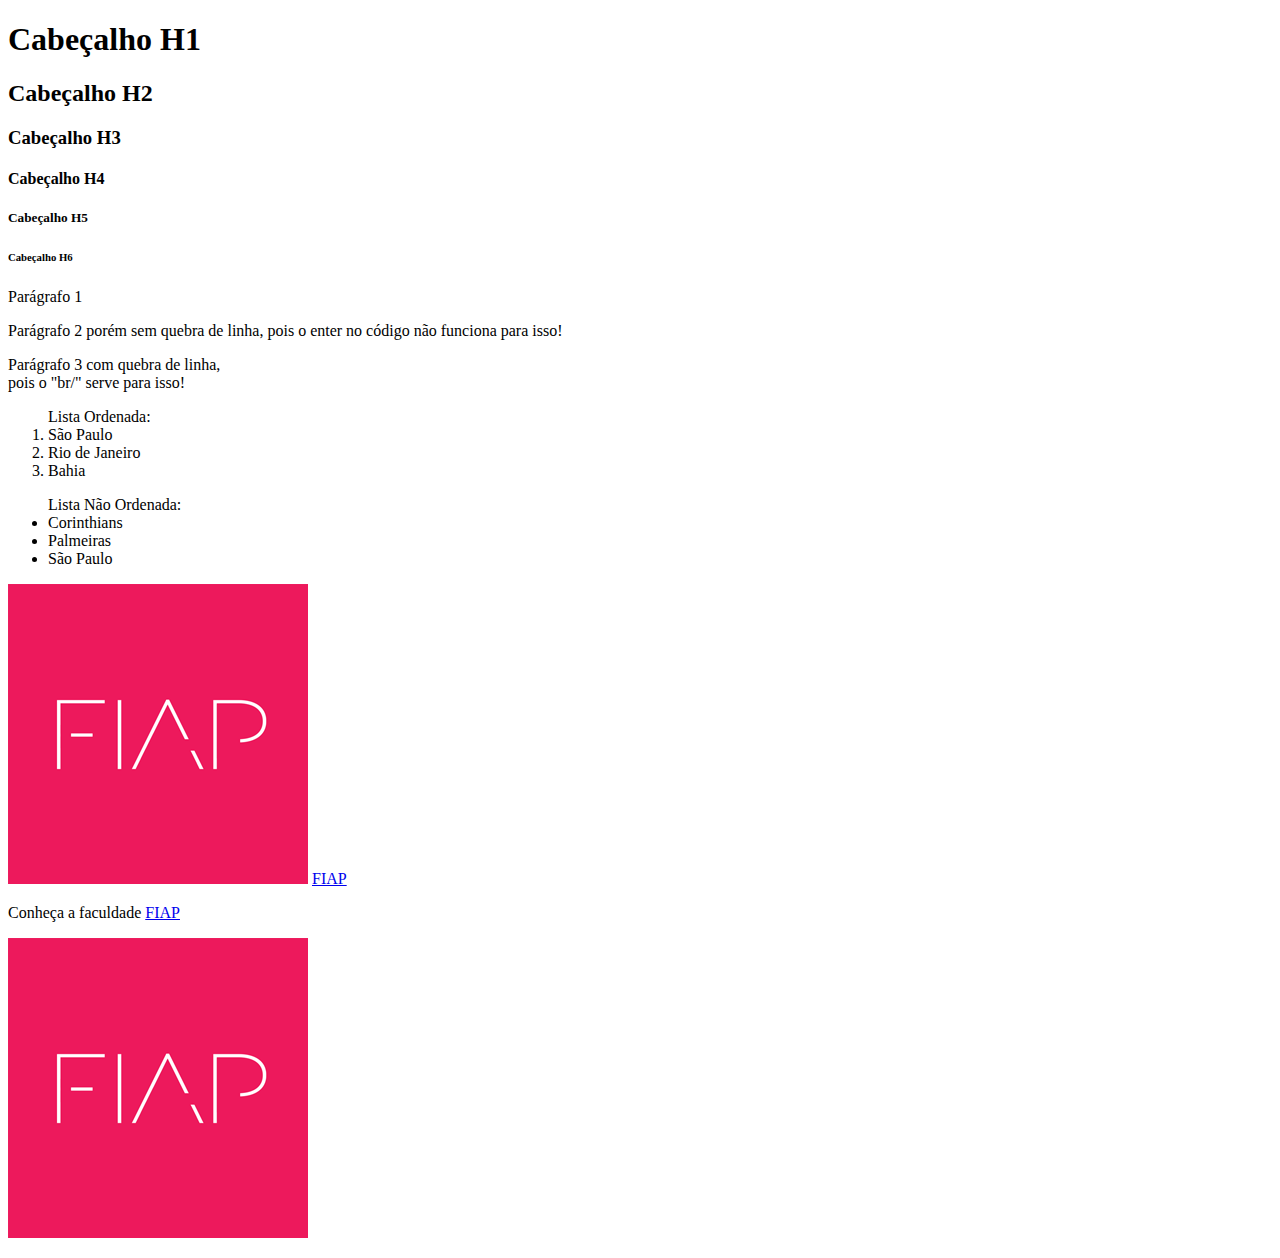
<file: index.html>
<!Doctype html>
<html lang="en">
<head>
    <meta charset="UTF-8">
    <meta http-equiv="X-UA-Compatible" content="IE=edge">
    <meta name="viewport" content="width=device-width, initial-scale=1.0">
    <title>Padrões Web - HTML5</title>
</head>
<body>
    <h1>Cabeçalho H1</h1>
    <h2>Cabeçalho H2</h2>
    <h3>Cabeçalho H3</h3>
    <h4>Cabeçalho H4</h4>
    <h5>Cabeçalho H5</h5>
    <h6>Cabeçalho H6</h6>
    <p>Parágrafo 1</p>
    <p>Parágrafo 2 porém sem quebra de linha,
        pois o enter no código não funciona para isso!
    </p>
    <p>Parágrafo 3 com quebra de linha, <br/>
    pois o "br/" serve para isso!</p>
    <ol>Lista Ordenada:
        <li>São Paulo</li>
        <li>Rio de Janeiro</li>
        <li>Bahia</li>
    </ol>
    <ul>Lista Não Ordenada:
        <li>Corinthians</li>
        <li>Palmeiras</li>
        <li>São Paulo</li>
    </ul>
    <img src="img/fiap.png"/>
    <a href="https://www.fiap.com.br/">FIAP</a>
    <p>Conheça a faculdade <a href="https://www.fiap.com.br/" target="_blank">FIAP</a></p>
    <p>
        <a href="https://www.fiap.com.br/" target="_blank">
            <img src="img/fiap.png"/>
        </a>
    </p>


</body>
</html>
</file>
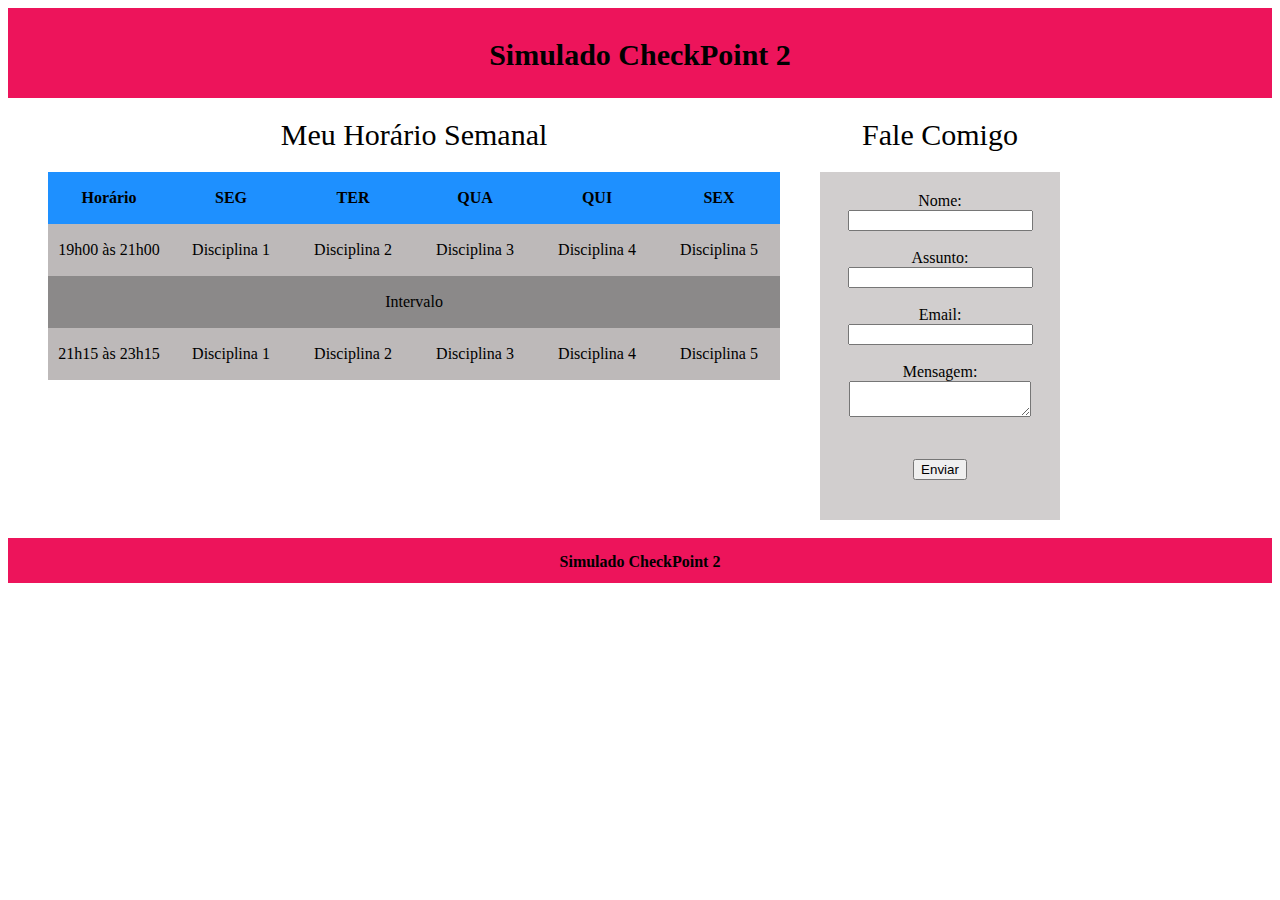
<file: Simulado CP2/index.html>
<!DOCTYPE html>
<html lang="en">
<head>
    <meta charset="UTF-8">
    <meta http-equiv="X-UA-Compatible" content="IE=edge">
    <meta name="viewport" content="width=device-width, initial-scale=1.0">
    <title>Simulado CP2</title>
    <link rel="stylesheet" href="css/style.css">
</head>
<body>
    <article id="cabecalho">
        <label>Simulado CheckPoint 2</label>
    </article>
    <article id="corpo">
        <section><label class="titulos">Meu Horário Semanal</label>
            <table>
                <thead>
                    <tr>
                        <td><label>Horário</label></td>
                        <td><label>SEG</label></td>
                        <td><label>TER</label></td>
                        <td><label>QUA</label></td>
                        <td><label>QUI</label></td>
                        <td><label>SEX</label></td>
                    </tr>
                </thead>
                <tbody>
                    <tr class="horarios">
                        <td><label>19h00 às 21h00</label></td>
                        <td><label>Disciplina 1</label></td>
                        <td><label>Disciplina 2</label></td>
                        <td><label>Disciplina 3</label></td>
                        <td><label>Disciplina 4</label></td>
                        <td><label>Disciplina 5</label></td>
                    </tr>
                    <tr id="intervalo">
                        <td colspan="6"><label>Intervalo</label></td>
                    </tr>
                    <tr class="horarios">
                        <td><label>21h15 às 23h15</label></td>
                        <td><label>Disciplina 1</label></td>
                        <td><label>Disciplina 2</label></td>
                        <td><label>Disciplina 3</label></td>
                        <td><label>Disciplina 4</label></td>
                        <td><label>Disciplina 5</label></td>
                    </tr>
                </tbody>
            </table>
        </section>
        <section><label class="titulos">Fale Comigo</label>
            <form method="GET">
                <label for="idNome">Nome:</label><br/>
                <input type="txt" id="idNome" name="idNome"><br/><br/>
                <label for="idAssunto">Assunto:</label><br/>
                <input type="txt" id="idAssunto" name="idAssunto"><br/><br/>
                <label for="idEmail">Email:</label><br/>
                <input type="txt" id="idEmail" name="idEmail"><br/><br/>
                <label for="idMensagem">Mensagem:</label><br/>
                <textarea type="txt" id="idMensagem" name="idMensagem"></textarea><br/><br/>
                <button>Enviar</button>
            </form>
        </section>
    </article>
    <article id="rodape">Simulado CheckPoint 2</article>
    
</body>
</html>
</file>
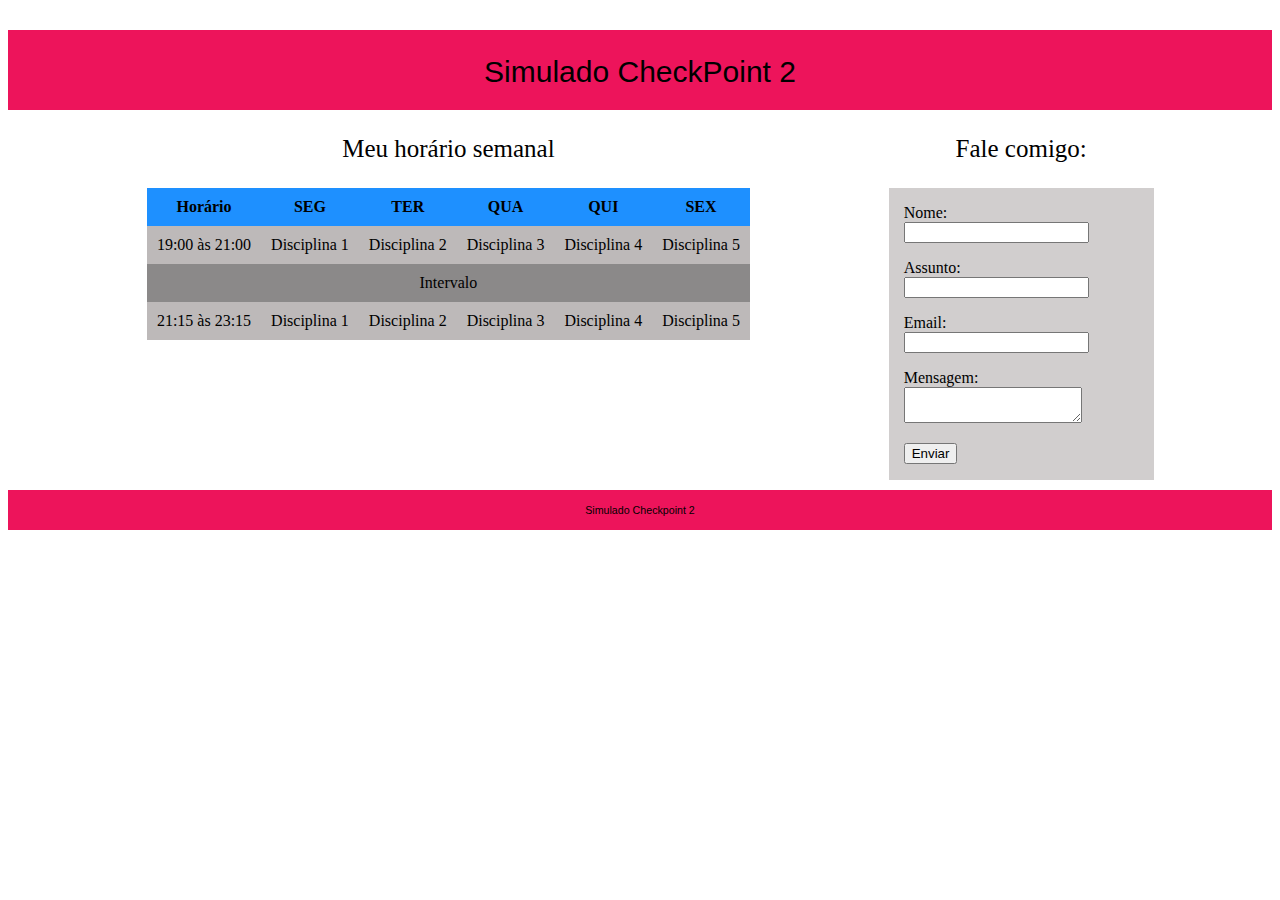
<file: Simulado CP2/(RWD) Simulado CP2 - Alexander Gobbato/index.html>
<!DOCTYPE html>
<html>
    <head>
        <meta charset="utf-8"/>
        <title>Simulado Checkpoint 2</title>
        <link rel="stylesheet" type="text/css" href="estilo.css"/>
    </head>
    <body>
        <header>
            <p id="tituloHeader">Simulado CheckPoint 2</p>         
        </header>
        
        <section>
            <article id="sectionQuadro">
                <p id="tituloQuadro">Meu horário semanal</p>
                <table>
                    <thead>
                        <tr>
							<th>Horário</th>
                            <th>SEG</th>
                            <th>TER</th>
                            <th>QUA</th>
                            <th>QUI</th>
                            <th>SEX</th>
                        </tr>
                    </thead>
                    <tbody>
                        <tr>
							<td>19:00 às 21:00</td>
                            <td>Disciplina 1</td>
                            <td>Disciplina 2</td>
                            <td>Disciplina 3</td>
                            <td>Disciplina 4</td>
                            <td>Disciplina 5</td>
                        </tr>
						<tr>
							<td colspan="6" class="intervalo">Intervalo</td>
                        </tr>
                        <tr>
							<td>21:15 às 23:15</td>
                            <td>Disciplina 1</td>
                            <td>Disciplina 2</td>
                            <td>Disciplina 3</td>
                            <td>Disciplina 4</td>
                            <td>Disciplina 5</td>
                        </tr>
                    </tbody>
                </table>
            </article>
            
            <article  id="sectionForm">
                <p id="tituloForm">Fale comigo:</p>
                <form>
                    <p><label for="nome">Nome:</label><br/><input type="text" name="nome"/></p>
                    <p><label for="assunto">Assunto:</label><br/><input type="text" name="assunto"/></p>
                    <p><label for="email">Email:</label><br><input type="mail" name="email"/></p>
                    <p><label for="msg">Mensagem:</label><br/><textarea name="msg"></textarea></p>
                    <p><input type="submit" value="Enviar"/></p>
                </form>

            </article>
        </section>
        
        <footer>
            Simulado Checkpoint 2
        </footer>
    </body>
</html>
</file>
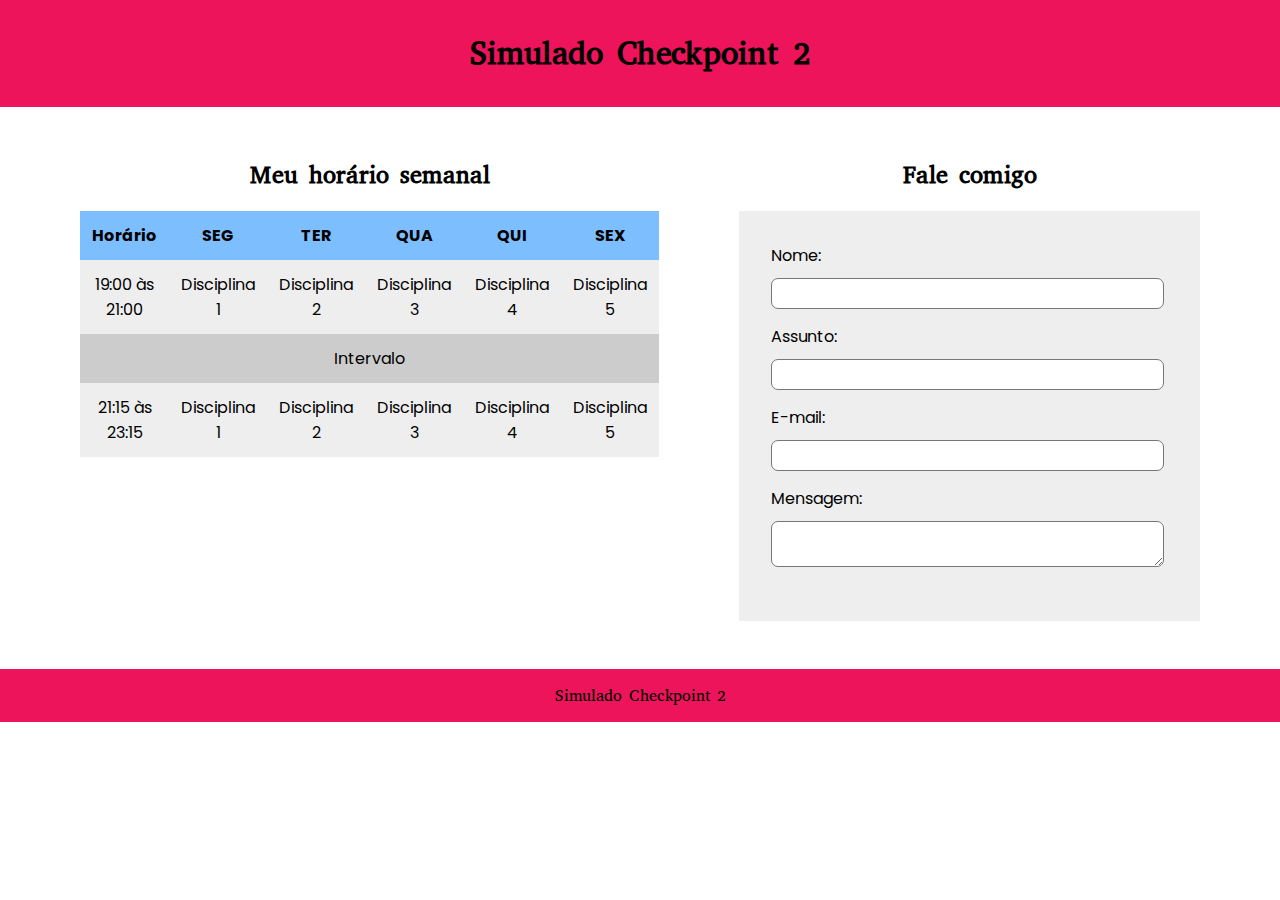
<file: Simulado CP2/(RWD) Simulado CP2 - Mari/index.html>
<!DOCTYPE html>
<html lang="pt-br">
    <head>
        <meta charset="UTF-8">
        <meta http-equiv="X-UA-Compatible" content="IE=edge">
        <meta name="viewport" content="width=device-width, initial-scale=1.0">
        <link rel="preconnect" href="https://fonts.googleapis.com">
        <link rel="preconnect" href="https://fonts.gstatic.com" crossorigin>
        <link href="https://fonts.googleapis.com/css2?family=Abyssinica+SIL&family=Dosis:wght@200&family=Kanit:wght@200&family=Poppins:wght@100;400&display=swap" rel="stylesheet">
        <title>Simulação 2° Checkpoint RWD</title>

        <link rel="stylesheet" type="text/css" href="./style.css">
    </head>
    <body>
        <header>
            <h1>Simulado Checkpoint 2</h1>
        </header>

        <main>
            <section id="horario">
                <h2>Meu horário semanal</h2>

                <table>
                    <thead>
                        <tr>
                            <th>Horário</th>
                            <th>SEG</th>
                            <th>TER</th>
                            <th>QUA</th>
                            <th>QUI</th>
                            <th>SEX</th>
                        </tr>
                    </thead>

                    <tbody>
                        <tr>
                            <td>19:00 às 21:00</td>
                            <td>Disciplina 1</td>
                            <td>Disciplina 2</td>
                            <td>Disciplina 3</td>
                            <td>Disciplina 4</td>
                            <td>Disciplina 5</td>
                        </tr>
                        <tr>
                            <td colspan="6">Intervalo</td>
                        </tr>
                        <tr>
                            <td>21:15 às 23:15</td>
                            <td>Disciplina 1</td>
                            <td>Disciplina 2</td>
                            <td>Disciplina 3</td>
                            <td>Disciplina 4</td>
                            <td>Disciplina 5</td>
                        </tr>
                    </tbody>
                </table>
            </section>

            <section id="contato">
                <h2>Fale comigo</h2>

                <form>
                    <label>Nome:</label>
                    <input type="text" id="nome" name="nome">

                    <label>Assunto:</label>
                    <input type="text" id="assunto" name="assunto">

                    <label>E-mail:</label>
                    <input type="email" id="email" name="email">

                    <label>Mensagem:</label>
                    <textarea id="msg" name="msg"></textarea>
                </form>
            </section>
        </main>

        <footer>
            <p>Simulado Checkpoint 2</p>
        </footer>
    </body>
</html>
</file>
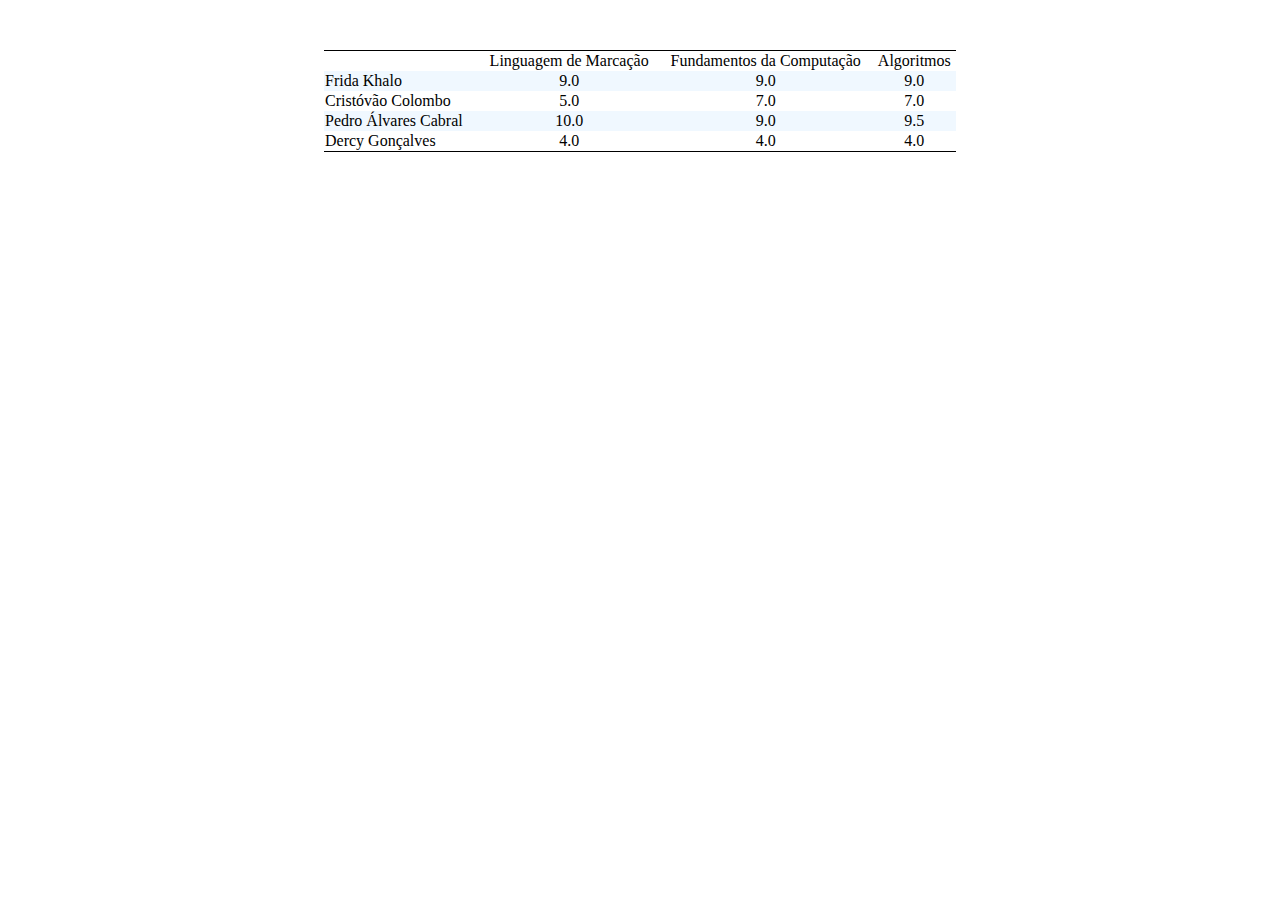
<file: exercicio-tabelas01.html>
<!DOCTYPE html>
<html lang="en">
<head>
    <meta charset="UTF-8">
    <meta http-equiv="X-UA-Compatible" content="IE=edge">
    <meta name="viewport" content="width=device-width, initial-scale=1.0">
    <title>Exercício 08 - Tabelas</title>
    <style>
        thead {
            border-top: solid 1px black;
        }
        table {
            text-align: center;
            width: 50%;
            min-width: 300px;
            border-collapse: collapse;
            margin: auto;
            margin-top: 50px;
        }
        .nomes {
            text-align: left;
        }
        .ultimalinha {
            border-bottom: solid 1px black;
        }
        .linhaimpar {
            background-color: rgb(240,248,255);
        }
        
    </style>
</head>
<body>
    <table>
        <thead>
            <tr>
               <td></td>
               <td>Linguagem de Marcação</td> 
               <td>Fundamentos da Computação</td>
               <td>Algoritmos</td>
            </tr>
        </thead>
        <tbody>
            <tr class="linhaimpar">
                <td class="nomes">Frida Khalo</td>
                <td>9.0</td>
                <td>9.0</td>
                <td>9.0</td>
            </tr>
            <tr>
                <td class="nomes">Cristóvão Colombo</td>
                <td>5.0</td>
                <td>7.0</td>
                <td>7.0</td>
            </tr>
            <tr class="linhaimpar">
                <td class="nomes">Pedro Álvares Cabral</td>
                <td>10.0</td>
                <td>9.0</td>
                <td>9.5</td>
            </tr>
            <tr class="ultimalinha">
                <td class="nomes">Dercy Gonçalves</td>
                <td>4.0</td>
                <td>4.0</td>
                <td>4.0</td>
            </tr>

        </tbody>
    </table>
    
</body>
</html>
</file>
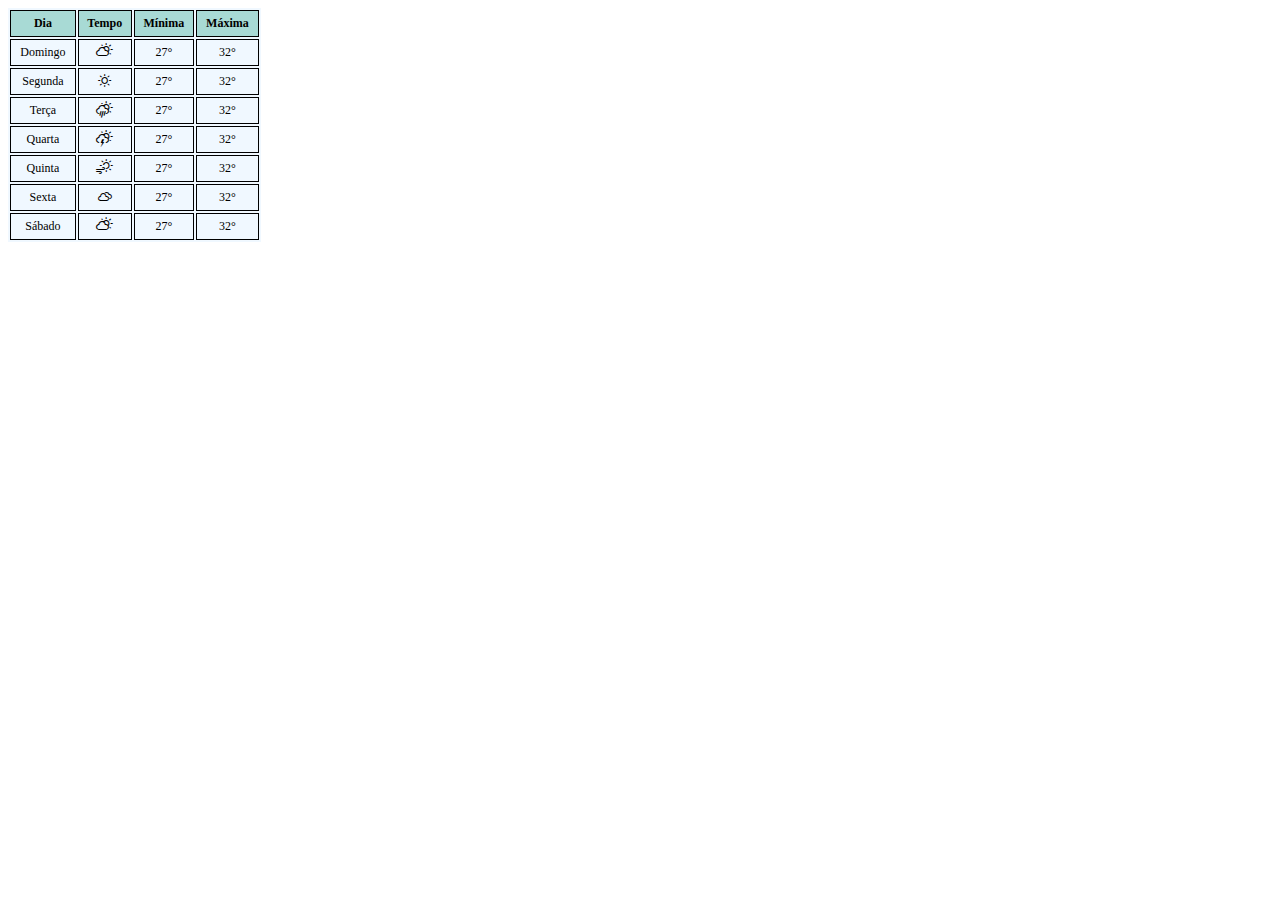
<file: exercicio-tabelas02.html>
<!DOCTYPE html>
<html lang="en">
<head>
    <meta charset="UTF-8">
    <meta http-equiv="X-UA-Compatible" content="IE=edge">
    <meta name="viewport" content="width=device-width, initial-scale=1.0">
    <title>Exercício 09 - Tabelas</title>
    <link rel="stylesheet" href="css/exercicio-tabelas02.css">
    <link rel="stylesheet" href="css/weather-icons-wind.css">
    <link rel="stylesheet" href="css/weather-icons-wind.min.css">
    <link rel="stylesheet" href="css/weather-icons.css">
    <link rel="stylesheet" href="css/weather-icons.min.css">
    <link rel="stylesheet" href="font/weathericons-regular-webfont.eot">
    <link rel="stylesheet" href="font/weathericons-regular-webfont.svg">
    <link rel="stylesheet" href="font/weathericons-regular-webfont.ttf">
    <link rel="stylesheet" href="font/weathericons-regular-webfont.woff">
    <link rel="stylesheet" href="font/weathericons-regular-webfont.woff2">
</head>
<body>
    <table>
        <thead>
            <tr>
                <td>Dia</td>
                <td>Tempo</td>
                <td>Mínima</td>
                <td>Máxima</td>
            </tr>
        </thead>
        <tbody>
            <tr>
                <td>Domingo</td>
                <td><i class="wi wi-day-cloudy"></i></td>
                <td>27°</td>
                <td>32°</td>
            </tr>
            <tr>
                <td>Segunda</td>
                <td><i class="wi wi-day-sunny"></i></td>
                <td>27°</td>
                <td>32°</td>
            </tr>
            <tr>
                <td>Terça</td>
                <td><i class="wi wi-day-rain"></i></td>
                <td>27°</td>
                <td>32°</td>
            </tr>
            <tr>
                <td>Quarta</td>
                <td><i class="wi wi-day-lightning"></i></td>
                <td>27°</td>
                <td>32°</td>
            </tr>
            <tr>
                <td>Quinta</td>
                <td><i class="wi wi-day-windy"></i></td>
                <td>27°</td>
                <td>32°</td>
            </tr>
            <tr>
                <td>Sexta</td>
                <td><i class="wi wi-cloudy"></i></td>
                <td>27°</td>
                <td>32°</td>
            </tr>
            <tr>
                <td>Sábado</td>
                <td><i class="wi wi-day-cloudy"></i></td>
                <td>27°</td>
                <td>32°</td>
            </tr>
        </tbody>
        <tfoot>

        </tfoot>
    </table>
    
</body>
</html>
</file>
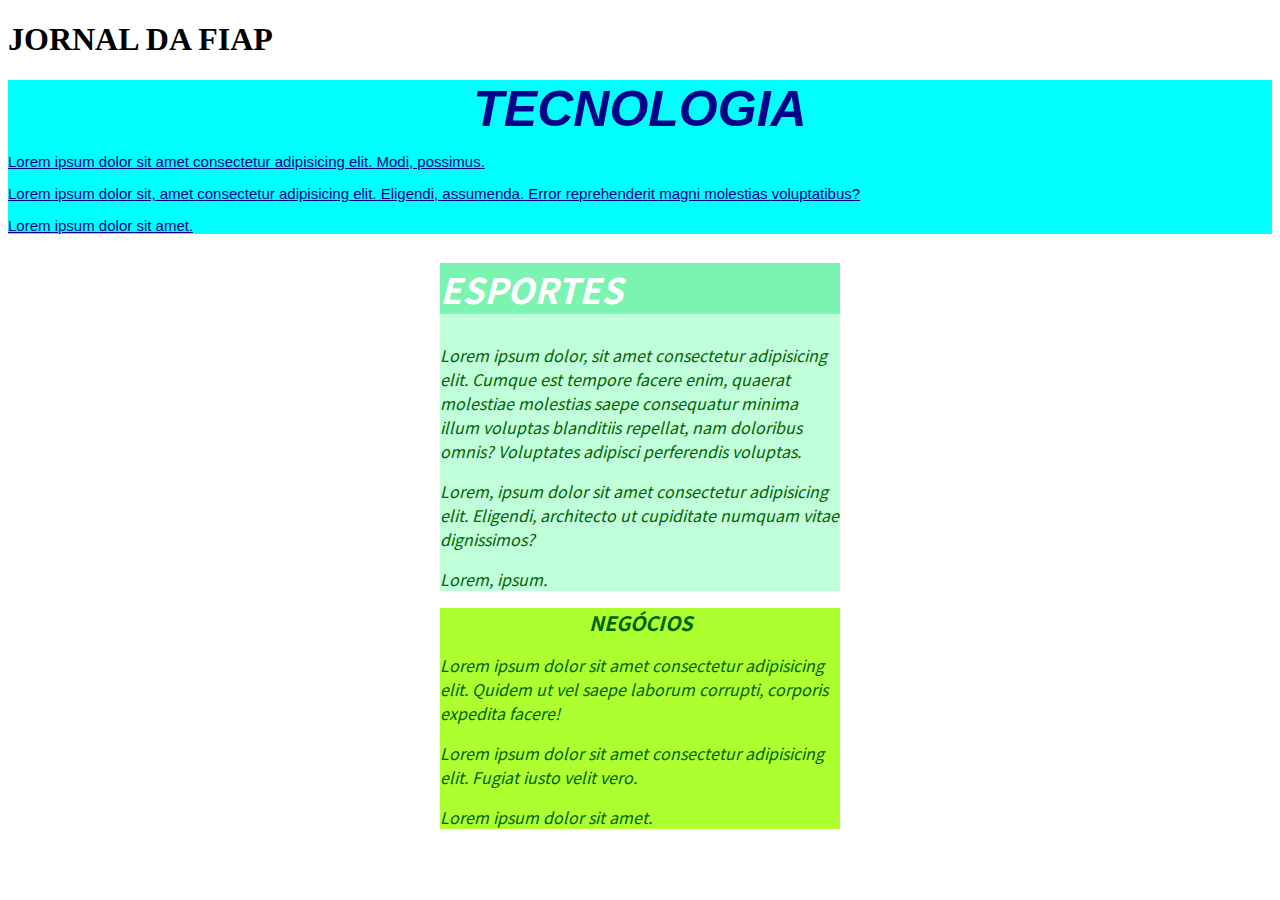
<file: exercicioCSS1.html>
<!DOCTYPE html>
<html lang="en">
<head>
    <meta charset="UTF-8">
    <meta http-equiv="X-UA-Compatible" content="IE=edge">
    <meta name="viewport" content="width=device-width, initial-scale=1.0">
    <title>Exercício CSS 1</title>
    <link rel="preconnect" href="https://fonts.googleapis.com">
    <link rel="preconnect" href="https://fonts.gstatic.com" crossorigin>
    <link href="https://fonts.googleapis.com/css2?family=Noto+Sans+SC:wght@100&display=swap" rel="stylesheet">
    <link rel="stylesheet" href="css/estiloexercicioCSS.css">
    <style>
        #div1{
            color:darkblue;
            font-family: 'Gill Sans', 'Gill Sans MT', Calibri, 'Trebuchet MS', sans-serif;
            font-style: none;
            text-align: center;
            margin: 0 auto;
        }

        .pDiv1{
            font-family: 'Lucida Sans', 'Lucida Sans Regular', 'Lucida Grande', 'Lucida Sans Unicode', Geneva, Verdana, sans-serif;
            font-size: 15px;
            text-align: justify;
            font-style: none;
            text-decoration: underline;

        }

        #h2Div1{
            color:darkblue;
            font-family:Impact, Haettenschweiler, 'Arial Narrow Bold', sans-serif;
            font-style: italic;
            font-size: 50px;
            margin: 0 auto;

        }
    </style>
</head>
<body>
    <h1>JORNAL DA FIAP</h1>
    <div id="div1">
        <h2 id="h2Div1">TECNOLOGIA</h2>
        <p class="pDiv1">Lorem ipsum dolor sit amet consectetur adipisicing elit. Modi, possimus.</p>
        <p class="pDiv1">Lorem ipsum dolor sit, amet consectetur adipisicing elit. Eligendi, assumenda. Error reprehenderit magni molestias voluptatibus?</p>
        <p class="pDiv1">Lorem ipsum dolor sit amet.</p>
    </div>
    <div  class="classe1" id="div2">
        <h2 id="h2Esportes">ESPORTES</h2>
        <p>Lorem ipsum dolor, sit amet consectetur adipisicing elit. Cumque est tempore facere enim, quaerat molestiae molestias saepe consequatur minima illum voluptas blanditiis repellat, nam doloribus omnis? Voluptates adipisci perferendis voluptas.</p>
        <p>Lorem, ipsum dolor sit amet consectetur adipisicing elit. Eligendi, architecto ut cupiditate numquam vitae dignissimos?</p>
        <p>Lorem, ipsum.</p>
    </div>
    <div class="classe1" id="div3">
        <h2 id="h2Negocios">NEGÓCIOS</h2>
        <p>Lorem ipsum dolor sit amet consectetur adipisicing elit. Quidem ut vel saepe laborum corrupti, corporis expedita facere!</p>
        <p>Lorem ipsum dolor sit amet consectetur adipisicing elit. Fugiat iusto velit vero.</p>
        <p>Lorem ipsum dolor sit amet.</p>
    </div>
    
</body>
</html>
</file>
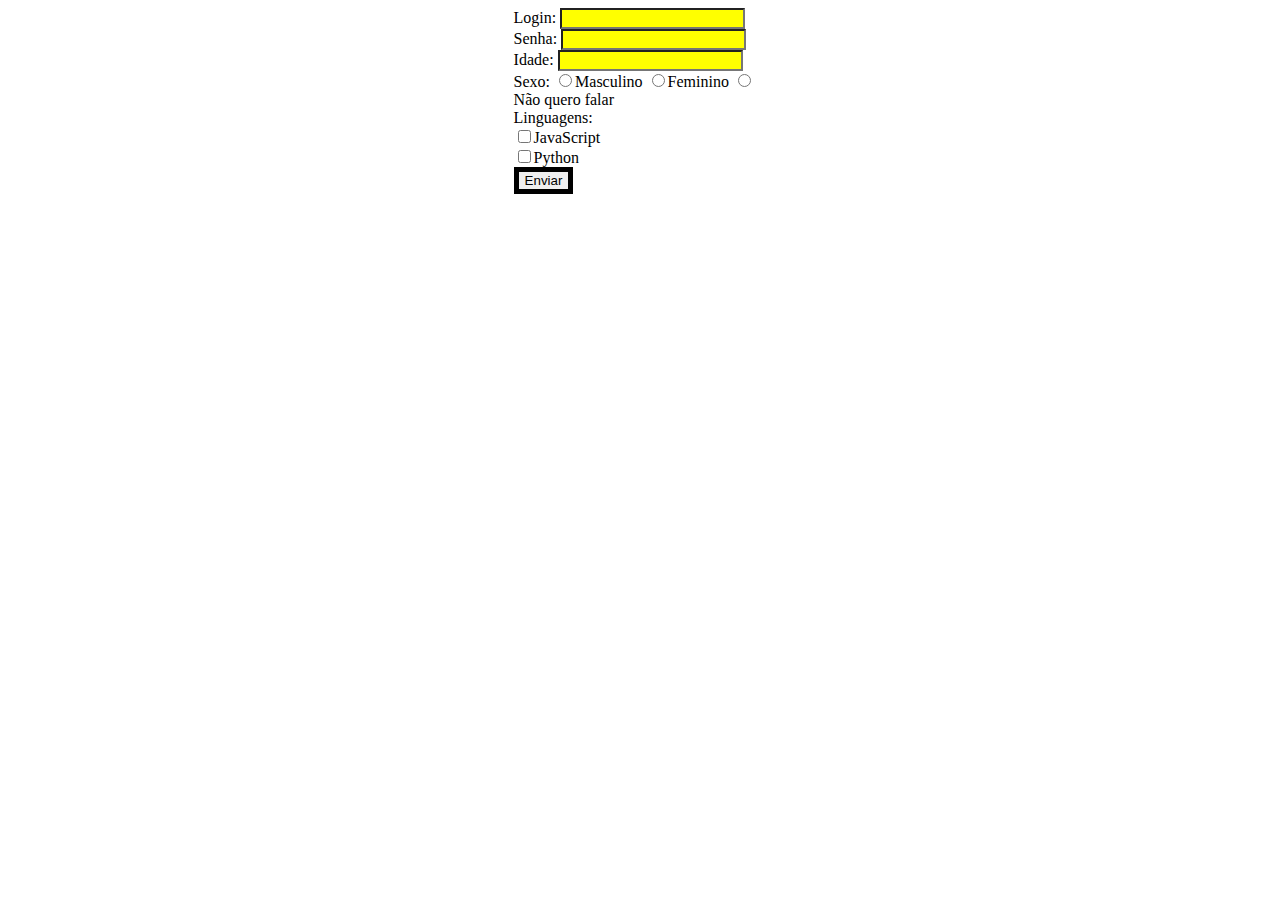
<file: form.html>
<!DOCTYPE html>
<html lang="en">
<head>
    <meta charset="UTF-8">
    <meta http-equiv="X-UA-Compatible" content="IE=edge">
    <meta name="viewport" content="width=device-width, initial-scale=1.0">
    <title>Iniciando Form</title>
    <link rel="stylesheet" href="css/exercicio-form01.css">
</head>
<body>
    <form method="GET" action="cadastro.php">
        <label for="idLogin">Login:</label>
        <input type="text" id="idLogin" name="idLogin" class="formatarCaixaTexto"><br/>
        <label for="idPassword">Senha:</label>
        <input type="password" id="idPassword" name="idPassword" class="formatarCaixaTexto"><br/>
        <label for="idIdade">Idade:</label>
        <input type="number" id="idIdade" name="idIdade" class="formatarCaixaTexto"><br/>
        <label for="idSexo">Sexo:</label>
        <input type="radio" id="idSexoM" name="idSexo">Masculino
        <input type="radio" id="idSexoF" name="idSexo">Feminino
        <input type="radio" id="idSexoNull" name="idSexo">Não quero falar<br/>
        <label for="idProgramacao">Linguagens:</label><br/>
        <input type="checkbox" id="idJavaScript" name="idProgramacao">JavaScript<br/>
        <input type="checkbox" id="idPython" name="idProgramacao">Python<br/>
        <input type="submit" value="Enviar" id="btnEnviar" name="btnEnviar" class="formatarBtnEnviar">
        
    </form>    
</body>
</html>
</file>
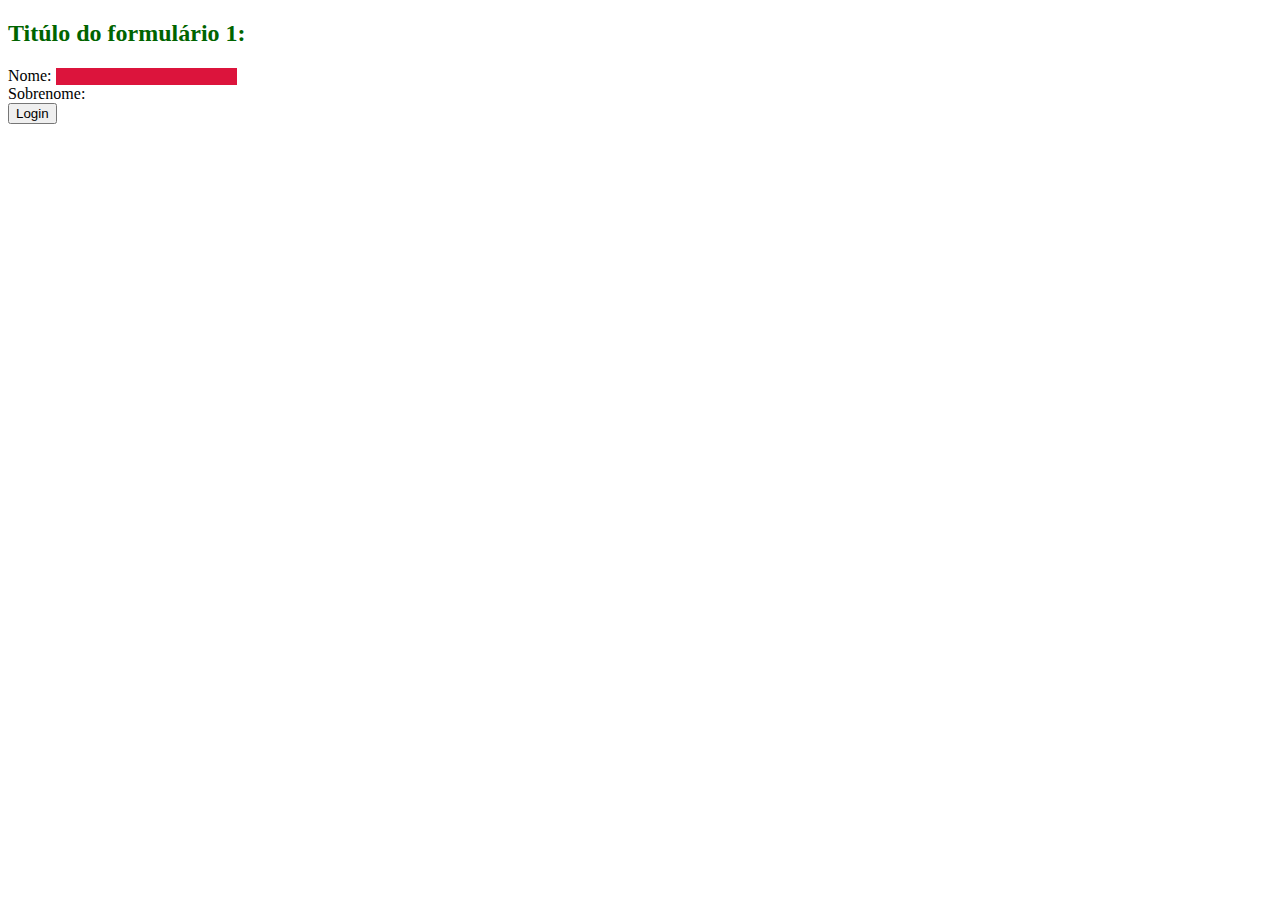
<file: index2.html>
<!DOCTYPE html>
<html lang="en">
<head>
    <meta charset="UTF-8">
    <meta http-equiv="X-UA-Compatible" content="IE=edge">
    <meta name="viewport" content="width=device-width, initial-scale=1.0">
    <title>Document</title>
    <link rel="stylesheet" href="css/estilo.css">
</head>
<body>
    <h2 id="titForm1">Titúlo do formulário 1:</h2>
    Nome: <input id="txtNome" class="txtGeral" type="text"><br>
    Sobrenome: <input id="txtSobrenome" class="txtGeral" type="text"><br>
    <button>Login</button>
</body>
</html>
</file>
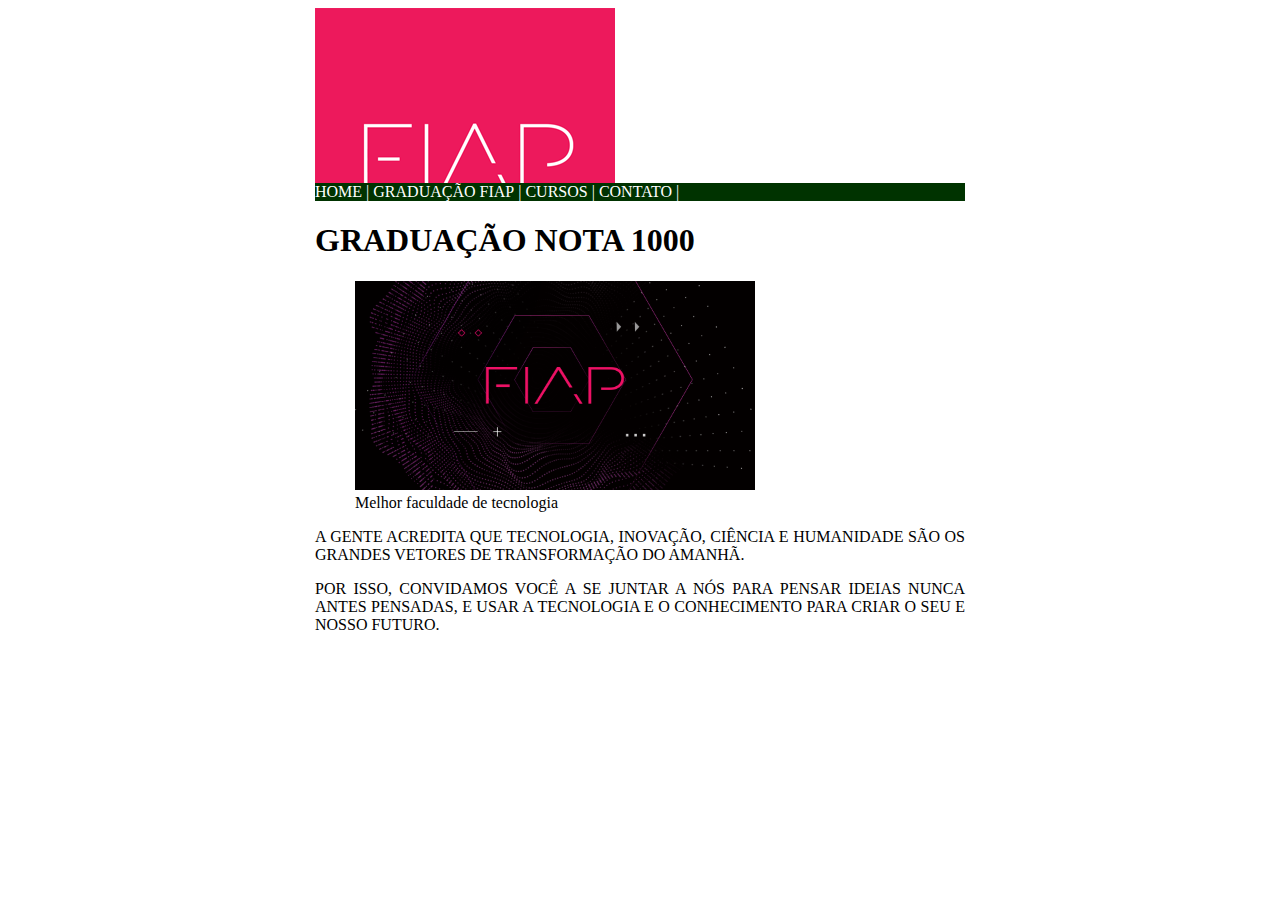
<file: index3.html>
<!DOCTYPE html>
<html lang="en">
<head>
    <meta charset="UTF-8">
    <meta http-equiv="X-UA-Compatible" content="IE=edge">
    <meta name="viewport" content="width=device-width, initial-scale=1.0">
    <title>Aplicando ID e CLASS</title>
    <link rel="stylesheet" href="css/estilo1.css">
</head>
<body>
    <div id="principal">
        <header  id="topo_geral"></header>
        <nav>
            <ul>
                <li>HOME</li> |
                <li>GRADUAÇÃO FIAP</li> |
                <li>CURSOS</li> |
                <li>CONTATO</li> |
            </ul>
        </nav>
        <article>
            <header>
                <h1>GRADUAÇÃO NOTA 1000</h1>
            </header>
            <figure>
                <img src="img/fiapgraduacao.png" width="400px">
                <figcaption>Melhor faculdade de tecnologia</figcaption>
            </figure>
            <p>A GENTE ACREDITA QUE TECNOLOGIA, INOVAÇÃO, CIÊNCIA E HUMANIDADE SÃO OS GRANDES VETORES DE TRANSFORMAÇÃO DO AMANHÃ.</p>
            <p>POR ISSO, CONVIDAMOS VOCÊ A SE JUNTAR A NÓS PARA PENSAR IDEIAS NUNCA ANTES PENSADAS, E USAR A TECNOLOGIA E O CONHECIMENTO PARA CRIAR O SEU E NOSSO FUTURO.</p>
        </article>
    </div>
    
</body>
</html>
</file>
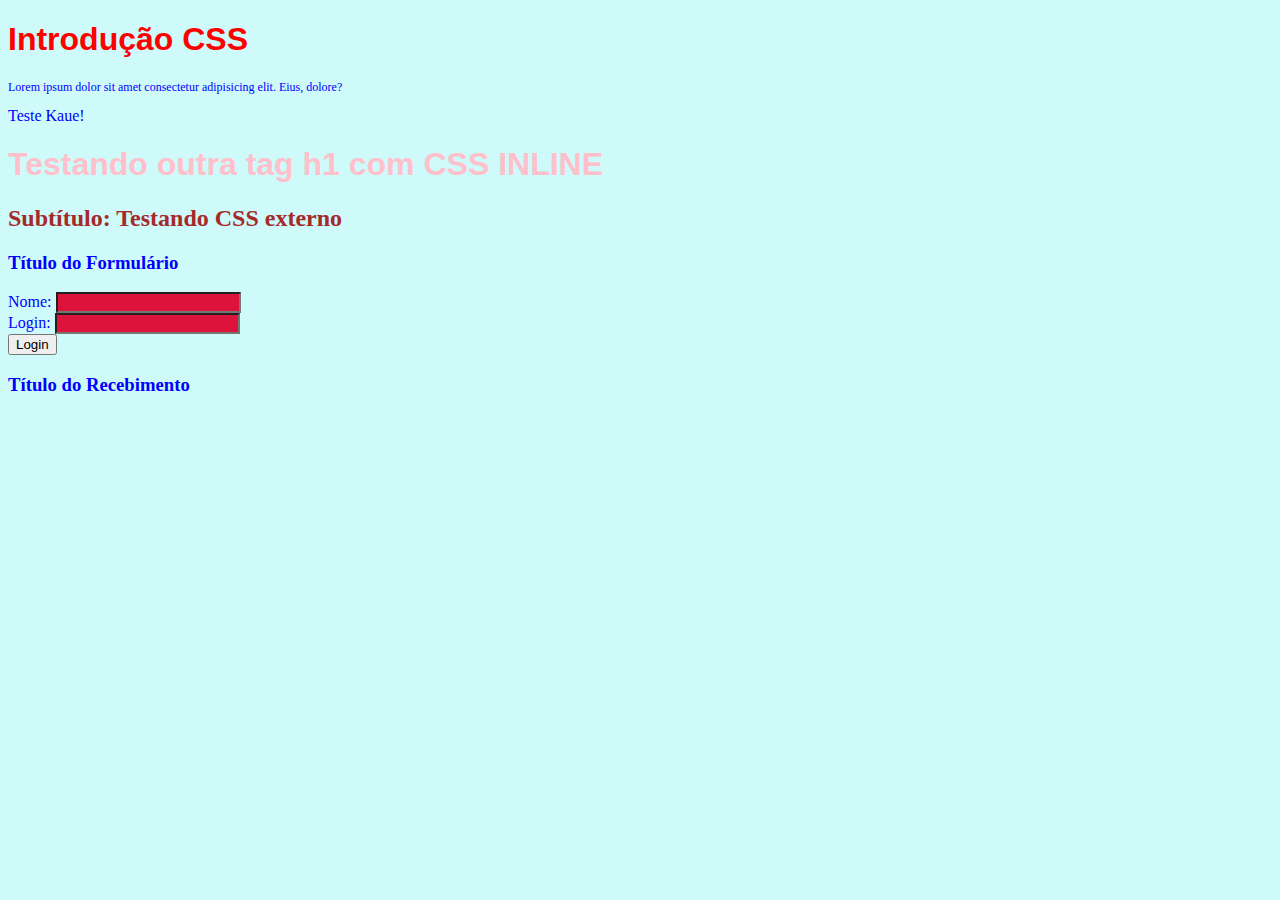
<file: intro-css.html>
<!DOCTYPE html>
<html lang="en">
<head>
    <meta charset="UTF-8">
    <meta http-equiv="X-UA-Compatible" content="IE=edge">
    <meta name="viewport" content="width=device-width, initial-scale=1.0">
    <title>Introdução CSS</title>
    <link rel="stylesheet" href="css/estilo.css">
    <style>
        body{
            background-color: #cefafa ;
            color: blue;
            font-family: Cambria, Cochin, Georgia, Times, 'Times New Roman', serif;
    
        }

        h1{
            color:red;
            font-family: 'Noto Sans Balinese', sans-serif;
        }

        p{
            font-size: 12px;
        }
    </style>
</head>
<body>
    <h1>Introdução CSS</h1>
    <p>Lorem ipsum dolor sit amet consectetur adipisicing elit. Eius, dolore?</p>
    Teste Kaue!
    <h1 style="color:pink">Testando outra tag h1 com CSS INLINE</h1>
    <h2>Subtítulo: Testando CSS externo</h2>
    <h3 id="titFormulario">Título do Formulário</h3>
    Nome: <input type="text" id="txtNome"><br>
    Login: <input type="text" id="txtLogin" class="formatarCampoTexto"><br>
    <button id="btnLogin">Login</button>
    <h3 id="titRecebimento">Título do Recebimento</h3>
</body>
</html>
</file>
<file: Simulado CP2/css/style.css>
#cabecalho {
    background-color: #ed145b;
    font-size: 30px;
    font-weight: bold;
    height: 30px;
    padding: 30px;
    text-align: center;
}

#corpo {
    height: 400px;
    padding: 20px;
    display: flex;
    text-align: center;
}

.titulos {
    font-size: 30px;
    text-align: center;
}

table {
    border-collapse: collapse;
    margin: 20px;
    text-align: center;
}

thead {
    background-color: #1e90ff;
    text-align: center;
    font-weight: bold;
}

.horarios {
    background-color: rgb(189, 185, 185);;
}

#intervalo {
    background-color: rgb(139, 137, 137);
}

td {
    height: 50px;
    width: 120px;
}

form {
    width: 200px;
    padding: 20px;
    margin: 20px;
    background-color: rgb(209, 206, 206);
    text-align: center;
}

.txtform {
    margin-top: 100px;
}

button {
    margin: 20px;
}

#rodape {
    background-color: #ed145b;
    text-align: center;
    font-weight: bold;
    height: 15px;
    padding: 15px;
}
</file>
<file: Simulado CP2/(RWD) Simulado CP2 - Alexander Gobbato/estilo.css>
header{
    background-color: #ed145b;
    height:80px;
    font-size: 30px;
    font-family: arial;
    text-align: center;
}

section{
    width: 100%;
    text-align: center;
}

article{
    display: inline-grid;
    /* margin: 0 auto; */
    justify-content: space-around;
    text-align: center;
}

form{
    background-color: rgb(209, 206, 206);
    width: 250px;
    /*margin: 0 auto;*/
    padding-left: 15px;
}

footer{
    background-color: #ed145b;
    height:40px;
    margin-top: 10px;
    line-height: 40px;
    text-align: center;
    font-size: 8pt;
    font-family: arial;
}

table{
    border-collapse: collapse;
}

tbody tr{
    background-color:rgb(189, 185, 185);
}

th{
    background-color: #1e90ff;
    padding: 10px;
}

td{
    padding: 10px;
}

form>p{
    text-align: left;
}

textarea{
    width: 172px;
}

.intervalo{
    width:40px;
    background-color: rgb(139, 137, 137);
}


#tituloHeader{
    padding: 25px;
}

#sectionQuadro{
    width: 60%;
}

#tituloQuadro{
    font-size: 25px;
}

#sectionForm{
    width: 30%;
    background-color: white;
}

#tituloForm{
    font-size: 25px;
}
</file>
<file: Simulado CP2/(RWD) Simulado CP2 - Mari/style.css>
body{
    margin: 0;
    font-family: 'Poppins';
}

header, footer{
    background: #ed145b;
    margin: 0;
    text-align: center;
}

h1, p{
    margin: 0;
}

header{
    padding: 2rem;
}

footer{
    padding: 1rem;
}

main{
    display: flex;
    justify-content: space-around;
}

#horario{
    width: 100%;
    margin: 2rem 0 2rem 5rem;
}

#contato{
    margin: 2rem 5rem;
}

h2{
    text-align: center;
}

h1, h2, footer{
    font-family: 'Abyssinica SIL', serif;
}

table{
    width: 100%;
    border-collapse: collapse;
    text-align: center;
}

th{
    background-color: #7dbeff;
}

td, th{
    padding: .75rem;
}

tbody tr:nth-child(odd){
    background-color: #eee;
}
tbody tr:nth-child(even){
    background: #ccc;
}

form{
    background-color: #eee;
    padding: 2rem;
    margin-bottom: 1rem
}

label{
    width: 100%;
    display: inline-block;
}

input, textarea{
    width: 95%;
    margin-top: 10px;
    margin-bottom: 15px;
    border-radius: 7px;
    border: solid 1px #777;
    padding: 7px;
}
</file>
<file: css/exercicio-tabelas02.css>
table {
    text-align: center;
    font-family: 'Times New Roman', Times, serif;
    font-size: 12px;
    width: 20%;
    background-color: rgb(240,248,255);
}

thead {
    border: solid 1px black;
    padding: 5px;
    background-color: rgb(168, 218, 213);
    font-weight: bold;
}

td {
    border: solid 1px black;
    padding: 5px;
}

tr:hover {
    background-color: rgb(168, 218, 213);
}
</file>
<file: css/weather-icons-wind.css>
@font-face {
  font-family: 'weathericons';
  src: url('../font/weathericons-regular-webfont.eot');
  src: url('../font/weathericons-regular-webfont.eot?#iefix') format('embedded-opentype'), url('../font/weathericons-regular-webfont.woff2') format('woff2'), url('../font/weathericons-regular-webfont.woff') format('woff'), url('../font/weathericons-regular-webfont.ttf') format('truetype'), url('../font/weathericons-regular-webfont.svg#weather_iconsregular') format('svg');
  font-weight: normal;
  font-style: normal;
}
.wi {
  display: inline-block;
  font-family: 'weathericons';
  font-style: normal;
  font-weight: normal;
  line-height: 1;
  -webkit-font-smoothing: antialiased;
  -moz-osx-font-smoothing: grayscale;
}
.wi-fw {
  text-align: center;
  width: 1.4em;
}
.wi-rotate-90 {
  filter: progid:DXImageTransform.Microsoft.BasicImage(rotation=1);
  -webkit-transform: rotate(90deg);
  -ms-transform: rotate(90deg);
  transform: rotate(90deg);
}
.wi-rotate-180 {
  filter: progid:DXImageTransform.Microsoft.BasicImage(rotation=2);
  -webkit-transform: rotate(180deg);
  -ms-transform: rotate(180deg);
  transform: rotate(180deg);
}
.wi-rotate-270 {
  filter: progid:DXImageTransform.Microsoft.BasicImage(rotation=3);
  -webkit-transform: rotate(270deg);
  -ms-transform: rotate(270deg);
  transform: rotate(270deg);
}
.wi-flip-horizontal {
  filter: progid:DXImageTransform.Microsoft.BasicImage(rotation=0, mirror=1);
  -webkit-transform: scale(-1, 1);
  -ms-transform: scale(-1, 1);
  transform: scale(-1, 1);
}
.wi-flip-vertical {
  filter: progid:DXImageTransform.Microsoft.BasicImage(rotation=2, mirror=1);
  -webkit-transform: scale(1, -1);
  -ms-transform: scale(1, -1);
  transform: scale(1, -1);
}
.wi-wind:before {
  content: "\f0b1";
}
.wi-wind.towards-0-deg {
  -webkit-transform: rotate(0deg);
  -moz-transform: rotate(0deg);
  -ms-transform: rotate(0deg);
  -o-transform: rotate(0deg);
  transform: rotate(0deg);
}
.wi-wind.towards-1-deg {
  -webkit-transform: rotate(1deg);
  -moz-transform: rotate(1deg);
  -ms-transform: rotate(1deg);
  -o-transform: rotate(1deg);
  transform: rotate(1deg);
}
.wi-wind.towards-2-deg {
  -webkit-transform: rotate(2deg);
  -moz-transform: rotate(2deg);
  -ms-transform: rotate(2deg);
  -o-transform: rotate(2deg);
  transform: rotate(2deg);
}
.wi-wind.towards-3-deg {
  -webkit-transform: rotate(3deg);
  -moz-transform: rotate(3deg);
  -ms-transform: rotate(3deg);
  -o-transform: rotate(3deg);
  transform: rotate(3deg);
}
.wi-wind.towards-4-deg {
  -webkit-transform: rotate(4deg);
  -moz-transform: rotate(4deg);
  -ms-transform: rotate(4deg);
  -o-transform: rotate(4deg);
  transform: rotate(4deg);
}
.wi-wind.towards-5-deg {
  -webkit-transform: rotate(5deg);
  -moz-transform: rotate(5deg);
  -ms-transform: rotate(5deg);
  -o-transform: rotate(5deg);
  transform: rotate(5deg);
}
.wi-wind.towards-6-deg {
  -webkit-transform: rotate(6deg);
  -moz-transform: rotate(6deg);
  -ms-transform: rotate(6deg);
  -o-transform: rotate(6deg);
  transform: rotate(6deg);
}
.wi-wind.towards-7-deg {
  -webkit-transform: rotate(7deg);
  -moz-transform: rotate(7deg);
  -ms-transform: rotate(7deg);
  -o-transform: rotate(7deg);
  transform: rotate(7deg);
}
.wi-wind.towards-8-deg {
  -webkit-transform: rotate(8deg);
  -moz-transform: rotate(8deg);
  -ms-transform: rotate(8deg);
  -o-transform: rotate(8deg);
  transform: rotate(8deg);
}
.wi-wind.towards-9-deg {
  -webkit-transform: rotate(9deg);
  -moz-transform: rotate(9deg);
  -ms-transform: rotate(9deg);
  -o-transform: rotate(9deg);
  transform: rotate(9deg);
}
.wi-wind.towards-10-deg {
  -webkit-transform: rotate(10deg);
  -moz-transform: rotate(10deg);
  -ms-transform: rotate(10deg);
  -o-transform: rotate(10deg);
  transform: rotate(10deg);
}
.wi-wind.towards-11-deg {
  -webkit-transform: rotate(11deg);
  -moz-transform: rotate(11deg);
  -ms-transform: rotate(11deg);
  -o-transform: rotate(11deg);
  transform: rotate(11deg);
}
.wi-wind.towards-12-deg {
  -webkit-transform: rotate(12deg);
  -moz-transform: rotate(12deg);
  -ms-transform: rotate(12deg);
  -o-transform: rotate(12deg);
  transform: rotate(12deg);
}
.wi-wind.towards-13-deg {
  -webkit-transform: rotate(13deg);
  -moz-transform: rotate(13deg);
  -ms-transform: rotate(13deg);
  -o-transform: rotate(13deg);
  transform: rotate(13deg);
}
.wi-wind.towards-14-deg {
  -webkit-transform: rotate(14deg);
  -moz-transform: rotate(14deg);
  -ms-transform: rotate(14deg);
  -o-transform: rotate(14deg);
  transform: rotate(14deg);
}
.wi-wind.towards-15-deg {
  -webkit-transform: rotate(15deg);
  -moz-transform: rotate(15deg);
  -ms-transform: rotate(15deg);
  -o-transform: rotate(15deg);
  transform: rotate(15deg);
}
.wi-wind.towards-16-deg {
  -webkit-transform: rotate(16deg);
  -moz-transform: rotate(16deg);
  -ms-transform: rotate(16deg);
  -o-transform: rotate(16deg);
  transform: rotate(16deg);
}
.wi-wind.towards-17-deg {
  -webkit-transform: rotate(17deg);
  -moz-transform: rotate(17deg);
  -ms-transform: rotate(17deg);
  -o-transform: rotate(17deg);
  transform: rotate(17deg);
}
.wi-wind.towards-18-deg {
  -webkit-transform: rotate(18deg);
  -moz-transform: rotate(18deg);
  -ms-transform: rotate(18deg);
  -o-transform: rotate(18deg);
  transform: rotate(18deg);
}
.wi-wind.towards-19-deg {
  -webkit-transform: rotate(19deg);
  -moz-transform: rotate(19deg);
  -ms-transform: rotate(19deg);
  -o-transform: rotate(19deg);
  transform: rotate(19deg);
}
.wi-wind.towards-20-deg {
  -webkit-transform: rotate(20deg);
  -moz-transform: rotate(20deg);
  -ms-transform: rotate(20deg);
  -o-transform: rotate(20deg);
  transform: rotate(20deg);
}
.wi-wind.towards-21-deg {
  -webkit-transform: rotate(21deg);
  -moz-transform: rotate(21deg);
  -ms-transform: rotate(21deg);
  -o-transform: rotate(21deg);
  transform: rotate(21deg);
}
.wi-wind.towards-22-deg {
  -webkit-transform: rotate(22deg);
  -moz-transform: rotate(22deg);
  -ms-transform: rotate(22deg);
  -o-transform: rotate(22deg);
  transform: rotate(22deg);
}
.wi-wind.towards-23-deg {
  -webkit-transform: rotate(23deg);
  -moz-transform: rotate(23deg);
  -ms-transform: rotate(23deg);
  -o-transform: rotate(23deg);
  transform: rotate(23deg);
}
.wi-wind.towards-24-deg {
  -webkit-transform: rotate(24deg);
  -moz-transform: rotate(24deg);
  -ms-transform: rotate(24deg);
  -o-transform: rotate(24deg);
  transform: rotate(24deg);
}
.wi-wind.towards-25-deg {
  -webkit-transform: rotate(25deg);
  -moz-transform: rotate(25deg);
  -ms-transform: rotate(25deg);
  -o-transform: rotate(25deg);
  transform: rotate(25deg);
}
.wi-wind.towards-26-deg {
  -webkit-transform: rotate(26deg);
  -moz-transform: rotate(26deg);
  -ms-transform: rotate(26deg);
  -o-transform: rotate(26deg);
  transform: rotate(26deg);
}
.wi-wind.towards-27-deg {
  -webkit-transform: rotate(27deg);
  -moz-transform: rotate(27deg);
  -ms-transform: rotate(27deg);
  -o-transform: rotate(27deg);
  transform: rotate(27deg);
}
.wi-wind.towards-28-deg {
  -webkit-transform: rotate(28deg);
  -moz-transform: rotate(28deg);
  -ms-transform: rotate(28deg);
  -o-transform: rotate(28deg);
  transform: rotate(28deg);
}
.wi-wind.towards-29-deg {
  -webkit-transform: rotate(29deg);
  -moz-transform: rotate(29deg);
  -ms-transform: rotate(29deg);
  -o-transform: rotate(29deg);
  transform: rotate(29deg);
}
.wi-wind.towards-30-deg {
  -webkit-transform: rotate(30deg);
  -moz-transform: rotate(30deg);
  -ms-transform: rotate(30deg);
  -o-transform: rotate(30deg);
  transform: rotate(30deg);
}
.wi-wind.towards-31-deg {
  -webkit-transform: rotate(31deg);
  -moz-transform: rotate(31deg);
  -ms-transform: rotate(31deg);
  -o-transform: rotate(31deg);
  transform: rotate(31deg);
}
.wi-wind.towards-32-deg {
  -webkit-transform: rotate(32deg);
  -moz-transform: rotate(32deg);
  -ms-transform: rotate(32deg);
  -o-transform: rotate(32deg);
  transform: rotate(32deg);
}
.wi-wind.towards-33-deg {
  -webkit-transform: rotate(33deg);
  -moz-transform: rotate(33deg);
  -ms-transform: rotate(33deg);
  -o-transform: rotate(33deg);
  transform: rotate(33deg);
}
.wi-wind.towards-34-deg {
  -webkit-transform: rotate(34deg);
  -moz-transform: rotate(34deg);
  -ms-transform: rotate(34deg);
  -o-transform: rotate(34deg);
  transform: rotate(34deg);
}
.wi-wind.towards-35-deg {
  -webkit-transform: rotate(35deg);
  -moz-transform: rotate(35deg);
  -ms-transform: rotate(35deg);
  -o-transform: rotate(35deg);
  transform: rotate(35deg);
}
.wi-wind.towards-36-deg {
  -webkit-transform: rotate(36deg);
  -moz-transform: rotate(36deg);
  -ms-transform: rotate(36deg);
  -o-transform: rotate(36deg);
  transform: rotate(36deg);
}
.wi-wind.towards-37-deg {
  -webkit-transform: rotate(37deg);
  -moz-transform: rotate(37deg);
  -ms-transform: rotate(37deg);
  -o-transform: rotate(37deg);
  transform: rotate(37deg);
}
.wi-wind.towards-38-deg {
  -webkit-transform: rotate(38deg);
  -moz-transform: rotate(38deg);
  -ms-transform: rotate(38deg);
  -o-transform: rotate(38deg);
  transform: rotate(38deg);
}
.wi-wind.towards-39-deg {
  -webkit-transform: rotate(39deg);
  -moz-transform: rotate(39deg);
  -ms-transform: rotate(39deg);
  -o-transform: rotate(39deg);
  transform: rotate(39deg);
}
.wi-wind.towards-40-deg {
  -webkit-transform: rotate(40deg);
  -moz-transform: rotate(40deg);
  -ms-transform: rotate(40deg);
  -o-transform: rotate(40deg);
  transform: rotate(40deg);
}
.wi-wind.towards-41-deg {
  -webkit-transform: rotate(41deg);
  -moz-transform: rotate(41deg);
  -ms-transform: rotate(41deg);
  -o-transform: rotate(41deg);
  transform: rotate(41deg);
}
.wi-wind.towards-42-deg {
  -webkit-transform: rotate(42deg);
  -moz-transform: rotate(42deg);
  -ms-transform: rotate(42deg);
  -o-transform: rotate(42deg);
  transform: rotate(42deg);
}
.wi-wind.towards-43-deg {
  -webkit-transform: rotate(43deg);
  -moz-transform: rotate(43deg);
  -ms-transform: rotate(43deg);
  -o-transform: rotate(43deg);
  transform: rotate(43deg);
}
.wi-wind.towards-44-deg {
  -webkit-transform: rotate(44deg);
  -moz-transform: rotate(44deg);
  -ms-transform: rotate(44deg);
  -o-transform: rotate(44deg);
  transform: rotate(44deg);
}
.wi-wind.towards-45-deg {
  -webkit-transform: rotate(45deg);
  -moz-transform: rotate(45deg);
  -ms-transform: rotate(45deg);
  -o-transform: rotate(45deg);
  transform: rotate(45deg);
}
.wi-wind.towards-46-deg {
  -webkit-transform: rotate(46deg);
  -moz-transform: rotate(46deg);
  -ms-transform: rotate(46deg);
  -o-transform: rotate(46deg);
  transform: rotate(46deg);
}
.wi-wind.towards-47-deg {
  -webkit-transform: rotate(47deg);
  -moz-transform: rotate(47deg);
  -ms-transform: rotate(47deg);
  -o-transform: rotate(47deg);
  transform: rotate(47deg);
}
.wi-wind.towards-48-deg {
  -webkit-transform: rotate(48deg);
  -moz-transform: rotate(48deg);
  -ms-transform: rotate(48deg);
  -o-transform: rotate(48deg);
  transform: rotate(48deg);
}
.wi-wind.towards-49-deg {
  -webkit-transform: rotate(49deg);
  -moz-transform: rotate(49deg);
  -ms-transform: rotate(49deg);
  -o-transform: rotate(49deg);
  transform: rotate(49deg);
}
.wi-wind.towards-50-deg {
  -webkit-transform: rotate(50deg);
  -moz-transform: rotate(50deg);
  -ms-transform: rotate(50deg);
  -o-transform: rotate(50deg);
  transform: rotate(50deg);
}
.wi-wind.towards-51-deg {
  -webkit-transform: rotate(51deg);
  -moz-transform: rotate(51deg);
  -ms-transform: rotate(51deg);
  -o-transform: rotate(51deg);
  transform: rotate(51deg);
}
.wi-wind.towards-52-deg {
  -webkit-transform: rotate(52deg);
  -moz-transform: rotate(52deg);
  -ms-transform: rotate(52deg);
  -o-transform: rotate(52deg);
  transform: rotate(52deg);
}
.wi-wind.towards-53-deg {
  -webkit-transform: rotate(53deg);
  -moz-transform: rotate(53deg);
  -ms-transform: rotate(53deg);
  -o-transform: rotate(53deg);
  transform: rotate(53deg);
}
.wi-wind.towards-54-deg {
  -webkit-transform: rotate(54deg);
  -moz-transform: rotate(54deg);
  -ms-transform: rotate(54deg);
  -o-transform: rotate(54deg);
  transform: rotate(54deg);
}
.wi-wind.towards-55-deg {
  -webkit-transform: rotate(55deg);
  -moz-transform: rotate(55deg);
  -ms-transform: rotate(55deg);
  -o-transform: rotate(55deg);
  transform: rotate(55deg);
}
.wi-wind.towards-56-deg {
  -webkit-transform: rotate(56deg);
  -moz-transform: rotate(56deg);
  -ms-transform: rotate(56deg);
  -o-transform: rotate(56deg);
  transform: rotate(56deg);
}
.wi-wind.towards-57-deg {
  -webkit-transform: rotate(57deg);
  -moz-transform: rotate(57deg);
  -ms-transform: rotate(57deg);
  -o-transform: rotate(57deg);
  transform: rotate(57deg);
}
.wi-wind.towards-58-deg {
  -webkit-transform: rotate(58deg);
  -moz-transform: rotate(58deg);
  -ms-transform: rotate(58deg);
  -o-transform: rotate(58deg);
  transform: rotate(58deg);
}
.wi-wind.towards-59-deg {
  -webkit-transform: rotate(59deg);
  -moz-transform: rotate(59deg);
  -ms-transform: rotate(59deg);
  -o-transform: rotate(59deg);
  transform: rotate(59deg);
}
.wi-wind.towards-60-deg {
  -webkit-transform: rotate(60deg);
  -moz-transform: rotate(60deg);
  -ms-transform: rotate(60deg);
  -o-transform: rotate(60deg);
  transform: rotate(60deg);
}
.wi-wind.towards-61-deg {
  -webkit-transform: rotate(61deg);
  -moz-transform: rotate(61deg);
  -ms-transform: rotate(61deg);
  -o-transform: rotate(61deg);
  transform: rotate(61deg);
}
.wi-wind.towards-62-deg {
  -webkit-transform: rotate(62deg);
  -moz-transform: rotate(62deg);
  -ms-transform: rotate(62deg);
  -o-transform: rotate(62deg);
  transform: rotate(62deg);
}
.wi-wind.towards-63-deg {
  -webkit-transform: rotate(63deg);
  -moz-transform: rotate(63deg);
  -ms-transform: rotate(63deg);
  -o-transform: rotate(63deg);
  transform: rotate(63deg);
}
.wi-wind.towards-64-deg {
  -webkit-transform: rotate(64deg);
  -moz-transform: rotate(64deg);
  -ms-transform: rotate(64deg);
  -o-transform: rotate(64deg);
  transform: rotate(64deg);
}
.wi-wind.towards-65-deg {
  -webkit-transform: rotate(65deg);
  -moz-transform: rotate(65deg);
  -ms-transform: rotate(65deg);
  -o-transform: rotate(65deg);
  transform: rotate(65deg);
}
.wi-wind.towards-66-deg {
  -webkit-transform: rotate(66deg);
  -moz-transform: rotate(66deg);
  -ms-transform: rotate(66deg);
  -o-transform: rotate(66deg);
  transform: rotate(66deg);
}
.wi-wind.towards-67-deg {
  -webkit-transform: rotate(67deg);
  -moz-transform: rotate(67deg);
  -ms-transform: rotate(67deg);
  -o-transform: rotate(67deg);
  transform: rotate(67deg);
}
.wi-wind.towards-68-deg {
  -webkit-transform: rotate(68deg);
  -moz-transform: rotate(68deg);
  -ms-transform: rotate(68deg);
  -o-transform: rotate(68deg);
  transform: rotate(68deg);
}
.wi-wind.towards-69-deg {
  -webkit-transform: rotate(69deg);
  -moz-transform: rotate(69deg);
  -ms-transform: rotate(69deg);
  -o-transform: rotate(69deg);
  transform: rotate(69deg);
}
.wi-wind.towards-70-deg {
  -webkit-transform: rotate(70deg);
  -moz-transform: rotate(70deg);
  -ms-transform: rotate(70deg);
  -o-transform: rotate(70deg);
  transform: rotate(70deg);
}
.wi-wind.towards-71-deg {
  -webkit-transform: rotate(71deg);
  -moz-transform: rotate(71deg);
  -ms-transform: rotate(71deg);
  -o-transform: rotate(71deg);
  transform: rotate(71deg);
}
.wi-wind.towards-72-deg {
  -webkit-transform: rotate(72deg);
  -moz-transform: rotate(72deg);
  -ms-transform: rotate(72deg);
  -o-transform: rotate(72deg);
  transform: rotate(72deg);
}
.wi-wind.towards-73-deg {
  -webkit-transform: rotate(73deg);
  -moz-transform: rotate(73deg);
  -ms-transform: rotate(73deg);
  -o-transform: rotate(73deg);
  transform: rotate(73deg);
}
.wi-wind.towards-74-deg {
  -webkit-transform: rotate(74deg);
  -moz-transform: rotate(74deg);
  -ms-transform: rotate(74deg);
  -o-transform: rotate(74deg);
  transform: rotate(74deg);
}
.wi-wind.towards-75-deg {
  -webkit-transform: rotate(75deg);
  -moz-transform: rotate(75deg);
  -ms-transform: rotate(75deg);
  -o-transform: rotate(75deg);
  transform: rotate(75deg);
}
.wi-wind.towards-76-deg {
  -webkit-transform: rotate(76deg);
  -moz-transform: rotate(76deg);
  -ms-transform: rotate(76deg);
  -o-transform: rotate(76deg);
  transform: rotate(76deg);
}
.wi-wind.towards-77-deg {
  -webkit-transform: rotate(77deg);
  -moz-transform: rotate(77deg);
  -ms-transform: rotate(77deg);
  -o-transform: rotate(77deg);
  transform: rotate(77deg);
}
.wi-wind.towards-78-deg {
  -webkit-transform: rotate(78deg);
  -moz-transform: rotate(78deg);
  -ms-transform: rotate(78deg);
  -o-transform: rotate(78deg);
  transform: rotate(78deg);
}
.wi-wind.towards-79-deg {
  -webkit-transform: rotate(79deg);
  -moz-transform: rotate(79deg);
  -ms-transform: rotate(79deg);
  -o-transform: rotate(79deg);
  transform: rotate(79deg);
}
.wi-wind.towards-80-deg {
  -webkit-transform: rotate(80deg);
  -moz-transform: rotate(80deg);
  -ms-transform: rotate(80deg);
  -o-transform: rotate(80deg);
  transform: rotate(80deg);
}
.wi-wind.towards-81-deg {
  -webkit-transform: rotate(81deg);
  -moz-transform: rotate(81deg);
  -ms-transform: rotate(81deg);
  -o-transform: rotate(81deg);
  transform: rotate(81deg);
}
.wi-wind.towards-82-deg {
  -webkit-transform: rotate(82deg);
  -moz-transform: rotate(82deg);
  -ms-transform: rotate(82deg);
  -o-transform: rotate(82deg);
  transform: rotate(82deg);
}
.wi-wind.towards-83-deg {
  -webkit-transform: rotate(83deg);
  -moz-transform: rotate(83deg);
  -ms-transform: rotate(83deg);
  -o-transform: rotate(83deg);
  transform: rotate(83deg);
}
.wi-wind.towards-84-deg {
  -webkit-transform: rotate(84deg);
  -moz-transform: rotate(84deg);
  -ms-transform: rotate(84deg);
  -o-transform: rotate(84deg);
  transform: rotate(84deg);
}
.wi-wind.towards-85-deg {
  -webkit-transform: rotate(85deg);
  -moz-transform: rotate(85deg);
  -ms-transform: rotate(85deg);
  -o-transform: rotate(85deg);
  transform: rotate(85deg);
}
.wi-wind.towards-86-deg {
  -webkit-transform: rotate(86deg);
  -moz-transform: rotate(86deg);
  -ms-transform: rotate(86deg);
  -o-transform: rotate(86deg);
  transform: rotate(86deg);
}
.wi-wind.towards-87-deg {
  -webkit-transform: rotate(87deg);
  -moz-transform: rotate(87deg);
  -ms-transform: rotate(87deg);
  -o-transform: rotate(87deg);
  transform: rotate(87deg);
}
.wi-wind.towards-88-deg {
  -webkit-transform: rotate(88deg);
  -moz-transform: rotate(88deg);
  -ms-transform: rotate(88deg);
  -o-transform: rotate(88deg);
  transform: rotate(88deg);
}
.wi-wind.towards-89-deg {
  -webkit-transform: rotate(89deg);
  -moz-transform: rotate(89deg);
  -ms-transform: rotate(89deg);
  -o-transform: rotate(89deg);
  transform: rotate(89deg);
}
.wi-wind.towards-90-deg {
  -webkit-transform: rotate(90deg);
  -moz-transform: rotate(90deg);
  -ms-transform: rotate(90deg);
  -o-transform: rotate(90deg);
  transform: rotate(90deg);
}
.wi-wind.towards-91-deg {
  -webkit-transform: rotate(91deg);
  -moz-transform: rotate(91deg);
  -ms-transform: rotate(91deg);
  -o-transform: rotate(91deg);
  transform: rotate(91deg);
}
.wi-wind.towards-92-deg {
  -webkit-transform: rotate(92deg);
  -moz-transform: rotate(92deg);
  -ms-transform: rotate(92deg);
  -o-transform: rotate(92deg);
  transform: rotate(92deg);
}
.wi-wind.towards-93-deg {
  -webkit-transform: rotate(93deg);
  -moz-transform: rotate(93deg);
  -ms-transform: rotate(93deg);
  -o-transform: rotate(93deg);
  transform: rotate(93deg);
}
.wi-wind.towards-94-deg {
  -webkit-transform: rotate(94deg);
  -moz-transform: rotate(94deg);
  -ms-transform: rotate(94deg);
  -o-transform: rotate(94deg);
  transform: rotate(94deg);
}
.wi-wind.towards-95-deg {
  -webkit-transform: rotate(95deg);
  -moz-transform: rotate(95deg);
  -ms-transform: rotate(95deg);
  -o-transform: rotate(95deg);
  transform: rotate(95deg);
}
.wi-wind.towards-96-deg {
  -webkit-transform: rotate(96deg);
  -moz-transform: rotate(96deg);
  -ms-transform: rotate(96deg);
  -o-transform: rotate(96deg);
  transform: rotate(96deg);
}
.wi-wind.towards-97-deg {
  -webkit-transform: rotate(97deg);
  -moz-transform: rotate(97deg);
  -ms-transform: rotate(97deg);
  -o-transform: rotate(97deg);
  transform: rotate(97deg);
}
.wi-wind.towards-98-deg {
  -webkit-transform: rotate(98deg);
  -moz-transform: rotate(98deg);
  -ms-transform: rotate(98deg);
  -o-transform: rotate(98deg);
  transform: rotate(98deg);
}
.wi-wind.towards-99-deg {
  -webkit-transform: rotate(99deg);
  -moz-transform: rotate(99deg);
  -ms-transform: rotate(99deg);
  -o-transform: rotate(99deg);
  transform: rotate(99deg);
}
.wi-wind.towards-100-deg {
  -webkit-transform: rotate(100deg);
  -moz-transform: rotate(100deg);
  -ms-transform: rotate(100deg);
  -o-transform: rotate(100deg);
  transform: rotate(100deg);
}
.wi-wind.towards-101-deg {
  -webkit-transform: rotate(101deg);
  -moz-transform: rotate(101deg);
  -ms-transform: rotate(101deg);
  -o-transform: rotate(101deg);
  transform: rotate(101deg);
}
.wi-wind.towards-102-deg {
  -webkit-transform: rotate(102deg);
  -moz-transform: rotate(102deg);
  -ms-transform: rotate(102deg);
  -o-transform: rotate(102deg);
  transform: rotate(102deg);
}
.wi-wind.towards-103-deg {
  -webkit-transform: rotate(103deg);
  -moz-transform: rotate(103deg);
  -ms-transform: rotate(103deg);
  -o-transform: rotate(103deg);
  transform: rotate(103deg);
}
.wi-wind.towards-104-deg {
  -webkit-transform: rotate(104deg);
  -moz-transform: rotate(104deg);
  -ms-transform: rotate(104deg);
  -o-transform: rotate(104deg);
  transform: rotate(104deg);
}
.wi-wind.towards-105-deg {
  -webkit-transform: rotate(105deg);
  -moz-transform: rotate(105deg);
  -ms-transform: rotate(105deg);
  -o-transform: rotate(105deg);
  transform: rotate(105deg);
}
.wi-wind.towards-106-deg {
  -webkit-transform: rotate(106deg);
  -moz-transform: rotate(106deg);
  -ms-transform: rotate(106deg);
  -o-transform: rotate(106deg);
  transform: rotate(106deg);
}
.wi-wind.towards-107-deg {
  -webkit-transform: rotate(107deg);
  -moz-transform: rotate(107deg);
  -ms-transform: rotate(107deg);
  -o-transform: rotate(107deg);
  transform: rotate(107deg);
}
.wi-wind.towards-108-deg {
  -webkit-transform: rotate(108deg);
  -moz-transform: rotate(108deg);
  -ms-transform: rotate(108deg);
  -o-transform: rotate(108deg);
  transform: rotate(108deg);
}
.wi-wind.towards-109-deg {
  -webkit-transform: rotate(109deg);
  -moz-transform: rotate(109deg);
  -ms-transform: rotate(109deg);
  -o-transform: rotate(109deg);
  transform: rotate(109deg);
}
.wi-wind.towards-110-deg {
  -webkit-transform: rotate(110deg);
  -moz-transform: rotate(110deg);
  -ms-transform: rotate(110deg);
  -o-transform: rotate(110deg);
  transform: rotate(110deg);
}
.wi-wind.towards-111-deg {
  -webkit-transform: rotate(111deg);
  -moz-transform: rotate(111deg);
  -ms-transform: rotate(111deg);
  -o-transform: rotate(111deg);
  transform: rotate(111deg);
}
.wi-wind.towards-112-deg {
  -webkit-transform: rotate(112deg);
  -moz-transform: rotate(112deg);
  -ms-transform: rotate(112deg);
  -o-transform: rotate(112deg);
  transform: rotate(112deg);
}
.wi-wind.towards-113-deg {
  -webkit-transform: rotate(113deg);
  -moz-transform: rotate(113deg);
  -ms-transform: rotate(113deg);
  -o-transform: rotate(113deg);
  transform: rotate(113deg);
}
.wi-wind.towards-114-deg {
  -webkit-transform: rotate(114deg);
  -moz-transform: rotate(114deg);
  -ms-transform: rotate(114deg);
  -o-transform: rotate(114deg);
  transform: rotate(114deg);
}
.wi-wind.towards-115-deg {
  -webkit-transform: rotate(115deg);
  -moz-transform: rotate(115deg);
  -ms-transform: rotate(115deg);
  -o-transform: rotate(115deg);
  transform: rotate(115deg);
}
.wi-wind.towards-116-deg {
  -webkit-transform: rotate(116deg);
  -moz-transform: rotate(116deg);
  -ms-transform: rotate(116deg);
  -o-transform: rotate(116deg);
  transform: rotate(116deg);
}
.wi-wind.towards-117-deg {
  -webkit-transform: rotate(117deg);
  -moz-transform: rotate(117deg);
  -ms-transform: rotate(117deg);
  -o-transform: rotate(117deg);
  transform: rotate(117deg);
}
.wi-wind.towards-118-deg {
  -webkit-transform: rotate(118deg);
  -moz-transform: rotate(118deg);
  -ms-transform: rotate(118deg);
  -o-transform: rotate(118deg);
  transform: rotate(118deg);
}
.wi-wind.towards-119-deg {
  -webkit-transform: rotate(119deg);
  -moz-transform: rotate(119deg);
  -ms-transform: rotate(119deg);
  -o-transform: rotate(119deg);
  transform: rotate(119deg);
}
.wi-wind.towards-120-deg {
  -webkit-transform: rotate(120deg);
  -moz-transform: rotate(120deg);
  -ms-transform: rotate(120deg);
  -o-transform: rotate(120deg);
  transform: rotate(120deg);
}
.wi-wind.towards-121-deg {
  -webkit-transform: rotate(121deg);
  -moz-transform: rotate(121deg);
  -ms-transform: rotate(121deg);
  -o-transform: rotate(121deg);
  transform: rotate(121deg);
}
.wi-wind.towards-122-deg {
  -webkit-transform: rotate(122deg);
  -moz-transform: rotate(122deg);
  -ms-transform: rotate(122deg);
  -o-transform: rotate(122deg);
  transform: rotate(122deg);
}
.wi-wind.towards-123-deg {
  -webkit-transform: rotate(123deg);
  -moz-transform: rotate(123deg);
  -ms-transform: rotate(123deg);
  -o-transform: rotate(123deg);
  transform: rotate(123deg);
}
.wi-wind.towards-124-deg {
  -webkit-transform: rotate(124deg);
  -moz-transform: rotate(124deg);
  -ms-transform: rotate(124deg);
  -o-transform: rotate(124deg);
  transform: rotate(124deg);
}
.wi-wind.towards-125-deg {
  -webkit-transform: rotate(125deg);
  -moz-transform: rotate(125deg);
  -ms-transform: rotate(125deg);
  -o-transform: rotate(125deg);
  transform: rotate(125deg);
}
.wi-wind.towards-126-deg {
  -webkit-transform: rotate(126deg);
  -moz-transform: rotate(126deg);
  -ms-transform: rotate(126deg);
  -o-transform: rotate(126deg);
  transform: rotate(126deg);
}
.wi-wind.towards-127-deg {
  -webkit-transform: rotate(127deg);
  -moz-transform: rotate(127deg);
  -ms-transform: rotate(127deg);
  -o-transform: rotate(127deg);
  transform: rotate(127deg);
}
.wi-wind.towards-128-deg {
  -webkit-transform: rotate(128deg);
  -moz-transform: rotate(128deg);
  -ms-transform: rotate(128deg);
  -o-transform: rotate(128deg);
  transform: rotate(128deg);
}
.wi-wind.towards-129-deg {
  -webkit-transform: rotate(129deg);
  -moz-transform: rotate(129deg);
  -ms-transform: rotate(129deg);
  -o-transform: rotate(129deg);
  transform: rotate(129deg);
}
.wi-wind.towards-130-deg {
  -webkit-transform: rotate(130deg);
  -moz-transform: rotate(130deg);
  -ms-transform: rotate(130deg);
  -o-transform: rotate(130deg);
  transform: rotate(130deg);
}
.wi-wind.towards-131-deg {
  -webkit-transform: rotate(131deg);
  -moz-transform: rotate(131deg);
  -ms-transform: rotate(131deg);
  -o-transform: rotate(131deg);
  transform: rotate(131deg);
}
.wi-wind.towards-132-deg {
  -webkit-transform: rotate(132deg);
  -moz-transform: rotate(132deg);
  -ms-transform: rotate(132deg);
  -o-transform: rotate(132deg);
  transform: rotate(132deg);
}
.wi-wind.towards-133-deg {
  -webkit-transform: rotate(133deg);
  -moz-transform: rotate(133deg);
  -ms-transform: rotate(133deg);
  -o-transform: rotate(133deg);
  transform: rotate(133deg);
}
.wi-wind.towards-134-deg {
  -webkit-transform: rotate(134deg);
  -moz-transform: rotate(134deg);
  -ms-transform: rotate(134deg);
  -o-transform: rotate(134deg);
  transform: rotate(134deg);
}
.wi-wind.towards-135-deg {
  -webkit-transform: rotate(135deg);
  -moz-transform: rotate(135deg);
  -ms-transform: rotate(135deg);
  -o-transform: rotate(135deg);
  transform: rotate(135deg);
}
.wi-wind.towards-136-deg {
  -webkit-transform: rotate(136deg);
  -moz-transform: rotate(136deg);
  -ms-transform: rotate(136deg);
  -o-transform: rotate(136deg);
  transform: rotate(136deg);
}
.wi-wind.towards-137-deg {
  -webkit-transform: rotate(137deg);
  -moz-transform: rotate(137deg);
  -ms-transform: rotate(137deg);
  -o-transform: rotate(137deg);
  transform: rotate(137deg);
}
.wi-wind.towards-138-deg {
  -webkit-transform: rotate(138deg);
  -moz-transform: rotate(138deg);
  -ms-transform: rotate(138deg);
  -o-transform: rotate(138deg);
  transform: rotate(138deg);
}
.wi-wind.towards-139-deg {
  -webkit-transform: rotate(139deg);
  -moz-transform: rotate(139deg);
  -ms-transform: rotate(139deg);
  -o-transform: rotate(139deg);
  transform: rotate(139deg);
}
.wi-wind.towards-140-deg {
  -webkit-transform: rotate(140deg);
  -moz-transform: rotate(140deg);
  -ms-transform: rotate(140deg);
  -o-transform: rotate(140deg);
  transform: rotate(140deg);
}
.wi-wind.towards-141-deg {
  -webkit-transform: rotate(141deg);
  -moz-transform: rotate(141deg);
  -ms-transform: rotate(141deg);
  -o-transform: rotate(141deg);
  transform: rotate(141deg);
}
.wi-wind.towards-142-deg {
  -webkit-transform: rotate(142deg);
  -moz-transform: rotate(142deg);
  -ms-transform: rotate(142deg);
  -o-transform: rotate(142deg);
  transform: rotate(142deg);
}
.wi-wind.towards-143-deg {
  -webkit-transform: rotate(143deg);
  -moz-transform: rotate(143deg);
  -ms-transform: rotate(143deg);
  -o-transform: rotate(143deg);
  transform: rotate(143deg);
}
.wi-wind.towards-144-deg {
  -webkit-transform: rotate(144deg);
  -moz-transform: rotate(144deg);
  -ms-transform: rotate(144deg);
  -o-transform: rotate(144deg);
  transform: rotate(144deg);
}
.wi-wind.towards-145-deg {
  -webkit-transform: rotate(145deg);
  -moz-transform: rotate(145deg);
  -ms-transform: rotate(145deg);
  -o-transform: rotate(145deg);
  transform: rotate(145deg);
}
.wi-wind.towards-146-deg {
  -webkit-transform: rotate(146deg);
  -moz-transform: rotate(146deg);
  -ms-transform: rotate(146deg);
  -o-transform: rotate(146deg);
  transform: rotate(146deg);
}
.wi-wind.towards-147-deg {
  -webkit-transform: rotate(147deg);
  -moz-transform: rotate(147deg);
  -ms-transform: rotate(147deg);
  -o-transform: rotate(147deg);
  transform: rotate(147deg);
}
.wi-wind.towards-148-deg {
  -webkit-transform: rotate(148deg);
  -moz-transform: rotate(148deg);
  -ms-transform: rotate(148deg);
  -o-transform: rotate(148deg);
  transform: rotate(148deg);
}
.wi-wind.towards-149-deg {
  -webkit-transform: rotate(149deg);
  -moz-transform: rotate(149deg);
  -ms-transform: rotate(149deg);
  -o-transform: rotate(149deg);
  transform: rotate(149deg);
}
.wi-wind.towards-150-deg {
  -webkit-transform: rotate(150deg);
  -moz-transform: rotate(150deg);
  -ms-transform: rotate(150deg);
  -o-transform: rotate(150deg);
  transform: rotate(150deg);
}
.wi-wind.towards-151-deg {
  -webkit-transform: rotate(151deg);
  -moz-transform: rotate(151deg);
  -ms-transform: rotate(151deg);
  -o-transform: rotate(151deg);
  transform: rotate(151deg);
}
.wi-wind.towards-152-deg {
  -webkit-transform: rotate(152deg);
  -moz-transform: rotate(152deg);
  -ms-transform: rotate(152deg);
  -o-transform: rotate(152deg);
  transform: rotate(152deg);
}
.wi-wind.towards-153-deg {
  -webkit-transform: rotate(153deg);
  -moz-transform: rotate(153deg);
  -ms-transform: rotate(153deg);
  -o-transform: rotate(153deg);
  transform: rotate(153deg);
}
.wi-wind.towards-154-deg {
  -webkit-transform: rotate(154deg);
  -moz-transform: rotate(154deg);
  -ms-transform: rotate(154deg);
  -o-transform: rotate(154deg);
  transform: rotate(154deg);
}
.wi-wind.towards-155-deg {
  -webkit-transform: rotate(155deg);
  -moz-transform: rotate(155deg);
  -ms-transform: rotate(155deg);
  -o-transform: rotate(155deg);
  transform: rotate(155deg);
}
.wi-wind.towards-156-deg {
  -webkit-transform: rotate(156deg);
  -moz-transform: rotate(156deg);
  -ms-transform: rotate(156deg);
  -o-transform: rotate(156deg);
  transform: rotate(156deg);
}
.wi-wind.towards-157-deg {
  -webkit-transform: rotate(157deg);
  -moz-transform: rotate(157deg);
  -ms-transform: rotate(157deg);
  -o-transform: rotate(157deg);
  transform: rotate(157deg);
}
.wi-wind.towards-158-deg {
  -webkit-transform: rotate(158deg);
  -moz-transform: rotate(158deg);
  -ms-transform: rotate(158deg);
  -o-transform: rotate(158deg);
  transform: rotate(158deg);
}
.wi-wind.towards-159-deg {
  -webkit-transform: rotate(159deg);
  -moz-transform: rotate(159deg);
  -ms-transform: rotate(159deg);
  -o-transform: rotate(159deg);
  transform: rotate(159deg);
}
.wi-wind.towards-160-deg {
  -webkit-transform: rotate(160deg);
  -moz-transform: rotate(160deg);
  -ms-transform: rotate(160deg);
  -o-transform: rotate(160deg);
  transform: rotate(160deg);
}
.wi-wind.towards-161-deg {
  -webkit-transform: rotate(161deg);
  -moz-transform: rotate(161deg);
  -ms-transform: rotate(161deg);
  -o-transform: rotate(161deg);
  transform: rotate(161deg);
}
.wi-wind.towards-162-deg {
  -webkit-transform: rotate(162deg);
  -moz-transform: rotate(162deg);
  -ms-transform: rotate(162deg);
  -o-transform: rotate(162deg);
  transform: rotate(162deg);
}
.wi-wind.towards-163-deg {
  -webkit-transform: rotate(163deg);
  -moz-transform: rotate(163deg);
  -ms-transform: rotate(163deg);
  -o-transform: rotate(163deg);
  transform: rotate(163deg);
}
.wi-wind.towards-164-deg {
  -webkit-transform: rotate(164deg);
  -moz-transform: rotate(164deg);
  -ms-transform: rotate(164deg);
  -o-transform: rotate(164deg);
  transform: rotate(164deg);
}
.wi-wind.towards-165-deg {
  -webkit-transform: rotate(165deg);
  -moz-transform: rotate(165deg);
  -ms-transform: rotate(165deg);
  -o-transform: rotate(165deg);
  transform: rotate(165deg);
}
.wi-wind.towards-166-deg {
  -webkit-transform: rotate(166deg);
  -moz-transform: rotate(166deg);
  -ms-transform: rotate(166deg);
  -o-transform: rotate(166deg);
  transform: rotate(166deg);
}
.wi-wind.towards-167-deg {
  -webkit-transform: rotate(167deg);
  -moz-transform: rotate(167deg);
  -ms-transform: rotate(167deg);
  -o-transform: rotate(167deg);
  transform: rotate(167deg);
}
.wi-wind.towards-168-deg {
  -webkit-transform: rotate(168deg);
  -moz-transform: rotate(168deg);
  -ms-transform: rotate(168deg);
  -o-transform: rotate(168deg);
  transform: rotate(168deg);
}
.wi-wind.towards-169-deg {
  -webkit-transform: rotate(169deg);
  -moz-transform: rotate(169deg);
  -ms-transform: rotate(169deg);
  -o-transform: rotate(169deg);
  transform: rotate(169deg);
}
.wi-wind.towards-170-deg {
  -webkit-transform: rotate(170deg);
  -moz-transform: rotate(170deg);
  -ms-transform: rotate(170deg);
  -o-transform: rotate(170deg);
  transform: rotate(170deg);
}
.wi-wind.towards-171-deg {
  -webkit-transform: rotate(171deg);
  -moz-transform: rotate(171deg);
  -ms-transform: rotate(171deg);
  -o-transform: rotate(171deg);
  transform: rotate(171deg);
}
.wi-wind.towards-172-deg {
  -webkit-transform: rotate(172deg);
  -moz-transform: rotate(172deg);
  -ms-transform: rotate(172deg);
  -o-transform: rotate(172deg);
  transform: rotate(172deg);
}
.wi-wind.towards-173-deg {
  -webkit-transform: rotate(173deg);
  -moz-transform: rotate(173deg);
  -ms-transform: rotate(173deg);
  -o-transform: rotate(173deg);
  transform: rotate(173deg);
}
.wi-wind.towards-174-deg {
  -webkit-transform: rotate(174deg);
  -moz-transform: rotate(174deg);
  -ms-transform: rotate(174deg);
  -o-transform: rotate(174deg);
  transform: rotate(174deg);
}
.wi-wind.towards-175-deg {
  -webkit-transform: rotate(175deg);
  -moz-transform: rotate(175deg);
  -ms-transform: rotate(175deg);
  -o-transform: rotate(175deg);
  transform: rotate(175deg);
}
.wi-wind.towards-176-deg {
  -webkit-transform: rotate(176deg);
  -moz-transform: rotate(176deg);
  -ms-transform: rotate(176deg);
  -o-transform: rotate(176deg);
  transform: rotate(176deg);
}
.wi-wind.towards-177-deg {
  -webkit-transform: rotate(177deg);
  -moz-transform: rotate(177deg);
  -ms-transform: rotate(177deg);
  -o-transform: rotate(177deg);
  transform: rotate(177deg);
}
.wi-wind.towards-178-deg {
  -webkit-transform: rotate(178deg);
  -moz-transform: rotate(178deg);
  -ms-transform: rotate(178deg);
  -o-transform: rotate(178deg);
  transform: rotate(178deg);
}
.wi-wind.towards-179-deg {
  -webkit-transform: rotate(179deg);
  -moz-transform: rotate(179deg);
  -ms-transform: rotate(179deg);
  -o-transform: rotate(179deg);
  transform: rotate(179deg);
}
.wi-wind.towards-180-deg {
  -webkit-transform: rotate(180deg);
  -moz-transform: rotate(180deg);
  -ms-transform: rotate(180deg);
  -o-transform: rotate(180deg);
  transform: rotate(180deg);
}
.wi-wind.towards-181-deg {
  -webkit-transform: rotate(181deg);
  -moz-transform: rotate(181deg);
  -ms-transform: rotate(181deg);
  -o-transform: rotate(181deg);
  transform: rotate(181deg);
}
.wi-wind.towards-182-deg {
  -webkit-transform: rotate(182deg);
  -moz-transform: rotate(182deg);
  -ms-transform: rotate(182deg);
  -o-transform: rotate(182deg);
  transform: rotate(182deg);
}
.wi-wind.towards-183-deg {
  -webkit-transform: rotate(183deg);
  -moz-transform: rotate(183deg);
  -ms-transform: rotate(183deg);
  -o-transform: rotate(183deg);
  transform: rotate(183deg);
}
.wi-wind.towards-184-deg {
  -webkit-transform: rotate(184deg);
  -moz-transform: rotate(184deg);
  -ms-transform: rotate(184deg);
  -o-transform: rotate(184deg);
  transform: rotate(184deg);
}
.wi-wind.towards-185-deg {
  -webkit-transform: rotate(185deg);
  -moz-transform: rotate(185deg);
  -ms-transform: rotate(185deg);
  -o-transform: rotate(185deg);
  transform: rotate(185deg);
}
.wi-wind.towards-186-deg {
  -webkit-transform: rotate(186deg);
  -moz-transform: rotate(186deg);
  -ms-transform: rotate(186deg);
  -o-transform: rotate(186deg);
  transform: rotate(186deg);
}
.wi-wind.towards-187-deg {
  -webkit-transform: rotate(187deg);
  -moz-transform: rotate(187deg);
  -ms-transform: rotate(187deg);
  -o-transform: rotate(187deg);
  transform: rotate(187deg);
}
.wi-wind.towards-188-deg {
  -webkit-transform: rotate(188deg);
  -moz-transform: rotate(188deg);
  -ms-transform: rotate(188deg);
  -o-transform: rotate(188deg);
  transform: rotate(188deg);
}
.wi-wind.towards-189-deg {
  -webkit-transform: rotate(189deg);
  -moz-transform: rotate(189deg);
  -ms-transform: rotate(189deg);
  -o-transform: rotate(189deg);
  transform: rotate(189deg);
}
.wi-wind.towards-190-deg {
  -webkit-transform: rotate(190deg);
  -moz-transform: rotate(190deg);
  -ms-transform: rotate(190deg);
  -o-transform: rotate(190deg);
  transform: rotate(190deg);
}
.wi-wind.towards-191-deg {
  -webkit-transform: rotate(191deg);
  -moz-transform: rotate(191deg);
  -ms-transform: rotate(191deg);
  -o-transform: rotate(191deg);
  transform: rotate(191deg);
}
.wi-wind.towards-192-deg {
  -webkit-transform: rotate(192deg);
  -moz-transform: rotate(192deg);
  -ms-transform: rotate(192deg);
  -o-transform: rotate(192deg);
  transform: rotate(192deg);
}
.wi-wind.towards-193-deg {
  -webkit-transform: rotate(193deg);
  -moz-transform: rotate(193deg);
  -ms-transform: rotate(193deg);
  -o-transform: rotate(193deg);
  transform: rotate(193deg);
}
.wi-wind.towards-194-deg {
  -webkit-transform: rotate(194deg);
  -moz-transform: rotate(194deg);
  -ms-transform: rotate(194deg);
  -o-transform: rotate(194deg);
  transform: rotate(194deg);
}
.wi-wind.towards-195-deg {
  -webkit-transform: rotate(195deg);
  -moz-transform: rotate(195deg);
  -ms-transform: rotate(195deg);
  -o-transform: rotate(195deg);
  transform: rotate(195deg);
}
.wi-wind.towards-196-deg {
  -webkit-transform: rotate(196deg);
  -moz-transform: rotate(196deg);
  -ms-transform: rotate(196deg);
  -o-transform: rotate(196deg);
  transform: rotate(196deg);
}
.wi-wind.towards-197-deg {
  -webkit-transform: rotate(197deg);
  -moz-transform: rotate(197deg);
  -ms-transform: rotate(197deg);
  -o-transform: rotate(197deg);
  transform: rotate(197deg);
}
.wi-wind.towards-198-deg {
  -webkit-transform: rotate(198deg);
  -moz-transform: rotate(198deg);
  -ms-transform: rotate(198deg);
  -o-transform: rotate(198deg);
  transform: rotate(198deg);
}
.wi-wind.towards-199-deg {
  -webkit-transform: rotate(199deg);
  -moz-transform: rotate(199deg);
  -ms-transform: rotate(199deg);
  -o-transform: rotate(199deg);
  transform: rotate(199deg);
}
.wi-wind.towards-200-deg {
  -webkit-transform: rotate(200deg);
  -moz-transform: rotate(200deg);
  -ms-transform: rotate(200deg);
  -o-transform: rotate(200deg);
  transform: rotate(200deg);
}
.wi-wind.towards-201-deg {
  -webkit-transform: rotate(201deg);
  -moz-transform: rotate(201deg);
  -ms-transform: rotate(201deg);
  -o-transform: rotate(201deg);
  transform: rotate(201deg);
}
.wi-wind.towards-202-deg {
  -webkit-transform: rotate(202deg);
  -moz-transform: rotate(202deg);
  -ms-transform: rotate(202deg);
  -o-transform: rotate(202deg);
  transform: rotate(202deg);
}
.wi-wind.towards-203-deg {
  -webkit-transform: rotate(203deg);
  -moz-transform: rotate(203deg);
  -ms-transform: rotate(203deg);
  -o-transform: rotate(203deg);
  transform: rotate(203deg);
}
.wi-wind.towards-204-deg {
  -webkit-transform: rotate(204deg);
  -moz-transform: rotate(204deg);
  -ms-transform: rotate(204deg);
  -o-transform: rotate(204deg);
  transform: rotate(204deg);
}
.wi-wind.towards-205-deg {
  -webkit-transform: rotate(205deg);
  -moz-transform: rotate(205deg);
  -ms-transform: rotate(205deg);
  -o-transform: rotate(205deg);
  transform: rotate(205deg);
}
.wi-wind.towards-206-deg {
  -webkit-transform: rotate(206deg);
  -moz-transform: rotate(206deg);
  -ms-transform: rotate(206deg);
  -o-transform: rotate(206deg);
  transform: rotate(206deg);
}
.wi-wind.towards-207-deg {
  -webkit-transform: rotate(207deg);
  -moz-transform: rotate(207deg);
  -ms-transform: rotate(207deg);
  -o-transform: rotate(207deg);
  transform: rotate(207deg);
}
.wi-wind.towards-208-deg {
  -webkit-transform: rotate(208deg);
  -moz-transform: rotate(208deg);
  -ms-transform: rotate(208deg);
  -o-transform: rotate(208deg);
  transform: rotate(208deg);
}
.wi-wind.towards-209-deg {
  -webkit-transform: rotate(209deg);
  -moz-transform: rotate(209deg);
  -ms-transform: rotate(209deg);
  -o-transform: rotate(209deg);
  transform: rotate(209deg);
}
.wi-wind.towards-210-deg {
  -webkit-transform: rotate(210deg);
  -moz-transform: rotate(210deg);
  -ms-transform: rotate(210deg);
  -o-transform: rotate(210deg);
  transform: rotate(210deg);
}
.wi-wind.towards-211-deg {
  -webkit-transform: rotate(211deg);
  -moz-transform: rotate(211deg);
  -ms-transform: rotate(211deg);
  -o-transform: rotate(211deg);
  transform: rotate(211deg);
}
.wi-wind.towards-212-deg {
  -webkit-transform: rotate(212deg);
  -moz-transform: rotate(212deg);
  -ms-transform: rotate(212deg);
  -o-transform: rotate(212deg);
  transform: rotate(212deg);
}
.wi-wind.towards-213-deg {
  -webkit-transform: rotate(213deg);
  -moz-transform: rotate(213deg);
  -ms-transform: rotate(213deg);
  -o-transform: rotate(213deg);
  transform: rotate(213deg);
}
.wi-wind.towards-214-deg {
  -webkit-transform: rotate(214deg);
  -moz-transform: rotate(214deg);
  -ms-transform: rotate(214deg);
  -o-transform: rotate(214deg);
  transform: rotate(214deg);
}
.wi-wind.towards-215-deg {
  -webkit-transform: rotate(215deg);
  -moz-transform: rotate(215deg);
  -ms-transform: rotate(215deg);
  -o-transform: rotate(215deg);
  transform: rotate(215deg);
}
.wi-wind.towards-216-deg {
  -webkit-transform: rotate(216deg);
  -moz-transform: rotate(216deg);
  -ms-transform: rotate(216deg);
  -o-transform: rotate(216deg);
  transform: rotate(216deg);
}
.wi-wind.towards-217-deg {
  -webkit-transform: rotate(217deg);
  -moz-transform: rotate(217deg);
  -ms-transform: rotate(217deg);
  -o-transform: rotate(217deg);
  transform: rotate(217deg);
}
.wi-wind.towards-218-deg {
  -webkit-transform: rotate(218deg);
  -moz-transform: rotate(218deg);
  -ms-transform: rotate(218deg);
  -o-transform: rotate(218deg);
  transform: rotate(218deg);
}
.wi-wind.towards-219-deg {
  -webkit-transform: rotate(219deg);
  -moz-transform: rotate(219deg);
  -ms-transform: rotate(219deg);
  -o-transform: rotate(219deg);
  transform: rotate(219deg);
}
.wi-wind.towards-220-deg {
  -webkit-transform: rotate(220deg);
  -moz-transform: rotate(220deg);
  -ms-transform: rotate(220deg);
  -o-transform: rotate(220deg);
  transform: rotate(220deg);
}
.wi-wind.towards-221-deg {
  -webkit-transform: rotate(221deg);
  -moz-transform: rotate(221deg);
  -ms-transform: rotate(221deg);
  -o-transform: rotate(221deg);
  transform: rotate(221deg);
}
.wi-wind.towards-222-deg {
  -webkit-transform: rotate(222deg);
  -moz-transform: rotate(222deg);
  -ms-transform: rotate(222deg);
  -o-transform: rotate(222deg);
  transform: rotate(222deg);
}
.wi-wind.towards-223-deg {
  -webkit-transform: rotate(223deg);
  -moz-transform: rotate(223deg);
  -ms-transform: rotate(223deg);
  -o-transform: rotate(223deg);
  transform: rotate(223deg);
}
.wi-wind.towards-224-deg {
  -webkit-transform: rotate(224deg);
  -moz-transform: rotate(224deg);
  -ms-transform: rotate(224deg);
  -o-transform: rotate(224deg);
  transform: rotate(224deg);
}
.wi-wind.towards-225-deg {
  -webkit-transform: rotate(225deg);
  -moz-transform: rotate(225deg);
  -ms-transform: rotate(225deg);
  -o-transform: rotate(225deg);
  transform: rotate(225deg);
}
.wi-wind.towards-226-deg {
  -webkit-transform: rotate(226deg);
  -moz-transform: rotate(226deg);
  -ms-transform: rotate(226deg);
  -o-transform: rotate(226deg);
  transform: rotate(226deg);
}
.wi-wind.towards-227-deg {
  -webkit-transform: rotate(227deg);
  -moz-transform: rotate(227deg);
  -ms-transform: rotate(227deg);
  -o-transform: rotate(227deg);
  transform: rotate(227deg);
}
.wi-wind.towards-228-deg {
  -webkit-transform: rotate(228deg);
  -moz-transform: rotate(228deg);
  -ms-transform: rotate(228deg);
  -o-transform: rotate(228deg);
  transform: rotate(228deg);
}
.wi-wind.towards-229-deg {
  -webkit-transform: rotate(229deg);
  -moz-transform: rotate(229deg);
  -ms-transform: rotate(229deg);
  -o-transform: rotate(229deg);
  transform: rotate(229deg);
}
.wi-wind.towards-230-deg {
  -webkit-transform: rotate(230deg);
  -moz-transform: rotate(230deg);
  -ms-transform: rotate(230deg);
  -o-transform: rotate(230deg);
  transform: rotate(230deg);
}
.wi-wind.towards-231-deg {
  -webkit-transform: rotate(231deg);
  -moz-transform: rotate(231deg);
  -ms-transform: rotate(231deg);
  -o-transform: rotate(231deg);
  transform: rotate(231deg);
}
.wi-wind.towards-232-deg {
  -webkit-transform: rotate(232deg);
  -moz-transform: rotate(232deg);
  -ms-transform: rotate(232deg);
  -o-transform: rotate(232deg);
  transform: rotate(232deg);
}
.wi-wind.towards-233-deg {
  -webkit-transform: rotate(233deg);
  -moz-transform: rotate(233deg);
  -ms-transform: rotate(233deg);
  -o-transform: rotate(233deg);
  transform: rotate(233deg);
}
.wi-wind.towards-234-deg {
  -webkit-transform: rotate(234deg);
  -moz-transform: rotate(234deg);
  -ms-transform: rotate(234deg);
  -o-transform: rotate(234deg);
  transform: rotate(234deg);
}
.wi-wind.towards-235-deg {
  -webkit-transform: rotate(235deg);
  -moz-transform: rotate(235deg);
  -ms-transform: rotate(235deg);
  -o-transform: rotate(235deg);
  transform: rotate(235deg);
}
.wi-wind.towards-236-deg {
  -webkit-transform: rotate(236deg);
  -moz-transform: rotate(236deg);
  -ms-transform: rotate(236deg);
  -o-transform: rotate(236deg);
  transform: rotate(236deg);
}
.wi-wind.towards-237-deg {
  -webkit-transform: rotate(237deg);
  -moz-transform: rotate(237deg);
  -ms-transform: rotate(237deg);
  -o-transform: rotate(237deg);
  transform: rotate(237deg);
}
.wi-wind.towards-238-deg {
  -webkit-transform: rotate(238deg);
  -moz-transform: rotate(238deg);
  -ms-transform: rotate(238deg);
  -o-transform: rotate(238deg);
  transform: rotate(238deg);
}
.wi-wind.towards-239-deg {
  -webkit-transform: rotate(239deg);
  -moz-transform: rotate(239deg);
  -ms-transform: rotate(239deg);
  -o-transform: rotate(239deg);
  transform: rotate(239deg);
}
.wi-wind.towards-240-deg {
  -webkit-transform: rotate(240deg);
  -moz-transform: rotate(240deg);
  -ms-transform: rotate(240deg);
  -o-transform: rotate(240deg);
  transform: rotate(240deg);
}
.wi-wind.towards-241-deg {
  -webkit-transform: rotate(241deg);
  -moz-transform: rotate(241deg);
  -ms-transform: rotate(241deg);
  -o-transform: rotate(241deg);
  transform: rotate(241deg);
}
.wi-wind.towards-242-deg {
  -webkit-transform: rotate(242deg);
  -moz-transform: rotate(242deg);
  -ms-transform: rotate(242deg);
  -o-transform: rotate(242deg);
  transform: rotate(242deg);
}
.wi-wind.towards-243-deg {
  -webkit-transform: rotate(243deg);
  -moz-transform: rotate(243deg);
  -ms-transform: rotate(243deg);
  -o-transform: rotate(243deg);
  transform: rotate(243deg);
}
.wi-wind.towards-244-deg {
  -webkit-transform: rotate(244deg);
  -moz-transform: rotate(244deg);
  -ms-transform: rotate(244deg);
  -o-transform: rotate(244deg);
  transform: rotate(244deg);
}
.wi-wind.towards-245-deg {
  -webkit-transform: rotate(245deg);
  -moz-transform: rotate(245deg);
  -ms-transform: rotate(245deg);
  -o-transform: rotate(245deg);
  transform: rotate(245deg);
}
.wi-wind.towards-246-deg {
  -webkit-transform: rotate(246deg);
  -moz-transform: rotate(246deg);
  -ms-transform: rotate(246deg);
  -o-transform: rotate(246deg);
  transform: rotate(246deg);
}
.wi-wind.towards-247-deg {
  -webkit-transform: rotate(247deg);
  -moz-transform: rotate(247deg);
  -ms-transform: rotate(247deg);
  -o-transform: rotate(247deg);
  transform: rotate(247deg);
}
.wi-wind.towards-248-deg {
  -webkit-transform: rotate(248deg);
  -moz-transform: rotate(248deg);
  -ms-transform: rotate(248deg);
  -o-transform: rotate(248deg);
  transform: rotate(248deg);
}
.wi-wind.towards-249-deg {
  -webkit-transform: rotate(249deg);
  -moz-transform: rotate(249deg);
  -ms-transform: rotate(249deg);
  -o-transform: rotate(249deg);
  transform: rotate(249deg);
}
.wi-wind.towards-250-deg {
  -webkit-transform: rotate(250deg);
  -moz-transform: rotate(250deg);
  -ms-transform: rotate(250deg);
  -o-transform: rotate(250deg);
  transform: rotate(250deg);
}
.wi-wind.towards-251-deg {
  -webkit-transform: rotate(251deg);
  -moz-transform: rotate(251deg);
  -ms-transform: rotate(251deg);
  -o-transform: rotate(251deg);
  transform: rotate(251deg);
}
.wi-wind.towards-252-deg {
  -webkit-transform: rotate(252deg);
  -moz-transform: rotate(252deg);
  -ms-transform: rotate(252deg);
  -o-transform: rotate(252deg);
  transform: rotate(252deg);
}
.wi-wind.towards-253-deg {
  -webkit-transform: rotate(253deg);
  -moz-transform: rotate(253deg);
  -ms-transform: rotate(253deg);
  -o-transform: rotate(253deg);
  transform: rotate(253deg);
}
.wi-wind.towards-254-deg {
  -webkit-transform: rotate(254deg);
  -moz-transform: rotate(254deg);
  -ms-transform: rotate(254deg);
  -o-transform: rotate(254deg);
  transform: rotate(254deg);
}
.wi-wind.towards-255-deg {
  -webkit-transform: rotate(255deg);
  -moz-transform: rotate(255deg);
  -ms-transform: rotate(255deg);
  -o-transform: rotate(255deg);
  transform: rotate(255deg);
}
.wi-wind.towards-256-deg {
  -webkit-transform: rotate(256deg);
  -moz-transform: rotate(256deg);
  -ms-transform: rotate(256deg);
  -o-transform: rotate(256deg);
  transform: rotate(256deg);
}
.wi-wind.towards-257-deg {
  -webkit-transform: rotate(257deg);
  -moz-transform: rotate(257deg);
  -ms-transform: rotate(257deg);
  -o-transform: rotate(257deg);
  transform: rotate(257deg);
}
.wi-wind.towards-258-deg {
  -webkit-transform: rotate(258deg);
  -moz-transform: rotate(258deg);
  -ms-transform: rotate(258deg);
  -o-transform: rotate(258deg);
  transform: rotate(258deg);
}
.wi-wind.towards-259-deg {
  -webkit-transform: rotate(259deg);
  -moz-transform: rotate(259deg);
  -ms-transform: rotate(259deg);
  -o-transform: rotate(259deg);
  transform: rotate(259deg);
}
.wi-wind.towards-260-deg {
  -webkit-transform: rotate(260deg);
  -moz-transform: rotate(260deg);
  -ms-transform: rotate(260deg);
  -o-transform: rotate(260deg);
  transform: rotate(260deg);
}
.wi-wind.towards-261-deg {
  -webkit-transform: rotate(261deg);
  -moz-transform: rotate(261deg);
  -ms-transform: rotate(261deg);
  -o-transform: rotate(261deg);
  transform: rotate(261deg);
}
.wi-wind.towards-262-deg {
  -webkit-transform: rotate(262deg);
  -moz-transform: rotate(262deg);
  -ms-transform: rotate(262deg);
  -o-transform: rotate(262deg);
  transform: rotate(262deg);
}
.wi-wind.towards-263-deg {
  -webkit-transform: rotate(263deg);
  -moz-transform: rotate(263deg);
  -ms-transform: rotate(263deg);
  -o-transform: rotate(263deg);
  transform: rotate(263deg);
}
.wi-wind.towards-264-deg {
  -webkit-transform: rotate(264deg);
  -moz-transform: rotate(264deg);
  -ms-transform: rotate(264deg);
  -o-transform: rotate(264deg);
  transform: rotate(264deg);
}
.wi-wind.towards-265-deg {
  -webkit-transform: rotate(265deg);
  -moz-transform: rotate(265deg);
  -ms-transform: rotate(265deg);
  -o-transform: rotate(265deg);
  transform: rotate(265deg);
}
.wi-wind.towards-266-deg {
  -webkit-transform: rotate(266deg);
  -moz-transform: rotate(266deg);
  -ms-transform: rotate(266deg);
  -o-transform: rotate(266deg);
  transform: rotate(266deg);
}
.wi-wind.towards-267-deg {
  -webkit-transform: rotate(267deg);
  -moz-transform: rotate(267deg);
  -ms-transform: rotate(267deg);
  -o-transform: rotate(267deg);
  transform: rotate(267deg);
}
.wi-wind.towards-268-deg {
  -webkit-transform: rotate(268deg);
  -moz-transform: rotate(268deg);
  -ms-transform: rotate(268deg);
  -o-transform: rotate(268deg);
  transform: rotate(268deg);
}
.wi-wind.towards-269-deg {
  -webkit-transform: rotate(269deg);
  -moz-transform: rotate(269deg);
  -ms-transform: rotate(269deg);
  -o-transform: rotate(269deg);
  transform: rotate(269deg);
}
.wi-wind.towards-270-deg {
  -webkit-transform: rotate(270deg);
  -moz-transform: rotate(270deg);
  -ms-transform: rotate(270deg);
  -o-transform: rotate(270deg);
  transform: rotate(270deg);
}
.wi-wind.towards-271-deg {
  -webkit-transform: rotate(271deg);
  -moz-transform: rotate(271deg);
  -ms-transform: rotate(271deg);
  -o-transform: rotate(271deg);
  transform: rotate(271deg);
}
.wi-wind.towards-272-deg {
  -webkit-transform: rotate(272deg);
  -moz-transform: rotate(272deg);
  -ms-transform: rotate(272deg);
  -o-transform: rotate(272deg);
  transform: rotate(272deg);
}
.wi-wind.towards-273-deg {
  -webkit-transform: rotate(273deg);
  -moz-transform: rotate(273deg);
  -ms-transform: rotate(273deg);
  -o-transform: rotate(273deg);
  transform: rotate(273deg);
}
.wi-wind.towards-274-deg {
  -webkit-transform: rotate(274deg);
  -moz-transform: rotate(274deg);
  -ms-transform: rotate(274deg);
  -o-transform: rotate(274deg);
  transform: rotate(274deg);
}
.wi-wind.towards-275-deg {
  -webkit-transform: rotate(275deg);
  -moz-transform: rotate(275deg);
  -ms-transform: rotate(275deg);
  -o-transform: rotate(275deg);
  transform: rotate(275deg);
}
.wi-wind.towards-276-deg {
  -webkit-transform: rotate(276deg);
  -moz-transform: rotate(276deg);
  -ms-transform: rotate(276deg);
  -o-transform: rotate(276deg);
  transform: rotate(276deg);
}
.wi-wind.towards-277-deg {
  -webkit-transform: rotate(277deg);
  -moz-transform: rotate(277deg);
  -ms-transform: rotate(277deg);
  -o-transform: rotate(277deg);
  transform: rotate(277deg);
}
.wi-wind.towards-278-deg {
  -webkit-transform: rotate(278deg);
  -moz-transform: rotate(278deg);
  -ms-transform: rotate(278deg);
  -o-transform: rotate(278deg);
  transform: rotate(278deg);
}
.wi-wind.towards-279-deg {
  -webkit-transform: rotate(279deg);
  -moz-transform: rotate(279deg);
  -ms-transform: rotate(279deg);
  -o-transform: rotate(279deg);
  transform: rotate(279deg);
}
.wi-wind.towards-280-deg {
  -webkit-transform: rotate(280deg);
  -moz-transform: rotate(280deg);
  -ms-transform: rotate(280deg);
  -o-transform: rotate(280deg);
  transform: rotate(280deg);
}
.wi-wind.towards-281-deg {
  -webkit-transform: rotate(281deg);
  -moz-transform: rotate(281deg);
  -ms-transform: rotate(281deg);
  -o-transform: rotate(281deg);
  transform: rotate(281deg);
}
.wi-wind.towards-282-deg {
  -webkit-transform: rotate(282deg);
  -moz-transform: rotate(282deg);
  -ms-transform: rotate(282deg);
  -o-transform: rotate(282deg);
  transform: rotate(282deg);
}
.wi-wind.towards-283-deg {
  -webkit-transform: rotate(283deg);
  -moz-transform: rotate(283deg);
  -ms-transform: rotate(283deg);
  -o-transform: rotate(283deg);
  transform: rotate(283deg);
}
.wi-wind.towards-284-deg {
  -webkit-transform: rotate(284deg);
  -moz-transform: rotate(284deg);
  -ms-transform: rotate(284deg);
  -o-transform: rotate(284deg);
  transform: rotate(284deg);
}
.wi-wind.towards-285-deg {
  -webkit-transform: rotate(285deg);
  -moz-transform: rotate(285deg);
  -ms-transform: rotate(285deg);
  -o-transform: rotate(285deg);
  transform: rotate(285deg);
}
.wi-wind.towards-286-deg {
  -webkit-transform: rotate(286deg);
  -moz-transform: rotate(286deg);
  -ms-transform: rotate(286deg);
  -o-transform: rotate(286deg);
  transform: rotate(286deg);
}
.wi-wind.towards-287-deg {
  -webkit-transform: rotate(287deg);
  -moz-transform: rotate(287deg);
  -ms-transform: rotate(287deg);
  -o-transform: rotate(287deg);
  transform: rotate(287deg);
}
.wi-wind.towards-288-deg {
  -webkit-transform: rotate(288deg);
  -moz-transform: rotate(288deg);
  -ms-transform: rotate(288deg);
  -o-transform: rotate(288deg);
  transform: rotate(288deg);
}
.wi-wind.towards-289-deg {
  -webkit-transform: rotate(289deg);
  -moz-transform: rotate(289deg);
  -ms-transform: rotate(289deg);
  -o-transform: rotate(289deg);
  transform: rotate(289deg);
}
.wi-wind.towards-290-deg {
  -webkit-transform: rotate(290deg);
  -moz-transform: rotate(290deg);
  -ms-transform: rotate(290deg);
  -o-transform: rotate(290deg);
  transform: rotate(290deg);
}
.wi-wind.towards-291-deg {
  -webkit-transform: rotate(291deg);
  -moz-transform: rotate(291deg);
  -ms-transform: rotate(291deg);
  -o-transform: rotate(291deg);
  transform: rotate(291deg);
}
.wi-wind.towards-292-deg {
  -webkit-transform: rotate(292deg);
  -moz-transform: rotate(292deg);
  -ms-transform: rotate(292deg);
  -o-transform: rotate(292deg);
  transform: rotate(292deg);
}
.wi-wind.towards-293-deg {
  -webkit-transform: rotate(293deg);
  -moz-transform: rotate(293deg);
  -ms-transform: rotate(293deg);
  -o-transform: rotate(293deg);
  transform: rotate(293deg);
}
.wi-wind.towards-294-deg {
  -webkit-transform: rotate(294deg);
  -moz-transform: rotate(294deg);
  -ms-transform: rotate(294deg);
  -o-transform: rotate(294deg);
  transform: rotate(294deg);
}
.wi-wind.towards-295-deg {
  -webkit-transform: rotate(295deg);
  -moz-transform: rotate(295deg);
  -ms-transform: rotate(295deg);
  -o-transform: rotate(295deg);
  transform: rotate(295deg);
}
.wi-wind.towards-296-deg {
  -webkit-transform: rotate(296deg);
  -moz-transform: rotate(296deg);
  -ms-transform: rotate(296deg);
  -o-transform: rotate(296deg);
  transform: rotate(296deg);
}
.wi-wind.towards-297-deg {
  -webkit-transform: rotate(297deg);
  -moz-transform: rotate(297deg);
  -ms-transform: rotate(297deg);
  -o-transform: rotate(297deg);
  transform: rotate(297deg);
}
.wi-wind.towards-298-deg {
  -webkit-transform: rotate(298deg);
  -moz-transform: rotate(298deg);
  -ms-transform: rotate(298deg);
  -o-transform: rotate(298deg);
  transform: rotate(298deg);
}
.wi-wind.towards-299-deg {
  -webkit-transform: rotate(299deg);
  -moz-transform: rotate(299deg);
  -ms-transform: rotate(299deg);
  -o-transform: rotate(299deg);
  transform: rotate(299deg);
}
.wi-wind.towards-300-deg {
  -webkit-transform: rotate(300deg);
  -moz-transform: rotate(300deg);
  -ms-transform: rotate(300deg);
  -o-transform: rotate(300deg);
  transform: rotate(300deg);
}
.wi-wind.towards-301-deg {
  -webkit-transform: rotate(301deg);
  -moz-transform: rotate(301deg);
  -ms-transform: rotate(301deg);
  -o-transform: rotate(301deg);
  transform: rotate(301deg);
}
.wi-wind.towards-302-deg {
  -webkit-transform: rotate(302deg);
  -moz-transform: rotate(302deg);
  -ms-transform: rotate(302deg);
  -o-transform: rotate(302deg);
  transform: rotate(302deg);
}
.wi-wind.towards-303-deg {
  -webkit-transform: rotate(303deg);
  -moz-transform: rotate(303deg);
  -ms-transform: rotate(303deg);
  -o-transform: rotate(303deg);
  transform: rotate(303deg);
}
.wi-wind.towards-304-deg {
  -webkit-transform: rotate(304deg);
  -moz-transform: rotate(304deg);
  -ms-transform: rotate(304deg);
  -o-transform: rotate(304deg);
  transform: rotate(304deg);
}
.wi-wind.towards-305-deg {
  -webkit-transform: rotate(305deg);
  -moz-transform: rotate(305deg);
  -ms-transform: rotate(305deg);
  -o-transform: rotate(305deg);
  transform: rotate(305deg);
}
.wi-wind.towards-306-deg {
  -webkit-transform: rotate(306deg);
  -moz-transform: rotate(306deg);
  -ms-transform: rotate(306deg);
  -o-transform: rotate(306deg);
  transform: rotate(306deg);
}
.wi-wind.towards-307-deg {
  -webkit-transform: rotate(307deg);
  -moz-transform: rotate(307deg);
  -ms-transform: rotate(307deg);
  -o-transform: rotate(307deg);
  transform: rotate(307deg);
}
.wi-wind.towards-308-deg {
  -webkit-transform: rotate(308deg);
  -moz-transform: rotate(308deg);
  -ms-transform: rotate(308deg);
  -o-transform: rotate(308deg);
  transform: rotate(308deg);
}
.wi-wind.towards-309-deg {
  -webkit-transform: rotate(309deg);
  -moz-transform: rotate(309deg);
  -ms-transform: rotate(309deg);
  -o-transform: rotate(309deg);
  transform: rotate(309deg);
}
.wi-wind.towards-310-deg {
  -webkit-transform: rotate(310deg);
  -moz-transform: rotate(310deg);
  -ms-transform: rotate(310deg);
  -o-transform: rotate(310deg);
  transform: rotate(310deg);
}
.wi-wind.towards-311-deg {
  -webkit-transform: rotate(311deg);
  -moz-transform: rotate(311deg);
  -ms-transform: rotate(311deg);
  -o-transform: rotate(311deg);
  transform: rotate(311deg);
}
.wi-wind.towards-312-deg {
  -webkit-transform: rotate(312deg);
  -moz-transform: rotate(312deg);
  -ms-transform: rotate(312deg);
  -o-transform: rotate(312deg);
  transform: rotate(312deg);
}
.wi-wind.towards-313-deg {
  -webkit-transform: rotate(313deg);
  -moz-transform: rotate(313deg);
  -ms-transform: rotate(313deg);
  -o-transform: rotate(313deg);
  transform: rotate(313deg);
}
.wi-wind.towards-314-deg {
  -webkit-transform: rotate(314deg);
  -moz-transform: rotate(314deg);
  -ms-transform: rotate(314deg);
  -o-transform: rotate(314deg);
  transform: rotate(314deg);
}
.wi-wind.towards-315-deg {
  -webkit-transform: rotate(315deg);
  -moz-transform: rotate(315deg);
  -ms-transform: rotate(315deg);
  -o-transform: rotate(315deg);
  transform: rotate(315deg);
}
.wi-wind.towards-316-deg {
  -webkit-transform: rotate(316deg);
  -moz-transform: rotate(316deg);
  -ms-transform: rotate(316deg);
  -o-transform: rotate(316deg);
  transform: rotate(316deg);
}
.wi-wind.towards-317-deg {
  -webkit-transform: rotate(317deg);
  -moz-transform: rotate(317deg);
  -ms-transform: rotate(317deg);
  -o-transform: rotate(317deg);
  transform: rotate(317deg);
}
.wi-wind.towards-318-deg {
  -webkit-transform: rotate(318deg);
  -moz-transform: rotate(318deg);
  -ms-transform: rotate(318deg);
  -o-transform: rotate(318deg);
  transform: rotate(318deg);
}
.wi-wind.towards-319-deg {
  -webkit-transform: rotate(319deg);
  -moz-transform: rotate(319deg);
  -ms-transform: rotate(319deg);
  -o-transform: rotate(319deg);
  transform: rotate(319deg);
}
.wi-wind.towards-320-deg {
  -webkit-transform: rotate(320deg);
  -moz-transform: rotate(320deg);
  -ms-transform: rotate(320deg);
  -o-transform: rotate(320deg);
  transform: rotate(320deg);
}
.wi-wind.towards-321-deg {
  -webkit-transform: rotate(321deg);
  -moz-transform: rotate(321deg);
  -ms-transform: rotate(321deg);
  -o-transform: rotate(321deg);
  transform: rotate(321deg);
}
.wi-wind.towards-322-deg {
  -webkit-transform: rotate(322deg);
  -moz-transform: rotate(322deg);
  -ms-transform: rotate(322deg);
  -o-transform: rotate(322deg);
  transform: rotate(322deg);
}
.wi-wind.towards-323-deg {
  -webkit-transform: rotate(323deg);
  -moz-transform: rotate(323deg);
  -ms-transform: rotate(323deg);
  -o-transform: rotate(323deg);
  transform: rotate(323deg);
}
.wi-wind.towards-324-deg {
  -webkit-transform: rotate(324deg);
  -moz-transform: rotate(324deg);
  -ms-transform: rotate(324deg);
  -o-transform: rotate(324deg);
  transform: rotate(324deg);
}
.wi-wind.towards-325-deg {
  -webkit-transform: rotate(325deg);
  -moz-transform: rotate(325deg);
  -ms-transform: rotate(325deg);
  -o-transform: rotate(325deg);
  transform: rotate(325deg);
}
.wi-wind.towards-326-deg {
  -webkit-transform: rotate(326deg);
  -moz-transform: rotate(326deg);
  -ms-transform: rotate(326deg);
  -o-transform: rotate(326deg);
  transform: rotate(326deg);
}
.wi-wind.towards-327-deg {
  -webkit-transform: rotate(327deg);
  -moz-transform: rotate(327deg);
  -ms-transform: rotate(327deg);
  -o-transform: rotate(327deg);
  transform: rotate(327deg);
}
.wi-wind.towards-328-deg {
  -webkit-transform: rotate(328deg);
  -moz-transform: rotate(328deg);
  -ms-transform: rotate(328deg);
  -o-transform: rotate(328deg);
  transform: rotate(328deg);
}
.wi-wind.towards-329-deg {
  -webkit-transform: rotate(329deg);
  -moz-transform: rotate(329deg);
  -ms-transform: rotate(329deg);
  -o-transform: rotate(329deg);
  transform: rotate(329deg);
}
.wi-wind.towards-330-deg {
  -webkit-transform: rotate(330deg);
  -moz-transform: rotate(330deg);
  -ms-transform: rotate(330deg);
  -o-transform: rotate(330deg);
  transform: rotate(330deg);
}
.wi-wind.towards-331-deg {
  -webkit-transform: rotate(331deg);
  -moz-transform: rotate(331deg);
  -ms-transform: rotate(331deg);
  -o-transform: rotate(331deg);
  transform: rotate(331deg);
}
.wi-wind.towards-332-deg {
  -webkit-transform: rotate(332deg);
  -moz-transform: rotate(332deg);
  -ms-transform: rotate(332deg);
  -o-transform: rotate(332deg);
  transform: rotate(332deg);
}
.wi-wind.towards-333-deg {
  -webkit-transform: rotate(333deg);
  -moz-transform: rotate(333deg);
  -ms-transform: rotate(333deg);
  -o-transform: rotate(333deg);
  transform: rotate(333deg);
}
.wi-wind.towards-334-deg {
  -webkit-transform: rotate(334deg);
  -moz-transform: rotate(334deg);
  -ms-transform: rotate(334deg);
  -o-transform: rotate(334deg);
  transform: rotate(334deg);
}
.wi-wind.towards-335-deg {
  -webkit-transform: rotate(335deg);
  -moz-transform: rotate(335deg);
  -ms-transform: rotate(335deg);
  -o-transform: rotate(335deg);
  transform: rotate(335deg);
}
.wi-wind.towards-336-deg {
  -webkit-transform: rotate(336deg);
  -moz-transform: rotate(336deg);
  -ms-transform: rotate(336deg);
  -o-transform: rotate(336deg);
  transform: rotate(336deg);
}
.wi-wind.towards-337-deg {
  -webkit-transform: rotate(337deg);
  -moz-transform: rotate(337deg);
  -ms-transform: rotate(337deg);
  -o-transform: rotate(337deg);
  transform: rotate(337deg);
}
.wi-wind.towards-338-deg {
  -webkit-transform: rotate(338deg);
  -moz-transform: rotate(338deg);
  -ms-transform: rotate(338deg);
  -o-transform: rotate(338deg);
  transform: rotate(338deg);
}
.wi-wind.towards-339-deg {
  -webkit-transform: rotate(339deg);
  -moz-transform: rotate(339deg);
  -ms-transform: rotate(339deg);
  -o-transform: rotate(339deg);
  transform: rotate(339deg);
}
.wi-wind.towards-340-deg {
  -webkit-transform: rotate(340deg);
  -moz-transform: rotate(340deg);
  -ms-transform: rotate(340deg);
  -o-transform: rotate(340deg);
  transform: rotate(340deg);
}
.wi-wind.towards-341-deg {
  -webkit-transform: rotate(341deg);
  -moz-transform: rotate(341deg);
  -ms-transform: rotate(341deg);
  -o-transform: rotate(341deg);
  transform: rotate(341deg);
}
.wi-wind.towards-342-deg {
  -webkit-transform: rotate(342deg);
  -moz-transform: rotate(342deg);
  -ms-transform: rotate(342deg);
  -o-transform: rotate(342deg);
  transform: rotate(342deg);
}
.wi-wind.towards-343-deg {
  -webkit-transform: rotate(343deg);
  -moz-transform: rotate(343deg);
  -ms-transform: rotate(343deg);
  -o-transform: rotate(343deg);
  transform: rotate(343deg);
}
.wi-wind.towards-344-deg {
  -webkit-transform: rotate(344deg);
  -moz-transform: rotate(344deg);
  -ms-transform: rotate(344deg);
  -o-transform: rotate(344deg);
  transform: rotate(344deg);
}
.wi-wind.towards-345-deg {
  -webkit-transform: rotate(345deg);
  -moz-transform: rotate(345deg);
  -ms-transform: rotate(345deg);
  -o-transform: rotate(345deg);
  transform: rotate(345deg);
}
.wi-wind.towards-346-deg {
  -webkit-transform: rotate(346deg);
  -moz-transform: rotate(346deg);
  -ms-transform: rotate(346deg);
  -o-transform: rotate(346deg);
  transform: rotate(346deg);
}
.wi-wind.towards-347-deg {
  -webkit-transform: rotate(347deg);
  -moz-transform: rotate(347deg);
  -ms-transform: rotate(347deg);
  -o-transform: rotate(347deg);
  transform: rotate(347deg);
}
.wi-wind.towards-348-deg {
  -webkit-transform: rotate(348deg);
  -moz-transform: rotate(348deg);
  -ms-transform: rotate(348deg);
  -o-transform: rotate(348deg);
  transform: rotate(348deg);
}
.wi-wind.towards-349-deg {
  -webkit-transform: rotate(349deg);
  -moz-transform: rotate(349deg);
  -ms-transform: rotate(349deg);
  -o-transform: rotate(349deg);
  transform: rotate(349deg);
}
.wi-wind.towards-350-deg {
  -webkit-transform: rotate(350deg);
  -moz-transform: rotate(350deg);
  -ms-transform: rotate(350deg);
  -o-transform: rotate(350deg);
  transform: rotate(350deg);
}
.wi-wind.towards-351-deg {
  -webkit-transform: rotate(351deg);
  -moz-transform: rotate(351deg);
  -ms-transform: rotate(351deg);
  -o-transform: rotate(351deg);
  transform: rotate(351deg);
}
.wi-wind.towards-352-deg {
  -webkit-transform: rotate(352deg);
  -moz-transform: rotate(352deg);
  -ms-transform: rotate(352deg);
  -o-transform: rotate(352deg);
  transform: rotate(352deg);
}
.wi-wind.towards-353-deg {
  -webkit-transform: rotate(353deg);
  -moz-transform: rotate(353deg);
  -ms-transform: rotate(353deg);
  -o-transform: rotate(353deg);
  transform: rotate(353deg);
}
.wi-wind.towards-354-deg {
  -webkit-transform: rotate(354deg);
  -moz-transform: rotate(354deg);
  -ms-transform: rotate(354deg);
  -o-transform: rotate(354deg);
  transform: rotate(354deg);
}
.wi-wind.towards-355-deg {
  -webkit-transform: rotate(355deg);
  -moz-transform: rotate(355deg);
  -ms-transform: rotate(355deg);
  -o-transform: rotate(355deg);
  transform: rotate(355deg);
}
.wi-wind.towards-356-deg {
  -webkit-transform: rotate(356deg);
  -moz-transform: rotate(356deg);
  -ms-transform: rotate(356deg);
  -o-transform: rotate(356deg);
  transform: rotate(356deg);
}
.wi-wind.towards-357-deg {
  -webkit-transform: rotate(357deg);
  -moz-transform: rotate(357deg);
  -ms-transform: rotate(357deg);
  -o-transform: rotate(357deg);
  transform: rotate(357deg);
}
.wi-wind.towards-358-deg {
  -webkit-transform: rotate(358deg);
  -moz-transform: rotate(358deg);
  -ms-transform: rotate(358deg);
  -o-transform: rotate(358deg);
  transform: rotate(358deg);
}
.wi-wind.towards-359-deg {
  -webkit-transform: rotate(359deg);
  -moz-transform: rotate(359deg);
  -ms-transform: rotate(359deg);
  -o-transform: rotate(359deg);
  transform: rotate(359deg);
}
.wi-wind.towards-360-deg {
  -webkit-transform: rotate(0deg);
  -moz-transform: rotate(0deg);
  -ms-transform: rotate(0deg);
  -o-transform: rotate(0deg);
  transform: rotate(0deg);
}
.wi-wind.from-0-deg {
  -webkit-transform: rotate(180deg);
  -moz-transform: rotate(180deg);
  -ms-transform: rotate(180deg);
  -o-transform: rotate(180deg);
  transform: rotate(180deg);
}
.wi-wind.from-1-deg {
  -webkit-transform: rotate(181deg);
  -moz-transform: rotate(181deg);
  -ms-transform: rotate(181deg);
  -o-transform: rotate(181deg);
  transform: rotate(181deg);
}
.wi-wind.from-2-deg {
  -webkit-transform: rotate(182deg);
  -moz-transform: rotate(182deg);
  -ms-transform: rotate(182deg);
  -o-transform: rotate(182deg);
  transform: rotate(182deg);
}
.wi-wind.from-3-deg {
  -webkit-transform: rotate(183deg);
  -moz-transform: rotate(183deg);
  -ms-transform: rotate(183deg);
  -o-transform: rotate(183deg);
  transform: rotate(183deg);
}
.wi-wind.from-4-deg {
  -webkit-transform: rotate(184deg);
  -moz-transform: rotate(184deg);
  -ms-transform: rotate(184deg);
  -o-transform: rotate(184deg);
  transform: rotate(184deg);
}
.wi-wind.from-5-deg {
  -webkit-transform: rotate(185deg);
  -moz-transform: rotate(185deg);
  -ms-transform: rotate(185deg);
  -o-transform: rotate(185deg);
  transform: rotate(185deg);
}
.wi-wind.from-6-deg {
  -webkit-transform: rotate(186deg);
  -moz-transform: rotate(186deg);
  -ms-transform: rotate(186deg);
  -o-transform: rotate(186deg);
  transform: rotate(186deg);
}
.wi-wind.from-7-deg {
  -webkit-transform: rotate(187deg);
  -moz-transform: rotate(187deg);
  -ms-transform: rotate(187deg);
  -o-transform: rotate(187deg);
  transform: rotate(187deg);
}
.wi-wind.from-8-deg {
  -webkit-transform: rotate(188deg);
  -moz-transform: rotate(188deg);
  -ms-transform: rotate(188deg);
  -o-transform: rotate(188deg);
  transform: rotate(188deg);
}
.wi-wind.from-9-deg {
  -webkit-transform: rotate(189deg);
  -moz-transform: rotate(189deg);
  -ms-transform: rotate(189deg);
  -o-transform: rotate(189deg);
  transform: rotate(189deg);
}
.wi-wind.from-10-deg {
  -webkit-transform: rotate(190deg);
  -moz-transform: rotate(190deg);
  -ms-transform: rotate(190deg);
  -o-transform: rotate(190deg);
  transform: rotate(190deg);
}
.wi-wind.from-11-deg {
  -webkit-transform: rotate(191deg);
  -moz-transform: rotate(191deg);
  -ms-transform: rotate(191deg);
  -o-transform: rotate(191deg);
  transform: rotate(191deg);
}
.wi-wind.from-12-deg {
  -webkit-transform: rotate(192deg);
  -moz-transform: rotate(192deg);
  -ms-transform: rotate(192deg);
  -o-transform: rotate(192deg);
  transform: rotate(192deg);
}
.wi-wind.from-13-deg {
  -webkit-transform: rotate(193deg);
  -moz-transform: rotate(193deg);
  -ms-transform: rotate(193deg);
  -o-transform: rotate(193deg);
  transform: rotate(193deg);
}
.wi-wind.from-14-deg {
  -webkit-transform: rotate(194deg);
  -moz-transform: rotate(194deg);
  -ms-transform: rotate(194deg);
  -o-transform: rotate(194deg);
  transform: rotate(194deg);
}
.wi-wind.from-15-deg {
  -webkit-transform: rotate(195deg);
  -moz-transform: rotate(195deg);
  -ms-transform: rotate(195deg);
  -o-transform: rotate(195deg);
  transform: rotate(195deg);
}
.wi-wind.from-16-deg {
  -webkit-transform: rotate(196deg);
  -moz-transform: rotate(196deg);
  -ms-transform: rotate(196deg);
  -o-transform: rotate(196deg);
  transform: rotate(196deg);
}
.wi-wind.from-17-deg {
  -webkit-transform: rotate(197deg);
  -moz-transform: rotate(197deg);
  -ms-transform: rotate(197deg);
  -o-transform: rotate(197deg);
  transform: rotate(197deg);
}
.wi-wind.from-18-deg {
  -webkit-transform: rotate(198deg);
  -moz-transform: rotate(198deg);
  -ms-transform: rotate(198deg);
  -o-transform: rotate(198deg);
  transform: rotate(198deg);
}
.wi-wind.from-19-deg {
  -webkit-transform: rotate(199deg);
  -moz-transform: rotate(199deg);
  -ms-transform: rotate(199deg);
  -o-transform: rotate(199deg);
  transform: rotate(199deg);
}
.wi-wind.from-20-deg {
  -webkit-transform: rotate(200deg);
  -moz-transform: rotate(200deg);
  -ms-transform: rotate(200deg);
  -o-transform: rotate(200deg);
  transform: rotate(200deg);
}
.wi-wind.from-21-deg {
  -webkit-transform: rotate(201deg);
  -moz-transform: rotate(201deg);
  -ms-transform: rotate(201deg);
  -o-transform: rotate(201deg);
  transform: rotate(201deg);
}
.wi-wind.from-22-deg {
  -webkit-transform: rotate(202deg);
  -moz-transform: rotate(202deg);
  -ms-transform: rotate(202deg);
  -o-transform: rotate(202deg);
  transform: rotate(202deg);
}
.wi-wind.from-23-deg {
  -webkit-transform: rotate(203deg);
  -moz-transform: rotate(203deg);
  -ms-transform: rotate(203deg);
  -o-transform: rotate(203deg);
  transform: rotate(203deg);
}
.wi-wind.from-24-deg {
  -webkit-transform: rotate(204deg);
  -moz-transform: rotate(204deg);
  -ms-transform: rotate(204deg);
  -o-transform: rotate(204deg);
  transform: rotate(204deg);
}
.wi-wind.from-25-deg {
  -webkit-transform: rotate(205deg);
  -moz-transform: rotate(205deg);
  -ms-transform: rotate(205deg);
  -o-transform: rotate(205deg);
  transform: rotate(205deg);
}
.wi-wind.from-26-deg {
  -webkit-transform: rotate(206deg);
  -moz-transform: rotate(206deg);
  -ms-transform: rotate(206deg);
  -o-transform: rotate(206deg);
  transform: rotate(206deg);
}
.wi-wind.from-27-deg {
  -webkit-transform: rotate(207deg);
  -moz-transform: rotate(207deg);
  -ms-transform: rotate(207deg);
  -o-transform: rotate(207deg);
  transform: rotate(207deg);
}
.wi-wind.from-28-deg {
  -webkit-transform: rotate(208deg);
  -moz-transform: rotate(208deg);
  -ms-transform: rotate(208deg);
  -o-transform: rotate(208deg);
  transform: rotate(208deg);
}
.wi-wind.from-29-deg {
  -webkit-transform: rotate(209deg);
  -moz-transform: rotate(209deg);
  -ms-transform: rotate(209deg);
  -o-transform: rotate(209deg);
  transform: rotate(209deg);
}
.wi-wind.from-30-deg {
  -webkit-transform: rotate(210deg);
  -moz-transform: rotate(210deg);
  -ms-transform: rotate(210deg);
  -o-transform: rotate(210deg);
  transform: rotate(210deg);
}
.wi-wind.from-31-deg {
  -webkit-transform: rotate(211deg);
  -moz-transform: rotate(211deg);
  -ms-transform: rotate(211deg);
  -o-transform: rotate(211deg);
  transform: rotate(211deg);
}
.wi-wind.from-32-deg {
  -webkit-transform: rotate(212deg);
  -moz-transform: rotate(212deg);
  -ms-transform: rotate(212deg);
  -o-transform: rotate(212deg);
  transform: rotate(212deg);
}
.wi-wind.from-33-deg {
  -webkit-transform: rotate(213deg);
  -moz-transform: rotate(213deg);
  -ms-transform: rotate(213deg);
  -o-transform: rotate(213deg);
  transform: rotate(213deg);
}
.wi-wind.from-34-deg {
  -webkit-transform: rotate(214deg);
  -moz-transform: rotate(214deg);
  -ms-transform: rotate(214deg);
  -o-transform: rotate(214deg);
  transform: rotate(214deg);
}
.wi-wind.from-35-deg {
  -webkit-transform: rotate(215deg);
  -moz-transform: rotate(215deg);
  -ms-transform: rotate(215deg);
  -o-transform: rotate(215deg);
  transform: rotate(215deg);
}
.wi-wind.from-36-deg {
  -webkit-transform: rotate(216deg);
  -moz-transform: rotate(216deg);
  -ms-transform: rotate(216deg);
  -o-transform: rotate(216deg);
  transform: rotate(216deg);
}
.wi-wind.from-37-deg {
  -webkit-transform: rotate(217deg);
  -moz-transform: rotate(217deg);
  -ms-transform: rotate(217deg);
  -o-transform: rotate(217deg);
  transform: rotate(217deg);
}
.wi-wind.from-38-deg {
  -webkit-transform: rotate(218deg);
  -moz-transform: rotate(218deg);
  -ms-transform: rotate(218deg);
  -o-transform: rotate(218deg);
  transform: rotate(218deg);
}
.wi-wind.from-39-deg {
  -webkit-transform: rotate(219deg);
  -moz-transform: rotate(219deg);
  -ms-transform: rotate(219deg);
  -o-transform: rotate(219deg);
  transform: rotate(219deg);
}
.wi-wind.from-40-deg {
  -webkit-transform: rotate(220deg);
  -moz-transform: rotate(220deg);
  -ms-transform: rotate(220deg);
  -o-transform: rotate(220deg);
  transform: rotate(220deg);
}
.wi-wind.from-41-deg {
  -webkit-transform: rotate(221deg);
  -moz-transform: rotate(221deg);
  -ms-transform: rotate(221deg);
  -o-transform: rotate(221deg);
  transform: rotate(221deg);
}
.wi-wind.from-42-deg {
  -webkit-transform: rotate(222deg);
  -moz-transform: rotate(222deg);
  -ms-transform: rotate(222deg);
  -o-transform: rotate(222deg);
  transform: rotate(222deg);
}
.wi-wind.from-43-deg {
  -webkit-transform: rotate(223deg);
  -moz-transform: rotate(223deg);
  -ms-transform: rotate(223deg);
  -o-transform: rotate(223deg);
  transform: rotate(223deg);
}
.wi-wind.from-44-deg {
  -webkit-transform: rotate(224deg);
  -moz-transform: rotate(224deg);
  -ms-transform: rotate(224deg);
  -o-transform: rotate(224deg);
  transform: rotate(224deg);
}
.wi-wind.from-45-deg {
  -webkit-transform: rotate(225deg);
  -moz-transform: rotate(225deg);
  -ms-transform: rotate(225deg);
  -o-transform: rotate(225deg);
  transform: rotate(225deg);
}
.wi-wind.from-46-deg {
  -webkit-transform: rotate(226deg);
  -moz-transform: rotate(226deg);
  -ms-transform: rotate(226deg);
  -o-transform: rotate(226deg);
  transform: rotate(226deg);
}
.wi-wind.from-47-deg {
  -webkit-transform: rotate(227deg);
  -moz-transform: rotate(227deg);
  -ms-transform: rotate(227deg);
  -o-transform: rotate(227deg);
  transform: rotate(227deg);
}
.wi-wind.from-48-deg {
  -webkit-transform: rotate(228deg);
  -moz-transform: rotate(228deg);
  -ms-transform: rotate(228deg);
  -o-transform: rotate(228deg);
  transform: rotate(228deg);
}
.wi-wind.from-49-deg {
  -webkit-transform: rotate(229deg);
  -moz-transform: rotate(229deg);
  -ms-transform: rotate(229deg);
  -o-transform: rotate(229deg);
  transform: rotate(229deg);
}
.wi-wind.from-50-deg {
  -webkit-transform: rotate(230deg);
  -moz-transform: rotate(230deg);
  -ms-transform: rotate(230deg);
  -o-transform: rotate(230deg);
  transform: rotate(230deg);
}
.wi-wind.from-51-deg {
  -webkit-transform: rotate(231deg);
  -moz-transform: rotate(231deg);
  -ms-transform: rotate(231deg);
  -o-transform: rotate(231deg);
  transform: rotate(231deg);
}
.wi-wind.from-52-deg {
  -webkit-transform: rotate(232deg);
  -moz-transform: rotate(232deg);
  -ms-transform: rotate(232deg);
  -o-transform: rotate(232deg);
  transform: rotate(232deg);
}
.wi-wind.from-53-deg {
  -webkit-transform: rotate(233deg);
  -moz-transform: rotate(233deg);
  -ms-transform: rotate(233deg);
  -o-transform: rotate(233deg);
  transform: rotate(233deg);
}
.wi-wind.from-54-deg {
  -webkit-transform: rotate(234deg);
  -moz-transform: rotate(234deg);
  -ms-transform: rotate(234deg);
  -o-transform: rotate(234deg);
  transform: rotate(234deg);
}
.wi-wind.from-55-deg {
  -webkit-transform: rotate(235deg);
  -moz-transform: rotate(235deg);
  -ms-transform: rotate(235deg);
  -o-transform: rotate(235deg);
  transform: rotate(235deg);
}
.wi-wind.from-56-deg {
  -webkit-transform: rotate(236deg);
  -moz-transform: rotate(236deg);
  -ms-transform: rotate(236deg);
  -o-transform: rotate(236deg);
  transform: rotate(236deg);
}
.wi-wind.from-57-deg {
  -webkit-transform: rotate(237deg);
  -moz-transform: rotate(237deg);
  -ms-transform: rotate(237deg);
  -o-transform: rotate(237deg);
  transform: rotate(237deg);
}
.wi-wind.from-58-deg {
  -webkit-transform: rotate(238deg);
  -moz-transform: rotate(238deg);
  -ms-transform: rotate(238deg);
  -o-transform: rotate(238deg);
  transform: rotate(238deg);
}
.wi-wind.from-59-deg {
  -webkit-transform: rotate(239deg);
  -moz-transform: rotate(239deg);
  -ms-transform: rotate(239deg);
  -o-transform: rotate(239deg);
  transform: rotate(239deg);
}
.wi-wind.from-60-deg {
  -webkit-transform: rotate(240deg);
  -moz-transform: rotate(240deg);
  -ms-transform: rotate(240deg);
  -o-transform: rotate(240deg);
  transform: rotate(240deg);
}
.wi-wind.from-61-deg {
  -webkit-transform: rotate(241deg);
  -moz-transform: rotate(241deg);
  -ms-transform: rotate(241deg);
  -o-transform: rotate(241deg);
  transform: rotate(241deg);
}
.wi-wind.from-62-deg {
  -webkit-transform: rotate(242deg);
  -moz-transform: rotate(242deg);
  -ms-transform: rotate(242deg);
  -o-transform: rotate(242deg);
  transform: rotate(242deg);
}
.wi-wind.from-63-deg {
  -webkit-transform: rotate(243deg);
  -moz-transform: rotate(243deg);
  -ms-transform: rotate(243deg);
  -o-transform: rotate(243deg);
  transform: rotate(243deg);
}
.wi-wind.from-64-deg {
  -webkit-transform: rotate(244deg);
  -moz-transform: rotate(244deg);
  -ms-transform: rotate(244deg);
  -o-transform: rotate(244deg);
  transform: rotate(244deg);
}
.wi-wind.from-65-deg {
  -webkit-transform: rotate(245deg);
  -moz-transform: rotate(245deg);
  -ms-transform: rotate(245deg);
  -o-transform: rotate(245deg);
  transform: rotate(245deg);
}
.wi-wind.from-66-deg {
  -webkit-transform: rotate(246deg);
  -moz-transform: rotate(246deg);
  -ms-transform: rotate(246deg);
  -o-transform: rotate(246deg);
  transform: rotate(246deg);
}
.wi-wind.from-67-deg {
  -webkit-transform: rotate(247deg);
  -moz-transform: rotate(247deg);
  -ms-transform: rotate(247deg);
  -o-transform: rotate(247deg);
  transform: rotate(247deg);
}
.wi-wind.from-68-deg {
  -webkit-transform: rotate(248deg);
  -moz-transform: rotate(248deg);
  -ms-transform: rotate(248deg);
  -o-transform: rotate(248deg);
  transform: rotate(248deg);
}
.wi-wind.from-69-deg {
  -webkit-transform: rotate(249deg);
  -moz-transform: rotate(249deg);
  -ms-transform: rotate(249deg);
  -o-transform: rotate(249deg);
  transform: rotate(249deg);
}
.wi-wind.from-70-deg {
  -webkit-transform: rotate(250deg);
  -moz-transform: rotate(250deg);
  -ms-transform: rotate(250deg);
  -o-transform: rotate(250deg);
  transform: rotate(250deg);
}
.wi-wind.from-71-deg {
  -webkit-transform: rotate(251deg);
  -moz-transform: rotate(251deg);
  -ms-transform: rotate(251deg);
  -o-transform: rotate(251deg);
  transform: rotate(251deg);
}
.wi-wind.from-72-deg {
  -webkit-transform: rotate(252deg);
  -moz-transform: rotate(252deg);
  -ms-transform: rotate(252deg);
  -o-transform: rotate(252deg);
  transform: rotate(252deg);
}
.wi-wind.from-73-deg {
  -webkit-transform: rotate(253deg);
  -moz-transform: rotate(253deg);
  -ms-transform: rotate(253deg);
  -o-transform: rotate(253deg);
  transform: rotate(253deg);
}
.wi-wind.from-74-deg {
  -webkit-transform: rotate(254deg);
  -moz-transform: rotate(254deg);
  -ms-transform: rotate(254deg);
  -o-transform: rotate(254deg);
  transform: rotate(254deg);
}
.wi-wind.from-75-deg {
  -webkit-transform: rotate(255deg);
  -moz-transform: rotate(255deg);
  -ms-transform: rotate(255deg);
  -o-transform: rotate(255deg);
  transform: rotate(255deg);
}
.wi-wind.from-76-deg {
  -webkit-transform: rotate(256deg);
  -moz-transform: rotate(256deg);
  -ms-transform: rotate(256deg);
  -o-transform: rotate(256deg);
  transform: rotate(256deg);
}
.wi-wind.from-77-deg {
  -webkit-transform: rotate(257deg);
  -moz-transform: rotate(257deg);
  -ms-transform: rotate(257deg);
  -o-transform: rotate(257deg);
  transform: rotate(257deg);
}
.wi-wind.from-78-deg {
  -webkit-transform: rotate(258deg);
  -moz-transform: rotate(258deg);
  -ms-transform: rotate(258deg);
  -o-transform: rotate(258deg);
  transform: rotate(258deg);
}
.wi-wind.from-79-deg {
  -webkit-transform: rotate(259deg);
  -moz-transform: rotate(259deg);
  -ms-transform: rotate(259deg);
  -o-transform: rotate(259deg);
  transform: rotate(259deg);
}
.wi-wind.from-80-deg {
  -webkit-transform: rotate(260deg);
  -moz-transform: rotate(260deg);
  -ms-transform: rotate(260deg);
  -o-transform: rotate(260deg);
  transform: rotate(260deg);
}
.wi-wind.from-81-deg {
  -webkit-transform: rotate(261deg);
  -moz-transform: rotate(261deg);
  -ms-transform: rotate(261deg);
  -o-transform: rotate(261deg);
  transform: rotate(261deg);
}
.wi-wind.from-82-deg {
  -webkit-transform: rotate(262deg);
  -moz-transform: rotate(262deg);
  -ms-transform: rotate(262deg);
  -o-transform: rotate(262deg);
  transform: rotate(262deg);
}
.wi-wind.from-83-deg {
  -webkit-transform: rotate(263deg);
  -moz-transform: rotate(263deg);
  -ms-transform: rotate(263deg);
  -o-transform: rotate(263deg);
  transform: rotate(263deg);
}
.wi-wind.from-84-deg {
  -webkit-transform: rotate(264deg);
  -moz-transform: rotate(264deg);
  -ms-transform: rotate(264deg);
  -o-transform: rotate(264deg);
  transform: rotate(264deg);
}
.wi-wind.from-85-deg {
  -webkit-transform: rotate(265deg);
  -moz-transform: rotate(265deg);
  -ms-transform: rotate(265deg);
  -o-transform: rotate(265deg);
  transform: rotate(265deg);
}
.wi-wind.from-86-deg {
  -webkit-transform: rotate(266deg);
  -moz-transform: rotate(266deg);
  -ms-transform: rotate(266deg);
  -o-transform: rotate(266deg);
  transform: rotate(266deg);
}
.wi-wind.from-87-deg {
  -webkit-transform: rotate(267deg);
  -moz-transform: rotate(267deg);
  -ms-transform: rotate(267deg);
  -o-transform: rotate(267deg);
  transform: rotate(267deg);
}
.wi-wind.from-88-deg {
  -webkit-transform: rotate(268deg);
  -moz-transform: rotate(268deg);
  -ms-transform: rotate(268deg);
  -o-transform: rotate(268deg);
  transform: rotate(268deg);
}
.wi-wind.from-89-deg {
  -webkit-transform: rotate(269deg);
  -moz-transform: rotate(269deg);
  -ms-transform: rotate(269deg);
  -o-transform: rotate(269deg);
  transform: rotate(269deg);
}
.wi-wind.from-90-deg {
  -webkit-transform: rotate(270deg);
  -moz-transform: rotate(270deg);
  -ms-transform: rotate(270deg);
  -o-transform: rotate(270deg);
  transform: rotate(270deg);
}
.wi-wind.from-91-deg {
  -webkit-transform: rotate(271deg);
  -moz-transform: rotate(271deg);
  -ms-transform: rotate(271deg);
  -o-transform: rotate(271deg);
  transform: rotate(271deg);
}
.wi-wind.from-92-deg {
  -webkit-transform: rotate(272deg);
  -moz-transform: rotate(272deg);
  -ms-transform: rotate(272deg);
  -o-transform: rotate(272deg);
  transform: rotate(272deg);
}
.wi-wind.from-93-deg {
  -webkit-transform: rotate(273deg);
  -moz-transform: rotate(273deg);
  -ms-transform: rotate(273deg);
  -o-transform: rotate(273deg);
  transform: rotate(273deg);
}
.wi-wind.from-94-deg {
  -webkit-transform: rotate(274deg);
  -moz-transform: rotate(274deg);
  -ms-transform: rotate(274deg);
  -o-transform: rotate(274deg);
  transform: rotate(274deg);
}
.wi-wind.from-95-deg {
  -webkit-transform: rotate(275deg);
  -moz-transform: rotate(275deg);
  -ms-transform: rotate(275deg);
  -o-transform: rotate(275deg);
  transform: rotate(275deg);
}
.wi-wind.from-96-deg {
  -webkit-transform: rotate(276deg);
  -moz-transform: rotate(276deg);
  -ms-transform: rotate(276deg);
  -o-transform: rotate(276deg);
  transform: rotate(276deg);
}
.wi-wind.from-97-deg {
  -webkit-transform: rotate(277deg);
  -moz-transform: rotate(277deg);
  -ms-transform: rotate(277deg);
  -o-transform: rotate(277deg);
  transform: rotate(277deg);
}
.wi-wind.from-98-deg {
  -webkit-transform: rotate(278deg);
  -moz-transform: rotate(278deg);
  -ms-transform: rotate(278deg);
  -o-transform: rotate(278deg);
  transform: rotate(278deg);
}
.wi-wind.from-99-deg {
  -webkit-transform: rotate(279deg);
  -moz-transform: rotate(279deg);
  -ms-transform: rotate(279deg);
  -o-transform: rotate(279deg);
  transform: rotate(279deg);
}
.wi-wind.from-100-deg {
  -webkit-transform: rotate(280deg);
  -moz-transform: rotate(280deg);
  -ms-transform: rotate(280deg);
  -o-transform: rotate(280deg);
  transform: rotate(280deg);
}
.wi-wind.from-101-deg {
  -webkit-transform: rotate(281deg);
  -moz-transform: rotate(281deg);
  -ms-transform: rotate(281deg);
  -o-transform: rotate(281deg);
  transform: rotate(281deg);
}
.wi-wind.from-102-deg {
  -webkit-transform: rotate(282deg);
  -moz-transform: rotate(282deg);
  -ms-transform: rotate(282deg);
  -o-transform: rotate(282deg);
  transform: rotate(282deg);
}
.wi-wind.from-103-deg {
  -webkit-transform: rotate(283deg);
  -moz-transform: rotate(283deg);
  -ms-transform: rotate(283deg);
  -o-transform: rotate(283deg);
  transform: rotate(283deg);
}
.wi-wind.from-104-deg {
  -webkit-transform: rotate(284deg);
  -moz-transform: rotate(284deg);
  -ms-transform: rotate(284deg);
  -o-transform: rotate(284deg);
  transform: rotate(284deg);
}
.wi-wind.from-105-deg {
  -webkit-transform: rotate(285deg);
  -moz-transform: rotate(285deg);
  -ms-transform: rotate(285deg);
  -o-transform: rotate(285deg);
  transform: rotate(285deg);
}
.wi-wind.from-106-deg {
  -webkit-transform: rotate(286deg);
  -moz-transform: rotate(286deg);
  -ms-transform: rotate(286deg);
  -o-transform: rotate(286deg);
  transform: rotate(286deg);
}
.wi-wind.from-107-deg {
  -webkit-transform: rotate(287deg);
  -moz-transform: rotate(287deg);
  -ms-transform: rotate(287deg);
  -o-transform: rotate(287deg);
  transform: rotate(287deg);
}
.wi-wind.from-108-deg {
  -webkit-transform: rotate(288deg);
  -moz-transform: rotate(288deg);
  -ms-transform: rotate(288deg);
  -o-transform: rotate(288deg);
  transform: rotate(288deg);
}
.wi-wind.from-109-deg {
  -webkit-transform: rotate(289deg);
  -moz-transform: rotate(289deg);
  -ms-transform: rotate(289deg);
  -o-transform: rotate(289deg);
  transform: rotate(289deg);
}
.wi-wind.from-110-deg {
  -webkit-transform: rotate(290deg);
  -moz-transform: rotate(290deg);
  -ms-transform: rotate(290deg);
  -o-transform: rotate(290deg);
  transform: rotate(290deg);
}
.wi-wind.from-111-deg {
  -webkit-transform: rotate(291deg);
  -moz-transform: rotate(291deg);
  -ms-transform: rotate(291deg);
  -o-transform: rotate(291deg);
  transform: rotate(291deg);
}
.wi-wind.from-112-deg {
  -webkit-transform: rotate(292deg);
  -moz-transform: rotate(292deg);
  -ms-transform: rotate(292deg);
  -o-transform: rotate(292deg);
  transform: rotate(292deg);
}
.wi-wind.from-113-deg {
  -webkit-transform: rotate(293deg);
  -moz-transform: rotate(293deg);
  -ms-transform: rotate(293deg);
  -o-transform: rotate(293deg);
  transform: rotate(293deg);
}
.wi-wind.from-114-deg {
  -webkit-transform: rotate(294deg);
  -moz-transform: rotate(294deg);
  -ms-transform: rotate(294deg);
  -o-transform: rotate(294deg);
  transform: rotate(294deg);
}
.wi-wind.from-115-deg {
  -webkit-transform: rotate(295deg);
  -moz-transform: rotate(295deg);
  -ms-transform: rotate(295deg);
  -o-transform: rotate(295deg);
  transform: rotate(295deg);
}
.wi-wind.from-116-deg {
  -webkit-transform: rotate(296deg);
  -moz-transform: rotate(296deg);
  -ms-transform: rotate(296deg);
  -o-transform: rotate(296deg);
  transform: rotate(296deg);
}
.wi-wind.from-117-deg {
  -webkit-transform: rotate(297deg);
  -moz-transform: rotate(297deg);
  -ms-transform: rotate(297deg);
  -o-transform: rotate(297deg);
  transform: rotate(297deg);
}
.wi-wind.from-118-deg {
  -webkit-transform: rotate(298deg);
  -moz-transform: rotate(298deg);
  -ms-transform: rotate(298deg);
  -o-transform: rotate(298deg);
  transform: rotate(298deg);
}
.wi-wind.from-119-deg {
  -webkit-transform: rotate(299deg);
  -moz-transform: rotate(299deg);
  -ms-transform: rotate(299deg);
  -o-transform: rotate(299deg);
  transform: rotate(299deg);
}
.wi-wind.from-120-deg {
  -webkit-transform: rotate(300deg);
  -moz-transform: rotate(300deg);
  -ms-transform: rotate(300deg);
  -o-transform: rotate(300deg);
  transform: rotate(300deg);
}
.wi-wind.from-121-deg {
  -webkit-transform: rotate(301deg);
  -moz-transform: rotate(301deg);
  -ms-transform: rotate(301deg);
  -o-transform: rotate(301deg);
  transform: rotate(301deg);
}
.wi-wind.from-122-deg {
  -webkit-transform: rotate(302deg);
  -moz-transform: rotate(302deg);
  -ms-transform: rotate(302deg);
  -o-transform: rotate(302deg);
  transform: rotate(302deg);
}
.wi-wind.from-123-deg {
  -webkit-transform: rotate(303deg);
  -moz-transform: rotate(303deg);
  -ms-transform: rotate(303deg);
  -o-transform: rotate(303deg);
  transform: rotate(303deg);
}
.wi-wind.from-124-deg {
  -webkit-transform: rotate(304deg);
  -moz-transform: rotate(304deg);
  -ms-transform: rotate(304deg);
  -o-transform: rotate(304deg);
  transform: rotate(304deg);
}
.wi-wind.from-125-deg {
  -webkit-transform: rotate(305deg);
  -moz-transform: rotate(305deg);
  -ms-transform: rotate(305deg);
  -o-transform: rotate(305deg);
  transform: rotate(305deg);
}
.wi-wind.from-126-deg {
  -webkit-transform: rotate(306deg);
  -moz-transform: rotate(306deg);
  -ms-transform: rotate(306deg);
  -o-transform: rotate(306deg);
  transform: rotate(306deg);
}
.wi-wind.from-127-deg {
  -webkit-transform: rotate(307deg);
  -moz-transform: rotate(307deg);
  -ms-transform: rotate(307deg);
  -o-transform: rotate(307deg);
  transform: rotate(307deg);
}
.wi-wind.from-128-deg {
  -webkit-transform: rotate(308deg);
  -moz-transform: rotate(308deg);
  -ms-transform: rotate(308deg);
  -o-transform: rotate(308deg);
  transform: rotate(308deg);
}
.wi-wind.from-129-deg {
  -webkit-transform: rotate(309deg);
  -moz-transform: rotate(309deg);
  -ms-transform: rotate(309deg);
  -o-transform: rotate(309deg);
  transform: rotate(309deg);
}
.wi-wind.from-130-deg {
  -webkit-transform: rotate(310deg);
  -moz-transform: rotate(310deg);
  -ms-transform: rotate(310deg);
  -o-transform: rotate(310deg);
  transform: rotate(310deg);
}
.wi-wind.from-131-deg {
  -webkit-transform: rotate(311deg);
  -moz-transform: rotate(311deg);
  -ms-transform: rotate(311deg);
  -o-transform: rotate(311deg);
  transform: rotate(311deg);
}
.wi-wind.from-132-deg {
  -webkit-transform: rotate(312deg);
  -moz-transform: rotate(312deg);
  -ms-transform: rotate(312deg);
  -o-transform: rotate(312deg);
  transform: rotate(312deg);
}
.wi-wind.from-133-deg {
  -webkit-transform: rotate(313deg);
  -moz-transform: rotate(313deg);
  -ms-transform: rotate(313deg);
  -o-transform: rotate(313deg);
  transform: rotate(313deg);
}
.wi-wind.from-134-deg {
  -webkit-transform: rotate(314deg);
  -moz-transform: rotate(314deg);
  -ms-transform: rotate(314deg);
  -o-transform: rotate(314deg);
  transform: rotate(314deg);
}
.wi-wind.from-135-deg {
  -webkit-transform: rotate(315deg);
  -moz-transform: rotate(315deg);
  -ms-transform: rotate(315deg);
  -o-transform: rotate(315deg);
  transform: rotate(315deg);
}
.wi-wind.from-136-deg {
  -webkit-transform: rotate(316deg);
  -moz-transform: rotate(316deg);
  -ms-transform: rotate(316deg);
  -o-transform: rotate(316deg);
  transform: rotate(316deg);
}
.wi-wind.from-137-deg {
  -webkit-transform: rotate(317deg);
  -moz-transform: rotate(317deg);
  -ms-transform: rotate(317deg);
  -o-transform: rotate(317deg);
  transform: rotate(317deg);
}
.wi-wind.from-138-deg {
  -webkit-transform: rotate(318deg);
  -moz-transform: rotate(318deg);
  -ms-transform: rotate(318deg);
  -o-transform: rotate(318deg);
  transform: rotate(318deg);
}
.wi-wind.from-139-deg {
  -webkit-transform: rotate(319deg);
  -moz-transform: rotate(319deg);
  -ms-transform: rotate(319deg);
  -o-transform: rotate(319deg);
  transform: rotate(319deg);
}
.wi-wind.from-140-deg {
  -webkit-transform: rotate(320deg);
  -moz-transform: rotate(320deg);
  -ms-transform: rotate(320deg);
  -o-transform: rotate(320deg);
  transform: rotate(320deg);
}
.wi-wind.from-141-deg {
  -webkit-transform: rotate(321deg);
  -moz-transform: rotate(321deg);
  -ms-transform: rotate(321deg);
  -o-transform: rotate(321deg);
  transform: rotate(321deg);
}
.wi-wind.from-142-deg {
  -webkit-transform: rotate(322deg);
  -moz-transform: rotate(322deg);
  -ms-transform: rotate(322deg);
  -o-transform: rotate(322deg);
  transform: rotate(322deg);
}
.wi-wind.from-143-deg {
  -webkit-transform: rotate(323deg);
  -moz-transform: rotate(323deg);
  -ms-transform: rotate(323deg);
  -o-transform: rotate(323deg);
  transform: rotate(323deg);
}
.wi-wind.from-144-deg {
  -webkit-transform: rotate(324deg);
  -moz-transform: rotate(324deg);
  -ms-transform: rotate(324deg);
  -o-transform: rotate(324deg);
  transform: rotate(324deg);
}
.wi-wind.from-145-deg {
  -webkit-transform: rotate(325deg);
  -moz-transform: rotate(325deg);
  -ms-transform: rotate(325deg);
  -o-transform: rotate(325deg);
  transform: rotate(325deg);
}
.wi-wind.from-146-deg {
  -webkit-transform: rotate(326deg);
  -moz-transform: rotate(326deg);
  -ms-transform: rotate(326deg);
  -o-transform: rotate(326deg);
  transform: rotate(326deg);
}
.wi-wind.from-147-deg {
  -webkit-transform: rotate(327deg);
  -moz-transform: rotate(327deg);
  -ms-transform: rotate(327deg);
  -o-transform: rotate(327deg);
  transform: rotate(327deg);
}
.wi-wind.from-148-deg {
  -webkit-transform: rotate(328deg);
  -moz-transform: rotate(328deg);
  -ms-transform: rotate(328deg);
  -o-transform: rotate(328deg);
  transform: rotate(328deg);
}
.wi-wind.from-149-deg {
  -webkit-transform: rotate(329deg);
  -moz-transform: rotate(329deg);
  -ms-transform: rotate(329deg);
  -o-transform: rotate(329deg);
  transform: rotate(329deg);
}
.wi-wind.from-150-deg {
  -webkit-transform: rotate(330deg);
  -moz-transform: rotate(330deg);
  -ms-transform: rotate(330deg);
  -o-transform: rotate(330deg);
  transform: rotate(330deg);
}
.wi-wind.from-151-deg {
  -webkit-transform: rotate(331deg);
  -moz-transform: rotate(331deg);
  -ms-transform: rotate(331deg);
  -o-transform: rotate(331deg);
  transform: rotate(331deg);
}
.wi-wind.from-152-deg {
  -webkit-transform: rotate(332deg);
  -moz-transform: rotate(332deg);
  -ms-transform: rotate(332deg);
  -o-transform: rotate(332deg);
  transform: rotate(332deg);
}
.wi-wind.from-153-deg {
  -webkit-transform: rotate(333deg);
  -moz-transform: rotate(333deg);
  -ms-transform: rotate(333deg);
  -o-transform: rotate(333deg);
  transform: rotate(333deg);
}
.wi-wind.from-154-deg {
  -webkit-transform: rotate(334deg);
  -moz-transform: rotate(334deg);
  -ms-transform: rotate(334deg);
  -o-transform: rotate(334deg);
  transform: rotate(334deg);
}
.wi-wind.from-155-deg {
  -webkit-transform: rotate(335deg);
  -moz-transform: rotate(335deg);
  -ms-transform: rotate(335deg);
  -o-transform: rotate(335deg);
  transform: rotate(335deg);
}
.wi-wind.from-156-deg {
  -webkit-transform: rotate(336deg);
  -moz-transform: rotate(336deg);
  -ms-transform: rotate(336deg);
  -o-transform: rotate(336deg);
  transform: rotate(336deg);
}
.wi-wind.from-157-deg {
  -webkit-transform: rotate(337deg);
  -moz-transform: rotate(337deg);
  -ms-transform: rotate(337deg);
  -o-transform: rotate(337deg);
  transform: rotate(337deg);
}
.wi-wind.from-158-deg {
  -webkit-transform: rotate(338deg);
  -moz-transform: rotate(338deg);
  -ms-transform: rotate(338deg);
  -o-transform: rotate(338deg);
  transform: rotate(338deg);
}
.wi-wind.from-159-deg {
  -webkit-transform: rotate(339deg);
  -moz-transform: rotate(339deg);
  -ms-transform: rotate(339deg);
  -o-transform: rotate(339deg);
  transform: rotate(339deg);
}
.wi-wind.from-160-deg {
  -webkit-transform: rotate(340deg);
  -moz-transform: rotate(340deg);
  -ms-transform: rotate(340deg);
  -o-transform: rotate(340deg);
  transform: rotate(340deg);
}
.wi-wind.from-161-deg {
  -webkit-transform: rotate(341deg);
  -moz-transform: rotate(341deg);
  -ms-transform: rotate(341deg);
  -o-transform: rotate(341deg);
  transform: rotate(341deg);
}
.wi-wind.from-162-deg {
  -webkit-transform: rotate(342deg);
  -moz-transform: rotate(342deg);
  -ms-transform: rotate(342deg);
  -o-transform: rotate(342deg);
  transform: rotate(342deg);
}
.wi-wind.from-163-deg {
  -webkit-transform: rotate(343deg);
  -moz-transform: rotate(343deg);
  -ms-transform: rotate(343deg);
  -o-transform: rotate(343deg);
  transform: rotate(343deg);
}
.wi-wind.from-164-deg {
  -webkit-transform: rotate(344deg);
  -moz-transform: rotate(344deg);
  -ms-transform: rotate(344deg);
  -o-transform: rotate(344deg);
  transform: rotate(344deg);
}
.wi-wind.from-165-deg {
  -webkit-transform: rotate(345deg);
  -moz-transform: rotate(345deg);
  -ms-transform: rotate(345deg);
  -o-transform: rotate(345deg);
  transform: rotate(345deg);
}
.wi-wind.from-166-deg {
  -webkit-transform: rotate(346deg);
  -moz-transform: rotate(346deg);
  -ms-transform: rotate(346deg);
  -o-transform: rotate(346deg);
  transform: rotate(346deg);
}
.wi-wind.from-167-deg {
  -webkit-transform: rotate(347deg);
  -moz-transform: rotate(347deg);
  -ms-transform: rotate(347deg);
  -o-transform: rotate(347deg);
  transform: rotate(347deg);
}
.wi-wind.from-168-deg {
  -webkit-transform: rotate(348deg);
  -moz-transform: rotate(348deg);
  -ms-transform: rotate(348deg);
  -o-transform: rotate(348deg);
  transform: rotate(348deg);
}
.wi-wind.from-169-deg {
  -webkit-transform: rotate(349deg);
  -moz-transform: rotate(349deg);
  -ms-transform: rotate(349deg);
  -o-transform: rotate(349deg);
  transform: rotate(349deg);
}
.wi-wind.from-170-deg {
  -webkit-transform: rotate(350deg);
  -moz-transform: rotate(350deg);
  -ms-transform: rotate(350deg);
  -o-transform: rotate(350deg);
  transform: rotate(350deg);
}
.wi-wind.from-171-deg {
  -webkit-transform: rotate(351deg);
  -moz-transform: rotate(351deg);
  -ms-transform: rotate(351deg);
  -o-transform: rotate(351deg);
  transform: rotate(351deg);
}
.wi-wind.from-172-deg {
  -webkit-transform: rotate(352deg);
  -moz-transform: rotate(352deg);
  -ms-transform: rotate(352deg);
  -o-transform: rotate(352deg);
  transform: rotate(352deg);
}
.wi-wind.from-173-deg {
  -webkit-transform: rotate(353deg);
  -moz-transform: rotate(353deg);
  -ms-transform: rotate(353deg);
  -o-transform: rotate(353deg);
  transform: rotate(353deg);
}
.wi-wind.from-174-deg {
  -webkit-transform: rotate(354deg);
  -moz-transform: rotate(354deg);
  -ms-transform: rotate(354deg);
  -o-transform: rotate(354deg);
  transform: rotate(354deg);
}
.wi-wind.from-175-deg {
  -webkit-transform: rotate(355deg);
  -moz-transform: rotate(355deg);
  -ms-transform: rotate(355deg);
  -o-transform: rotate(355deg);
  transform: rotate(355deg);
}
.wi-wind.from-176-deg {
  -webkit-transform: rotate(356deg);
  -moz-transform: rotate(356deg);
  -ms-transform: rotate(356deg);
  -o-transform: rotate(356deg);
  transform: rotate(356deg);
}
.wi-wind.from-177-deg {
  -webkit-transform: rotate(357deg);
  -moz-transform: rotate(357deg);
  -ms-transform: rotate(357deg);
  -o-transform: rotate(357deg);
  transform: rotate(357deg);
}
.wi-wind.from-178-deg {
  -webkit-transform: rotate(358deg);
  -moz-transform: rotate(358deg);
  -ms-transform: rotate(358deg);
  -o-transform: rotate(358deg);
  transform: rotate(358deg);
}
.wi-wind.from-179-deg {
  -webkit-transform: rotate(359deg);
  -moz-transform: rotate(359deg);
  -ms-transform: rotate(359deg);
  -o-transform: rotate(359deg);
  transform: rotate(359deg);
}
.wi-wind.from-180-deg {
  -webkit-transform: rotate(0deg);
  -moz-transform: rotate(0deg);
  -ms-transform: rotate(0deg);
  -o-transform: rotate(0deg);
  transform: rotate(0deg);
}
.wi-wind.from-181-deg {
  -webkit-transform: rotate(1deg);
  -moz-transform: rotate(1deg);
  -ms-transform: rotate(1deg);
  -o-transform: rotate(1deg);
  transform: rotate(1deg);
}
.wi-wind.from-182-deg {
  -webkit-transform: rotate(2deg);
  -moz-transform: rotate(2deg);
  -ms-transform: rotate(2deg);
  -o-transform: rotate(2deg);
  transform: rotate(2deg);
}
.wi-wind.from-183-deg {
  -webkit-transform: rotate(3deg);
  -moz-transform: rotate(3deg);
  -ms-transform: rotate(3deg);
  -o-transform: rotate(3deg);
  transform: rotate(3deg);
}
.wi-wind.from-184-deg {
  -webkit-transform: rotate(4deg);
  -moz-transform: rotate(4deg);
  -ms-transform: rotate(4deg);
  -o-transform: rotate(4deg);
  transform: rotate(4deg);
}
.wi-wind.from-185-deg {
  -webkit-transform: rotate(5deg);
  -moz-transform: rotate(5deg);
  -ms-transform: rotate(5deg);
  -o-transform: rotate(5deg);
  transform: rotate(5deg);
}
.wi-wind.from-186-deg {
  -webkit-transform: rotate(6deg);
  -moz-transform: rotate(6deg);
  -ms-transform: rotate(6deg);
  -o-transform: rotate(6deg);
  transform: rotate(6deg);
}
.wi-wind.from-187-deg {
  -webkit-transform: rotate(7deg);
  -moz-transform: rotate(7deg);
  -ms-transform: rotate(7deg);
  -o-transform: rotate(7deg);
  transform: rotate(7deg);
}
.wi-wind.from-188-deg {
  -webkit-transform: rotate(8deg);
  -moz-transform: rotate(8deg);
  -ms-transform: rotate(8deg);
  -o-transform: rotate(8deg);
  transform: rotate(8deg);
}
.wi-wind.from-189-deg {
  -webkit-transform: rotate(9deg);
  -moz-transform: rotate(9deg);
  -ms-transform: rotate(9deg);
  -o-transform: rotate(9deg);
  transform: rotate(9deg);
}
.wi-wind.from-190-deg {
  -webkit-transform: rotate(10deg);
  -moz-transform: rotate(10deg);
  -ms-transform: rotate(10deg);
  -o-transform: rotate(10deg);
  transform: rotate(10deg);
}
.wi-wind.from-191-deg {
  -webkit-transform: rotate(11deg);
  -moz-transform: rotate(11deg);
  -ms-transform: rotate(11deg);
  -o-transform: rotate(11deg);
  transform: rotate(11deg);
}
.wi-wind.from-192-deg {
  -webkit-transform: rotate(12deg);
  -moz-transform: rotate(12deg);
  -ms-transform: rotate(12deg);
  -o-transform: rotate(12deg);
  transform: rotate(12deg);
}
.wi-wind.from-193-deg {
  -webkit-transform: rotate(13deg);
  -moz-transform: rotate(13deg);
  -ms-transform: rotate(13deg);
  -o-transform: rotate(13deg);
  transform: rotate(13deg);
}
.wi-wind.from-194-deg {
  -webkit-transform: rotate(14deg);
  -moz-transform: rotate(14deg);
  -ms-transform: rotate(14deg);
  -o-transform: rotate(14deg);
  transform: rotate(14deg);
}
.wi-wind.from-195-deg {
  -webkit-transform: rotate(15deg);
  -moz-transform: rotate(15deg);
  -ms-transform: rotate(15deg);
  -o-transform: rotate(15deg);
  transform: rotate(15deg);
}
.wi-wind.from-196-deg {
  -webkit-transform: rotate(16deg);
  -moz-transform: rotate(16deg);
  -ms-transform: rotate(16deg);
  -o-transform: rotate(16deg);
  transform: rotate(16deg);
}
.wi-wind.from-197-deg {
  -webkit-transform: rotate(17deg);
  -moz-transform: rotate(17deg);
  -ms-transform: rotate(17deg);
  -o-transform: rotate(17deg);
  transform: rotate(17deg);
}
.wi-wind.from-198-deg {
  -webkit-transform: rotate(18deg);
  -moz-transform: rotate(18deg);
  -ms-transform: rotate(18deg);
  -o-transform: rotate(18deg);
  transform: rotate(18deg);
}
.wi-wind.from-199-deg {
  -webkit-transform: rotate(19deg);
  -moz-transform: rotate(19deg);
  -ms-transform: rotate(19deg);
  -o-transform: rotate(19deg);
  transform: rotate(19deg);
}
.wi-wind.from-200-deg {
  -webkit-transform: rotate(20deg);
  -moz-transform: rotate(20deg);
  -ms-transform: rotate(20deg);
  -o-transform: rotate(20deg);
  transform: rotate(20deg);
}
.wi-wind.from-201-deg {
  -webkit-transform: rotate(21deg);
  -moz-transform: rotate(21deg);
  -ms-transform: rotate(21deg);
  -o-transform: rotate(21deg);
  transform: rotate(21deg);
}
.wi-wind.from-202-deg {
  -webkit-transform: rotate(22deg);
  -moz-transform: rotate(22deg);
  -ms-transform: rotate(22deg);
  -o-transform: rotate(22deg);
  transform: rotate(22deg);
}
.wi-wind.from-203-deg {
  -webkit-transform: rotate(23deg);
  -moz-transform: rotate(23deg);
  -ms-transform: rotate(23deg);
  -o-transform: rotate(23deg);
  transform: rotate(23deg);
}
.wi-wind.from-204-deg {
  -webkit-transform: rotate(24deg);
  -moz-transform: rotate(24deg);
  -ms-transform: rotate(24deg);
  -o-transform: rotate(24deg);
  transform: rotate(24deg);
}
.wi-wind.from-205-deg {
  -webkit-transform: rotate(25deg);
  -moz-transform: rotate(25deg);
  -ms-transform: rotate(25deg);
  -o-transform: rotate(25deg);
  transform: rotate(25deg);
}
.wi-wind.from-206-deg {
  -webkit-transform: rotate(26deg);
  -moz-transform: rotate(26deg);
  -ms-transform: rotate(26deg);
  -o-transform: rotate(26deg);
  transform: rotate(26deg);
}
.wi-wind.from-207-deg {
  -webkit-transform: rotate(27deg);
  -moz-transform: rotate(27deg);
  -ms-transform: rotate(27deg);
  -o-transform: rotate(27deg);
  transform: rotate(27deg);
}
.wi-wind.from-208-deg {
  -webkit-transform: rotate(28deg);
  -moz-transform: rotate(28deg);
  -ms-transform: rotate(28deg);
  -o-transform: rotate(28deg);
  transform: rotate(28deg);
}
.wi-wind.from-209-deg {
  -webkit-transform: rotate(29deg);
  -moz-transform: rotate(29deg);
  -ms-transform: rotate(29deg);
  -o-transform: rotate(29deg);
  transform: rotate(29deg);
}
.wi-wind.from-210-deg {
  -webkit-transform: rotate(30deg);
  -moz-transform: rotate(30deg);
  -ms-transform: rotate(30deg);
  -o-transform: rotate(30deg);
  transform: rotate(30deg);
}
.wi-wind.from-211-deg {
  -webkit-transform: rotate(31deg);
  -moz-transform: rotate(31deg);
  -ms-transform: rotate(31deg);
  -o-transform: rotate(31deg);
  transform: rotate(31deg);
}
.wi-wind.from-212-deg {
  -webkit-transform: rotate(32deg);
  -moz-transform: rotate(32deg);
  -ms-transform: rotate(32deg);
  -o-transform: rotate(32deg);
  transform: rotate(32deg);
}
.wi-wind.from-213-deg {
  -webkit-transform: rotate(33deg);
  -moz-transform: rotate(33deg);
  -ms-transform: rotate(33deg);
  -o-transform: rotate(33deg);
  transform: rotate(33deg);
}
.wi-wind.from-214-deg {
  -webkit-transform: rotate(34deg);
  -moz-transform: rotate(34deg);
  -ms-transform: rotate(34deg);
  -o-transform: rotate(34deg);
  transform: rotate(34deg);
}
.wi-wind.from-215-deg {
  -webkit-transform: rotate(35deg);
  -moz-transform: rotate(35deg);
  -ms-transform: rotate(35deg);
  -o-transform: rotate(35deg);
  transform: rotate(35deg);
}
.wi-wind.from-216-deg {
  -webkit-transform: rotate(36deg);
  -moz-transform: rotate(36deg);
  -ms-transform: rotate(36deg);
  -o-transform: rotate(36deg);
  transform: rotate(36deg);
}
.wi-wind.from-217-deg {
  -webkit-transform: rotate(37deg);
  -moz-transform: rotate(37deg);
  -ms-transform: rotate(37deg);
  -o-transform: rotate(37deg);
  transform: rotate(37deg);
}
.wi-wind.from-218-deg {
  -webkit-transform: rotate(38deg);
  -moz-transform: rotate(38deg);
  -ms-transform: rotate(38deg);
  -o-transform: rotate(38deg);
  transform: rotate(38deg);
}
.wi-wind.from-219-deg {
  -webkit-transform: rotate(39deg);
  -moz-transform: rotate(39deg);
  -ms-transform: rotate(39deg);
  -o-transform: rotate(39deg);
  transform: rotate(39deg);
}
.wi-wind.from-220-deg {
  -webkit-transform: rotate(40deg);
  -moz-transform: rotate(40deg);
  -ms-transform: rotate(40deg);
  -o-transform: rotate(40deg);
  transform: rotate(40deg);
}
.wi-wind.from-221-deg {
  -webkit-transform: rotate(41deg);
  -moz-transform: rotate(41deg);
  -ms-transform: rotate(41deg);
  -o-transform: rotate(41deg);
  transform: rotate(41deg);
}
.wi-wind.from-222-deg {
  -webkit-transform: rotate(42deg);
  -moz-transform: rotate(42deg);
  -ms-transform: rotate(42deg);
  -o-transform: rotate(42deg);
  transform: rotate(42deg);
}
.wi-wind.from-223-deg {
  -webkit-transform: rotate(43deg);
  -moz-transform: rotate(43deg);
  -ms-transform: rotate(43deg);
  -o-transform: rotate(43deg);
  transform: rotate(43deg);
}
.wi-wind.from-224-deg {
  -webkit-transform: rotate(44deg);
  -moz-transform: rotate(44deg);
  -ms-transform: rotate(44deg);
  -o-transform: rotate(44deg);
  transform: rotate(44deg);
}
.wi-wind.from-225-deg {
  -webkit-transform: rotate(45deg);
  -moz-transform: rotate(45deg);
  -ms-transform: rotate(45deg);
  -o-transform: rotate(45deg);
  transform: rotate(45deg);
}
.wi-wind.from-226-deg {
  -webkit-transform: rotate(46deg);
  -moz-transform: rotate(46deg);
  -ms-transform: rotate(46deg);
  -o-transform: rotate(46deg);
  transform: rotate(46deg);
}
.wi-wind.from-227-deg {
  -webkit-transform: rotate(47deg);
  -moz-transform: rotate(47deg);
  -ms-transform: rotate(47deg);
  -o-transform: rotate(47deg);
  transform: rotate(47deg);
}
.wi-wind.from-228-deg {
  -webkit-transform: rotate(48deg);
  -moz-transform: rotate(48deg);
  -ms-transform: rotate(48deg);
  -o-transform: rotate(48deg);
  transform: rotate(48deg);
}
.wi-wind.from-229-deg {
  -webkit-transform: rotate(49deg);
  -moz-transform: rotate(49deg);
  -ms-transform: rotate(49deg);
  -o-transform: rotate(49deg);
  transform: rotate(49deg);
}
.wi-wind.from-230-deg {
  -webkit-transform: rotate(50deg);
  -moz-transform: rotate(50deg);
  -ms-transform: rotate(50deg);
  -o-transform: rotate(50deg);
  transform: rotate(50deg);
}
.wi-wind.from-231-deg {
  -webkit-transform: rotate(51deg);
  -moz-transform: rotate(51deg);
  -ms-transform: rotate(51deg);
  -o-transform: rotate(51deg);
  transform: rotate(51deg);
}
.wi-wind.from-232-deg {
  -webkit-transform: rotate(52deg);
  -moz-transform: rotate(52deg);
  -ms-transform: rotate(52deg);
  -o-transform: rotate(52deg);
  transform: rotate(52deg);
}
.wi-wind.from-233-deg {
  -webkit-transform: rotate(53deg);
  -moz-transform: rotate(53deg);
  -ms-transform: rotate(53deg);
  -o-transform: rotate(53deg);
  transform: rotate(53deg);
}
.wi-wind.from-234-deg {
  -webkit-transform: rotate(54deg);
  -moz-transform: rotate(54deg);
  -ms-transform: rotate(54deg);
  -o-transform: rotate(54deg);
  transform: rotate(54deg);
}
.wi-wind.from-235-deg {
  -webkit-transform: rotate(55deg);
  -moz-transform: rotate(55deg);
  -ms-transform: rotate(55deg);
  -o-transform: rotate(55deg);
  transform: rotate(55deg);
}
.wi-wind.from-236-deg {
  -webkit-transform: rotate(56deg);
  -moz-transform: rotate(56deg);
  -ms-transform: rotate(56deg);
  -o-transform: rotate(56deg);
  transform: rotate(56deg);
}
.wi-wind.from-237-deg {
  -webkit-transform: rotate(57deg);
  -moz-transform: rotate(57deg);
  -ms-transform: rotate(57deg);
  -o-transform: rotate(57deg);
  transform: rotate(57deg);
}
.wi-wind.from-238-deg {
  -webkit-transform: rotate(58deg);
  -moz-transform: rotate(58deg);
  -ms-transform: rotate(58deg);
  -o-transform: rotate(58deg);
  transform: rotate(58deg);
}
.wi-wind.from-239-deg {
  -webkit-transform: rotate(59deg);
  -moz-transform: rotate(59deg);
  -ms-transform: rotate(59deg);
  -o-transform: rotate(59deg);
  transform: rotate(59deg);
}
.wi-wind.from-240-deg {
  -webkit-transform: rotate(60deg);
  -moz-transform: rotate(60deg);
  -ms-transform: rotate(60deg);
  -o-transform: rotate(60deg);
  transform: rotate(60deg);
}
.wi-wind.from-241-deg {
  -webkit-transform: rotate(61deg);
  -moz-transform: rotate(61deg);
  -ms-transform: rotate(61deg);
  -o-transform: rotate(61deg);
  transform: rotate(61deg);
}
.wi-wind.from-242-deg {
  -webkit-transform: rotate(62deg);
  -moz-transform: rotate(62deg);
  -ms-transform: rotate(62deg);
  -o-transform: rotate(62deg);
  transform: rotate(62deg);
}
.wi-wind.from-243-deg {
  -webkit-transform: rotate(63deg);
  -moz-transform: rotate(63deg);
  -ms-transform: rotate(63deg);
  -o-transform: rotate(63deg);
  transform: rotate(63deg);
}
.wi-wind.from-244-deg {
  -webkit-transform: rotate(64deg);
  -moz-transform: rotate(64deg);
  -ms-transform: rotate(64deg);
  -o-transform: rotate(64deg);
  transform: rotate(64deg);
}
.wi-wind.from-245-deg {
  -webkit-transform: rotate(65deg);
  -moz-transform: rotate(65deg);
  -ms-transform: rotate(65deg);
  -o-transform: rotate(65deg);
  transform: rotate(65deg);
}
.wi-wind.from-246-deg {
  -webkit-transform: rotate(66deg);
  -moz-transform: rotate(66deg);
  -ms-transform: rotate(66deg);
  -o-transform: rotate(66deg);
  transform: rotate(66deg);
}
.wi-wind.from-247-deg {
  -webkit-transform: rotate(67deg);
  -moz-transform: rotate(67deg);
  -ms-transform: rotate(67deg);
  -o-transform: rotate(67deg);
  transform: rotate(67deg);
}
.wi-wind.from-248-deg {
  -webkit-transform: rotate(68deg);
  -moz-transform: rotate(68deg);
  -ms-transform: rotate(68deg);
  -o-transform: rotate(68deg);
  transform: rotate(68deg);
}
.wi-wind.from-249-deg {
  -webkit-transform: rotate(69deg);
  -moz-transform: rotate(69deg);
  -ms-transform: rotate(69deg);
  -o-transform: rotate(69deg);
  transform: rotate(69deg);
}
.wi-wind.from-250-deg {
  -webkit-transform: rotate(70deg);
  -moz-transform: rotate(70deg);
  -ms-transform: rotate(70deg);
  -o-transform: rotate(70deg);
  transform: rotate(70deg);
}
.wi-wind.from-251-deg {
  -webkit-transform: rotate(71deg);
  -moz-transform: rotate(71deg);
  -ms-transform: rotate(71deg);
  -o-transform: rotate(71deg);
  transform: rotate(71deg);
}
.wi-wind.from-252-deg {
  -webkit-transform: rotate(72deg);
  -moz-transform: rotate(72deg);
  -ms-transform: rotate(72deg);
  -o-transform: rotate(72deg);
  transform: rotate(72deg);
}
.wi-wind.from-253-deg {
  -webkit-transform: rotate(73deg);
  -moz-transform: rotate(73deg);
  -ms-transform: rotate(73deg);
  -o-transform: rotate(73deg);
  transform: rotate(73deg);
}
.wi-wind.from-254-deg {
  -webkit-transform: rotate(74deg);
  -moz-transform: rotate(74deg);
  -ms-transform: rotate(74deg);
  -o-transform: rotate(74deg);
  transform: rotate(74deg);
}
.wi-wind.from-255-deg {
  -webkit-transform: rotate(75deg);
  -moz-transform: rotate(75deg);
  -ms-transform: rotate(75deg);
  -o-transform: rotate(75deg);
  transform: rotate(75deg);
}
.wi-wind.from-256-deg {
  -webkit-transform: rotate(76deg);
  -moz-transform: rotate(76deg);
  -ms-transform: rotate(76deg);
  -o-transform: rotate(76deg);
  transform: rotate(76deg);
}
.wi-wind.from-257-deg {
  -webkit-transform: rotate(77deg);
  -moz-transform: rotate(77deg);
  -ms-transform: rotate(77deg);
  -o-transform: rotate(77deg);
  transform: rotate(77deg);
}
.wi-wind.from-258-deg {
  -webkit-transform: rotate(78deg);
  -moz-transform: rotate(78deg);
  -ms-transform: rotate(78deg);
  -o-transform: rotate(78deg);
  transform: rotate(78deg);
}
.wi-wind.from-259-deg {
  -webkit-transform: rotate(79deg);
  -moz-transform: rotate(79deg);
  -ms-transform: rotate(79deg);
  -o-transform: rotate(79deg);
  transform: rotate(79deg);
}
.wi-wind.from-260-deg {
  -webkit-transform: rotate(80deg);
  -moz-transform: rotate(80deg);
  -ms-transform: rotate(80deg);
  -o-transform: rotate(80deg);
  transform: rotate(80deg);
}
.wi-wind.from-261-deg {
  -webkit-transform: rotate(81deg);
  -moz-transform: rotate(81deg);
  -ms-transform: rotate(81deg);
  -o-transform: rotate(81deg);
  transform: rotate(81deg);
}
.wi-wind.from-262-deg {
  -webkit-transform: rotate(82deg);
  -moz-transform: rotate(82deg);
  -ms-transform: rotate(82deg);
  -o-transform: rotate(82deg);
  transform: rotate(82deg);
}
.wi-wind.from-263-deg {
  -webkit-transform: rotate(83deg);
  -moz-transform: rotate(83deg);
  -ms-transform: rotate(83deg);
  -o-transform: rotate(83deg);
  transform: rotate(83deg);
}
.wi-wind.from-264-deg {
  -webkit-transform: rotate(84deg);
  -moz-transform: rotate(84deg);
  -ms-transform: rotate(84deg);
  -o-transform: rotate(84deg);
  transform: rotate(84deg);
}
.wi-wind.from-265-deg {
  -webkit-transform: rotate(85deg);
  -moz-transform: rotate(85deg);
  -ms-transform: rotate(85deg);
  -o-transform: rotate(85deg);
  transform: rotate(85deg);
}
.wi-wind.from-266-deg {
  -webkit-transform: rotate(86deg);
  -moz-transform: rotate(86deg);
  -ms-transform: rotate(86deg);
  -o-transform: rotate(86deg);
  transform: rotate(86deg);
}
.wi-wind.from-267-deg {
  -webkit-transform: rotate(87deg);
  -moz-transform: rotate(87deg);
  -ms-transform: rotate(87deg);
  -o-transform: rotate(87deg);
  transform: rotate(87deg);
}
.wi-wind.from-268-deg {
  -webkit-transform: rotate(88deg);
  -moz-transform: rotate(88deg);
  -ms-transform: rotate(88deg);
  -o-transform: rotate(88deg);
  transform: rotate(88deg);
}
.wi-wind.from-269-deg {
  -webkit-transform: rotate(89deg);
  -moz-transform: rotate(89deg);
  -ms-transform: rotate(89deg);
  -o-transform: rotate(89deg);
  transform: rotate(89deg);
}
.wi-wind.from-270-deg {
  -webkit-transform: rotate(90deg);
  -moz-transform: rotate(90deg);
  -ms-transform: rotate(90deg);
  -o-transform: rotate(90deg);
  transform: rotate(90deg);
}
.wi-wind.from-271-deg {
  -webkit-transform: rotate(91deg);
  -moz-transform: rotate(91deg);
  -ms-transform: rotate(91deg);
  -o-transform: rotate(91deg);
  transform: rotate(91deg);
}
.wi-wind.from-272-deg {
  -webkit-transform: rotate(92deg);
  -moz-transform: rotate(92deg);
  -ms-transform: rotate(92deg);
  -o-transform: rotate(92deg);
  transform: rotate(92deg);
}
.wi-wind.from-273-deg {
  -webkit-transform: rotate(93deg);
  -moz-transform: rotate(93deg);
  -ms-transform: rotate(93deg);
  -o-transform: rotate(93deg);
  transform: rotate(93deg);
}
.wi-wind.from-274-deg {
  -webkit-transform: rotate(94deg);
  -moz-transform: rotate(94deg);
  -ms-transform: rotate(94deg);
  -o-transform: rotate(94deg);
  transform: rotate(94deg);
}
.wi-wind.from-275-deg {
  -webkit-transform: rotate(95deg);
  -moz-transform: rotate(95deg);
  -ms-transform: rotate(95deg);
  -o-transform: rotate(95deg);
  transform: rotate(95deg);
}
.wi-wind.from-276-deg {
  -webkit-transform: rotate(96deg);
  -moz-transform: rotate(96deg);
  -ms-transform: rotate(96deg);
  -o-transform: rotate(96deg);
  transform: rotate(96deg);
}
.wi-wind.from-277-deg {
  -webkit-transform: rotate(97deg);
  -moz-transform: rotate(97deg);
  -ms-transform: rotate(97deg);
  -o-transform: rotate(97deg);
  transform: rotate(97deg);
}
.wi-wind.from-278-deg {
  -webkit-transform: rotate(98deg);
  -moz-transform: rotate(98deg);
  -ms-transform: rotate(98deg);
  -o-transform: rotate(98deg);
  transform: rotate(98deg);
}
.wi-wind.from-279-deg {
  -webkit-transform: rotate(99deg);
  -moz-transform: rotate(99deg);
  -ms-transform: rotate(99deg);
  -o-transform: rotate(99deg);
  transform: rotate(99deg);
}
.wi-wind.from-280-deg {
  -webkit-transform: rotate(100deg);
  -moz-transform: rotate(100deg);
  -ms-transform: rotate(100deg);
  -o-transform: rotate(100deg);
  transform: rotate(100deg);
}
.wi-wind.from-281-deg {
  -webkit-transform: rotate(101deg);
  -moz-transform: rotate(101deg);
  -ms-transform: rotate(101deg);
  -o-transform: rotate(101deg);
  transform: rotate(101deg);
}
.wi-wind.from-282-deg {
  -webkit-transform: rotate(102deg);
  -moz-transform: rotate(102deg);
  -ms-transform: rotate(102deg);
  -o-transform: rotate(102deg);
  transform: rotate(102deg);
}
.wi-wind.from-283-deg {
  -webkit-transform: rotate(103deg);
  -moz-transform: rotate(103deg);
  -ms-transform: rotate(103deg);
  -o-transform: rotate(103deg);
  transform: rotate(103deg);
}
.wi-wind.from-284-deg {
  -webkit-transform: rotate(104deg);
  -moz-transform: rotate(104deg);
  -ms-transform: rotate(104deg);
  -o-transform: rotate(104deg);
  transform: rotate(104deg);
}
.wi-wind.from-285-deg {
  -webkit-transform: rotate(105deg);
  -moz-transform: rotate(105deg);
  -ms-transform: rotate(105deg);
  -o-transform: rotate(105deg);
  transform: rotate(105deg);
}
.wi-wind.from-286-deg {
  -webkit-transform: rotate(106deg);
  -moz-transform: rotate(106deg);
  -ms-transform: rotate(106deg);
  -o-transform: rotate(106deg);
  transform: rotate(106deg);
}
.wi-wind.from-287-deg {
  -webkit-transform: rotate(107deg);
  -moz-transform: rotate(107deg);
  -ms-transform: rotate(107deg);
  -o-transform: rotate(107deg);
  transform: rotate(107deg);
}
.wi-wind.from-288-deg {
  -webkit-transform: rotate(108deg);
  -moz-transform: rotate(108deg);
  -ms-transform: rotate(108deg);
  -o-transform: rotate(108deg);
  transform: rotate(108deg);
}
.wi-wind.from-289-deg {
  -webkit-transform: rotate(109deg);
  -moz-transform: rotate(109deg);
  -ms-transform: rotate(109deg);
  -o-transform: rotate(109deg);
  transform: rotate(109deg);
}
.wi-wind.from-290-deg {
  -webkit-transform: rotate(110deg);
  -moz-transform: rotate(110deg);
  -ms-transform: rotate(110deg);
  -o-transform: rotate(110deg);
  transform: rotate(110deg);
}
.wi-wind.from-291-deg {
  -webkit-transform: rotate(111deg);
  -moz-transform: rotate(111deg);
  -ms-transform: rotate(111deg);
  -o-transform: rotate(111deg);
  transform: rotate(111deg);
}
.wi-wind.from-292-deg {
  -webkit-transform: rotate(112deg);
  -moz-transform: rotate(112deg);
  -ms-transform: rotate(112deg);
  -o-transform: rotate(112deg);
  transform: rotate(112deg);
}
.wi-wind.from-293-deg {
  -webkit-transform: rotate(113deg);
  -moz-transform: rotate(113deg);
  -ms-transform: rotate(113deg);
  -o-transform: rotate(113deg);
  transform: rotate(113deg);
}
.wi-wind.from-294-deg {
  -webkit-transform: rotate(114deg);
  -moz-transform: rotate(114deg);
  -ms-transform: rotate(114deg);
  -o-transform: rotate(114deg);
  transform: rotate(114deg);
}
.wi-wind.from-295-deg {
  -webkit-transform: rotate(115deg);
  -moz-transform: rotate(115deg);
  -ms-transform: rotate(115deg);
  -o-transform: rotate(115deg);
  transform: rotate(115deg);
}
.wi-wind.from-296-deg {
  -webkit-transform: rotate(116deg);
  -moz-transform: rotate(116deg);
  -ms-transform: rotate(116deg);
  -o-transform: rotate(116deg);
  transform: rotate(116deg);
}
.wi-wind.from-297-deg {
  -webkit-transform: rotate(117deg);
  -moz-transform: rotate(117deg);
  -ms-transform: rotate(117deg);
  -o-transform: rotate(117deg);
  transform: rotate(117deg);
}
.wi-wind.from-298-deg {
  -webkit-transform: rotate(118deg);
  -moz-transform: rotate(118deg);
  -ms-transform: rotate(118deg);
  -o-transform: rotate(118deg);
  transform: rotate(118deg);
}
.wi-wind.from-299-deg {
  -webkit-transform: rotate(119deg);
  -moz-transform: rotate(119deg);
  -ms-transform: rotate(119deg);
  -o-transform: rotate(119deg);
  transform: rotate(119deg);
}
.wi-wind.from-300-deg {
  -webkit-transform: rotate(120deg);
  -moz-transform: rotate(120deg);
  -ms-transform: rotate(120deg);
  -o-transform: rotate(120deg);
  transform: rotate(120deg);
}
.wi-wind.from-301-deg {
  -webkit-transform: rotate(121deg);
  -moz-transform: rotate(121deg);
  -ms-transform: rotate(121deg);
  -o-transform: rotate(121deg);
  transform: rotate(121deg);
}
.wi-wind.from-302-deg {
  -webkit-transform: rotate(122deg);
  -moz-transform: rotate(122deg);
  -ms-transform: rotate(122deg);
  -o-transform: rotate(122deg);
  transform: rotate(122deg);
}
.wi-wind.from-303-deg {
  -webkit-transform: rotate(123deg);
  -moz-transform: rotate(123deg);
  -ms-transform: rotate(123deg);
  -o-transform: rotate(123deg);
  transform: rotate(123deg);
}
.wi-wind.from-304-deg {
  -webkit-transform: rotate(124deg);
  -moz-transform: rotate(124deg);
  -ms-transform: rotate(124deg);
  -o-transform: rotate(124deg);
  transform: rotate(124deg);
}
.wi-wind.from-305-deg {
  -webkit-transform: rotate(125deg);
  -moz-transform: rotate(125deg);
  -ms-transform: rotate(125deg);
  -o-transform: rotate(125deg);
  transform: rotate(125deg);
}
.wi-wind.from-306-deg {
  -webkit-transform: rotate(126deg);
  -moz-transform: rotate(126deg);
  -ms-transform: rotate(126deg);
  -o-transform: rotate(126deg);
  transform: rotate(126deg);
}
.wi-wind.from-307-deg {
  -webkit-transform: rotate(127deg);
  -moz-transform: rotate(127deg);
  -ms-transform: rotate(127deg);
  -o-transform: rotate(127deg);
  transform: rotate(127deg);
}
.wi-wind.from-308-deg {
  -webkit-transform: rotate(128deg);
  -moz-transform: rotate(128deg);
  -ms-transform: rotate(128deg);
  -o-transform: rotate(128deg);
  transform: rotate(128deg);
}
.wi-wind.from-309-deg {
  -webkit-transform: rotate(129deg);
  -moz-transform: rotate(129deg);
  -ms-transform: rotate(129deg);
  -o-transform: rotate(129deg);
  transform: rotate(129deg);
}
.wi-wind.from-310-deg {
  -webkit-transform: rotate(130deg);
  -moz-transform: rotate(130deg);
  -ms-transform: rotate(130deg);
  -o-transform: rotate(130deg);
  transform: rotate(130deg);
}
.wi-wind.from-311-deg {
  -webkit-transform: rotate(131deg);
  -moz-transform: rotate(131deg);
  -ms-transform: rotate(131deg);
  -o-transform: rotate(131deg);
  transform: rotate(131deg);
}
.wi-wind.from-312-deg {
  -webkit-transform: rotate(132deg);
  -moz-transform: rotate(132deg);
  -ms-transform: rotate(132deg);
  -o-transform: rotate(132deg);
  transform: rotate(132deg);
}
.wi-wind.from-313-deg {
  -webkit-transform: rotate(133deg);
  -moz-transform: rotate(133deg);
  -ms-transform: rotate(133deg);
  -o-transform: rotate(133deg);
  transform: rotate(133deg);
}
.wi-wind.from-314-deg {
  -webkit-transform: rotate(134deg);
  -moz-transform: rotate(134deg);
  -ms-transform: rotate(134deg);
  -o-transform: rotate(134deg);
  transform: rotate(134deg);
}
.wi-wind.from-315-deg {
  -webkit-transform: rotate(135deg);
  -moz-transform: rotate(135deg);
  -ms-transform: rotate(135deg);
  -o-transform: rotate(135deg);
  transform: rotate(135deg);
}
.wi-wind.from-316-deg {
  -webkit-transform: rotate(136deg);
  -moz-transform: rotate(136deg);
  -ms-transform: rotate(136deg);
  -o-transform: rotate(136deg);
  transform: rotate(136deg);
}
.wi-wind.from-317-deg {
  -webkit-transform: rotate(137deg);
  -moz-transform: rotate(137deg);
  -ms-transform: rotate(137deg);
  -o-transform: rotate(137deg);
  transform: rotate(137deg);
}
.wi-wind.from-318-deg {
  -webkit-transform: rotate(138deg);
  -moz-transform: rotate(138deg);
  -ms-transform: rotate(138deg);
  -o-transform: rotate(138deg);
  transform: rotate(138deg);
}
.wi-wind.from-319-deg {
  -webkit-transform: rotate(139deg);
  -moz-transform: rotate(139deg);
  -ms-transform: rotate(139deg);
  -o-transform: rotate(139deg);
  transform: rotate(139deg);
}
.wi-wind.from-320-deg {
  -webkit-transform: rotate(140deg);
  -moz-transform: rotate(140deg);
  -ms-transform: rotate(140deg);
  -o-transform: rotate(140deg);
  transform: rotate(140deg);
}
.wi-wind.from-321-deg {
  -webkit-transform: rotate(141deg);
  -moz-transform: rotate(141deg);
  -ms-transform: rotate(141deg);
  -o-transform: rotate(141deg);
  transform: rotate(141deg);
}
.wi-wind.from-322-deg {
  -webkit-transform: rotate(142deg);
  -moz-transform: rotate(142deg);
  -ms-transform: rotate(142deg);
  -o-transform: rotate(142deg);
  transform: rotate(142deg);
}
.wi-wind.from-323-deg {
  -webkit-transform: rotate(143deg);
  -moz-transform: rotate(143deg);
  -ms-transform: rotate(143deg);
  -o-transform: rotate(143deg);
  transform: rotate(143deg);
}
.wi-wind.from-324-deg {
  -webkit-transform: rotate(144deg);
  -moz-transform: rotate(144deg);
  -ms-transform: rotate(144deg);
  -o-transform: rotate(144deg);
  transform: rotate(144deg);
}
.wi-wind.from-325-deg {
  -webkit-transform: rotate(145deg);
  -moz-transform: rotate(145deg);
  -ms-transform: rotate(145deg);
  -o-transform: rotate(145deg);
  transform: rotate(145deg);
}
.wi-wind.from-326-deg {
  -webkit-transform: rotate(146deg);
  -moz-transform: rotate(146deg);
  -ms-transform: rotate(146deg);
  -o-transform: rotate(146deg);
  transform: rotate(146deg);
}
.wi-wind.from-327-deg {
  -webkit-transform: rotate(147deg);
  -moz-transform: rotate(147deg);
  -ms-transform: rotate(147deg);
  -o-transform: rotate(147deg);
  transform: rotate(147deg);
}
.wi-wind.from-328-deg {
  -webkit-transform: rotate(148deg);
  -moz-transform: rotate(148deg);
  -ms-transform: rotate(148deg);
  -o-transform: rotate(148deg);
  transform: rotate(148deg);
}
.wi-wind.from-329-deg {
  -webkit-transform: rotate(149deg);
  -moz-transform: rotate(149deg);
  -ms-transform: rotate(149deg);
  -o-transform: rotate(149deg);
  transform: rotate(149deg);
}
.wi-wind.from-330-deg {
  -webkit-transform: rotate(150deg);
  -moz-transform: rotate(150deg);
  -ms-transform: rotate(150deg);
  -o-transform: rotate(150deg);
  transform: rotate(150deg);
}
.wi-wind.from-331-deg {
  -webkit-transform: rotate(151deg);
  -moz-transform: rotate(151deg);
  -ms-transform: rotate(151deg);
  -o-transform: rotate(151deg);
  transform: rotate(151deg);
}
.wi-wind.from-332-deg {
  -webkit-transform: rotate(152deg);
  -moz-transform: rotate(152deg);
  -ms-transform: rotate(152deg);
  -o-transform: rotate(152deg);
  transform: rotate(152deg);
}
.wi-wind.from-333-deg {
  -webkit-transform: rotate(153deg);
  -moz-transform: rotate(153deg);
  -ms-transform: rotate(153deg);
  -o-transform: rotate(153deg);
  transform: rotate(153deg);
}
.wi-wind.from-334-deg {
  -webkit-transform: rotate(154deg);
  -moz-transform: rotate(154deg);
  -ms-transform: rotate(154deg);
  -o-transform: rotate(154deg);
  transform: rotate(154deg);
}
.wi-wind.from-335-deg {
  -webkit-transform: rotate(155deg);
  -moz-transform: rotate(155deg);
  -ms-transform: rotate(155deg);
  -o-transform: rotate(155deg);
  transform: rotate(155deg);
}
.wi-wind.from-336-deg {
  -webkit-transform: rotate(156deg);
  -moz-transform: rotate(156deg);
  -ms-transform: rotate(156deg);
  -o-transform: rotate(156deg);
  transform: rotate(156deg);
}
.wi-wind.from-337-deg {
  -webkit-transform: rotate(157deg);
  -moz-transform: rotate(157deg);
  -ms-transform: rotate(157deg);
  -o-transform: rotate(157deg);
  transform: rotate(157deg);
}
.wi-wind.from-338-deg {
  -webkit-transform: rotate(158deg);
  -moz-transform: rotate(158deg);
  -ms-transform: rotate(158deg);
  -o-transform: rotate(158deg);
  transform: rotate(158deg);
}
.wi-wind.from-339-deg {
  -webkit-transform: rotate(159deg);
  -moz-transform: rotate(159deg);
  -ms-transform: rotate(159deg);
  -o-transform: rotate(159deg);
  transform: rotate(159deg);
}
.wi-wind.from-340-deg {
  -webkit-transform: rotate(160deg);
  -moz-transform: rotate(160deg);
  -ms-transform: rotate(160deg);
  -o-transform: rotate(160deg);
  transform: rotate(160deg);
}
.wi-wind.from-341-deg {
  -webkit-transform: rotate(161deg);
  -moz-transform: rotate(161deg);
  -ms-transform: rotate(161deg);
  -o-transform: rotate(161deg);
  transform: rotate(161deg);
}
.wi-wind.from-342-deg {
  -webkit-transform: rotate(162deg);
  -moz-transform: rotate(162deg);
  -ms-transform: rotate(162deg);
  -o-transform: rotate(162deg);
  transform: rotate(162deg);
}
.wi-wind.from-343-deg {
  -webkit-transform: rotate(163deg);
  -moz-transform: rotate(163deg);
  -ms-transform: rotate(163deg);
  -o-transform: rotate(163deg);
  transform: rotate(163deg);
}
.wi-wind.from-344-deg {
  -webkit-transform: rotate(164deg);
  -moz-transform: rotate(164deg);
  -ms-transform: rotate(164deg);
  -o-transform: rotate(164deg);
  transform: rotate(164deg);
}
.wi-wind.from-345-deg {
  -webkit-transform: rotate(165deg);
  -moz-transform: rotate(165deg);
  -ms-transform: rotate(165deg);
  -o-transform: rotate(165deg);
  transform: rotate(165deg);
}
.wi-wind.from-346-deg {
  -webkit-transform: rotate(166deg);
  -moz-transform: rotate(166deg);
  -ms-transform: rotate(166deg);
  -o-transform: rotate(166deg);
  transform: rotate(166deg);
}
.wi-wind.from-347-deg {
  -webkit-transform: rotate(167deg);
  -moz-transform: rotate(167deg);
  -ms-transform: rotate(167deg);
  -o-transform: rotate(167deg);
  transform: rotate(167deg);
}
.wi-wind.from-348-deg {
  -webkit-transform: rotate(168deg);
  -moz-transform: rotate(168deg);
  -ms-transform: rotate(168deg);
  -o-transform: rotate(168deg);
  transform: rotate(168deg);
}
.wi-wind.from-349-deg {
  -webkit-transform: rotate(169deg);
  -moz-transform: rotate(169deg);
  -ms-transform: rotate(169deg);
  -o-transform: rotate(169deg);
  transform: rotate(169deg);
}
.wi-wind.from-350-deg {
  -webkit-transform: rotate(170deg);
  -moz-transform: rotate(170deg);
  -ms-transform: rotate(170deg);
  -o-transform: rotate(170deg);
  transform: rotate(170deg);
}
.wi-wind.from-351-deg {
  -webkit-transform: rotate(171deg);
  -moz-transform: rotate(171deg);
  -ms-transform: rotate(171deg);
  -o-transform: rotate(171deg);
  transform: rotate(171deg);
}
.wi-wind.from-352-deg {
  -webkit-transform: rotate(172deg);
  -moz-transform: rotate(172deg);
  -ms-transform: rotate(172deg);
  -o-transform: rotate(172deg);
  transform: rotate(172deg);
}
.wi-wind.from-353-deg {
  -webkit-transform: rotate(173deg);
  -moz-transform: rotate(173deg);
  -ms-transform: rotate(173deg);
  -o-transform: rotate(173deg);
  transform: rotate(173deg);
}
.wi-wind.from-354-deg {
  -webkit-transform: rotate(174deg);
  -moz-transform: rotate(174deg);
  -ms-transform: rotate(174deg);
  -o-transform: rotate(174deg);
  transform: rotate(174deg);
}
.wi-wind.from-355-deg {
  -webkit-transform: rotate(175deg);
  -moz-transform: rotate(175deg);
  -ms-transform: rotate(175deg);
  -o-transform: rotate(175deg);
  transform: rotate(175deg);
}
.wi-wind.from-356-deg {
  -webkit-transform: rotate(176deg);
  -moz-transform: rotate(176deg);
  -ms-transform: rotate(176deg);
  -o-transform: rotate(176deg);
  transform: rotate(176deg);
}
.wi-wind.from-357-deg {
  -webkit-transform: rotate(177deg);
  -moz-transform: rotate(177deg);
  -ms-transform: rotate(177deg);
  -o-transform: rotate(177deg);
  transform: rotate(177deg);
}
.wi-wind.from-358-deg {
  -webkit-transform: rotate(178deg);
  -moz-transform: rotate(178deg);
  -ms-transform: rotate(178deg);
  -o-transform: rotate(178deg);
  transform: rotate(178deg);
}
.wi-wind.from-359-deg {
  -webkit-transform: rotate(179deg);
  -moz-transform: rotate(179deg);
  -ms-transform: rotate(179deg);
  -o-transform: rotate(179deg);
  transform: rotate(179deg);
}
.wi-wind.from-360-deg {
  -webkit-transform: rotate(180deg);
  -moz-transform: rotate(180deg);
  -ms-transform: rotate(180deg);
  -o-transform: rotate(180deg);
  transform: rotate(180deg);
}
.wi-towards-n {
  -webkit-transform: rotate(0deg);
  -moz-transform: rotate(0deg);
  -ms-transform: rotate(0deg);
  -o-transform: rotate(0deg);
  transform: rotate(0deg);
}
.wi-towards-nne {
  -webkit-transform: rotate(23deg);
  -moz-transform: rotate(23deg);
  -ms-transform: rotate(23deg);
  -o-transform: rotate(23deg);
  transform: rotate(23deg);
}
.wi-towards-ne {
  -webkit-transform: rotate(45deg);
  -moz-transform: rotate(45deg);
  -ms-transform: rotate(45deg);
  -o-transform: rotate(45deg);
  transform: rotate(45deg);
}
.wi-towards-ene {
  -webkit-transform: rotate(68deg);
  -moz-transform: rotate(68deg);
  -ms-transform: rotate(68deg);
  -o-transform: rotate(68deg);
  transform: rotate(68deg);
}
.wi-towards-e {
  -webkit-transform: rotate(90deg);
  -moz-transform: rotate(90deg);
  -ms-transform: rotate(90deg);
  -o-transform: rotate(90deg);
  transform: rotate(90deg);
}
.wi-towards-ese {
  -webkit-transform: rotate(113deg);
  -moz-transform: rotate(113deg);
  -ms-transform: rotate(113deg);
  -o-transform: rotate(113deg);
  transform: rotate(113deg);
}
.wi-towards-se {
  -webkit-transform: rotate(135deg);
  -moz-transform: rotate(135deg);
  -ms-transform: rotate(135deg);
  -o-transform: rotate(135deg);
  transform: rotate(135deg);
}
.wi-towards-sse {
  -webkit-transform: rotate(158deg);
  -moz-transform: rotate(158deg);
  -ms-transform: rotate(158deg);
  -o-transform: rotate(158deg);
  transform: rotate(158deg);
}
.wi-towards-s {
  -webkit-transform: rotate(180deg);
  -moz-transform: rotate(180deg);
  -ms-transform: rotate(180deg);
  -o-transform: rotate(180deg);
  transform: rotate(180deg);
}
.wi-towards-ssw {
  -webkit-transform: rotate(203deg);
  -moz-transform: rotate(203deg);
  -ms-transform: rotate(203deg);
  -o-transform: rotate(203deg);
  transform: rotate(203deg);
}
.wi-towards-sw {
  -webkit-transform: rotate(225deg);
  -moz-transform: rotate(225deg);
  -ms-transform: rotate(225deg);
  -o-transform: rotate(225deg);
  transform: rotate(225deg);
}
.wi-towards-wsw {
  -webkit-transform: rotate(248deg);
  -moz-transform: rotate(248deg);
  -ms-transform: rotate(248deg);
  -o-transform: rotate(248deg);
  transform: rotate(248deg);
}
.wi-towards-w {
  -webkit-transform: rotate(270deg);
  -moz-transform: rotate(270deg);
  -ms-transform: rotate(270deg);
  -o-transform: rotate(270deg);
  transform: rotate(270deg);
}
.wi-towards-wnw {
  -webkit-transform: rotate(293deg);
  -moz-transform: rotate(293deg);
  -ms-transform: rotate(293deg);
  -o-transform: rotate(293deg);
  transform: rotate(293deg);
}
.wi-towards-nw {
  -webkit-transform: rotate(313deg);
  -moz-transform: rotate(313deg);
  -ms-transform: rotate(313deg);
  -o-transform: rotate(313deg);
  transform: rotate(313deg);
}
.wi-towards-nnw {
  -webkit-transform: rotate(336deg);
  -moz-transform: rotate(336deg);
  -ms-transform: rotate(336deg);
  -o-transform: rotate(336deg);
  transform: rotate(336deg);
}
.wi-from-n {
  -webkit-transform: rotate(180deg);
  -moz-transform: rotate(180deg);
  -ms-transform: rotate(180deg);
  -o-transform: rotate(180deg);
  transform: rotate(180deg);
}
.wi-from-nne {
  -webkit-transform: rotate(203deg);
  -moz-transform: rotate(203deg);
  -ms-transform: rotate(203deg);
  -o-transform: rotate(203deg);
  transform: rotate(203deg);
}
.wi-from-ne {
  -webkit-transform: rotate(225deg);
  -moz-transform: rotate(225deg);
  -ms-transform: rotate(225deg);
  -o-transform: rotate(225deg);
  transform: rotate(225deg);
}
.wi-from-ene {
  -webkit-transform: rotate(248deg);
  -moz-transform: rotate(248deg);
  -ms-transform: rotate(248deg);
  -o-transform: rotate(248deg);
  transform: rotate(248deg);
}
.wi-from-e {
  -webkit-transform: rotate(270deg);
  -moz-transform: rotate(270deg);
  -ms-transform: rotate(270deg);
  -o-transform: rotate(270deg);
  transform: rotate(270deg);
}
.wi-from-ese {
  -webkit-transform: rotate(293deg);
  -moz-transform: rotate(293deg);
  -ms-transform: rotate(293deg);
  -o-transform: rotate(293deg);
  transform: rotate(293deg);
}
.wi-from-se {
  -webkit-transform: rotate(315deg);
  -moz-transform: rotate(315deg);
  -ms-transform: rotate(315deg);
  -o-transform: rotate(315deg);
  transform: rotate(315deg);
}
.wi-from-sse {
  -webkit-transform: rotate(338deg);
  -moz-transform: rotate(338deg);
  -ms-transform: rotate(338deg);
  -o-transform: rotate(338deg);
  transform: rotate(338deg);
}
.wi-from-s {
  -webkit-transform: rotate(0deg);
  -moz-transform: rotate(0deg);
  -ms-transform: rotate(0deg);
  -o-transform: rotate(0deg);
  transform: rotate(0deg);
}
.wi-from-ssw {
  -webkit-transform: rotate(23deg);
  -moz-transform: rotate(23deg);
  -ms-transform: rotate(23deg);
  -o-transform: rotate(23deg);
  transform: rotate(23deg);
}
.wi-from-sw {
  -webkit-transform: rotate(45deg);
  -moz-transform: rotate(45deg);
  -ms-transform: rotate(45deg);
  -o-transform: rotate(45deg);
  transform: rotate(45deg);
}
.wi-from-wsw {
  -webkit-transform: rotate(68deg);
  -moz-transform: rotate(68deg);
  -ms-transform: rotate(68deg);
  -o-transform: rotate(68deg);
  transform: rotate(68deg);
}
.wi-from-w {
  -webkit-transform: rotate(90deg);
  -moz-transform: rotate(90deg);
  -ms-transform: rotate(90deg);
  -o-transform: rotate(90deg);
  transform: rotate(90deg);
}
.wi-from-wnw {
  -webkit-transform: rotate(113deg);
  -moz-transform: rotate(113deg);
  -ms-transform: rotate(113deg);
  -o-transform: rotate(113deg);
  transform: rotate(113deg);
}
.wi-from-nw {
  -webkit-transform: rotate(133deg);
  -moz-transform: rotate(133deg);
  -ms-transform: rotate(133deg);
  -o-transform: rotate(133deg);
  transform: rotate(133deg);
}
.wi-from-nnw {
  -webkit-transform: rotate(156deg);
  -moz-transform: rotate(156deg);
  -ms-transform: rotate(156deg);
  -o-transform: rotate(156deg);
  transform: rotate(156deg);
}
</file>
<file: css/estiloexercicioCSS.css>
#div1{
    background-color: aqua;
}

#div2{
    background-color: #c0ffda;

}

#div3{
    background-color: greenyellow;
}

.classe1{
    color: darkgreen;
    width: 400px;
    font-family: 'Noto Sans SC', sans-serif;
    font-style: oblique;
    margin: 0 auto;
}

#h2Esportes{
    color:white;
    font-size: 35px;
    background-color: #7bf3b1;
}

#h2Negocios{
    font-style: italic;
    font-size: 20px;
    text-align: center;
}
</file>
<file: css/exercicio-form01.css>
input:not([type=submit]) {
    background-color: yellow;
    color: red;
}

#btnEnviar {
    border: solid 5px black;
}

.formatarCaixaTexto {
    background-color: yellow;
    color: red;
}

.formatarBtnEnviar {
    border: solid 5px black;
}

form {
    width: 20%;
    margin: auto;
}
</file>
<file: css/estilo.css>
h2{
    color:brown;
}

h1{
    color: yellow;
}

#txtNome{
    background-color: crimson;
    color: white;
}

#txtLogin{
    background-color: crimson;
    color: white;
}

.formatarCampoTexto {
    background-color: crimson;
    color: white;
}

.txtGeral {
    color:chocolate;
    border: 1px
}

#titForm1 {
    color:darkgreen;
}
</file>
<file: css/estilo1.css>
ul {
    list-style: none;
    padding: 0;
    margin: 0;
}

li{
    display: inline;
}

p{
    text-align: justify;
}

#topo_geral{
    background-image: url(../img/fiap.png);
    height: 175px;
    background-repeat: no-repeat;
}

nav{
    background-color: #003300;
    color:#fff;
}

#principal{
    width: 650px;
    margin: 0 auto;
}
</file>
<file: css/weather-icons-wind.min.css>
@font-face{font-family:weathericons;src:url(../font/weathericons-regular-webfont.eot);src:url(../font/weathericons-regular-webfont.eot?#iefix)format('embedded-opentype'),url(../font/weathericons-regular-webfont.woff2)format('woff2'),url(../font/weathericons-regular-webfont.woff)format('woff'),url(../font/weathericons-regular-webfont.ttf)format('truetype'),url(../font/weathericons-regular-webfont.svg#weather_iconsregular)format('svg');font-weight:400;font-style:normal}.wi{display:inline-block;font-family:weathericons;font-style:normal;font-weight:400;line-height:1;-webkit-font-smoothing:antialiased;-moz-osx-font-smoothing:grayscale}.wi-fw{text-align:center;width:1.4em}.wi-rotate-90{filter:progid:DXImageTransform.Microsoft.BasicImage(rotation=1);-webkit-transform:rotate(90deg);-ms-transform:rotate(90deg);transform:rotate(90deg)}.wi-rotate-180{filter:progid:DXImageTransform.Microsoft.BasicImage(rotation=2);-webkit-transform:rotate(180deg);-ms-transform:rotate(180deg);transform:rotate(180deg)}.wi-rotate-270{filter:progid:DXImageTransform.Microsoft.BasicImage(rotation=3);-webkit-transform:rotate(270deg);-ms-transform:rotate(270deg);transform:rotate(270deg)}.wi-flip-horizontal{filter:progid:DXImageTransform.Microsoft.BasicImage(rotation=0, mirror=1);-webkit-transform:scale(-1,1);-ms-transform:scale(-1,1);transform:scale(-1,1)}.wi-flip-vertical{filter:progid:DXImageTransform.Microsoft.BasicImage(rotation=2, mirror=1);-webkit-transform:scale(1,-1);-ms-transform:scale(1,-1);transform:scale(1,-1)}.wi-wind:before{content:"\f0b1"}.wi-wind.towards-0-deg{-webkit-transform:rotate(0);-moz-transform:rotate(0);-ms-transform:rotate(0);-o-transform:rotate(0);transform:rotate(0)}.wi-wind.towards-1-deg{-webkit-transform:rotate(1deg);-moz-transform:rotate(1deg);-ms-transform:rotate(1deg);-o-transform:rotate(1deg);transform:rotate(1deg)}.wi-wind.towards-2-deg{-webkit-transform:rotate(2deg);-moz-transform:rotate(2deg);-ms-transform:rotate(2deg);-o-transform:rotate(2deg);transform:rotate(2deg)}.wi-wind.towards-3-deg{-webkit-transform:rotate(3deg);-moz-transform:rotate(3deg);-ms-transform:rotate(3deg);-o-transform:rotate(3deg);transform:rotate(3deg)}.wi-wind.towards-4-deg{-webkit-transform:rotate(4deg);-moz-transform:rotate(4deg);-ms-transform:rotate(4deg);-o-transform:rotate(4deg);transform:rotate(4deg)}.wi-wind.towards-5-deg{-webkit-transform:rotate(5deg);-moz-transform:rotate(5deg);-ms-transform:rotate(5deg);-o-transform:rotate(5deg);transform:rotate(5deg)}.wi-wind.towards-6-deg{-webkit-transform:rotate(6deg);-moz-transform:rotate(6deg);-ms-transform:rotate(6deg);-o-transform:rotate(6deg);transform:rotate(6deg)}.wi-wind.towards-7-deg{-webkit-transform:rotate(7deg);-moz-transform:rotate(7deg);-ms-transform:rotate(7deg);-o-transform:rotate(7deg);transform:rotate(7deg)}.wi-wind.towards-8-deg{-webkit-transform:rotate(8deg);-moz-transform:rotate(8deg);-ms-transform:rotate(8deg);-o-transform:rotate(8deg);transform:rotate(8deg)}.wi-wind.towards-9-deg{-webkit-transform:rotate(9deg);-moz-transform:rotate(9deg);-ms-transform:rotate(9deg);-o-transform:rotate(9deg);transform:rotate(9deg)}.wi-wind.towards-10-deg{-webkit-transform:rotate(10deg);-moz-transform:rotate(10deg);-ms-transform:rotate(10deg);-o-transform:rotate(10deg);transform:rotate(10deg)}.wi-wind.towards-11-deg{-webkit-transform:rotate(11deg);-moz-transform:rotate(11deg);-ms-transform:rotate(11deg);-o-transform:rotate(11deg);transform:rotate(11deg)}.wi-wind.towards-12-deg{-webkit-transform:rotate(12deg);-moz-transform:rotate(12deg);-ms-transform:rotate(12deg);-o-transform:rotate(12deg);transform:rotate(12deg)}.wi-wind.towards-13-deg{-webkit-transform:rotate(13deg);-moz-transform:rotate(13deg);-ms-transform:rotate(13deg);-o-transform:rotate(13deg);transform:rotate(13deg)}.wi-wind.towards-14-deg{-webkit-transform:rotate(14deg);-moz-transform:rotate(14deg);-ms-transform:rotate(14deg);-o-transform:rotate(14deg);transform:rotate(14deg)}.wi-wind.towards-15-deg{-webkit-transform:rotate(15deg);-moz-transform:rotate(15deg);-ms-transform:rotate(15deg);-o-transform:rotate(15deg);transform:rotate(15deg)}.wi-wind.towards-16-deg{-webkit-transform:rotate(16deg);-moz-transform:rotate(16deg);-ms-transform:rotate(16deg);-o-transform:rotate(16deg);transform:rotate(16deg)}.wi-wind.towards-17-deg{-webkit-transform:rotate(17deg);-moz-transform:rotate(17deg);-ms-transform:rotate(17deg);-o-transform:rotate(17deg);transform:rotate(17deg)}.wi-wind.towards-18-deg{-webkit-transform:rotate(18deg);-moz-transform:rotate(18deg);-ms-transform:rotate(18deg);-o-transform:rotate(18deg);transform:rotate(18deg)}.wi-wind.towards-19-deg{-webkit-transform:rotate(19deg);-moz-transform:rotate(19deg);-ms-transform:rotate(19deg);-o-transform:rotate(19deg);transform:rotate(19deg)}.wi-wind.towards-20-deg{-webkit-transform:rotate(20deg);-moz-transform:rotate(20deg);-ms-transform:rotate(20deg);-o-transform:rotate(20deg);transform:rotate(20deg)}.wi-wind.towards-21-deg{-webkit-transform:rotate(21deg);-moz-transform:rotate(21deg);-ms-transform:rotate(21deg);-o-transform:rotate(21deg);transform:rotate(21deg)}.wi-wind.towards-22-deg{-webkit-transform:rotate(22deg);-moz-transform:rotate(22deg);-ms-transform:rotate(22deg);-o-transform:rotate(22deg);transform:rotate(22deg)}.wi-wind.towards-23-deg{-webkit-transform:rotate(23deg);-moz-transform:rotate(23deg);-ms-transform:rotate(23deg);-o-transform:rotate(23deg);transform:rotate(23deg)}.wi-wind.towards-24-deg{-webkit-transform:rotate(24deg);-moz-transform:rotate(24deg);-ms-transform:rotate(24deg);-o-transform:rotate(24deg);transform:rotate(24deg)}.wi-wind.towards-25-deg{-webkit-transform:rotate(25deg);-moz-transform:rotate(25deg);-ms-transform:rotate(25deg);-o-transform:rotate(25deg);transform:rotate(25deg)}.wi-wind.towards-26-deg{-webkit-transform:rotate(26deg);-moz-transform:rotate(26deg);-ms-transform:rotate(26deg);-o-transform:rotate(26deg);transform:rotate(26deg)}.wi-wind.towards-27-deg{-webkit-transform:rotate(27deg);-moz-transform:rotate(27deg);-ms-transform:rotate(27deg);-o-transform:rotate(27deg);transform:rotate(27deg)}.wi-wind.towards-28-deg{-webkit-transform:rotate(28deg);-moz-transform:rotate(28deg);-ms-transform:rotate(28deg);-o-transform:rotate(28deg);transform:rotate(28deg)}.wi-wind.towards-29-deg{-webkit-transform:rotate(29deg);-moz-transform:rotate(29deg);-ms-transform:rotate(29deg);-o-transform:rotate(29deg);transform:rotate(29deg)}.wi-wind.towards-30-deg{-webkit-transform:rotate(30deg);-moz-transform:rotate(30deg);-ms-transform:rotate(30deg);-o-transform:rotate(30deg);transform:rotate(30deg)}.wi-wind.towards-31-deg{-webkit-transform:rotate(31deg);-moz-transform:rotate(31deg);-ms-transform:rotate(31deg);-o-transform:rotate(31deg);transform:rotate(31deg)}.wi-wind.towards-32-deg{-webkit-transform:rotate(32deg);-moz-transform:rotate(32deg);-ms-transform:rotate(32deg);-o-transform:rotate(32deg);transform:rotate(32deg)}.wi-wind.towards-33-deg{-webkit-transform:rotate(33deg);-moz-transform:rotate(33deg);-ms-transform:rotate(33deg);-o-transform:rotate(33deg);transform:rotate(33deg)}.wi-wind.towards-34-deg{-webkit-transform:rotate(34deg);-moz-transform:rotate(34deg);-ms-transform:rotate(34deg);-o-transform:rotate(34deg);transform:rotate(34deg)}.wi-wind.towards-35-deg{-webkit-transform:rotate(35deg);-moz-transform:rotate(35deg);-ms-transform:rotate(35deg);-o-transform:rotate(35deg);transform:rotate(35deg)}.wi-wind.towards-36-deg{-webkit-transform:rotate(36deg);-moz-transform:rotate(36deg);-ms-transform:rotate(36deg);-o-transform:rotate(36deg);transform:rotate(36deg)}.wi-wind.towards-37-deg{-webkit-transform:rotate(37deg);-moz-transform:rotate(37deg);-ms-transform:rotate(37deg);-o-transform:rotate(37deg);transform:rotate(37deg)}.wi-wind.towards-38-deg{-webkit-transform:rotate(38deg);-moz-transform:rotate(38deg);-ms-transform:rotate(38deg);-o-transform:rotate(38deg);transform:rotate(38deg)}.wi-wind.towards-39-deg{-webkit-transform:rotate(39deg);-moz-transform:rotate(39deg);-ms-transform:rotate(39deg);-o-transform:rotate(39deg);transform:rotate(39deg)}.wi-wind.towards-40-deg{-webkit-transform:rotate(40deg);-moz-transform:rotate(40deg);-ms-transform:rotate(40deg);-o-transform:rotate(40deg);transform:rotate(40deg)}.wi-wind.towards-41-deg{-webkit-transform:rotate(41deg);-moz-transform:rotate(41deg);-ms-transform:rotate(41deg);-o-transform:rotate(41deg);transform:rotate(41deg)}.wi-wind.towards-42-deg{-webkit-transform:rotate(42deg);-moz-transform:rotate(42deg);-ms-transform:rotate(42deg);-o-transform:rotate(42deg);transform:rotate(42deg)}.wi-wind.towards-43-deg{-webkit-transform:rotate(43deg);-moz-transform:rotate(43deg);-ms-transform:rotate(43deg);-o-transform:rotate(43deg);transform:rotate(43deg)}.wi-wind.towards-44-deg{-webkit-transform:rotate(44deg);-moz-transform:rotate(44deg);-ms-transform:rotate(44deg);-o-transform:rotate(44deg);transform:rotate(44deg)}.wi-wind.towards-45-deg{-webkit-transform:rotate(45deg);-moz-transform:rotate(45deg);-ms-transform:rotate(45deg);-o-transform:rotate(45deg);transform:rotate(45deg)}.wi-wind.towards-46-deg{-webkit-transform:rotate(46deg);-moz-transform:rotate(46deg);-ms-transform:rotate(46deg);-o-transform:rotate(46deg);transform:rotate(46deg)}.wi-wind.towards-47-deg{-webkit-transform:rotate(47deg);-moz-transform:rotate(47deg);-ms-transform:rotate(47deg);-o-transform:rotate(47deg);transform:rotate(47deg)}.wi-wind.towards-48-deg{-webkit-transform:rotate(48deg);-moz-transform:rotate(48deg);-ms-transform:rotate(48deg);-o-transform:rotate(48deg);transform:rotate(48deg)}.wi-wind.towards-49-deg{-webkit-transform:rotate(49deg);-moz-transform:rotate(49deg);-ms-transform:rotate(49deg);-o-transform:rotate(49deg);transform:rotate(49deg)}.wi-wind.towards-50-deg{-webkit-transform:rotate(50deg);-moz-transform:rotate(50deg);-ms-transform:rotate(50deg);-o-transform:rotate(50deg);transform:rotate(50deg)}.wi-wind.towards-51-deg{-webkit-transform:rotate(51deg);-moz-transform:rotate(51deg);-ms-transform:rotate(51deg);-o-transform:rotate(51deg);transform:rotate(51deg)}.wi-wind.towards-52-deg{-webkit-transform:rotate(52deg);-moz-transform:rotate(52deg);-ms-transform:rotate(52deg);-o-transform:rotate(52deg);transform:rotate(52deg)}.wi-wind.towards-53-deg{-webkit-transform:rotate(53deg);-moz-transform:rotate(53deg);-ms-transform:rotate(53deg);-o-transform:rotate(53deg);transform:rotate(53deg)}.wi-wind.towards-54-deg{-webkit-transform:rotate(54deg);-moz-transform:rotate(54deg);-ms-transform:rotate(54deg);-o-transform:rotate(54deg);transform:rotate(54deg)}.wi-wind.towards-55-deg{-webkit-transform:rotate(55deg);-moz-transform:rotate(55deg);-ms-transform:rotate(55deg);-o-transform:rotate(55deg);transform:rotate(55deg)}.wi-wind.towards-56-deg{-webkit-transform:rotate(56deg);-moz-transform:rotate(56deg);-ms-transform:rotate(56deg);-o-transform:rotate(56deg);transform:rotate(56deg)}.wi-wind.towards-57-deg{-webkit-transform:rotate(57deg);-moz-transform:rotate(57deg);-ms-transform:rotate(57deg);-o-transform:rotate(57deg);transform:rotate(57deg)}.wi-wind.towards-58-deg{-webkit-transform:rotate(58deg);-moz-transform:rotate(58deg);-ms-transform:rotate(58deg);-o-transform:rotate(58deg);transform:rotate(58deg)}.wi-wind.towards-59-deg{-webkit-transform:rotate(59deg);-moz-transform:rotate(59deg);-ms-transform:rotate(59deg);-o-transform:rotate(59deg);transform:rotate(59deg)}.wi-wind.towards-60-deg{-webkit-transform:rotate(60deg);-moz-transform:rotate(60deg);-ms-transform:rotate(60deg);-o-transform:rotate(60deg);transform:rotate(60deg)}.wi-wind.towards-61-deg{-webkit-transform:rotate(61deg);-moz-transform:rotate(61deg);-ms-transform:rotate(61deg);-o-transform:rotate(61deg);transform:rotate(61deg)}.wi-wind.towards-62-deg{-webkit-transform:rotate(62deg);-moz-transform:rotate(62deg);-ms-transform:rotate(62deg);-o-transform:rotate(62deg);transform:rotate(62deg)}.wi-wind.towards-63-deg{-webkit-transform:rotate(63deg);-moz-transform:rotate(63deg);-ms-transform:rotate(63deg);-o-transform:rotate(63deg);transform:rotate(63deg)}.wi-wind.towards-64-deg{-webkit-transform:rotate(64deg);-moz-transform:rotate(64deg);-ms-transform:rotate(64deg);-o-transform:rotate(64deg);transform:rotate(64deg)}.wi-wind.towards-65-deg{-webkit-transform:rotate(65deg);-moz-transform:rotate(65deg);-ms-transform:rotate(65deg);-o-transform:rotate(65deg);transform:rotate(65deg)}.wi-wind.towards-66-deg{-webkit-transform:rotate(66deg);-moz-transform:rotate(66deg);-ms-transform:rotate(66deg);-o-transform:rotate(66deg);transform:rotate(66deg)}.wi-wind.towards-67-deg{-webkit-transform:rotate(67deg);-moz-transform:rotate(67deg);-ms-transform:rotate(67deg);-o-transform:rotate(67deg);transform:rotate(67deg)}.wi-wind.towards-68-deg{-webkit-transform:rotate(68deg);-moz-transform:rotate(68deg);-ms-transform:rotate(68deg);-o-transform:rotate(68deg);transform:rotate(68deg)}.wi-wind.towards-69-deg{-webkit-transform:rotate(69deg);-moz-transform:rotate(69deg);-ms-transform:rotate(69deg);-o-transform:rotate(69deg);transform:rotate(69deg)}.wi-wind.towards-70-deg{-webkit-transform:rotate(70deg);-moz-transform:rotate(70deg);-ms-transform:rotate(70deg);-o-transform:rotate(70deg);transform:rotate(70deg)}.wi-wind.towards-71-deg{-webkit-transform:rotate(71deg);-moz-transform:rotate(71deg);-ms-transform:rotate(71deg);-o-transform:rotate(71deg);transform:rotate(71deg)}.wi-wind.towards-72-deg{-webkit-transform:rotate(72deg);-moz-transform:rotate(72deg);-ms-transform:rotate(72deg);-o-transform:rotate(72deg);transform:rotate(72deg)}.wi-wind.towards-73-deg{-webkit-transform:rotate(73deg);-moz-transform:rotate(73deg);-ms-transform:rotate(73deg);-o-transform:rotate(73deg);transform:rotate(73deg)}.wi-wind.towards-74-deg{-webkit-transform:rotate(74deg);-moz-transform:rotate(74deg);-ms-transform:rotate(74deg);-o-transform:rotate(74deg);transform:rotate(74deg)}.wi-wind.towards-75-deg{-webkit-transform:rotate(75deg);-moz-transform:rotate(75deg);-ms-transform:rotate(75deg);-o-transform:rotate(75deg);transform:rotate(75deg)}.wi-wind.towards-76-deg{-webkit-transform:rotate(76deg);-moz-transform:rotate(76deg);-ms-transform:rotate(76deg);-o-transform:rotate(76deg);transform:rotate(76deg)}.wi-wind.towards-77-deg{-webkit-transform:rotate(77deg);-moz-transform:rotate(77deg);-ms-transform:rotate(77deg);-o-transform:rotate(77deg);transform:rotate(77deg)}.wi-wind.towards-78-deg{-webkit-transform:rotate(78deg);-moz-transform:rotate(78deg);-ms-transform:rotate(78deg);-o-transform:rotate(78deg);transform:rotate(78deg)}.wi-wind.towards-79-deg{-webkit-transform:rotate(79deg);-moz-transform:rotate(79deg);-ms-transform:rotate(79deg);-o-transform:rotate(79deg);transform:rotate(79deg)}.wi-wind.towards-80-deg{-webkit-transform:rotate(80deg);-moz-transform:rotate(80deg);-ms-transform:rotate(80deg);-o-transform:rotate(80deg);transform:rotate(80deg)}.wi-wind.towards-81-deg{-webkit-transform:rotate(81deg);-moz-transform:rotate(81deg);-ms-transform:rotate(81deg);-o-transform:rotate(81deg);transform:rotate(81deg)}.wi-wind.towards-82-deg{-webkit-transform:rotate(82deg);-moz-transform:rotate(82deg);-ms-transform:rotate(82deg);-o-transform:rotate(82deg);transform:rotate(82deg)}.wi-wind.towards-83-deg{-webkit-transform:rotate(83deg);-moz-transform:rotate(83deg);-ms-transform:rotate(83deg);-o-transform:rotate(83deg);transform:rotate(83deg)}.wi-wind.towards-84-deg{-webkit-transform:rotate(84deg);-moz-transform:rotate(84deg);-ms-transform:rotate(84deg);-o-transform:rotate(84deg);transform:rotate(84deg)}.wi-wind.towards-85-deg{-webkit-transform:rotate(85deg);-moz-transform:rotate(85deg);-ms-transform:rotate(85deg);-o-transform:rotate(85deg);transform:rotate(85deg)}.wi-wind.towards-86-deg{-webkit-transform:rotate(86deg);-moz-transform:rotate(86deg);-ms-transform:rotate(86deg);-o-transform:rotate(86deg);transform:rotate(86deg)}.wi-wind.towards-87-deg{-webkit-transform:rotate(87deg);-moz-transform:rotate(87deg);-ms-transform:rotate(87deg);-o-transform:rotate(87deg);transform:rotate(87deg)}.wi-wind.towards-88-deg{-webkit-transform:rotate(88deg);-moz-transform:rotate(88deg);-ms-transform:rotate(88deg);-o-transform:rotate(88deg);transform:rotate(88deg)}.wi-wind.towards-89-deg{-webkit-transform:rotate(89deg);-moz-transform:rotate(89deg);-ms-transform:rotate(89deg);-o-transform:rotate(89deg);transform:rotate(89deg)}.wi-wind.towards-90-deg{-webkit-transform:rotate(90deg);-moz-transform:rotate(90deg);-ms-transform:rotate(90deg);-o-transform:rotate(90deg);transform:rotate(90deg)}.wi-wind.towards-91-deg{-webkit-transform:rotate(91deg);-moz-transform:rotate(91deg);-ms-transform:rotate(91deg);-o-transform:rotate(91deg);transform:rotate(91deg)}.wi-wind.towards-92-deg{-webkit-transform:rotate(92deg);-moz-transform:rotate(92deg);-ms-transform:rotate(92deg);-o-transform:rotate(92deg);transform:rotate(92deg)}.wi-wind.towards-93-deg{-webkit-transform:rotate(93deg);-moz-transform:rotate(93deg);-ms-transform:rotate(93deg);-o-transform:rotate(93deg);transform:rotate(93deg)}.wi-wind.towards-94-deg{-webkit-transform:rotate(94deg);-moz-transform:rotate(94deg);-ms-transform:rotate(94deg);-o-transform:rotate(94deg);transform:rotate(94deg)}.wi-wind.towards-95-deg{-webkit-transform:rotate(95deg);-moz-transform:rotate(95deg);-ms-transform:rotate(95deg);-o-transform:rotate(95deg);transform:rotate(95deg)}.wi-wind.towards-96-deg{-webkit-transform:rotate(96deg);-moz-transform:rotate(96deg);-ms-transform:rotate(96deg);-o-transform:rotate(96deg);transform:rotate(96deg)}.wi-wind.towards-97-deg{-webkit-transform:rotate(97deg);-moz-transform:rotate(97deg);-ms-transform:rotate(97deg);-o-transform:rotate(97deg);transform:rotate(97deg)}.wi-wind.towards-98-deg{-webkit-transform:rotate(98deg);-moz-transform:rotate(98deg);-ms-transform:rotate(98deg);-o-transform:rotate(98deg);transform:rotate(98deg)}.wi-wind.towards-99-deg{-webkit-transform:rotate(99deg);-moz-transform:rotate(99deg);-ms-transform:rotate(99deg);-o-transform:rotate(99deg);transform:rotate(99deg)}.wi-wind.towards-100-deg{-webkit-transform:rotate(100deg);-moz-transform:rotate(100deg);-ms-transform:rotate(100deg);-o-transform:rotate(100deg);transform:rotate(100deg)}.wi-wind.towards-101-deg{-webkit-transform:rotate(101deg);-moz-transform:rotate(101deg);-ms-transform:rotate(101deg);-o-transform:rotate(101deg);transform:rotate(101deg)}.wi-wind.towards-102-deg{-webkit-transform:rotate(102deg);-moz-transform:rotate(102deg);-ms-transform:rotate(102deg);-o-transform:rotate(102deg);transform:rotate(102deg)}.wi-wind.towards-103-deg{-webkit-transform:rotate(103deg);-moz-transform:rotate(103deg);-ms-transform:rotate(103deg);-o-transform:rotate(103deg);transform:rotate(103deg)}.wi-wind.towards-104-deg{-webkit-transform:rotate(104deg);-moz-transform:rotate(104deg);-ms-transform:rotate(104deg);-o-transform:rotate(104deg);transform:rotate(104deg)}.wi-wind.towards-105-deg{-webkit-transform:rotate(105deg);-moz-transform:rotate(105deg);-ms-transform:rotate(105deg);-o-transform:rotate(105deg);transform:rotate(105deg)}.wi-wind.towards-106-deg{-webkit-transform:rotate(106deg);-moz-transform:rotate(106deg);-ms-transform:rotate(106deg);-o-transform:rotate(106deg);transform:rotate(106deg)}.wi-wind.towards-107-deg{-webkit-transform:rotate(107deg);-moz-transform:rotate(107deg);-ms-transform:rotate(107deg);-o-transform:rotate(107deg);transform:rotate(107deg)}.wi-wind.towards-108-deg{-webkit-transform:rotate(108deg);-moz-transform:rotate(108deg);-ms-transform:rotate(108deg);-o-transform:rotate(108deg);transform:rotate(108deg)}.wi-wind.towards-109-deg{-webkit-transform:rotate(109deg);-moz-transform:rotate(109deg);-ms-transform:rotate(109deg);-o-transform:rotate(109deg);transform:rotate(109deg)}.wi-wind.towards-110-deg{-webkit-transform:rotate(110deg);-moz-transform:rotate(110deg);-ms-transform:rotate(110deg);-o-transform:rotate(110deg);transform:rotate(110deg)}.wi-wind.towards-111-deg{-webkit-transform:rotate(111deg);-moz-transform:rotate(111deg);-ms-transform:rotate(111deg);-o-transform:rotate(111deg);transform:rotate(111deg)}.wi-wind.towards-112-deg{-webkit-transform:rotate(112deg);-moz-transform:rotate(112deg);-ms-transform:rotate(112deg);-o-transform:rotate(112deg);transform:rotate(112deg)}.wi-wind.towards-113-deg{-webkit-transform:rotate(113deg);-moz-transform:rotate(113deg);-ms-transform:rotate(113deg);-o-transform:rotate(113deg);transform:rotate(113deg)}.wi-wind.towards-114-deg{-webkit-transform:rotate(114deg);-moz-transform:rotate(114deg);-ms-transform:rotate(114deg);-o-transform:rotate(114deg);transform:rotate(114deg)}.wi-wind.towards-115-deg{-webkit-transform:rotate(115deg);-moz-transform:rotate(115deg);-ms-transform:rotate(115deg);-o-transform:rotate(115deg);transform:rotate(115deg)}.wi-wind.towards-116-deg{-webkit-transform:rotate(116deg);-moz-transform:rotate(116deg);-ms-transform:rotate(116deg);-o-transform:rotate(116deg);transform:rotate(116deg)}.wi-wind.towards-117-deg{-webkit-transform:rotate(117deg);-moz-transform:rotate(117deg);-ms-transform:rotate(117deg);-o-transform:rotate(117deg);transform:rotate(117deg)}.wi-wind.towards-118-deg{-webkit-transform:rotate(118deg);-moz-transform:rotate(118deg);-ms-transform:rotate(118deg);-o-transform:rotate(118deg);transform:rotate(118deg)}.wi-wind.towards-119-deg{-webkit-transform:rotate(119deg);-moz-transform:rotate(119deg);-ms-transform:rotate(119deg);-o-transform:rotate(119deg);transform:rotate(119deg)}.wi-wind.towards-120-deg{-webkit-transform:rotate(120deg);-moz-transform:rotate(120deg);-ms-transform:rotate(120deg);-o-transform:rotate(120deg);transform:rotate(120deg)}.wi-wind.towards-121-deg{-webkit-transform:rotate(121deg);-moz-transform:rotate(121deg);-ms-transform:rotate(121deg);-o-transform:rotate(121deg);transform:rotate(121deg)}.wi-wind.towards-122-deg{-webkit-transform:rotate(122deg);-moz-transform:rotate(122deg);-ms-transform:rotate(122deg);-o-transform:rotate(122deg);transform:rotate(122deg)}.wi-wind.towards-123-deg{-webkit-transform:rotate(123deg);-moz-transform:rotate(123deg);-ms-transform:rotate(123deg);-o-transform:rotate(123deg);transform:rotate(123deg)}.wi-wind.towards-124-deg{-webkit-transform:rotate(124deg);-moz-transform:rotate(124deg);-ms-transform:rotate(124deg);-o-transform:rotate(124deg);transform:rotate(124deg)}.wi-wind.towards-125-deg{-webkit-transform:rotate(125deg);-moz-transform:rotate(125deg);-ms-transform:rotate(125deg);-o-transform:rotate(125deg);transform:rotate(125deg)}.wi-wind.towards-126-deg{-webkit-transform:rotate(126deg);-moz-transform:rotate(126deg);-ms-transform:rotate(126deg);-o-transform:rotate(126deg);transform:rotate(126deg)}.wi-wind.towards-127-deg{-webkit-transform:rotate(127deg);-moz-transform:rotate(127deg);-ms-transform:rotate(127deg);-o-transform:rotate(127deg);transform:rotate(127deg)}.wi-wind.towards-128-deg{-webkit-transform:rotate(128deg);-moz-transform:rotate(128deg);-ms-transform:rotate(128deg);-o-transform:rotate(128deg);transform:rotate(128deg)}.wi-wind.towards-129-deg{-webkit-transform:rotate(129deg);-moz-transform:rotate(129deg);-ms-transform:rotate(129deg);-o-transform:rotate(129deg);transform:rotate(129deg)}.wi-wind.towards-130-deg{-webkit-transform:rotate(130deg);-moz-transform:rotate(130deg);-ms-transform:rotate(130deg);-o-transform:rotate(130deg);transform:rotate(130deg)}.wi-wind.towards-131-deg{-webkit-transform:rotate(131deg);-moz-transform:rotate(131deg);-ms-transform:rotate(131deg);-o-transform:rotate(131deg);transform:rotate(131deg)}.wi-wind.towards-132-deg{-webkit-transform:rotate(132deg);-moz-transform:rotate(132deg);-ms-transform:rotate(132deg);-o-transform:rotate(132deg);transform:rotate(132deg)}.wi-wind.towards-133-deg{-webkit-transform:rotate(133deg);-moz-transform:rotate(133deg);-ms-transform:rotate(133deg);-o-transform:rotate(133deg);transform:rotate(133deg)}.wi-wind.towards-134-deg{-webkit-transform:rotate(134deg);-moz-transform:rotate(134deg);-ms-transform:rotate(134deg);-o-transform:rotate(134deg);transform:rotate(134deg)}.wi-wind.towards-135-deg{-webkit-transform:rotate(135deg);-moz-transform:rotate(135deg);-ms-transform:rotate(135deg);-o-transform:rotate(135deg);transform:rotate(135deg)}.wi-wind.towards-136-deg{-webkit-transform:rotate(136deg);-moz-transform:rotate(136deg);-ms-transform:rotate(136deg);-o-transform:rotate(136deg);transform:rotate(136deg)}.wi-wind.towards-137-deg{-webkit-transform:rotate(137deg);-moz-transform:rotate(137deg);-ms-transform:rotate(137deg);-o-transform:rotate(137deg);transform:rotate(137deg)}.wi-wind.towards-138-deg{-webkit-transform:rotate(138deg);-moz-transform:rotate(138deg);-ms-transform:rotate(138deg);-o-transform:rotate(138deg);transform:rotate(138deg)}.wi-wind.towards-139-deg{-webkit-transform:rotate(139deg);-moz-transform:rotate(139deg);-ms-transform:rotate(139deg);-o-transform:rotate(139deg);transform:rotate(139deg)}.wi-wind.towards-140-deg{-webkit-transform:rotate(140deg);-moz-transform:rotate(140deg);-ms-transform:rotate(140deg);-o-transform:rotate(140deg);transform:rotate(140deg)}.wi-wind.towards-141-deg{-webkit-transform:rotate(141deg);-moz-transform:rotate(141deg);-ms-transform:rotate(141deg);-o-transform:rotate(141deg);transform:rotate(141deg)}.wi-wind.towards-142-deg{-webkit-transform:rotate(142deg);-moz-transform:rotate(142deg);-ms-transform:rotate(142deg);-o-transform:rotate(142deg);transform:rotate(142deg)}.wi-wind.towards-143-deg{-webkit-transform:rotate(143deg);-moz-transform:rotate(143deg);-ms-transform:rotate(143deg);-o-transform:rotate(143deg);transform:rotate(143deg)}.wi-wind.towards-144-deg{-webkit-transform:rotate(144deg);-moz-transform:rotate(144deg);-ms-transform:rotate(144deg);-o-transform:rotate(144deg);transform:rotate(144deg)}.wi-wind.towards-145-deg{-webkit-transform:rotate(145deg);-moz-transform:rotate(145deg);-ms-transform:rotate(145deg);-o-transform:rotate(145deg);transform:rotate(145deg)}.wi-wind.towards-146-deg{-webkit-transform:rotate(146deg);-moz-transform:rotate(146deg);-ms-transform:rotate(146deg);-o-transform:rotate(146deg);transform:rotate(146deg)}.wi-wind.towards-147-deg{-webkit-transform:rotate(147deg);-moz-transform:rotate(147deg);-ms-transform:rotate(147deg);-o-transform:rotate(147deg);transform:rotate(147deg)}.wi-wind.towards-148-deg{-webkit-transform:rotate(148deg);-moz-transform:rotate(148deg);-ms-transform:rotate(148deg);-o-transform:rotate(148deg);transform:rotate(148deg)}.wi-wind.towards-149-deg{-webkit-transform:rotate(149deg);-moz-transform:rotate(149deg);-ms-transform:rotate(149deg);-o-transform:rotate(149deg);transform:rotate(149deg)}.wi-wind.towards-150-deg{-webkit-transform:rotate(150deg);-moz-transform:rotate(150deg);-ms-transform:rotate(150deg);-o-transform:rotate(150deg);transform:rotate(150deg)}.wi-wind.towards-151-deg{-webkit-transform:rotate(151deg);-moz-transform:rotate(151deg);-ms-transform:rotate(151deg);-o-transform:rotate(151deg);transform:rotate(151deg)}.wi-wind.towards-152-deg{-webkit-transform:rotate(152deg);-moz-transform:rotate(152deg);-ms-transform:rotate(152deg);-o-transform:rotate(152deg);transform:rotate(152deg)}.wi-wind.towards-153-deg{-webkit-transform:rotate(153deg);-moz-transform:rotate(153deg);-ms-transform:rotate(153deg);-o-transform:rotate(153deg);transform:rotate(153deg)}.wi-wind.towards-154-deg{-webkit-transform:rotate(154deg);-moz-transform:rotate(154deg);-ms-transform:rotate(154deg);-o-transform:rotate(154deg);transform:rotate(154deg)}.wi-wind.towards-155-deg{-webkit-transform:rotate(155deg);-moz-transform:rotate(155deg);-ms-transform:rotate(155deg);-o-transform:rotate(155deg);transform:rotate(155deg)}.wi-wind.towards-156-deg{-webkit-transform:rotate(156deg);-moz-transform:rotate(156deg);-ms-transform:rotate(156deg);-o-transform:rotate(156deg);transform:rotate(156deg)}.wi-wind.towards-157-deg{-webkit-transform:rotate(157deg);-moz-transform:rotate(157deg);-ms-transform:rotate(157deg);-o-transform:rotate(157deg);transform:rotate(157deg)}.wi-wind.towards-158-deg{-webkit-transform:rotate(158deg);-moz-transform:rotate(158deg);-ms-transform:rotate(158deg);-o-transform:rotate(158deg);transform:rotate(158deg)}.wi-wind.towards-159-deg{-webkit-transform:rotate(159deg);-moz-transform:rotate(159deg);-ms-transform:rotate(159deg);-o-transform:rotate(159deg);transform:rotate(159deg)}.wi-wind.towards-160-deg{-webkit-transform:rotate(160deg);-moz-transform:rotate(160deg);-ms-transform:rotate(160deg);-o-transform:rotate(160deg);transform:rotate(160deg)}.wi-wind.towards-161-deg{-webkit-transform:rotate(161deg);-moz-transform:rotate(161deg);-ms-transform:rotate(161deg);-o-transform:rotate(161deg);transform:rotate(161deg)}.wi-wind.towards-162-deg{-webkit-transform:rotate(162deg);-moz-transform:rotate(162deg);-ms-transform:rotate(162deg);-o-transform:rotate(162deg);transform:rotate(162deg)}.wi-wind.towards-163-deg{-webkit-transform:rotate(163deg);-moz-transform:rotate(163deg);-ms-transform:rotate(163deg);-o-transform:rotate(163deg);transform:rotate(163deg)}.wi-wind.towards-164-deg{-webkit-transform:rotate(164deg);-moz-transform:rotate(164deg);-ms-transform:rotate(164deg);-o-transform:rotate(164deg);transform:rotate(164deg)}.wi-wind.towards-165-deg{-webkit-transform:rotate(165deg);-moz-transform:rotate(165deg);-ms-transform:rotate(165deg);-o-transform:rotate(165deg);transform:rotate(165deg)}.wi-wind.towards-166-deg{-webkit-transform:rotate(166deg);-moz-transform:rotate(166deg);-ms-transform:rotate(166deg);-o-transform:rotate(166deg);transform:rotate(166deg)}.wi-wind.towards-167-deg{-webkit-transform:rotate(167deg);-moz-transform:rotate(167deg);-ms-transform:rotate(167deg);-o-transform:rotate(167deg);transform:rotate(167deg)}.wi-wind.towards-168-deg{-webkit-transform:rotate(168deg);-moz-transform:rotate(168deg);-ms-transform:rotate(168deg);-o-transform:rotate(168deg);transform:rotate(168deg)}.wi-wind.towards-169-deg{-webkit-transform:rotate(169deg);-moz-transform:rotate(169deg);-ms-transform:rotate(169deg);-o-transform:rotate(169deg);transform:rotate(169deg)}.wi-wind.towards-170-deg{-webkit-transform:rotate(170deg);-moz-transform:rotate(170deg);-ms-transform:rotate(170deg);-o-transform:rotate(170deg);transform:rotate(170deg)}.wi-wind.towards-171-deg{-webkit-transform:rotate(171deg);-moz-transform:rotate(171deg);-ms-transform:rotate(171deg);-o-transform:rotate(171deg);transform:rotate(171deg)}.wi-wind.towards-172-deg{-webkit-transform:rotate(172deg);-moz-transform:rotate(172deg);-ms-transform:rotate(172deg);-o-transform:rotate(172deg);transform:rotate(172deg)}.wi-wind.towards-173-deg{-webkit-transform:rotate(173deg);-moz-transform:rotate(173deg);-ms-transform:rotate(173deg);-o-transform:rotate(173deg);transform:rotate(173deg)}.wi-wind.towards-174-deg{-webkit-transform:rotate(174deg);-moz-transform:rotate(174deg);-ms-transform:rotate(174deg);-o-transform:rotate(174deg);transform:rotate(174deg)}.wi-wind.towards-175-deg{-webkit-transform:rotate(175deg);-moz-transform:rotate(175deg);-ms-transform:rotate(175deg);-o-transform:rotate(175deg);transform:rotate(175deg)}.wi-wind.towards-176-deg{-webkit-transform:rotate(176deg);-moz-transform:rotate(176deg);-ms-transform:rotate(176deg);-o-transform:rotate(176deg);transform:rotate(176deg)}.wi-wind.towards-177-deg{-webkit-transform:rotate(177deg);-moz-transform:rotate(177deg);-ms-transform:rotate(177deg);-o-transform:rotate(177deg);transform:rotate(177deg)}.wi-wind.towards-178-deg{-webkit-transform:rotate(178deg);-moz-transform:rotate(178deg);-ms-transform:rotate(178deg);-o-transform:rotate(178deg);transform:rotate(178deg)}.wi-wind.towards-179-deg{-webkit-transform:rotate(179deg);-moz-transform:rotate(179deg);-ms-transform:rotate(179deg);-o-transform:rotate(179deg);transform:rotate(179deg)}.wi-wind.towards-180-deg{-webkit-transform:rotate(180deg);-moz-transform:rotate(180deg);-ms-transform:rotate(180deg);-o-transform:rotate(180deg);transform:rotate(180deg)}.wi-wind.towards-181-deg{-webkit-transform:rotate(181deg);-moz-transform:rotate(181deg);-ms-transform:rotate(181deg);-o-transform:rotate(181deg);transform:rotate(181deg)}.wi-wind.towards-182-deg{-webkit-transform:rotate(182deg);-moz-transform:rotate(182deg);-ms-transform:rotate(182deg);-o-transform:rotate(182deg);transform:rotate(182deg)}.wi-wind.towards-183-deg{-webkit-transform:rotate(183deg);-moz-transform:rotate(183deg);-ms-transform:rotate(183deg);-o-transform:rotate(183deg);transform:rotate(183deg)}.wi-wind.towards-184-deg{-webkit-transform:rotate(184deg);-moz-transform:rotate(184deg);-ms-transform:rotate(184deg);-o-transform:rotate(184deg);transform:rotate(184deg)}.wi-wind.towards-185-deg{-webkit-transform:rotate(185deg);-moz-transform:rotate(185deg);-ms-transform:rotate(185deg);-o-transform:rotate(185deg);transform:rotate(185deg)}.wi-wind.towards-186-deg{-webkit-transform:rotate(186deg);-moz-transform:rotate(186deg);-ms-transform:rotate(186deg);-o-transform:rotate(186deg);transform:rotate(186deg)}.wi-wind.towards-187-deg{-webkit-transform:rotate(187deg);-moz-transform:rotate(187deg);-ms-transform:rotate(187deg);-o-transform:rotate(187deg);transform:rotate(187deg)}.wi-wind.towards-188-deg{-webkit-transform:rotate(188deg);-moz-transform:rotate(188deg);-ms-transform:rotate(188deg);-o-transform:rotate(188deg);transform:rotate(188deg)}.wi-wind.towards-189-deg{-webkit-transform:rotate(189deg);-moz-transform:rotate(189deg);-ms-transform:rotate(189deg);-o-transform:rotate(189deg);transform:rotate(189deg)}.wi-wind.towards-190-deg{-webkit-transform:rotate(190deg);-moz-transform:rotate(190deg);-ms-transform:rotate(190deg);-o-transform:rotate(190deg);transform:rotate(190deg)}.wi-wind.towards-191-deg{-webkit-transform:rotate(191deg);-moz-transform:rotate(191deg);-ms-transform:rotate(191deg);-o-transform:rotate(191deg);transform:rotate(191deg)}.wi-wind.towards-192-deg{-webkit-transform:rotate(192deg);-moz-transform:rotate(192deg);-ms-transform:rotate(192deg);-o-transform:rotate(192deg);transform:rotate(192deg)}.wi-wind.towards-193-deg{-webkit-transform:rotate(193deg);-moz-transform:rotate(193deg);-ms-transform:rotate(193deg);-o-transform:rotate(193deg);transform:rotate(193deg)}.wi-wind.towards-194-deg{-webkit-transform:rotate(194deg);-moz-transform:rotate(194deg);-ms-transform:rotate(194deg);-o-transform:rotate(194deg);transform:rotate(194deg)}.wi-wind.towards-195-deg{-webkit-transform:rotate(195deg);-moz-transform:rotate(195deg);-ms-transform:rotate(195deg);-o-transform:rotate(195deg);transform:rotate(195deg)}.wi-wind.towards-196-deg{-webkit-transform:rotate(196deg);-moz-transform:rotate(196deg);-ms-transform:rotate(196deg);-o-transform:rotate(196deg);transform:rotate(196deg)}.wi-wind.towards-197-deg{-webkit-transform:rotate(197deg);-moz-transform:rotate(197deg);-ms-transform:rotate(197deg);-o-transform:rotate(197deg);transform:rotate(197deg)}.wi-wind.towards-198-deg{-webkit-transform:rotate(198deg);-moz-transform:rotate(198deg);-ms-transform:rotate(198deg);-o-transform:rotate(198deg);transform:rotate(198deg)}.wi-wind.towards-199-deg{-webkit-transform:rotate(199deg);-moz-transform:rotate(199deg);-ms-transform:rotate(199deg);-o-transform:rotate(199deg);transform:rotate(199deg)}.wi-wind.towards-200-deg{-webkit-transform:rotate(200deg);-moz-transform:rotate(200deg);-ms-transform:rotate(200deg);-o-transform:rotate(200deg);transform:rotate(200deg)}.wi-wind.towards-201-deg{-webkit-transform:rotate(201deg);-moz-transform:rotate(201deg);-ms-transform:rotate(201deg);-o-transform:rotate(201deg);transform:rotate(201deg)}.wi-wind.towards-202-deg{-webkit-transform:rotate(202deg);-moz-transform:rotate(202deg);-ms-transform:rotate(202deg);-o-transform:rotate(202deg);transform:rotate(202deg)}.wi-wind.towards-203-deg{-webkit-transform:rotate(203deg);-moz-transform:rotate(203deg);-ms-transform:rotate(203deg);-o-transform:rotate(203deg);transform:rotate(203deg)}.wi-wind.towards-204-deg{-webkit-transform:rotate(204deg);-moz-transform:rotate(204deg);-ms-transform:rotate(204deg);-o-transform:rotate(204deg);transform:rotate(204deg)}.wi-wind.towards-205-deg{-webkit-transform:rotate(205deg);-moz-transform:rotate(205deg);-ms-transform:rotate(205deg);-o-transform:rotate(205deg);transform:rotate(205deg)}.wi-wind.towards-206-deg{-webkit-transform:rotate(206deg);-moz-transform:rotate(206deg);-ms-transform:rotate(206deg);-o-transform:rotate(206deg);transform:rotate(206deg)}.wi-wind.towards-207-deg{-webkit-transform:rotate(207deg);-moz-transform:rotate(207deg);-ms-transform:rotate(207deg);-o-transform:rotate(207deg);transform:rotate(207deg)}.wi-wind.towards-208-deg{-webkit-transform:rotate(208deg);-moz-transform:rotate(208deg);-ms-transform:rotate(208deg);-o-transform:rotate(208deg);transform:rotate(208deg)}.wi-wind.towards-209-deg{-webkit-transform:rotate(209deg);-moz-transform:rotate(209deg);-ms-transform:rotate(209deg);-o-transform:rotate(209deg);transform:rotate(209deg)}.wi-wind.towards-210-deg{-webkit-transform:rotate(210deg);-moz-transform:rotate(210deg);-ms-transform:rotate(210deg);-o-transform:rotate(210deg);transform:rotate(210deg)}.wi-wind.towards-211-deg{-webkit-transform:rotate(211deg);-moz-transform:rotate(211deg);-ms-transform:rotate(211deg);-o-transform:rotate(211deg);transform:rotate(211deg)}.wi-wind.towards-212-deg{-webkit-transform:rotate(212deg);-moz-transform:rotate(212deg);-ms-transform:rotate(212deg);-o-transform:rotate(212deg);transform:rotate(212deg)}.wi-wind.towards-213-deg{-webkit-transform:rotate(213deg);-moz-transform:rotate(213deg);-ms-transform:rotate(213deg);-o-transform:rotate(213deg);transform:rotate(213deg)}.wi-wind.towards-214-deg{-webkit-transform:rotate(214deg);-moz-transform:rotate(214deg);-ms-transform:rotate(214deg);-o-transform:rotate(214deg);transform:rotate(214deg)}.wi-wind.towards-215-deg{-webkit-transform:rotate(215deg);-moz-transform:rotate(215deg);-ms-transform:rotate(215deg);-o-transform:rotate(215deg);transform:rotate(215deg)}.wi-wind.towards-216-deg{-webkit-transform:rotate(216deg);-moz-transform:rotate(216deg);-ms-transform:rotate(216deg);-o-transform:rotate(216deg);transform:rotate(216deg)}.wi-wind.towards-217-deg{-webkit-transform:rotate(217deg);-moz-transform:rotate(217deg);-ms-transform:rotate(217deg);-o-transform:rotate(217deg);transform:rotate(217deg)}.wi-wind.towards-218-deg{-webkit-transform:rotate(218deg);-moz-transform:rotate(218deg);-ms-transform:rotate(218deg);-o-transform:rotate(218deg);transform:rotate(218deg)}.wi-wind.towards-219-deg{-webkit-transform:rotate(219deg);-moz-transform:rotate(219deg);-ms-transform:rotate(219deg);-o-transform:rotate(219deg);transform:rotate(219deg)}.wi-wind.towards-220-deg{-webkit-transform:rotate(220deg);-moz-transform:rotate(220deg);-ms-transform:rotate(220deg);-o-transform:rotate(220deg);transform:rotate(220deg)}.wi-wind.towards-221-deg{-webkit-transform:rotate(221deg);-moz-transform:rotate(221deg);-ms-transform:rotate(221deg);-o-transform:rotate(221deg);transform:rotate(221deg)}.wi-wind.towards-222-deg{-webkit-transform:rotate(222deg);-moz-transform:rotate(222deg);-ms-transform:rotate(222deg);-o-transform:rotate(222deg);transform:rotate(222deg)}.wi-wind.towards-223-deg{-webkit-transform:rotate(223deg);-moz-transform:rotate(223deg);-ms-transform:rotate(223deg);-o-transform:rotate(223deg);transform:rotate(223deg)}.wi-wind.towards-224-deg{-webkit-transform:rotate(224deg);-moz-transform:rotate(224deg);-ms-transform:rotate(224deg);-o-transform:rotate(224deg);transform:rotate(224deg)}.wi-wind.towards-225-deg{-webkit-transform:rotate(225deg);-moz-transform:rotate(225deg);-ms-transform:rotate(225deg);-o-transform:rotate(225deg);transform:rotate(225deg)}.wi-wind.towards-226-deg{-webkit-transform:rotate(226deg);-moz-transform:rotate(226deg);-ms-transform:rotate(226deg);-o-transform:rotate(226deg);transform:rotate(226deg)}.wi-wind.towards-227-deg{-webkit-transform:rotate(227deg);-moz-transform:rotate(227deg);-ms-transform:rotate(227deg);-o-transform:rotate(227deg);transform:rotate(227deg)}.wi-wind.towards-228-deg{-webkit-transform:rotate(228deg);-moz-transform:rotate(228deg);-ms-transform:rotate(228deg);-o-transform:rotate(228deg);transform:rotate(228deg)}.wi-wind.towards-229-deg{-webkit-transform:rotate(229deg);-moz-transform:rotate(229deg);-ms-transform:rotate(229deg);-o-transform:rotate(229deg);transform:rotate(229deg)}.wi-wind.towards-230-deg{-webkit-transform:rotate(230deg);-moz-transform:rotate(230deg);-ms-transform:rotate(230deg);-o-transform:rotate(230deg);transform:rotate(230deg)}.wi-wind.towards-231-deg{-webkit-transform:rotate(231deg);-moz-transform:rotate(231deg);-ms-transform:rotate(231deg);-o-transform:rotate(231deg);transform:rotate(231deg)}.wi-wind.towards-232-deg{-webkit-transform:rotate(232deg);-moz-transform:rotate(232deg);-ms-transform:rotate(232deg);-o-transform:rotate(232deg);transform:rotate(232deg)}.wi-wind.towards-233-deg{-webkit-transform:rotate(233deg);-moz-transform:rotate(233deg);-ms-transform:rotate(233deg);-o-transform:rotate(233deg);transform:rotate(233deg)}.wi-wind.towards-234-deg{-webkit-transform:rotate(234deg);-moz-transform:rotate(234deg);-ms-transform:rotate(234deg);-o-transform:rotate(234deg);transform:rotate(234deg)}.wi-wind.towards-235-deg{-webkit-transform:rotate(235deg);-moz-transform:rotate(235deg);-ms-transform:rotate(235deg);-o-transform:rotate(235deg);transform:rotate(235deg)}.wi-wind.towards-236-deg{-webkit-transform:rotate(236deg);-moz-transform:rotate(236deg);-ms-transform:rotate(236deg);-o-transform:rotate(236deg);transform:rotate(236deg)}.wi-wind.towards-237-deg{-webkit-transform:rotate(237deg);-moz-transform:rotate(237deg);-ms-transform:rotate(237deg);-o-transform:rotate(237deg);transform:rotate(237deg)}.wi-wind.towards-238-deg{-webkit-transform:rotate(238deg);-moz-transform:rotate(238deg);-ms-transform:rotate(238deg);-o-transform:rotate(238deg);transform:rotate(238deg)}.wi-wind.towards-239-deg{-webkit-transform:rotate(239deg);-moz-transform:rotate(239deg);-ms-transform:rotate(239deg);-o-transform:rotate(239deg);transform:rotate(239deg)}.wi-wind.towards-240-deg{-webkit-transform:rotate(240deg);-moz-transform:rotate(240deg);-ms-transform:rotate(240deg);-o-transform:rotate(240deg);transform:rotate(240deg)}.wi-wind.towards-241-deg{-webkit-transform:rotate(241deg);-moz-transform:rotate(241deg);-ms-transform:rotate(241deg);-o-transform:rotate(241deg);transform:rotate(241deg)}.wi-wind.towards-242-deg{-webkit-transform:rotate(242deg);-moz-transform:rotate(242deg);-ms-transform:rotate(242deg);-o-transform:rotate(242deg);transform:rotate(242deg)}.wi-wind.towards-243-deg{-webkit-transform:rotate(243deg);-moz-transform:rotate(243deg);-ms-transform:rotate(243deg);-o-transform:rotate(243deg);transform:rotate(243deg)}.wi-wind.towards-244-deg{-webkit-transform:rotate(244deg);-moz-transform:rotate(244deg);-ms-transform:rotate(244deg);-o-transform:rotate(244deg);transform:rotate(244deg)}.wi-wind.towards-245-deg{-webkit-transform:rotate(245deg);-moz-transform:rotate(245deg);-ms-transform:rotate(245deg);-o-transform:rotate(245deg);transform:rotate(245deg)}.wi-wind.towards-246-deg{-webkit-transform:rotate(246deg);-moz-transform:rotate(246deg);-ms-transform:rotate(246deg);-o-transform:rotate(246deg);transform:rotate(246deg)}.wi-wind.towards-247-deg{-webkit-transform:rotate(247deg);-moz-transform:rotate(247deg);-ms-transform:rotate(247deg);-o-transform:rotate(247deg);transform:rotate(247deg)}.wi-wind.towards-248-deg{-webkit-transform:rotate(248deg);-moz-transform:rotate(248deg);-ms-transform:rotate(248deg);-o-transform:rotate(248deg);transform:rotate(248deg)}.wi-wind.towards-249-deg{-webkit-transform:rotate(249deg);-moz-transform:rotate(249deg);-ms-transform:rotate(249deg);-o-transform:rotate(249deg);transform:rotate(249deg)}.wi-wind.towards-250-deg{-webkit-transform:rotate(250deg);-moz-transform:rotate(250deg);-ms-transform:rotate(250deg);-o-transform:rotate(250deg);transform:rotate(250deg)}.wi-wind.towards-251-deg{-webkit-transform:rotate(251deg);-moz-transform:rotate(251deg);-ms-transform:rotate(251deg);-o-transform:rotate(251deg);transform:rotate(251deg)}.wi-wind.towards-252-deg{-webkit-transform:rotate(252deg);-moz-transform:rotate(252deg);-ms-transform:rotate(252deg);-o-transform:rotate(252deg);transform:rotate(252deg)}.wi-wind.towards-253-deg{-webkit-transform:rotate(253deg);-moz-transform:rotate(253deg);-ms-transform:rotate(253deg);-o-transform:rotate(253deg);transform:rotate(253deg)}.wi-wind.towards-254-deg{-webkit-transform:rotate(254deg);-moz-transform:rotate(254deg);-ms-transform:rotate(254deg);-o-transform:rotate(254deg);transform:rotate(254deg)}.wi-wind.towards-255-deg{-webkit-transform:rotate(255deg);-moz-transform:rotate(255deg);-ms-transform:rotate(255deg);-o-transform:rotate(255deg);transform:rotate(255deg)}.wi-wind.towards-256-deg{-webkit-transform:rotate(256deg);-moz-transform:rotate(256deg);-ms-transform:rotate(256deg);-o-transform:rotate(256deg);transform:rotate(256deg)}.wi-wind.towards-257-deg{-webkit-transform:rotate(257deg);-moz-transform:rotate(257deg);-ms-transform:rotate(257deg);-o-transform:rotate(257deg);transform:rotate(257deg)}.wi-wind.towards-258-deg{-webkit-transform:rotate(258deg);-moz-transform:rotate(258deg);-ms-transform:rotate(258deg);-o-transform:rotate(258deg);transform:rotate(258deg)}.wi-wind.towards-259-deg{-webkit-transform:rotate(259deg);-moz-transform:rotate(259deg);-ms-transform:rotate(259deg);-o-transform:rotate(259deg);transform:rotate(259deg)}.wi-wind.towards-260-deg{-webkit-transform:rotate(260deg);-moz-transform:rotate(260deg);-ms-transform:rotate(260deg);-o-transform:rotate(260deg);transform:rotate(260deg)}.wi-wind.towards-261-deg{-webkit-transform:rotate(261deg);-moz-transform:rotate(261deg);-ms-transform:rotate(261deg);-o-transform:rotate(261deg);transform:rotate(261deg)}.wi-wind.towards-262-deg{-webkit-transform:rotate(262deg);-moz-transform:rotate(262deg);-ms-transform:rotate(262deg);-o-transform:rotate(262deg);transform:rotate(262deg)}.wi-wind.towards-263-deg{-webkit-transform:rotate(263deg);-moz-transform:rotate(263deg);-ms-transform:rotate(263deg);-o-transform:rotate(263deg);transform:rotate(263deg)}.wi-wind.towards-264-deg{-webkit-transform:rotate(264deg);-moz-transform:rotate(264deg);-ms-transform:rotate(264deg);-o-transform:rotate(264deg);transform:rotate(264deg)}.wi-wind.towards-265-deg{-webkit-transform:rotate(265deg);-moz-transform:rotate(265deg);-ms-transform:rotate(265deg);-o-transform:rotate(265deg);transform:rotate(265deg)}.wi-wind.towards-266-deg{-webkit-transform:rotate(266deg);-moz-transform:rotate(266deg);-ms-transform:rotate(266deg);-o-transform:rotate(266deg);transform:rotate(266deg)}.wi-wind.towards-267-deg{-webkit-transform:rotate(267deg);-moz-transform:rotate(267deg);-ms-transform:rotate(267deg);-o-transform:rotate(267deg);transform:rotate(267deg)}.wi-wind.towards-268-deg{-webkit-transform:rotate(268deg);-moz-transform:rotate(268deg);-ms-transform:rotate(268deg);-o-transform:rotate(268deg);transform:rotate(268deg)}.wi-wind.towards-269-deg{-webkit-transform:rotate(269deg);-moz-transform:rotate(269deg);-ms-transform:rotate(269deg);-o-transform:rotate(269deg);transform:rotate(269deg)}.wi-wind.towards-270-deg{-webkit-transform:rotate(270deg);-moz-transform:rotate(270deg);-ms-transform:rotate(270deg);-o-transform:rotate(270deg);transform:rotate(270deg)}.wi-wind.towards-271-deg{-webkit-transform:rotate(271deg);-moz-transform:rotate(271deg);-ms-transform:rotate(271deg);-o-transform:rotate(271deg);transform:rotate(271deg)}.wi-wind.towards-272-deg{-webkit-transform:rotate(272deg);-moz-transform:rotate(272deg);-ms-transform:rotate(272deg);-o-transform:rotate(272deg);transform:rotate(272deg)}.wi-wind.towards-273-deg{-webkit-transform:rotate(273deg);-moz-transform:rotate(273deg);-ms-transform:rotate(273deg);-o-transform:rotate(273deg);transform:rotate(273deg)}.wi-wind.towards-274-deg{-webkit-transform:rotate(274deg);-moz-transform:rotate(274deg);-ms-transform:rotate(274deg);-o-transform:rotate(274deg);transform:rotate(274deg)}.wi-wind.towards-275-deg{-webkit-transform:rotate(275deg);-moz-transform:rotate(275deg);-ms-transform:rotate(275deg);-o-transform:rotate(275deg);transform:rotate(275deg)}.wi-wind.towards-276-deg{-webkit-transform:rotate(276deg);-moz-transform:rotate(276deg);-ms-transform:rotate(276deg);-o-transform:rotate(276deg);transform:rotate(276deg)}.wi-wind.towards-277-deg{-webkit-transform:rotate(277deg);-moz-transform:rotate(277deg);-ms-transform:rotate(277deg);-o-transform:rotate(277deg);transform:rotate(277deg)}.wi-wind.towards-278-deg{-webkit-transform:rotate(278deg);-moz-transform:rotate(278deg);-ms-transform:rotate(278deg);-o-transform:rotate(278deg);transform:rotate(278deg)}.wi-wind.towards-279-deg{-webkit-transform:rotate(279deg);-moz-transform:rotate(279deg);-ms-transform:rotate(279deg);-o-transform:rotate(279deg);transform:rotate(279deg)}.wi-wind.towards-280-deg{-webkit-transform:rotate(280deg);-moz-transform:rotate(280deg);-ms-transform:rotate(280deg);-o-transform:rotate(280deg);transform:rotate(280deg)}.wi-wind.towards-281-deg{-webkit-transform:rotate(281deg);-moz-transform:rotate(281deg);-ms-transform:rotate(281deg);-o-transform:rotate(281deg);transform:rotate(281deg)}.wi-wind.towards-282-deg{-webkit-transform:rotate(282deg);-moz-transform:rotate(282deg);-ms-transform:rotate(282deg);-o-transform:rotate(282deg);transform:rotate(282deg)}.wi-wind.towards-283-deg{-webkit-transform:rotate(283deg);-moz-transform:rotate(283deg);-ms-transform:rotate(283deg);-o-transform:rotate(283deg);transform:rotate(283deg)}.wi-wind.towards-284-deg{-webkit-transform:rotate(284deg);-moz-transform:rotate(284deg);-ms-transform:rotate(284deg);-o-transform:rotate(284deg);transform:rotate(284deg)}.wi-wind.towards-285-deg{-webkit-transform:rotate(285deg);-moz-transform:rotate(285deg);-ms-transform:rotate(285deg);-o-transform:rotate(285deg);transform:rotate(285deg)}.wi-wind.towards-286-deg{-webkit-transform:rotate(286deg);-moz-transform:rotate(286deg);-ms-transform:rotate(286deg);-o-transform:rotate(286deg);transform:rotate(286deg)}.wi-wind.towards-287-deg{-webkit-transform:rotate(287deg);-moz-transform:rotate(287deg);-ms-transform:rotate(287deg);-o-transform:rotate(287deg);transform:rotate(287deg)}.wi-wind.towards-288-deg{-webkit-transform:rotate(288deg);-moz-transform:rotate(288deg);-ms-transform:rotate(288deg);-o-transform:rotate(288deg);transform:rotate(288deg)}.wi-wind.towards-289-deg{-webkit-transform:rotate(289deg);-moz-transform:rotate(289deg);-ms-transform:rotate(289deg);-o-transform:rotate(289deg);transform:rotate(289deg)}.wi-wind.towards-290-deg{-webkit-transform:rotate(290deg);-moz-transform:rotate(290deg);-ms-transform:rotate(290deg);-o-transform:rotate(290deg);transform:rotate(290deg)}.wi-wind.towards-291-deg{-webkit-transform:rotate(291deg);-moz-transform:rotate(291deg);-ms-transform:rotate(291deg);-o-transform:rotate(291deg);transform:rotate(291deg)}.wi-wind.towards-292-deg{-webkit-transform:rotate(292deg);-moz-transform:rotate(292deg);-ms-transform:rotate(292deg);-o-transform:rotate(292deg);transform:rotate(292deg)}.wi-wind.towards-293-deg{-webkit-transform:rotate(293deg);-moz-transform:rotate(293deg);-ms-transform:rotate(293deg);-o-transform:rotate(293deg);transform:rotate(293deg)}.wi-wind.towards-294-deg{-webkit-transform:rotate(294deg);-moz-transform:rotate(294deg);-ms-transform:rotate(294deg);-o-transform:rotate(294deg);transform:rotate(294deg)}.wi-wind.towards-295-deg{-webkit-transform:rotate(295deg);-moz-transform:rotate(295deg);-ms-transform:rotate(295deg);-o-transform:rotate(295deg);transform:rotate(295deg)}.wi-wind.towards-296-deg{-webkit-transform:rotate(296deg);-moz-transform:rotate(296deg);-ms-transform:rotate(296deg);-o-transform:rotate(296deg);transform:rotate(296deg)}.wi-wind.towards-297-deg{-webkit-transform:rotate(297deg);-moz-transform:rotate(297deg);-ms-transform:rotate(297deg);-o-transform:rotate(297deg);transform:rotate(297deg)}.wi-wind.towards-298-deg{-webkit-transform:rotate(298deg);-moz-transform:rotate(298deg);-ms-transform:rotate(298deg);-o-transform:rotate(298deg);transform:rotate(298deg)}.wi-wind.towards-299-deg{-webkit-transform:rotate(299deg);-moz-transform:rotate(299deg);-ms-transform:rotate(299deg);-o-transform:rotate(299deg);transform:rotate(299deg)}.wi-wind.towards-300-deg{-webkit-transform:rotate(300deg);-moz-transform:rotate(300deg);-ms-transform:rotate(300deg);-o-transform:rotate(300deg);transform:rotate(300deg)}.wi-wind.towards-301-deg{-webkit-transform:rotate(301deg);-moz-transform:rotate(301deg);-ms-transform:rotate(301deg);-o-transform:rotate(301deg);transform:rotate(301deg)}.wi-wind.towards-302-deg{-webkit-transform:rotate(302deg);-moz-transform:rotate(302deg);-ms-transform:rotate(302deg);-o-transform:rotate(302deg);transform:rotate(302deg)}.wi-wind.towards-303-deg{-webkit-transform:rotate(303deg);-moz-transform:rotate(303deg);-ms-transform:rotate(303deg);-o-transform:rotate(303deg);transform:rotate(303deg)}.wi-wind.towards-304-deg{-webkit-transform:rotate(304deg);-moz-transform:rotate(304deg);-ms-transform:rotate(304deg);-o-transform:rotate(304deg);transform:rotate(304deg)}.wi-wind.towards-305-deg{-webkit-transform:rotate(305deg);-moz-transform:rotate(305deg);-ms-transform:rotate(305deg);-o-transform:rotate(305deg);transform:rotate(305deg)}.wi-wind.towards-306-deg{-webkit-transform:rotate(306deg);-moz-transform:rotate(306deg);-ms-transform:rotate(306deg);-o-transform:rotate(306deg);transform:rotate(306deg)}.wi-wind.towards-307-deg{-webkit-transform:rotate(307deg);-moz-transform:rotate(307deg);-ms-transform:rotate(307deg);-o-transform:rotate(307deg);transform:rotate(307deg)}.wi-wind.towards-308-deg{-webkit-transform:rotate(308deg);-moz-transform:rotate(308deg);-ms-transform:rotate(308deg);-o-transform:rotate(308deg);transform:rotate(308deg)}.wi-wind.towards-309-deg{-webkit-transform:rotate(309deg);-moz-transform:rotate(309deg);-ms-transform:rotate(309deg);-o-transform:rotate(309deg);transform:rotate(309deg)}.wi-wind.towards-310-deg{-webkit-transform:rotate(310deg);-moz-transform:rotate(310deg);-ms-transform:rotate(310deg);-o-transform:rotate(310deg);transform:rotate(310deg)}.wi-wind.towards-311-deg{-webkit-transform:rotate(311deg);-moz-transform:rotate(311deg);-ms-transform:rotate(311deg);-o-transform:rotate(311deg);transform:rotate(311deg)}.wi-wind.towards-312-deg{-webkit-transform:rotate(312deg);-moz-transform:rotate(312deg);-ms-transform:rotate(312deg);-o-transform:rotate(312deg);transform:rotate(312deg)}.wi-wind.towards-313-deg{-webkit-transform:rotate(313deg);-moz-transform:rotate(313deg);-ms-transform:rotate(313deg);-o-transform:rotate(313deg);transform:rotate(313deg)}.wi-wind.towards-314-deg{-webkit-transform:rotate(314deg);-moz-transform:rotate(314deg);-ms-transform:rotate(314deg);-o-transform:rotate(314deg);transform:rotate(314deg)}.wi-wind.towards-315-deg{-webkit-transform:rotate(315deg);-moz-transform:rotate(315deg);-ms-transform:rotate(315deg);-o-transform:rotate(315deg);transform:rotate(315deg)}.wi-wind.towards-316-deg{-webkit-transform:rotate(316deg);-moz-transform:rotate(316deg);-ms-transform:rotate(316deg);-o-transform:rotate(316deg);transform:rotate(316deg)}.wi-wind.towards-317-deg{-webkit-transform:rotate(317deg);-moz-transform:rotate(317deg);-ms-transform:rotate(317deg);-o-transform:rotate(317deg);transform:rotate(317deg)}.wi-wind.towards-318-deg{-webkit-transform:rotate(318deg);-moz-transform:rotate(318deg);-ms-transform:rotate(318deg);-o-transform:rotate(318deg);transform:rotate(318deg)}.wi-wind.towards-319-deg{-webkit-transform:rotate(319deg);-moz-transform:rotate(319deg);-ms-transform:rotate(319deg);-o-transform:rotate(319deg);transform:rotate(319deg)}.wi-wind.towards-320-deg{-webkit-transform:rotate(320deg);-moz-transform:rotate(320deg);-ms-transform:rotate(320deg);-o-transform:rotate(320deg);transform:rotate(320deg)}.wi-wind.towards-321-deg{-webkit-transform:rotate(321deg);-moz-transform:rotate(321deg);-ms-transform:rotate(321deg);-o-transform:rotate(321deg);transform:rotate(321deg)}.wi-wind.towards-322-deg{-webkit-transform:rotate(322deg);-moz-transform:rotate(322deg);-ms-transform:rotate(322deg);-o-transform:rotate(322deg);transform:rotate(322deg)}.wi-wind.towards-323-deg{-webkit-transform:rotate(323deg);-moz-transform:rotate(323deg);-ms-transform:rotate(323deg);-o-transform:rotate(323deg);transform:rotate(323deg)}.wi-wind.towards-324-deg{-webkit-transform:rotate(324deg);-moz-transform:rotate(324deg);-ms-transform:rotate(324deg);-o-transform:rotate(324deg);transform:rotate(324deg)}.wi-wind.towards-325-deg{-webkit-transform:rotate(325deg);-moz-transform:rotate(325deg);-ms-transform:rotate(325deg);-o-transform:rotate(325deg);transform:rotate(325deg)}.wi-wind.towards-326-deg{-webkit-transform:rotate(326deg);-moz-transform:rotate(326deg);-ms-transform:rotate(326deg);-o-transform:rotate(326deg);transform:rotate(326deg)}.wi-wind.towards-327-deg{-webkit-transform:rotate(327deg);-moz-transform:rotate(327deg);-ms-transform:rotate(327deg);-o-transform:rotate(327deg);transform:rotate(327deg)}.wi-wind.towards-328-deg{-webkit-transform:rotate(328deg);-moz-transform:rotate(328deg);-ms-transform:rotate(328deg);-o-transform:rotate(328deg);transform:rotate(328deg)}.wi-wind.towards-329-deg{-webkit-transform:rotate(329deg);-moz-transform:rotate(329deg);-ms-transform:rotate(329deg);-o-transform:rotate(329deg);transform:rotate(329deg)}.wi-wind.towards-330-deg{-webkit-transform:rotate(330deg);-moz-transform:rotate(330deg);-ms-transform:rotate(330deg);-o-transform:rotate(330deg);transform:rotate(330deg)}.wi-wind.towards-331-deg{-webkit-transform:rotate(331deg);-moz-transform:rotate(331deg);-ms-transform:rotate(331deg);-o-transform:rotate(331deg);transform:rotate(331deg)}.wi-wind.towards-332-deg{-webkit-transform:rotate(332deg);-moz-transform:rotate(332deg);-ms-transform:rotate(332deg);-o-transform:rotate(332deg);transform:rotate(332deg)}.wi-wind.towards-333-deg{-webkit-transform:rotate(333deg);-moz-transform:rotate(333deg);-ms-transform:rotate(333deg);-o-transform:rotate(333deg);transform:rotate(333deg)}.wi-wind.towards-334-deg{-webkit-transform:rotate(334deg);-moz-transform:rotate(334deg);-ms-transform:rotate(334deg);-o-transform:rotate(334deg);transform:rotate(334deg)}.wi-wind.towards-335-deg{-webkit-transform:rotate(335deg);-moz-transform:rotate(335deg);-ms-transform:rotate(335deg);-o-transform:rotate(335deg);transform:rotate(335deg)}.wi-wind.towards-336-deg{-webkit-transform:rotate(336deg);-moz-transform:rotate(336deg);-ms-transform:rotate(336deg);-o-transform:rotate(336deg);transform:rotate(336deg)}.wi-wind.towards-337-deg{-webkit-transform:rotate(337deg);-moz-transform:rotate(337deg);-ms-transform:rotate(337deg);-o-transform:rotate(337deg);transform:rotate(337deg)}.wi-wind.towards-338-deg{-webkit-transform:rotate(338deg);-moz-transform:rotate(338deg);-ms-transform:rotate(338deg);-o-transform:rotate(338deg);transform:rotate(338deg)}.wi-wind.towards-339-deg{-webkit-transform:rotate(339deg);-moz-transform:rotate(339deg);-ms-transform:rotate(339deg);-o-transform:rotate(339deg);transform:rotate(339deg)}.wi-wind.towards-340-deg{-webkit-transform:rotate(340deg);-moz-transform:rotate(340deg);-ms-transform:rotate(340deg);-o-transform:rotate(340deg);transform:rotate(340deg)}.wi-wind.towards-341-deg{-webkit-transform:rotate(341deg);-moz-transform:rotate(341deg);-ms-transform:rotate(341deg);-o-transform:rotate(341deg);transform:rotate(341deg)}.wi-wind.towards-342-deg{-webkit-transform:rotate(342deg);-moz-transform:rotate(342deg);-ms-transform:rotate(342deg);-o-transform:rotate(342deg);transform:rotate(342deg)}.wi-wind.towards-343-deg{-webkit-transform:rotate(343deg);-moz-transform:rotate(343deg);-ms-transform:rotate(343deg);-o-transform:rotate(343deg);transform:rotate(343deg)}.wi-wind.towards-344-deg{-webkit-transform:rotate(344deg);-moz-transform:rotate(344deg);-ms-transform:rotate(344deg);-o-transform:rotate(344deg);transform:rotate(344deg)}.wi-wind.towards-345-deg{-webkit-transform:rotate(345deg);-moz-transform:rotate(345deg);-ms-transform:rotate(345deg);-o-transform:rotate(345deg);transform:rotate(345deg)}.wi-wind.towards-346-deg{-webkit-transform:rotate(346deg);-moz-transform:rotate(346deg);-ms-transform:rotate(346deg);-o-transform:rotate(346deg);transform:rotate(346deg)}.wi-wind.towards-347-deg{-webkit-transform:rotate(347deg);-moz-transform:rotate(347deg);-ms-transform:rotate(347deg);-o-transform:rotate(347deg);transform:rotate(347deg)}.wi-wind.towards-348-deg{-webkit-transform:rotate(348deg);-moz-transform:rotate(348deg);-ms-transform:rotate(348deg);-o-transform:rotate(348deg);transform:rotate(348deg)}.wi-wind.towards-349-deg{-webkit-transform:rotate(349deg);-moz-transform:rotate(349deg);-ms-transform:rotate(349deg);-o-transform:rotate(349deg);transform:rotate(349deg)}.wi-wind.towards-350-deg{-webkit-transform:rotate(350deg);-moz-transform:rotate(350deg);-ms-transform:rotate(350deg);-o-transform:rotate(350deg);transform:rotate(350deg)}.wi-wind.towards-351-deg{-webkit-transform:rotate(351deg);-moz-transform:rotate(351deg);-ms-transform:rotate(351deg);-o-transform:rotate(351deg);transform:rotate(351deg)}.wi-wind.towards-352-deg{-webkit-transform:rotate(352deg);-moz-transform:rotate(352deg);-ms-transform:rotate(352deg);-o-transform:rotate(352deg);transform:rotate(352deg)}.wi-wind.towards-353-deg{-webkit-transform:rotate(353deg);-moz-transform:rotate(353deg);-ms-transform:rotate(353deg);-o-transform:rotate(353deg);transform:rotate(353deg)}.wi-wind.towards-354-deg{-webkit-transform:rotate(354deg);-moz-transform:rotate(354deg);-ms-transform:rotate(354deg);-o-transform:rotate(354deg);transform:rotate(354deg)}.wi-wind.towards-355-deg{-webkit-transform:rotate(355deg);-moz-transform:rotate(355deg);-ms-transform:rotate(355deg);-o-transform:rotate(355deg);transform:rotate(355deg)}.wi-wind.towards-356-deg{-webkit-transform:rotate(356deg);-moz-transform:rotate(356deg);-ms-transform:rotate(356deg);-o-transform:rotate(356deg);transform:rotate(356deg)}.wi-wind.towards-357-deg{-webkit-transform:rotate(357deg);-moz-transform:rotate(357deg);-ms-transform:rotate(357deg);-o-transform:rotate(357deg);transform:rotate(357deg)}.wi-wind.towards-358-deg{-webkit-transform:rotate(358deg);-moz-transform:rotate(358deg);-ms-transform:rotate(358deg);-o-transform:rotate(358deg);transform:rotate(358deg)}.wi-wind.towards-359-deg{-webkit-transform:rotate(359deg);-moz-transform:rotate(359deg);-ms-transform:rotate(359deg);-o-transform:rotate(359deg);transform:rotate(359deg)}.wi-wind.towards-360-deg{-webkit-transform:rotate(0);-moz-transform:rotate(0);-ms-transform:rotate(0);-o-transform:rotate(0);transform:rotate(0)}.wi-wind.from-0-deg{-webkit-transform:rotate(180deg);-moz-transform:rotate(180deg);-ms-transform:rotate(180deg);-o-transform:rotate(180deg);transform:rotate(180deg)}.wi-wind.from-1-deg{-webkit-transform:rotate(181deg);-moz-transform:rotate(181deg);-ms-transform:rotate(181deg);-o-transform:rotate(181deg);transform:rotate(181deg)}.wi-wind.from-2-deg{-webkit-transform:rotate(182deg);-moz-transform:rotate(182deg);-ms-transform:rotate(182deg);-o-transform:rotate(182deg);transform:rotate(182deg)}.wi-wind.from-3-deg{-webkit-transform:rotate(183deg);-moz-transform:rotate(183deg);-ms-transform:rotate(183deg);-o-transform:rotate(183deg);transform:rotate(183deg)}.wi-wind.from-4-deg{-webkit-transform:rotate(184deg);-moz-transform:rotate(184deg);-ms-transform:rotate(184deg);-o-transform:rotate(184deg);transform:rotate(184deg)}.wi-wind.from-5-deg{-webkit-transform:rotate(185deg);-moz-transform:rotate(185deg);-ms-transform:rotate(185deg);-o-transform:rotate(185deg);transform:rotate(185deg)}.wi-wind.from-6-deg{-webkit-transform:rotate(186deg);-moz-transform:rotate(186deg);-ms-transform:rotate(186deg);-o-transform:rotate(186deg);transform:rotate(186deg)}.wi-wind.from-7-deg{-webkit-transform:rotate(187deg);-moz-transform:rotate(187deg);-ms-transform:rotate(187deg);-o-transform:rotate(187deg);transform:rotate(187deg)}.wi-wind.from-8-deg{-webkit-transform:rotate(188deg);-moz-transform:rotate(188deg);-ms-transform:rotate(188deg);-o-transform:rotate(188deg);transform:rotate(188deg)}.wi-wind.from-9-deg{-webkit-transform:rotate(189deg);-moz-transform:rotate(189deg);-ms-transform:rotate(189deg);-o-transform:rotate(189deg);transform:rotate(189deg)}.wi-wind.from-10-deg{-webkit-transform:rotate(190deg);-moz-transform:rotate(190deg);-ms-transform:rotate(190deg);-o-transform:rotate(190deg);transform:rotate(190deg)}.wi-wind.from-11-deg{-webkit-transform:rotate(191deg);-moz-transform:rotate(191deg);-ms-transform:rotate(191deg);-o-transform:rotate(191deg);transform:rotate(191deg)}.wi-wind.from-12-deg{-webkit-transform:rotate(192deg);-moz-transform:rotate(192deg);-ms-transform:rotate(192deg);-o-transform:rotate(192deg);transform:rotate(192deg)}.wi-wind.from-13-deg{-webkit-transform:rotate(193deg);-moz-transform:rotate(193deg);-ms-transform:rotate(193deg);-o-transform:rotate(193deg);transform:rotate(193deg)}.wi-wind.from-14-deg{-webkit-transform:rotate(194deg);-moz-transform:rotate(194deg);-ms-transform:rotate(194deg);-o-transform:rotate(194deg);transform:rotate(194deg)}.wi-wind.from-15-deg{-webkit-transform:rotate(195deg);-moz-transform:rotate(195deg);-ms-transform:rotate(195deg);-o-transform:rotate(195deg);transform:rotate(195deg)}.wi-wind.from-16-deg{-webkit-transform:rotate(196deg);-moz-transform:rotate(196deg);-ms-transform:rotate(196deg);-o-transform:rotate(196deg);transform:rotate(196deg)}.wi-wind.from-17-deg{-webkit-transform:rotate(197deg);-moz-transform:rotate(197deg);-ms-transform:rotate(197deg);-o-transform:rotate(197deg);transform:rotate(197deg)}.wi-wind.from-18-deg{-webkit-transform:rotate(198deg);-moz-transform:rotate(198deg);-ms-transform:rotate(198deg);-o-transform:rotate(198deg);transform:rotate(198deg)}.wi-wind.from-19-deg{-webkit-transform:rotate(199deg);-moz-transform:rotate(199deg);-ms-transform:rotate(199deg);-o-transform:rotate(199deg);transform:rotate(199deg)}.wi-wind.from-20-deg{-webkit-transform:rotate(200deg);-moz-transform:rotate(200deg);-ms-transform:rotate(200deg);-o-transform:rotate(200deg);transform:rotate(200deg)}.wi-wind.from-21-deg{-webkit-transform:rotate(201deg);-moz-transform:rotate(201deg);-ms-transform:rotate(201deg);-o-transform:rotate(201deg);transform:rotate(201deg)}.wi-wind.from-22-deg{-webkit-transform:rotate(202deg);-moz-transform:rotate(202deg);-ms-transform:rotate(202deg);-o-transform:rotate(202deg);transform:rotate(202deg)}.wi-wind.from-23-deg{-webkit-transform:rotate(203deg);-moz-transform:rotate(203deg);-ms-transform:rotate(203deg);-o-transform:rotate(203deg);transform:rotate(203deg)}.wi-wind.from-24-deg{-webkit-transform:rotate(204deg);-moz-transform:rotate(204deg);-ms-transform:rotate(204deg);-o-transform:rotate(204deg);transform:rotate(204deg)}.wi-wind.from-25-deg{-webkit-transform:rotate(205deg);-moz-transform:rotate(205deg);-ms-transform:rotate(205deg);-o-transform:rotate(205deg);transform:rotate(205deg)}.wi-wind.from-26-deg{-webkit-transform:rotate(206deg);-moz-transform:rotate(206deg);-ms-transform:rotate(206deg);-o-transform:rotate(206deg);transform:rotate(206deg)}.wi-wind.from-27-deg{-webkit-transform:rotate(207deg);-moz-transform:rotate(207deg);-ms-transform:rotate(207deg);-o-transform:rotate(207deg);transform:rotate(207deg)}.wi-wind.from-28-deg{-webkit-transform:rotate(208deg);-moz-transform:rotate(208deg);-ms-transform:rotate(208deg);-o-transform:rotate(208deg);transform:rotate(208deg)}.wi-wind.from-29-deg{-webkit-transform:rotate(209deg);-moz-transform:rotate(209deg);-ms-transform:rotate(209deg);-o-transform:rotate(209deg);transform:rotate(209deg)}.wi-wind.from-30-deg{-webkit-transform:rotate(210deg);-moz-transform:rotate(210deg);-ms-transform:rotate(210deg);-o-transform:rotate(210deg);transform:rotate(210deg)}.wi-wind.from-31-deg{-webkit-transform:rotate(211deg);-moz-transform:rotate(211deg);-ms-transform:rotate(211deg);-o-transform:rotate(211deg);transform:rotate(211deg)}.wi-wind.from-32-deg{-webkit-transform:rotate(212deg);-moz-transform:rotate(212deg);-ms-transform:rotate(212deg);-o-transform:rotate(212deg);transform:rotate(212deg)}.wi-wind.from-33-deg{-webkit-transform:rotate(213deg);-moz-transform:rotate(213deg);-ms-transform:rotate(213deg);-o-transform:rotate(213deg);transform:rotate(213deg)}.wi-wind.from-34-deg{-webkit-transform:rotate(214deg);-moz-transform:rotate(214deg);-ms-transform:rotate(214deg);-o-transform:rotate(214deg);transform:rotate(214deg)}.wi-wind.from-35-deg{-webkit-transform:rotate(215deg);-moz-transform:rotate(215deg);-ms-transform:rotate(215deg);-o-transform:rotate(215deg);transform:rotate(215deg)}.wi-wind.from-36-deg{-webkit-transform:rotate(216deg);-moz-transform:rotate(216deg);-ms-transform:rotate(216deg);-o-transform:rotate(216deg);transform:rotate(216deg)}.wi-wind.from-37-deg{-webkit-transform:rotate(217deg);-moz-transform:rotate(217deg);-ms-transform:rotate(217deg);-o-transform:rotate(217deg);transform:rotate(217deg)}.wi-wind.from-38-deg{-webkit-transform:rotate(218deg);-moz-transform:rotate(218deg);-ms-transform:rotate(218deg);-o-transform:rotate(218deg);transform:rotate(218deg)}.wi-wind.from-39-deg{-webkit-transform:rotate(219deg);-moz-transform:rotate(219deg);-ms-transform:rotate(219deg);-o-transform:rotate(219deg);transform:rotate(219deg)}.wi-wind.from-40-deg{-webkit-transform:rotate(220deg);-moz-transform:rotate(220deg);-ms-transform:rotate(220deg);-o-transform:rotate(220deg);transform:rotate(220deg)}.wi-wind.from-41-deg{-webkit-transform:rotate(221deg);-moz-transform:rotate(221deg);-ms-transform:rotate(221deg);-o-transform:rotate(221deg);transform:rotate(221deg)}.wi-wind.from-42-deg{-webkit-transform:rotate(222deg);-moz-transform:rotate(222deg);-ms-transform:rotate(222deg);-o-transform:rotate(222deg);transform:rotate(222deg)}.wi-wind.from-43-deg{-webkit-transform:rotate(223deg);-moz-transform:rotate(223deg);-ms-transform:rotate(223deg);-o-transform:rotate(223deg);transform:rotate(223deg)}.wi-wind.from-44-deg{-webkit-transform:rotate(224deg);-moz-transform:rotate(224deg);-ms-transform:rotate(224deg);-o-transform:rotate(224deg);transform:rotate(224deg)}.wi-wind.from-45-deg{-webkit-transform:rotate(225deg);-moz-transform:rotate(225deg);-ms-transform:rotate(225deg);-o-transform:rotate(225deg);transform:rotate(225deg)}.wi-wind.from-46-deg{-webkit-transform:rotate(226deg);-moz-transform:rotate(226deg);-ms-transform:rotate(226deg);-o-transform:rotate(226deg);transform:rotate(226deg)}.wi-wind.from-47-deg{-webkit-transform:rotate(227deg);-moz-transform:rotate(227deg);-ms-transform:rotate(227deg);-o-transform:rotate(227deg);transform:rotate(227deg)}.wi-wind.from-48-deg{-webkit-transform:rotate(228deg);-moz-transform:rotate(228deg);-ms-transform:rotate(228deg);-o-transform:rotate(228deg);transform:rotate(228deg)}.wi-wind.from-49-deg{-webkit-transform:rotate(229deg);-moz-transform:rotate(229deg);-ms-transform:rotate(229deg);-o-transform:rotate(229deg);transform:rotate(229deg)}.wi-wind.from-50-deg{-webkit-transform:rotate(230deg);-moz-transform:rotate(230deg);-ms-transform:rotate(230deg);-o-transform:rotate(230deg);transform:rotate(230deg)}.wi-wind.from-51-deg{-webkit-transform:rotate(231deg);-moz-transform:rotate(231deg);-ms-transform:rotate(231deg);-o-transform:rotate(231deg);transform:rotate(231deg)}.wi-wind.from-52-deg{-webkit-transform:rotate(232deg);-moz-transform:rotate(232deg);-ms-transform:rotate(232deg);-o-transform:rotate(232deg);transform:rotate(232deg)}.wi-wind.from-53-deg{-webkit-transform:rotate(233deg);-moz-transform:rotate(233deg);-ms-transform:rotate(233deg);-o-transform:rotate(233deg);transform:rotate(233deg)}.wi-wind.from-54-deg{-webkit-transform:rotate(234deg);-moz-transform:rotate(234deg);-ms-transform:rotate(234deg);-o-transform:rotate(234deg);transform:rotate(234deg)}.wi-wind.from-55-deg{-webkit-transform:rotate(235deg);-moz-transform:rotate(235deg);-ms-transform:rotate(235deg);-o-transform:rotate(235deg);transform:rotate(235deg)}.wi-wind.from-56-deg{-webkit-transform:rotate(236deg);-moz-transform:rotate(236deg);-ms-transform:rotate(236deg);-o-transform:rotate(236deg);transform:rotate(236deg)}.wi-wind.from-57-deg{-webkit-transform:rotate(237deg);-moz-transform:rotate(237deg);-ms-transform:rotate(237deg);-o-transform:rotate(237deg);transform:rotate(237deg)}.wi-wind.from-58-deg{-webkit-transform:rotate(238deg);-moz-transform:rotate(238deg);-ms-transform:rotate(238deg);-o-transform:rotate(238deg);transform:rotate(238deg)}.wi-wind.from-59-deg{-webkit-transform:rotate(239deg);-moz-transform:rotate(239deg);-ms-transform:rotate(239deg);-o-transform:rotate(239deg);transform:rotate(239deg)}.wi-wind.from-60-deg{-webkit-transform:rotate(240deg);-moz-transform:rotate(240deg);-ms-transform:rotate(240deg);-o-transform:rotate(240deg);transform:rotate(240deg)}.wi-wind.from-61-deg{-webkit-transform:rotate(241deg);-moz-transform:rotate(241deg);-ms-transform:rotate(241deg);-o-transform:rotate(241deg);transform:rotate(241deg)}.wi-wind.from-62-deg{-webkit-transform:rotate(242deg);-moz-transform:rotate(242deg);-ms-transform:rotate(242deg);-o-transform:rotate(242deg);transform:rotate(242deg)}.wi-wind.from-63-deg{-webkit-transform:rotate(243deg);-moz-transform:rotate(243deg);-ms-transform:rotate(243deg);-o-transform:rotate(243deg);transform:rotate(243deg)}.wi-wind.from-64-deg{-webkit-transform:rotate(244deg);-moz-transform:rotate(244deg);-ms-transform:rotate(244deg);-o-transform:rotate(244deg);transform:rotate(244deg)}.wi-wind.from-65-deg{-webkit-transform:rotate(245deg);-moz-transform:rotate(245deg);-ms-transform:rotate(245deg);-o-transform:rotate(245deg);transform:rotate(245deg)}.wi-wind.from-66-deg{-webkit-transform:rotate(246deg);-moz-transform:rotate(246deg);-ms-transform:rotate(246deg);-o-transform:rotate(246deg);transform:rotate(246deg)}.wi-wind.from-67-deg{-webkit-transform:rotate(247deg);-moz-transform:rotate(247deg);-ms-transform:rotate(247deg);-o-transform:rotate(247deg);transform:rotate(247deg)}.wi-wind.from-68-deg{-webkit-transform:rotate(248deg);-moz-transform:rotate(248deg);-ms-transform:rotate(248deg);-o-transform:rotate(248deg);transform:rotate(248deg)}.wi-wind.from-69-deg{-webkit-transform:rotate(249deg);-moz-transform:rotate(249deg);-ms-transform:rotate(249deg);-o-transform:rotate(249deg);transform:rotate(249deg)}.wi-wind.from-70-deg{-webkit-transform:rotate(250deg);-moz-transform:rotate(250deg);-ms-transform:rotate(250deg);-o-transform:rotate(250deg);transform:rotate(250deg)}.wi-wind.from-71-deg{-webkit-transform:rotate(251deg);-moz-transform:rotate(251deg);-ms-transform:rotate(251deg);-o-transform:rotate(251deg);transform:rotate(251deg)}.wi-wind.from-72-deg{-webkit-transform:rotate(252deg);-moz-transform:rotate(252deg);-ms-transform:rotate(252deg);-o-transform:rotate(252deg);transform:rotate(252deg)}.wi-wind.from-73-deg{-webkit-transform:rotate(253deg);-moz-transform:rotate(253deg);-ms-transform:rotate(253deg);-o-transform:rotate(253deg);transform:rotate(253deg)}.wi-wind.from-74-deg{-webkit-transform:rotate(254deg);-moz-transform:rotate(254deg);-ms-transform:rotate(254deg);-o-transform:rotate(254deg);transform:rotate(254deg)}.wi-wind.from-75-deg{-webkit-transform:rotate(255deg);-moz-transform:rotate(255deg);-ms-transform:rotate(255deg);-o-transform:rotate(255deg);transform:rotate(255deg)}.wi-wind.from-76-deg{-webkit-transform:rotate(256deg);-moz-transform:rotate(256deg);-ms-transform:rotate(256deg);-o-transform:rotate(256deg);transform:rotate(256deg)}.wi-wind.from-77-deg{-webkit-transform:rotate(257deg);-moz-transform:rotate(257deg);-ms-transform:rotate(257deg);-o-transform:rotate(257deg);transform:rotate(257deg)}.wi-wind.from-78-deg{-webkit-transform:rotate(258deg);-moz-transform:rotate(258deg);-ms-transform:rotate(258deg);-o-transform:rotate(258deg);transform:rotate(258deg)}.wi-wind.from-79-deg{-webkit-transform:rotate(259deg);-moz-transform:rotate(259deg);-ms-transform:rotate(259deg);-o-transform:rotate(259deg);transform:rotate(259deg)}.wi-wind.from-80-deg{-webkit-transform:rotate(260deg);-moz-transform:rotate(260deg);-ms-transform:rotate(260deg);-o-transform:rotate(260deg);transform:rotate(260deg)}.wi-wind.from-81-deg{-webkit-transform:rotate(261deg);-moz-transform:rotate(261deg);-ms-transform:rotate(261deg);-o-transform:rotate(261deg);transform:rotate(261deg)}.wi-wind.from-82-deg{-webkit-transform:rotate(262deg);-moz-transform:rotate(262deg);-ms-transform:rotate(262deg);-o-transform:rotate(262deg);transform:rotate(262deg)}.wi-wind.from-83-deg{-webkit-transform:rotate(263deg);-moz-transform:rotate(263deg);-ms-transform:rotate(263deg);-o-transform:rotate(263deg);transform:rotate(263deg)}.wi-wind.from-84-deg{-webkit-transform:rotate(264deg);-moz-transform:rotate(264deg);-ms-transform:rotate(264deg);-o-transform:rotate(264deg);transform:rotate(264deg)}.wi-wind.from-85-deg{-webkit-transform:rotate(265deg);-moz-transform:rotate(265deg);-ms-transform:rotate(265deg);-o-transform:rotate(265deg);transform:rotate(265deg)}.wi-wind.from-86-deg{-webkit-transform:rotate(266deg);-moz-transform:rotate(266deg);-ms-transform:rotate(266deg);-o-transform:rotate(266deg);transform:rotate(266deg)}.wi-wind.from-87-deg{-webkit-transform:rotate(267deg);-moz-transform:rotate(267deg);-ms-transform:rotate(267deg);-o-transform:rotate(267deg);transform:rotate(267deg)}.wi-wind.from-88-deg{-webkit-transform:rotate(268deg);-moz-transform:rotate(268deg);-ms-transform:rotate(268deg);-o-transform:rotate(268deg);transform:rotate(268deg)}.wi-wind.from-89-deg{-webkit-transform:rotate(269deg);-moz-transform:rotate(269deg);-ms-transform:rotate(269deg);-o-transform:rotate(269deg);transform:rotate(269deg)}.wi-wind.from-90-deg{-webkit-transform:rotate(270deg);-moz-transform:rotate(270deg);-ms-transform:rotate(270deg);-o-transform:rotate(270deg);transform:rotate(270deg)}.wi-wind.from-91-deg{-webkit-transform:rotate(271deg);-moz-transform:rotate(271deg);-ms-transform:rotate(271deg);-o-transform:rotate(271deg);transform:rotate(271deg)}.wi-wind.from-92-deg{-webkit-transform:rotate(272deg);-moz-transform:rotate(272deg);-ms-transform:rotate(272deg);-o-transform:rotate(272deg);transform:rotate(272deg)}.wi-wind.from-93-deg{-webkit-transform:rotate(273deg);-moz-transform:rotate(273deg);-ms-transform:rotate(273deg);-o-transform:rotate(273deg);transform:rotate(273deg)}.wi-wind.from-94-deg{-webkit-transform:rotate(274deg);-moz-transform:rotate(274deg);-ms-transform:rotate(274deg);-o-transform:rotate(274deg);transform:rotate(274deg)}.wi-wind.from-95-deg{-webkit-transform:rotate(275deg);-moz-transform:rotate(275deg);-ms-transform:rotate(275deg);-o-transform:rotate(275deg);transform:rotate(275deg)}.wi-wind.from-96-deg{-webkit-transform:rotate(276deg);-moz-transform:rotate(276deg);-ms-transform:rotate(276deg);-o-transform:rotate(276deg);transform:rotate(276deg)}.wi-wind.from-97-deg{-webkit-transform:rotate(277deg);-moz-transform:rotate(277deg);-ms-transform:rotate(277deg);-o-transform:rotate(277deg);transform:rotate(277deg)}.wi-wind.from-98-deg{-webkit-transform:rotate(278deg);-moz-transform:rotate(278deg);-ms-transform:rotate(278deg);-o-transform:rotate(278deg);transform:rotate(278deg)}.wi-wind.from-99-deg{-webkit-transform:rotate(279deg);-moz-transform:rotate(279deg);-ms-transform:rotate(279deg);-o-transform:rotate(279deg);transform:rotate(279deg)}.wi-wind.from-100-deg{-webkit-transform:rotate(280deg);-moz-transform:rotate(280deg);-ms-transform:rotate(280deg);-o-transform:rotate(280deg);transform:rotate(280deg)}.wi-wind.from-101-deg{-webkit-transform:rotate(281deg);-moz-transform:rotate(281deg);-ms-transform:rotate(281deg);-o-transform:rotate(281deg);transform:rotate(281deg)}.wi-wind.from-102-deg{-webkit-transform:rotate(282deg);-moz-transform:rotate(282deg);-ms-transform:rotate(282deg);-o-transform:rotate(282deg);transform:rotate(282deg)}.wi-wind.from-103-deg{-webkit-transform:rotate(283deg);-moz-transform:rotate(283deg);-ms-transform:rotate(283deg);-o-transform:rotate(283deg);transform:rotate(283deg)}.wi-wind.from-104-deg{-webkit-transform:rotate(284deg);-moz-transform:rotate(284deg);-ms-transform:rotate(284deg);-o-transform:rotate(284deg);transform:rotate(284deg)}.wi-wind.from-105-deg{-webkit-transform:rotate(285deg);-moz-transform:rotate(285deg);-ms-transform:rotate(285deg);-o-transform:rotate(285deg);transform:rotate(285deg)}.wi-wind.from-106-deg{-webkit-transform:rotate(286deg);-moz-transform:rotate(286deg);-ms-transform:rotate(286deg);-o-transform:rotate(286deg);transform:rotate(286deg)}.wi-wind.from-107-deg{-webkit-transform:rotate(287deg);-moz-transform:rotate(287deg);-ms-transform:rotate(287deg);-o-transform:rotate(287deg);transform:rotate(287deg)}.wi-wind.from-108-deg{-webkit-transform:rotate(288deg);-moz-transform:rotate(288deg);-ms-transform:rotate(288deg);-o-transform:rotate(288deg);transform:rotate(288deg)}.wi-wind.from-109-deg{-webkit-transform:rotate(289deg);-moz-transform:rotate(289deg);-ms-transform:rotate(289deg);-o-transform:rotate(289deg);transform:rotate(289deg)}.wi-wind.from-110-deg{-webkit-transform:rotate(290deg);-moz-transform:rotate(290deg);-ms-transform:rotate(290deg);-o-transform:rotate(290deg);transform:rotate(290deg)}.wi-wind.from-111-deg{-webkit-transform:rotate(291deg);-moz-transform:rotate(291deg);-ms-transform:rotate(291deg);-o-transform:rotate(291deg);transform:rotate(291deg)}.wi-wind.from-112-deg{-webkit-transform:rotate(292deg);-moz-transform:rotate(292deg);-ms-transform:rotate(292deg);-o-transform:rotate(292deg);transform:rotate(292deg)}.wi-wind.from-113-deg{-webkit-transform:rotate(293deg);-moz-transform:rotate(293deg);-ms-transform:rotate(293deg);-o-transform:rotate(293deg);transform:rotate(293deg)}.wi-wind.from-114-deg{-webkit-transform:rotate(294deg);-moz-transform:rotate(294deg);-ms-transform:rotate(294deg);-o-transform:rotate(294deg);transform:rotate(294deg)}.wi-wind.from-115-deg{-webkit-transform:rotate(295deg);-moz-transform:rotate(295deg);-ms-transform:rotate(295deg);-o-transform:rotate(295deg);transform:rotate(295deg)}.wi-wind.from-116-deg{-webkit-transform:rotate(296deg);-moz-transform:rotate(296deg);-ms-transform:rotate(296deg);-o-transform:rotate(296deg);transform:rotate(296deg)}.wi-wind.from-117-deg{-webkit-transform:rotate(297deg);-moz-transform:rotate(297deg);-ms-transform:rotate(297deg);-o-transform:rotate(297deg);transform:rotate(297deg)}.wi-wind.from-118-deg{-webkit-transform:rotate(298deg);-moz-transform:rotate(298deg);-ms-transform:rotate(298deg);-o-transform:rotate(298deg);transform:rotate(298deg)}.wi-wind.from-119-deg{-webkit-transform:rotate(299deg);-moz-transform:rotate(299deg);-ms-transform:rotate(299deg);-o-transform:rotate(299deg);transform:rotate(299deg)}.wi-wind.from-120-deg{-webkit-transform:rotate(300deg);-moz-transform:rotate(300deg);-ms-transform:rotate(300deg);-o-transform:rotate(300deg);transform:rotate(300deg)}.wi-wind.from-121-deg{-webkit-transform:rotate(301deg);-moz-transform:rotate(301deg);-ms-transform:rotate(301deg);-o-transform:rotate(301deg);transform:rotate(301deg)}.wi-wind.from-122-deg{-webkit-transform:rotate(302deg);-moz-transform:rotate(302deg);-ms-transform:rotate(302deg);-o-transform:rotate(302deg);transform:rotate(302deg)}.wi-wind.from-123-deg{-webkit-transform:rotate(303deg);-moz-transform:rotate(303deg);-ms-transform:rotate(303deg);-o-transform:rotate(303deg);transform:rotate(303deg)}.wi-wind.from-124-deg{-webkit-transform:rotate(304deg);-moz-transform:rotate(304deg);-ms-transform:rotate(304deg);-o-transform:rotate(304deg);transform:rotate(304deg)}.wi-wind.from-125-deg{-webkit-transform:rotate(305deg);-moz-transform:rotate(305deg);-ms-transform:rotate(305deg);-o-transform:rotate(305deg);transform:rotate(305deg)}.wi-wind.from-126-deg{-webkit-transform:rotate(306deg);-moz-transform:rotate(306deg);-ms-transform:rotate(306deg);-o-transform:rotate(306deg);transform:rotate(306deg)}.wi-wind.from-127-deg{-webkit-transform:rotate(307deg);-moz-transform:rotate(307deg);-ms-transform:rotate(307deg);-o-transform:rotate(307deg);transform:rotate(307deg)}.wi-wind.from-128-deg{-webkit-transform:rotate(308deg);-moz-transform:rotate(308deg);-ms-transform:rotate(308deg);-o-transform:rotate(308deg);transform:rotate(308deg)}.wi-wind.from-129-deg{-webkit-transform:rotate(309deg);-moz-transform:rotate(309deg);-ms-transform:rotate(309deg);-o-transform:rotate(309deg);transform:rotate(309deg)}.wi-wind.from-130-deg{-webkit-transform:rotate(310deg);-moz-transform:rotate(310deg);-ms-transform:rotate(310deg);-o-transform:rotate(310deg);transform:rotate(310deg)}.wi-wind.from-131-deg{-webkit-transform:rotate(311deg);-moz-transform:rotate(311deg);-ms-transform:rotate(311deg);-o-transform:rotate(311deg);transform:rotate(311deg)}.wi-wind.from-132-deg{-webkit-transform:rotate(312deg);-moz-transform:rotate(312deg);-ms-transform:rotate(312deg);-o-transform:rotate(312deg);transform:rotate(312deg)}.wi-wind.from-133-deg{-webkit-transform:rotate(313deg);-moz-transform:rotate(313deg);-ms-transform:rotate(313deg);-o-transform:rotate(313deg);transform:rotate(313deg)}.wi-wind.from-134-deg{-webkit-transform:rotate(314deg);-moz-transform:rotate(314deg);-ms-transform:rotate(314deg);-o-transform:rotate(314deg);transform:rotate(314deg)}.wi-wind.from-135-deg{-webkit-transform:rotate(315deg);-moz-transform:rotate(315deg);-ms-transform:rotate(315deg);-o-transform:rotate(315deg);transform:rotate(315deg)}.wi-wind.from-136-deg{-webkit-transform:rotate(316deg);-moz-transform:rotate(316deg);-ms-transform:rotate(316deg);-o-transform:rotate(316deg);transform:rotate(316deg)}.wi-wind.from-137-deg{-webkit-transform:rotate(317deg);-moz-transform:rotate(317deg);-ms-transform:rotate(317deg);-o-transform:rotate(317deg);transform:rotate(317deg)}.wi-wind.from-138-deg{-webkit-transform:rotate(318deg);-moz-transform:rotate(318deg);-ms-transform:rotate(318deg);-o-transform:rotate(318deg);transform:rotate(318deg)}.wi-wind.from-139-deg{-webkit-transform:rotate(319deg);-moz-transform:rotate(319deg);-ms-transform:rotate(319deg);-o-transform:rotate(319deg);transform:rotate(319deg)}.wi-wind.from-140-deg{-webkit-transform:rotate(320deg);-moz-transform:rotate(320deg);-ms-transform:rotate(320deg);-o-transform:rotate(320deg);transform:rotate(320deg)}.wi-wind.from-141-deg{-webkit-transform:rotate(321deg);-moz-transform:rotate(321deg);-ms-transform:rotate(321deg);-o-transform:rotate(321deg);transform:rotate(321deg)}.wi-wind.from-142-deg{-webkit-transform:rotate(322deg);-moz-transform:rotate(322deg);-ms-transform:rotate(322deg);-o-transform:rotate(322deg);transform:rotate(322deg)}.wi-wind.from-143-deg{-webkit-transform:rotate(323deg);-moz-transform:rotate(323deg);-ms-transform:rotate(323deg);-o-transform:rotate(323deg);transform:rotate(323deg)}.wi-wind.from-144-deg{-webkit-transform:rotate(324deg);-moz-transform:rotate(324deg);-ms-transform:rotate(324deg);-o-transform:rotate(324deg);transform:rotate(324deg)}.wi-wind.from-145-deg{-webkit-transform:rotate(325deg);-moz-transform:rotate(325deg);-ms-transform:rotate(325deg);-o-transform:rotate(325deg);transform:rotate(325deg)}.wi-wind.from-146-deg{-webkit-transform:rotate(326deg);-moz-transform:rotate(326deg);-ms-transform:rotate(326deg);-o-transform:rotate(326deg);transform:rotate(326deg)}.wi-wind.from-147-deg{-webkit-transform:rotate(327deg);-moz-transform:rotate(327deg);-ms-transform:rotate(327deg);-o-transform:rotate(327deg);transform:rotate(327deg)}.wi-wind.from-148-deg{-webkit-transform:rotate(328deg);-moz-transform:rotate(328deg);-ms-transform:rotate(328deg);-o-transform:rotate(328deg);transform:rotate(328deg)}.wi-wind.from-149-deg{-webkit-transform:rotate(329deg);-moz-transform:rotate(329deg);-ms-transform:rotate(329deg);-o-transform:rotate(329deg);transform:rotate(329deg)}.wi-wind.from-150-deg{-webkit-transform:rotate(330deg);-moz-transform:rotate(330deg);-ms-transform:rotate(330deg);-o-transform:rotate(330deg);transform:rotate(330deg)}.wi-wind.from-151-deg{-webkit-transform:rotate(331deg);-moz-transform:rotate(331deg);-ms-transform:rotate(331deg);-o-transform:rotate(331deg);transform:rotate(331deg)}.wi-wind.from-152-deg{-webkit-transform:rotate(332deg);-moz-transform:rotate(332deg);-ms-transform:rotate(332deg);-o-transform:rotate(332deg);transform:rotate(332deg)}.wi-wind.from-153-deg{-webkit-transform:rotate(333deg);-moz-transform:rotate(333deg);-ms-transform:rotate(333deg);-o-transform:rotate(333deg);transform:rotate(333deg)}.wi-wind.from-154-deg{-webkit-transform:rotate(334deg);-moz-transform:rotate(334deg);-ms-transform:rotate(334deg);-o-transform:rotate(334deg);transform:rotate(334deg)}.wi-wind.from-155-deg{-webkit-transform:rotate(335deg);-moz-transform:rotate(335deg);-ms-transform:rotate(335deg);-o-transform:rotate(335deg);transform:rotate(335deg)}.wi-wind.from-156-deg{-webkit-transform:rotate(336deg);-moz-transform:rotate(336deg);-ms-transform:rotate(336deg);-o-transform:rotate(336deg);transform:rotate(336deg)}.wi-wind.from-157-deg{-webkit-transform:rotate(337deg);-moz-transform:rotate(337deg);-ms-transform:rotate(337deg);-o-transform:rotate(337deg);transform:rotate(337deg)}.wi-wind.from-158-deg{-webkit-transform:rotate(338deg);-moz-transform:rotate(338deg);-ms-transform:rotate(338deg);-o-transform:rotate(338deg);transform:rotate(338deg)}.wi-wind.from-159-deg{-webkit-transform:rotate(339deg);-moz-transform:rotate(339deg);-ms-transform:rotate(339deg);-o-transform:rotate(339deg);transform:rotate(339deg)}.wi-wind.from-160-deg{-webkit-transform:rotate(340deg);-moz-transform:rotate(340deg);-ms-transform:rotate(340deg);-o-transform:rotate(340deg);transform:rotate(340deg)}.wi-wind.from-161-deg{-webkit-transform:rotate(341deg);-moz-transform:rotate(341deg);-ms-transform:rotate(341deg);-o-transform:rotate(341deg);transform:rotate(341deg)}.wi-wind.from-162-deg{-webkit-transform:rotate(342deg);-moz-transform:rotate(342deg);-ms-transform:rotate(342deg);-o-transform:rotate(342deg);transform:rotate(342deg)}.wi-wind.from-163-deg{-webkit-transform:rotate(343deg);-moz-transform:rotate(343deg);-ms-transform:rotate(343deg);-o-transform:rotate(343deg);transform:rotate(343deg)}.wi-wind.from-164-deg{-webkit-transform:rotate(344deg);-moz-transform:rotate(344deg);-ms-transform:rotate(344deg);-o-transform:rotate(344deg);transform:rotate(344deg)}.wi-wind.from-165-deg{-webkit-transform:rotate(345deg);-moz-transform:rotate(345deg);-ms-transform:rotate(345deg);-o-transform:rotate(345deg);transform:rotate(345deg)}.wi-wind.from-166-deg{-webkit-transform:rotate(346deg);-moz-transform:rotate(346deg);-ms-transform:rotate(346deg);-o-transform:rotate(346deg);transform:rotate(346deg)}.wi-wind.from-167-deg{-webkit-transform:rotate(347deg);-moz-transform:rotate(347deg);-ms-transform:rotate(347deg);-o-transform:rotate(347deg);transform:rotate(347deg)}.wi-wind.from-168-deg{-webkit-transform:rotate(348deg);-moz-transform:rotate(348deg);-ms-transform:rotate(348deg);-o-transform:rotate(348deg);transform:rotate(348deg)}.wi-wind.from-169-deg{-webkit-transform:rotate(349deg);-moz-transform:rotate(349deg);-ms-transform:rotate(349deg);-o-transform:rotate(349deg);transform:rotate(349deg)}.wi-wind.from-170-deg{-webkit-transform:rotate(350deg);-moz-transform:rotate(350deg);-ms-transform:rotate(350deg);-o-transform:rotate(350deg);transform:rotate(350deg)}.wi-wind.from-171-deg{-webkit-transform:rotate(351deg);-moz-transform:rotate(351deg);-ms-transform:rotate(351deg);-o-transform:rotate(351deg);transform:rotate(351deg)}.wi-wind.from-172-deg{-webkit-transform:rotate(352deg);-moz-transform:rotate(352deg);-ms-transform:rotate(352deg);-o-transform:rotate(352deg);transform:rotate(352deg)}.wi-wind.from-173-deg{-webkit-transform:rotate(353deg);-moz-transform:rotate(353deg);-ms-transform:rotate(353deg);-o-transform:rotate(353deg);transform:rotate(353deg)}.wi-wind.from-174-deg{-webkit-transform:rotate(354deg);-moz-transform:rotate(354deg);-ms-transform:rotate(354deg);-o-transform:rotate(354deg);transform:rotate(354deg)}.wi-wind.from-175-deg{-webkit-transform:rotate(355deg);-moz-transform:rotate(355deg);-ms-transform:rotate(355deg);-o-transform:rotate(355deg);transform:rotate(355deg)}.wi-wind.from-176-deg{-webkit-transform:rotate(356deg);-moz-transform:rotate(356deg);-ms-transform:rotate(356deg);-o-transform:rotate(356deg);transform:rotate(356deg)}.wi-wind.from-177-deg{-webkit-transform:rotate(357deg);-moz-transform:rotate(357deg);-ms-transform:rotate(357deg);-o-transform:rotate(357deg);transform:rotate(357deg)}.wi-wind.from-178-deg{-webkit-transform:rotate(358deg);-moz-transform:rotate(358deg);-ms-transform:rotate(358deg);-o-transform:rotate(358deg);transform:rotate(358deg)}.wi-wind.from-179-deg{-webkit-transform:rotate(359deg);-moz-transform:rotate(359deg);-ms-transform:rotate(359deg);-o-transform:rotate(359deg);transform:rotate(359deg)}.wi-wind.from-180-deg{-webkit-transform:rotate(0);-moz-transform:rotate(0);-ms-transform:rotate(0);-o-transform:rotate(0);transform:rotate(0)}.wi-wind.from-181-deg{-webkit-transform:rotate(1deg);-moz-transform:rotate(1deg);-ms-transform:rotate(1deg);-o-transform:rotate(1deg);transform:rotate(1deg)}.wi-wind.from-182-deg{-webkit-transform:rotate(2deg);-moz-transform:rotate(2deg);-ms-transform:rotate(2deg);-o-transform:rotate(2deg);transform:rotate(2deg)}.wi-wind.from-183-deg{-webkit-transform:rotate(3deg);-moz-transform:rotate(3deg);-ms-transform:rotate(3deg);-o-transform:rotate(3deg);transform:rotate(3deg)}.wi-wind.from-184-deg{-webkit-transform:rotate(4deg);-moz-transform:rotate(4deg);-ms-transform:rotate(4deg);-o-transform:rotate(4deg);transform:rotate(4deg)}.wi-wind.from-185-deg{-webkit-transform:rotate(5deg);-moz-transform:rotate(5deg);-ms-transform:rotate(5deg);-o-transform:rotate(5deg);transform:rotate(5deg)}.wi-wind.from-186-deg{-webkit-transform:rotate(6deg);-moz-transform:rotate(6deg);-ms-transform:rotate(6deg);-o-transform:rotate(6deg);transform:rotate(6deg)}.wi-wind.from-187-deg{-webkit-transform:rotate(7deg);-moz-transform:rotate(7deg);-ms-transform:rotate(7deg);-o-transform:rotate(7deg);transform:rotate(7deg)}.wi-wind.from-188-deg{-webkit-transform:rotate(8deg);-moz-transform:rotate(8deg);-ms-transform:rotate(8deg);-o-transform:rotate(8deg);transform:rotate(8deg)}.wi-wind.from-189-deg{-webkit-transform:rotate(9deg);-moz-transform:rotate(9deg);-ms-transform:rotate(9deg);-o-transform:rotate(9deg);transform:rotate(9deg)}.wi-wind.from-190-deg{-webkit-transform:rotate(10deg);-moz-transform:rotate(10deg);-ms-transform:rotate(10deg);-o-transform:rotate(10deg);transform:rotate(10deg)}.wi-wind.from-191-deg{-webkit-transform:rotate(11deg);-moz-transform:rotate(11deg);-ms-transform:rotate(11deg);-o-transform:rotate(11deg);transform:rotate(11deg)}.wi-wind.from-192-deg{-webkit-transform:rotate(12deg);-moz-transform:rotate(12deg);-ms-transform:rotate(12deg);-o-transform:rotate(12deg);transform:rotate(12deg)}.wi-wind.from-193-deg{-webkit-transform:rotate(13deg);-moz-transform:rotate(13deg);-ms-transform:rotate(13deg);-o-transform:rotate(13deg);transform:rotate(13deg)}.wi-wind.from-194-deg{-webkit-transform:rotate(14deg);-moz-transform:rotate(14deg);-ms-transform:rotate(14deg);-o-transform:rotate(14deg);transform:rotate(14deg)}.wi-wind.from-195-deg{-webkit-transform:rotate(15deg);-moz-transform:rotate(15deg);-ms-transform:rotate(15deg);-o-transform:rotate(15deg);transform:rotate(15deg)}.wi-wind.from-196-deg{-webkit-transform:rotate(16deg);-moz-transform:rotate(16deg);-ms-transform:rotate(16deg);-o-transform:rotate(16deg);transform:rotate(16deg)}.wi-wind.from-197-deg{-webkit-transform:rotate(17deg);-moz-transform:rotate(17deg);-ms-transform:rotate(17deg);-o-transform:rotate(17deg);transform:rotate(17deg)}.wi-wind.from-198-deg{-webkit-transform:rotate(18deg);-moz-transform:rotate(18deg);-ms-transform:rotate(18deg);-o-transform:rotate(18deg);transform:rotate(18deg)}.wi-wind.from-199-deg{-webkit-transform:rotate(19deg);-moz-transform:rotate(19deg);-ms-transform:rotate(19deg);-o-transform:rotate(19deg);transform:rotate(19deg)}.wi-wind.from-200-deg{-webkit-transform:rotate(20deg);-moz-transform:rotate(20deg);-ms-transform:rotate(20deg);-o-transform:rotate(20deg);transform:rotate(20deg)}.wi-wind.from-201-deg{-webkit-transform:rotate(21deg);-moz-transform:rotate(21deg);-ms-transform:rotate(21deg);-o-transform:rotate(21deg);transform:rotate(21deg)}.wi-wind.from-202-deg{-webkit-transform:rotate(22deg);-moz-transform:rotate(22deg);-ms-transform:rotate(22deg);-o-transform:rotate(22deg);transform:rotate(22deg)}.wi-wind.from-203-deg{-webkit-transform:rotate(23deg);-moz-transform:rotate(23deg);-ms-transform:rotate(23deg);-o-transform:rotate(23deg);transform:rotate(23deg)}.wi-wind.from-204-deg{-webkit-transform:rotate(24deg);-moz-transform:rotate(24deg);-ms-transform:rotate(24deg);-o-transform:rotate(24deg);transform:rotate(24deg)}.wi-wind.from-205-deg{-webkit-transform:rotate(25deg);-moz-transform:rotate(25deg);-ms-transform:rotate(25deg);-o-transform:rotate(25deg);transform:rotate(25deg)}.wi-wind.from-206-deg{-webkit-transform:rotate(26deg);-moz-transform:rotate(26deg);-ms-transform:rotate(26deg);-o-transform:rotate(26deg);transform:rotate(26deg)}.wi-wind.from-207-deg{-webkit-transform:rotate(27deg);-moz-transform:rotate(27deg);-ms-transform:rotate(27deg);-o-transform:rotate(27deg);transform:rotate(27deg)}.wi-wind.from-208-deg{-webkit-transform:rotate(28deg);-moz-transform:rotate(28deg);-ms-transform:rotate(28deg);-o-transform:rotate(28deg);transform:rotate(28deg)}.wi-wind.from-209-deg{-webkit-transform:rotate(29deg);-moz-transform:rotate(29deg);-ms-transform:rotate(29deg);-o-transform:rotate(29deg);transform:rotate(29deg)}.wi-wind.from-210-deg{-webkit-transform:rotate(30deg);-moz-transform:rotate(30deg);-ms-transform:rotate(30deg);-o-transform:rotate(30deg);transform:rotate(30deg)}.wi-wind.from-211-deg{-webkit-transform:rotate(31deg);-moz-transform:rotate(31deg);-ms-transform:rotate(31deg);-o-transform:rotate(31deg);transform:rotate(31deg)}.wi-wind.from-212-deg{-webkit-transform:rotate(32deg);-moz-transform:rotate(32deg);-ms-transform:rotate(32deg);-o-transform:rotate(32deg);transform:rotate(32deg)}.wi-wind.from-213-deg{-webkit-transform:rotate(33deg);-moz-transform:rotate(33deg);-ms-transform:rotate(33deg);-o-transform:rotate(33deg);transform:rotate(33deg)}.wi-wind.from-214-deg{-webkit-transform:rotate(34deg);-moz-transform:rotate(34deg);-ms-transform:rotate(34deg);-o-transform:rotate(34deg);transform:rotate(34deg)}.wi-wind.from-215-deg{-webkit-transform:rotate(35deg);-moz-transform:rotate(35deg);-ms-transform:rotate(35deg);-o-transform:rotate(35deg);transform:rotate(35deg)}.wi-wind.from-216-deg{-webkit-transform:rotate(36deg);-moz-transform:rotate(36deg);-ms-transform:rotate(36deg);-o-transform:rotate(36deg);transform:rotate(36deg)}.wi-wind.from-217-deg{-webkit-transform:rotate(37deg);-moz-transform:rotate(37deg);-ms-transform:rotate(37deg);-o-transform:rotate(37deg);transform:rotate(37deg)}.wi-wind.from-218-deg{-webkit-transform:rotate(38deg);-moz-transform:rotate(38deg);-ms-transform:rotate(38deg);-o-transform:rotate(38deg);transform:rotate(38deg)}.wi-wind.from-219-deg{-webkit-transform:rotate(39deg);-moz-transform:rotate(39deg);-ms-transform:rotate(39deg);-o-transform:rotate(39deg);transform:rotate(39deg)}.wi-wind.from-220-deg{-webkit-transform:rotate(40deg);-moz-transform:rotate(40deg);-ms-transform:rotate(40deg);-o-transform:rotate(40deg);transform:rotate(40deg)}.wi-wind.from-221-deg{-webkit-transform:rotate(41deg);-moz-transform:rotate(41deg);-ms-transform:rotate(41deg);-o-transform:rotate(41deg);transform:rotate(41deg)}.wi-wind.from-222-deg{-webkit-transform:rotate(42deg);-moz-transform:rotate(42deg);-ms-transform:rotate(42deg);-o-transform:rotate(42deg);transform:rotate(42deg)}.wi-wind.from-223-deg{-webkit-transform:rotate(43deg);-moz-transform:rotate(43deg);-ms-transform:rotate(43deg);-o-transform:rotate(43deg);transform:rotate(43deg)}.wi-wind.from-224-deg{-webkit-transform:rotate(44deg);-moz-transform:rotate(44deg);-ms-transform:rotate(44deg);-o-transform:rotate(44deg);transform:rotate(44deg)}.wi-wind.from-225-deg{-webkit-transform:rotate(45deg);-moz-transform:rotate(45deg);-ms-transform:rotate(45deg);-o-transform:rotate(45deg);transform:rotate(45deg)}.wi-wind.from-226-deg{-webkit-transform:rotate(46deg);-moz-transform:rotate(46deg);-ms-transform:rotate(46deg);-o-transform:rotate(46deg);transform:rotate(46deg)}.wi-wind.from-227-deg{-webkit-transform:rotate(47deg);-moz-transform:rotate(47deg);-ms-transform:rotate(47deg);-o-transform:rotate(47deg);transform:rotate(47deg)}.wi-wind.from-228-deg{-webkit-transform:rotate(48deg);-moz-transform:rotate(48deg);-ms-transform:rotate(48deg);-o-transform:rotate(48deg);transform:rotate(48deg)}.wi-wind.from-229-deg{-webkit-transform:rotate(49deg);-moz-transform:rotate(49deg);-ms-transform:rotate(49deg);-o-transform:rotate(49deg);transform:rotate(49deg)}.wi-wind.from-230-deg{-webkit-transform:rotate(50deg);-moz-transform:rotate(50deg);-ms-transform:rotate(50deg);-o-transform:rotate(50deg);transform:rotate(50deg)}.wi-wind.from-231-deg{-webkit-transform:rotate(51deg);-moz-transform:rotate(51deg);-ms-transform:rotate(51deg);-o-transform:rotate(51deg);transform:rotate(51deg)}.wi-wind.from-232-deg{-webkit-transform:rotate(52deg);-moz-transform:rotate(52deg);-ms-transform:rotate(52deg);-o-transform:rotate(52deg);transform:rotate(52deg)}.wi-wind.from-233-deg{-webkit-transform:rotate(53deg);-moz-transform:rotate(53deg);-ms-transform:rotate(53deg);-o-transform:rotate(53deg);transform:rotate(53deg)}.wi-wind.from-234-deg{-webkit-transform:rotate(54deg);-moz-transform:rotate(54deg);-ms-transform:rotate(54deg);-o-transform:rotate(54deg);transform:rotate(54deg)}.wi-wind.from-235-deg{-webkit-transform:rotate(55deg);-moz-transform:rotate(55deg);-ms-transform:rotate(55deg);-o-transform:rotate(55deg);transform:rotate(55deg)}.wi-wind.from-236-deg{-webkit-transform:rotate(56deg);-moz-transform:rotate(56deg);-ms-transform:rotate(56deg);-o-transform:rotate(56deg);transform:rotate(56deg)}.wi-wind.from-237-deg{-webkit-transform:rotate(57deg);-moz-transform:rotate(57deg);-ms-transform:rotate(57deg);-o-transform:rotate(57deg);transform:rotate(57deg)}.wi-wind.from-238-deg{-webkit-transform:rotate(58deg);-moz-transform:rotate(58deg);-ms-transform:rotate(58deg);-o-transform:rotate(58deg);transform:rotate(58deg)}.wi-wind.from-239-deg{-webkit-transform:rotate(59deg);-moz-transform:rotate(59deg);-ms-transform:rotate(59deg);-o-transform:rotate(59deg);transform:rotate(59deg)}.wi-wind.from-240-deg{-webkit-transform:rotate(60deg);-moz-transform:rotate(60deg);-ms-transform:rotate(60deg);-o-transform:rotate(60deg);transform:rotate(60deg)}.wi-wind.from-241-deg{-webkit-transform:rotate(61deg);-moz-transform:rotate(61deg);-ms-transform:rotate(61deg);-o-transform:rotate(61deg);transform:rotate(61deg)}.wi-wind.from-242-deg{-webkit-transform:rotate(62deg);-moz-transform:rotate(62deg);-ms-transform:rotate(62deg);-o-transform:rotate(62deg);transform:rotate(62deg)}.wi-wind.from-243-deg{-webkit-transform:rotate(63deg);-moz-transform:rotate(63deg);-ms-transform:rotate(63deg);-o-transform:rotate(63deg);transform:rotate(63deg)}.wi-wind.from-244-deg{-webkit-transform:rotate(64deg);-moz-transform:rotate(64deg);-ms-transform:rotate(64deg);-o-transform:rotate(64deg);transform:rotate(64deg)}.wi-wind.from-245-deg{-webkit-transform:rotate(65deg);-moz-transform:rotate(65deg);-ms-transform:rotate(65deg);-o-transform:rotate(65deg);transform:rotate(65deg)}.wi-wind.from-246-deg{-webkit-transform:rotate(66deg);-moz-transform:rotate(66deg);-ms-transform:rotate(66deg);-o-transform:rotate(66deg);transform:rotate(66deg)}.wi-wind.from-247-deg{-webkit-transform:rotate(67deg);-moz-transform:rotate(67deg);-ms-transform:rotate(67deg);-o-transform:rotate(67deg);transform:rotate(67deg)}.wi-wind.from-248-deg{-webkit-transform:rotate(68deg);-moz-transform:rotate(68deg);-ms-transform:rotate(68deg);-o-transform:rotate(68deg);transform:rotate(68deg)}.wi-wind.from-249-deg{-webkit-transform:rotate(69deg);-moz-transform:rotate(69deg);-ms-transform:rotate(69deg);-o-transform:rotate(69deg);transform:rotate(69deg)}.wi-wind.from-250-deg{-webkit-transform:rotate(70deg);-moz-transform:rotate(70deg);-ms-transform:rotate(70deg);-o-transform:rotate(70deg);transform:rotate(70deg)}.wi-wind.from-251-deg{-webkit-transform:rotate(71deg);-moz-transform:rotate(71deg);-ms-transform:rotate(71deg);-o-transform:rotate(71deg);transform:rotate(71deg)}.wi-wind.from-252-deg{-webkit-transform:rotate(72deg);-moz-transform:rotate(72deg);-ms-transform:rotate(72deg);-o-transform:rotate(72deg);transform:rotate(72deg)}.wi-wind.from-253-deg{-webkit-transform:rotate(73deg);-moz-transform:rotate(73deg);-ms-transform:rotate(73deg);-o-transform:rotate(73deg);transform:rotate(73deg)}.wi-wind.from-254-deg{-webkit-transform:rotate(74deg);-moz-transform:rotate(74deg);-ms-transform:rotate(74deg);-o-transform:rotate(74deg);transform:rotate(74deg)}.wi-wind.from-255-deg{-webkit-transform:rotate(75deg);-moz-transform:rotate(75deg);-ms-transform:rotate(75deg);-o-transform:rotate(75deg);transform:rotate(75deg)}.wi-wind.from-256-deg{-webkit-transform:rotate(76deg);-moz-transform:rotate(76deg);-ms-transform:rotate(76deg);-o-transform:rotate(76deg);transform:rotate(76deg)}.wi-wind.from-257-deg{-webkit-transform:rotate(77deg);-moz-transform:rotate(77deg);-ms-transform:rotate(77deg);-o-transform:rotate(77deg);transform:rotate(77deg)}.wi-wind.from-258-deg{-webkit-transform:rotate(78deg);-moz-transform:rotate(78deg);-ms-transform:rotate(78deg);-o-transform:rotate(78deg);transform:rotate(78deg)}.wi-wind.from-259-deg{-webkit-transform:rotate(79deg);-moz-transform:rotate(79deg);-ms-transform:rotate(79deg);-o-transform:rotate(79deg);transform:rotate(79deg)}.wi-wind.from-260-deg{-webkit-transform:rotate(80deg);-moz-transform:rotate(80deg);-ms-transform:rotate(80deg);-o-transform:rotate(80deg);transform:rotate(80deg)}.wi-wind.from-261-deg{-webkit-transform:rotate(81deg);-moz-transform:rotate(81deg);-ms-transform:rotate(81deg);-o-transform:rotate(81deg);transform:rotate(81deg)}.wi-wind.from-262-deg{-webkit-transform:rotate(82deg);-moz-transform:rotate(82deg);-ms-transform:rotate(82deg);-o-transform:rotate(82deg);transform:rotate(82deg)}.wi-wind.from-263-deg{-webkit-transform:rotate(83deg);-moz-transform:rotate(83deg);-ms-transform:rotate(83deg);-o-transform:rotate(83deg);transform:rotate(83deg)}.wi-wind.from-264-deg{-webkit-transform:rotate(84deg);-moz-transform:rotate(84deg);-ms-transform:rotate(84deg);-o-transform:rotate(84deg);transform:rotate(84deg)}.wi-wind.from-265-deg{-webkit-transform:rotate(85deg);-moz-transform:rotate(85deg);-ms-transform:rotate(85deg);-o-transform:rotate(85deg);transform:rotate(85deg)}.wi-wind.from-266-deg{-webkit-transform:rotate(86deg);-moz-transform:rotate(86deg);-ms-transform:rotate(86deg);-o-transform:rotate(86deg);transform:rotate(86deg)}.wi-wind.from-267-deg{-webkit-transform:rotate(87deg);-moz-transform:rotate(87deg);-ms-transform:rotate(87deg);-o-transform:rotate(87deg);transform:rotate(87deg)}.wi-wind.from-268-deg{-webkit-transform:rotate(88deg);-moz-transform:rotate(88deg);-ms-transform:rotate(88deg);-o-transform:rotate(88deg);transform:rotate(88deg)}.wi-wind.from-269-deg{-webkit-transform:rotate(89deg);-moz-transform:rotate(89deg);-ms-transform:rotate(89deg);-o-transform:rotate(89deg);transform:rotate(89deg)}.wi-wind.from-270-deg{-webkit-transform:rotate(90deg);-moz-transform:rotate(90deg);-ms-transform:rotate(90deg);-o-transform:rotate(90deg);transform:rotate(90deg)}.wi-wind.from-271-deg{-webkit-transform:rotate(91deg);-moz-transform:rotate(91deg);-ms-transform:rotate(91deg);-o-transform:rotate(91deg);transform:rotate(91deg)}.wi-wind.from-272-deg{-webkit-transform:rotate(92deg);-moz-transform:rotate(92deg);-ms-transform:rotate(92deg);-o-transform:rotate(92deg);transform:rotate(92deg)}.wi-wind.from-273-deg{-webkit-transform:rotate(93deg);-moz-transform:rotate(93deg);-ms-transform:rotate(93deg);-o-transform:rotate(93deg);transform:rotate(93deg)}.wi-wind.from-274-deg{-webkit-transform:rotate(94deg);-moz-transform:rotate(94deg);-ms-transform:rotate(94deg);-o-transform:rotate(94deg);transform:rotate(94deg)}.wi-wind.from-275-deg{-webkit-transform:rotate(95deg);-moz-transform:rotate(95deg);-ms-transform:rotate(95deg);-o-transform:rotate(95deg);transform:rotate(95deg)}.wi-wind.from-276-deg{-webkit-transform:rotate(96deg);-moz-transform:rotate(96deg);-ms-transform:rotate(96deg);-o-transform:rotate(96deg);transform:rotate(96deg)}.wi-wind.from-277-deg{-webkit-transform:rotate(97deg);-moz-transform:rotate(97deg);-ms-transform:rotate(97deg);-o-transform:rotate(97deg);transform:rotate(97deg)}.wi-wind.from-278-deg{-webkit-transform:rotate(98deg);-moz-transform:rotate(98deg);-ms-transform:rotate(98deg);-o-transform:rotate(98deg);transform:rotate(98deg)}.wi-wind.from-279-deg{-webkit-transform:rotate(99deg);-moz-transform:rotate(99deg);-ms-transform:rotate(99deg);-o-transform:rotate(99deg);transform:rotate(99deg)}.wi-wind.from-280-deg{-webkit-transform:rotate(100deg);-moz-transform:rotate(100deg);-ms-transform:rotate(100deg);-o-transform:rotate(100deg);transform:rotate(100deg)}.wi-wind.from-281-deg{-webkit-transform:rotate(101deg);-moz-transform:rotate(101deg);-ms-transform:rotate(101deg);-o-transform:rotate(101deg);transform:rotate(101deg)}.wi-wind.from-282-deg{-webkit-transform:rotate(102deg);-moz-transform:rotate(102deg);-ms-transform:rotate(102deg);-o-transform:rotate(102deg);transform:rotate(102deg)}.wi-wind.from-283-deg{-webkit-transform:rotate(103deg);-moz-transform:rotate(103deg);-ms-transform:rotate(103deg);-o-transform:rotate(103deg);transform:rotate(103deg)}.wi-wind.from-284-deg{-webkit-transform:rotate(104deg);-moz-transform:rotate(104deg);-ms-transform:rotate(104deg);-o-transform:rotate(104deg);transform:rotate(104deg)}.wi-wind.from-285-deg{-webkit-transform:rotate(105deg);-moz-transform:rotate(105deg);-ms-transform:rotate(105deg);-o-transform:rotate(105deg);transform:rotate(105deg)}.wi-wind.from-286-deg{-webkit-transform:rotate(106deg);-moz-transform:rotate(106deg);-ms-transform:rotate(106deg);-o-transform:rotate(106deg);transform:rotate(106deg)}.wi-wind.from-287-deg{-webkit-transform:rotate(107deg);-moz-transform:rotate(107deg);-ms-transform:rotate(107deg);-o-transform:rotate(107deg);transform:rotate(107deg)}.wi-wind.from-288-deg{-webkit-transform:rotate(108deg);-moz-transform:rotate(108deg);-ms-transform:rotate(108deg);-o-transform:rotate(108deg);transform:rotate(108deg)}.wi-wind.from-289-deg{-webkit-transform:rotate(109deg);-moz-transform:rotate(109deg);-ms-transform:rotate(109deg);-o-transform:rotate(109deg);transform:rotate(109deg)}.wi-wind.from-290-deg{-webkit-transform:rotate(110deg);-moz-transform:rotate(110deg);-ms-transform:rotate(110deg);-o-transform:rotate(110deg);transform:rotate(110deg)}.wi-wind.from-291-deg{-webkit-transform:rotate(111deg);-moz-transform:rotate(111deg);-ms-transform:rotate(111deg);-o-transform:rotate(111deg);transform:rotate(111deg)}.wi-wind.from-292-deg{-webkit-transform:rotate(112deg);-moz-transform:rotate(112deg);-ms-transform:rotate(112deg);-o-transform:rotate(112deg);transform:rotate(112deg)}.wi-wind.from-293-deg{-webkit-transform:rotate(113deg);-moz-transform:rotate(113deg);-ms-transform:rotate(113deg);-o-transform:rotate(113deg);transform:rotate(113deg)}.wi-wind.from-294-deg{-webkit-transform:rotate(114deg);-moz-transform:rotate(114deg);-ms-transform:rotate(114deg);-o-transform:rotate(114deg);transform:rotate(114deg)}.wi-wind.from-295-deg{-webkit-transform:rotate(115deg);-moz-transform:rotate(115deg);-ms-transform:rotate(115deg);-o-transform:rotate(115deg);transform:rotate(115deg)}.wi-wind.from-296-deg{-webkit-transform:rotate(116deg);-moz-transform:rotate(116deg);-ms-transform:rotate(116deg);-o-transform:rotate(116deg);transform:rotate(116deg)}.wi-wind.from-297-deg{-webkit-transform:rotate(117deg);-moz-transform:rotate(117deg);-ms-transform:rotate(117deg);-o-transform:rotate(117deg);transform:rotate(117deg)}.wi-wind.from-298-deg{-webkit-transform:rotate(118deg);-moz-transform:rotate(118deg);-ms-transform:rotate(118deg);-o-transform:rotate(118deg);transform:rotate(118deg)}.wi-wind.from-299-deg{-webkit-transform:rotate(119deg);-moz-transform:rotate(119deg);-ms-transform:rotate(119deg);-o-transform:rotate(119deg);transform:rotate(119deg)}.wi-wind.from-300-deg{-webkit-transform:rotate(120deg);-moz-transform:rotate(120deg);-ms-transform:rotate(120deg);-o-transform:rotate(120deg);transform:rotate(120deg)}.wi-wind.from-301-deg{-webkit-transform:rotate(121deg);-moz-transform:rotate(121deg);-ms-transform:rotate(121deg);-o-transform:rotate(121deg);transform:rotate(121deg)}.wi-wind.from-302-deg{-webkit-transform:rotate(122deg);-moz-transform:rotate(122deg);-ms-transform:rotate(122deg);-o-transform:rotate(122deg);transform:rotate(122deg)}.wi-wind.from-303-deg{-webkit-transform:rotate(123deg);-moz-transform:rotate(123deg);-ms-transform:rotate(123deg);-o-transform:rotate(123deg);transform:rotate(123deg)}.wi-wind.from-304-deg{-webkit-transform:rotate(124deg);-moz-transform:rotate(124deg);-ms-transform:rotate(124deg);-o-transform:rotate(124deg);transform:rotate(124deg)}.wi-wind.from-305-deg{-webkit-transform:rotate(125deg);-moz-transform:rotate(125deg);-ms-transform:rotate(125deg);-o-transform:rotate(125deg);transform:rotate(125deg)}.wi-wind.from-306-deg{-webkit-transform:rotate(126deg);-moz-transform:rotate(126deg);-ms-transform:rotate(126deg);-o-transform:rotate(126deg);transform:rotate(126deg)}.wi-wind.from-307-deg{-webkit-transform:rotate(127deg);-moz-transform:rotate(127deg);-ms-transform:rotate(127deg);-o-transform:rotate(127deg);transform:rotate(127deg)}.wi-wind.from-308-deg{-webkit-transform:rotate(128deg);-moz-transform:rotate(128deg);-ms-transform:rotate(128deg);-o-transform:rotate(128deg);transform:rotate(128deg)}.wi-wind.from-309-deg{-webkit-transform:rotate(129deg);-moz-transform:rotate(129deg);-ms-transform:rotate(129deg);-o-transform:rotate(129deg);transform:rotate(129deg)}.wi-wind.from-310-deg{-webkit-transform:rotate(130deg);-moz-transform:rotate(130deg);-ms-transform:rotate(130deg);-o-transform:rotate(130deg);transform:rotate(130deg)}.wi-wind.from-311-deg{-webkit-transform:rotate(131deg);-moz-transform:rotate(131deg);-ms-transform:rotate(131deg);-o-transform:rotate(131deg);transform:rotate(131deg)}.wi-wind.from-312-deg{-webkit-transform:rotate(132deg);-moz-transform:rotate(132deg);-ms-transform:rotate(132deg);-o-transform:rotate(132deg);transform:rotate(132deg)}.wi-wind.from-313-deg{-webkit-transform:rotate(133deg);-moz-transform:rotate(133deg);-ms-transform:rotate(133deg);-o-transform:rotate(133deg);transform:rotate(133deg)}.wi-wind.from-314-deg{-webkit-transform:rotate(134deg);-moz-transform:rotate(134deg);-ms-transform:rotate(134deg);-o-transform:rotate(134deg);transform:rotate(134deg)}.wi-wind.from-315-deg{-webkit-transform:rotate(135deg);-moz-transform:rotate(135deg);-ms-transform:rotate(135deg);-o-transform:rotate(135deg);transform:rotate(135deg)}.wi-wind.from-316-deg{-webkit-transform:rotate(136deg);-moz-transform:rotate(136deg);-ms-transform:rotate(136deg);-o-transform:rotate(136deg);transform:rotate(136deg)}.wi-wind.from-317-deg{-webkit-transform:rotate(137deg);-moz-transform:rotate(137deg);-ms-transform:rotate(137deg);-o-transform:rotate(137deg);transform:rotate(137deg)}.wi-wind.from-318-deg{-webkit-transform:rotate(138deg);-moz-transform:rotate(138deg);-ms-transform:rotate(138deg);-o-transform:rotate(138deg);transform:rotate(138deg)}.wi-wind.from-319-deg{-webkit-transform:rotate(139deg);-moz-transform:rotate(139deg);-ms-transform:rotate(139deg);-o-transform:rotate(139deg);transform:rotate(139deg)}.wi-wind.from-320-deg{-webkit-transform:rotate(140deg);-moz-transform:rotate(140deg);-ms-transform:rotate(140deg);-o-transform:rotate(140deg);transform:rotate(140deg)}.wi-wind.from-321-deg{-webkit-transform:rotate(141deg);-moz-transform:rotate(141deg);-ms-transform:rotate(141deg);-o-transform:rotate(141deg);transform:rotate(141deg)}.wi-wind.from-322-deg{-webkit-transform:rotate(142deg);-moz-transform:rotate(142deg);-ms-transform:rotate(142deg);-o-transform:rotate(142deg);transform:rotate(142deg)}.wi-wind.from-323-deg{-webkit-transform:rotate(143deg);-moz-transform:rotate(143deg);-ms-transform:rotate(143deg);-o-transform:rotate(143deg);transform:rotate(143deg)}.wi-wind.from-324-deg{-webkit-transform:rotate(144deg);-moz-transform:rotate(144deg);-ms-transform:rotate(144deg);-o-transform:rotate(144deg);transform:rotate(144deg)}.wi-wind.from-325-deg{-webkit-transform:rotate(145deg);-moz-transform:rotate(145deg);-ms-transform:rotate(145deg);-o-transform:rotate(145deg);transform:rotate(145deg)}.wi-wind.from-326-deg{-webkit-transform:rotate(146deg);-moz-transform:rotate(146deg);-ms-transform:rotate(146deg);-o-transform:rotate(146deg);transform:rotate(146deg)}.wi-wind.from-327-deg{-webkit-transform:rotate(147deg);-moz-transform:rotate(147deg);-ms-transform:rotate(147deg);-o-transform:rotate(147deg);transform:rotate(147deg)}.wi-wind.from-328-deg{-webkit-transform:rotate(148deg);-moz-transform:rotate(148deg);-ms-transform:rotate(148deg);-o-transform:rotate(148deg);transform:rotate(148deg)}.wi-wind.from-329-deg{-webkit-transform:rotate(149deg);-moz-transform:rotate(149deg);-ms-transform:rotate(149deg);-o-transform:rotate(149deg);transform:rotate(149deg)}.wi-wind.from-330-deg{-webkit-transform:rotate(150deg);-moz-transform:rotate(150deg);-ms-transform:rotate(150deg);-o-transform:rotate(150deg);transform:rotate(150deg)}.wi-wind.from-331-deg{-webkit-transform:rotate(151deg);-moz-transform:rotate(151deg);-ms-transform:rotate(151deg);-o-transform:rotate(151deg);transform:rotate(151deg)}.wi-wind.from-332-deg{-webkit-transform:rotate(152deg);-moz-transform:rotate(152deg);-ms-transform:rotate(152deg);-o-transform:rotate(152deg);transform:rotate(152deg)}.wi-wind.from-333-deg{-webkit-transform:rotate(153deg);-moz-transform:rotate(153deg);-ms-transform:rotate(153deg);-o-transform:rotate(153deg);transform:rotate(153deg)}.wi-wind.from-334-deg{-webkit-transform:rotate(154deg);-moz-transform:rotate(154deg);-ms-transform:rotate(154deg);-o-transform:rotate(154deg);transform:rotate(154deg)}.wi-wind.from-335-deg{-webkit-transform:rotate(155deg);-moz-transform:rotate(155deg);-ms-transform:rotate(155deg);-o-transform:rotate(155deg);transform:rotate(155deg)}.wi-wind.from-336-deg{-webkit-transform:rotate(156deg);-moz-transform:rotate(156deg);-ms-transform:rotate(156deg);-o-transform:rotate(156deg);transform:rotate(156deg)}.wi-wind.from-337-deg{-webkit-transform:rotate(157deg);-moz-transform:rotate(157deg);-ms-transform:rotate(157deg);-o-transform:rotate(157deg);transform:rotate(157deg)}.wi-wind.from-338-deg{-webkit-transform:rotate(158deg);-moz-transform:rotate(158deg);-ms-transform:rotate(158deg);-o-transform:rotate(158deg);transform:rotate(158deg)}.wi-wind.from-339-deg{-webkit-transform:rotate(159deg);-moz-transform:rotate(159deg);-ms-transform:rotate(159deg);-o-transform:rotate(159deg);transform:rotate(159deg)}.wi-wind.from-340-deg{-webkit-transform:rotate(160deg);-moz-transform:rotate(160deg);-ms-transform:rotate(160deg);-o-transform:rotate(160deg);transform:rotate(160deg)}.wi-wind.from-341-deg{-webkit-transform:rotate(161deg);-moz-transform:rotate(161deg);-ms-transform:rotate(161deg);-o-transform:rotate(161deg);transform:rotate(161deg)}.wi-wind.from-342-deg{-webkit-transform:rotate(162deg);-moz-transform:rotate(162deg);-ms-transform:rotate(162deg);-o-transform:rotate(162deg);transform:rotate(162deg)}.wi-wind.from-343-deg{-webkit-transform:rotate(163deg);-moz-transform:rotate(163deg);-ms-transform:rotate(163deg);-o-transform:rotate(163deg);transform:rotate(163deg)}.wi-wind.from-344-deg{-webkit-transform:rotate(164deg);-moz-transform:rotate(164deg);-ms-transform:rotate(164deg);-o-transform:rotate(164deg);transform:rotate(164deg)}.wi-wind.from-345-deg{-webkit-transform:rotate(165deg);-moz-transform:rotate(165deg);-ms-transform:rotate(165deg);-o-transform:rotate(165deg);transform:rotate(165deg)}.wi-wind.from-346-deg{-webkit-transform:rotate(166deg);-moz-transform:rotate(166deg);-ms-transform:rotate(166deg);-o-transform:rotate(166deg);transform:rotate(166deg)}.wi-wind.from-347-deg{-webkit-transform:rotate(167deg);-moz-transform:rotate(167deg);-ms-transform:rotate(167deg);-o-transform:rotate(167deg);transform:rotate(167deg)}.wi-wind.from-348-deg{-webkit-transform:rotate(168deg);-moz-transform:rotate(168deg);-ms-transform:rotate(168deg);-o-transform:rotate(168deg);transform:rotate(168deg)}.wi-wind.from-349-deg{-webkit-transform:rotate(169deg);-moz-transform:rotate(169deg);-ms-transform:rotate(169deg);-o-transform:rotate(169deg);transform:rotate(169deg)}.wi-wind.from-350-deg{-webkit-transform:rotate(170deg);-moz-transform:rotate(170deg);-ms-transform:rotate(170deg);-o-transform:rotate(170deg);transform:rotate(170deg)}.wi-wind.from-351-deg{-webkit-transform:rotate(171deg);-moz-transform:rotate(171deg);-ms-transform:rotate(171deg);-o-transform:rotate(171deg);transform:rotate(171deg)}.wi-wind.from-352-deg{-webkit-transform:rotate(172deg);-moz-transform:rotate(172deg);-ms-transform:rotate(172deg);-o-transform:rotate(172deg);transform:rotate(172deg)}.wi-wind.from-353-deg{-webkit-transform:rotate(173deg);-moz-transform:rotate(173deg);-ms-transform:rotate(173deg);-o-transform:rotate(173deg);transform:rotate(173deg)}.wi-wind.from-354-deg{-webkit-transform:rotate(174deg);-moz-transform:rotate(174deg);-ms-transform:rotate(174deg);-o-transform:rotate(174deg);transform:rotate(174deg)}.wi-wind.from-355-deg{-webkit-transform:rotate(175deg);-moz-transform:rotate(175deg);-ms-transform:rotate(175deg);-o-transform:rotate(175deg);transform:rotate(175deg)}.wi-wind.from-356-deg{-webkit-transform:rotate(176deg);-moz-transform:rotate(176deg);-ms-transform:rotate(176deg);-o-transform:rotate(176deg);transform:rotate(176deg)}.wi-wind.from-357-deg{-webkit-transform:rotate(177deg);-moz-transform:rotate(177deg);-ms-transform:rotate(177deg);-o-transform:rotate(177deg);transform:rotate(177deg)}.wi-wind.from-358-deg{-webkit-transform:rotate(178deg);-moz-transform:rotate(178deg);-ms-transform:rotate(178deg);-o-transform:rotate(178deg);transform:rotate(178deg)}.wi-wind.from-359-deg{-webkit-transform:rotate(179deg);-moz-transform:rotate(179deg);-ms-transform:rotate(179deg);-o-transform:rotate(179deg);transform:rotate(179deg)}.wi-wind.from-360-deg{-webkit-transform:rotate(180deg);-moz-transform:rotate(180deg);-ms-transform:rotate(180deg);-o-transform:rotate(180deg);transform:rotate(180deg)}.wi-towards-n{-webkit-transform:rotate(0);-moz-transform:rotate(0);-ms-transform:rotate(0);-o-transform:rotate(0);transform:rotate(0)}.wi-towards-nne{-webkit-transform:rotate(23deg);-moz-transform:rotate(23deg);-ms-transform:rotate(23deg);-o-transform:rotate(23deg);transform:rotate(23deg)}.wi-towards-ne{-webkit-transform:rotate(45deg);-moz-transform:rotate(45deg);-ms-transform:rotate(45deg);-o-transform:rotate(45deg);transform:rotate(45deg)}.wi-towards-ene{-webkit-transform:rotate(68deg);-moz-transform:rotate(68deg);-ms-transform:rotate(68deg);-o-transform:rotate(68deg);transform:rotate(68deg)}.wi-towards-e{-webkit-transform:rotate(90deg);-moz-transform:rotate(90deg);-ms-transform:rotate(90deg);-o-transform:rotate(90deg);transform:rotate(90deg)}.wi-towards-ese{-webkit-transform:rotate(113deg);-moz-transform:rotate(113deg);-ms-transform:rotate(113deg);-o-transform:rotate(113deg);transform:rotate(113deg)}.wi-towards-se{-webkit-transform:rotate(135deg);-moz-transform:rotate(135deg);-ms-transform:rotate(135deg);-o-transform:rotate(135deg);transform:rotate(135deg)}.wi-towards-sse{-webkit-transform:rotate(158deg);-moz-transform:rotate(158deg);-ms-transform:rotate(158deg);-o-transform:rotate(158deg);transform:rotate(158deg)}.wi-towards-s{-webkit-transform:rotate(180deg);-moz-transform:rotate(180deg);-ms-transform:rotate(180deg);-o-transform:rotate(180deg);transform:rotate(180deg)}.wi-towards-ssw{-webkit-transform:rotate(203deg);-moz-transform:rotate(203deg);-ms-transform:rotate(203deg);-o-transform:rotate(203deg);transform:rotate(203deg)}.wi-towards-sw{-webkit-transform:rotate(225deg);-moz-transform:rotate(225deg);-ms-transform:rotate(225deg);-o-transform:rotate(225deg);transform:rotate(225deg)}.wi-towards-wsw{-webkit-transform:rotate(248deg);-moz-transform:rotate(248deg);-ms-transform:rotate(248deg);-o-transform:rotate(248deg);transform:rotate(248deg)}.wi-towards-w{-webkit-transform:rotate(270deg);-moz-transform:rotate(270deg);-ms-transform:rotate(270deg);-o-transform:rotate(270deg);transform:rotate(270deg)}.wi-towards-wnw{-webkit-transform:rotate(293deg);-moz-transform:rotate(293deg);-ms-transform:rotate(293deg);-o-transform:rotate(293deg);transform:rotate(293deg)}.wi-towards-nw{-webkit-transform:rotate(313deg);-moz-transform:rotate(313deg);-ms-transform:rotate(313deg);-o-transform:rotate(313deg);transform:rotate(313deg)}.wi-towards-nnw{-webkit-transform:rotate(336deg);-moz-transform:rotate(336deg);-ms-transform:rotate(336deg);-o-transform:rotate(336deg);transform:rotate(336deg)}.wi-from-n{-webkit-transform:rotate(180deg);-moz-transform:rotate(180deg);-ms-transform:rotate(180deg);-o-transform:rotate(180deg);transform:rotate(180deg)}.wi-from-nne{-webkit-transform:rotate(203deg);-moz-transform:rotate(203deg);-ms-transform:rotate(203deg);-o-transform:rotate(203deg);transform:rotate(203deg)}.wi-from-ne{-webkit-transform:rotate(225deg);-moz-transform:rotate(225deg);-ms-transform:rotate(225deg);-o-transform:rotate(225deg);transform:rotate(225deg)}.wi-from-ene{-webkit-transform:rotate(248deg);-moz-transform:rotate(248deg);-ms-transform:rotate(248deg);-o-transform:rotate(248deg);transform:rotate(248deg)}.wi-from-e{-webkit-transform:rotate(270deg);-moz-transform:rotate(270deg);-ms-transform:rotate(270deg);-o-transform:rotate(270deg);transform:rotate(270deg)}.wi-from-ese{-webkit-transform:rotate(293deg);-moz-transform:rotate(293deg);-ms-transform:rotate(293deg);-o-transform:rotate(293deg);transform:rotate(293deg)}.wi-from-se{-webkit-transform:rotate(315deg);-moz-transform:rotate(315deg);-ms-transform:rotate(315deg);-o-transform:rotate(315deg);transform:rotate(315deg)}.wi-from-sse{-webkit-transform:rotate(338deg);-moz-transform:rotate(338deg);-ms-transform:rotate(338deg);-o-transform:rotate(338deg);transform:rotate(338deg)}.wi-from-s{-webkit-transform:rotate(0);-moz-transform:rotate(0);-ms-transform:rotate(0);-o-transform:rotate(0);transform:rotate(0)}.wi-from-ssw{-webkit-transform:rotate(23deg);-moz-transform:rotate(23deg);-ms-transform:rotate(23deg);-o-transform:rotate(23deg);transform:rotate(23deg)}.wi-from-sw{-webkit-transform:rotate(45deg);-moz-transform:rotate(45deg);-ms-transform:rotate(45deg);-o-transform:rotate(45deg);transform:rotate(45deg)}.wi-from-wsw{-webkit-transform:rotate(68deg);-moz-transform:rotate(68deg);-ms-transform:rotate(68deg);-o-transform:rotate(68deg);transform:rotate(68deg)}.wi-from-w{-webkit-transform:rotate(90deg);-moz-transform:rotate(90deg);-ms-transform:rotate(90deg);-o-transform:rotate(90deg);transform:rotate(90deg)}.wi-from-wnw{-webkit-transform:rotate(113deg);-moz-transform:rotate(113deg);-ms-transform:rotate(113deg);-o-transform:rotate(113deg);transform:rotate(113deg)}.wi-from-nw{-webkit-transform:rotate(133deg);-moz-transform:rotate(133deg);-ms-transform:rotate(133deg);-o-transform:rotate(133deg);transform:rotate(133deg)}.wi-from-nnw{-webkit-transform:rotate(156deg);-moz-transform:rotate(156deg);-ms-transform:rotate(156deg);-o-transform:rotate(156deg);transform:rotate(156deg)}
</file>
<file: css/weather-icons.css>
/*!
 *  Weather Icons 2.0.10
 *  Updated November 1, 2020
 *  Weather themed icons for Bootstrap
 *  Author - Erik Flowers - erik@helloerik.com
 *  Email: erik@helloerik.com
 *  Twitter: http://twitter.com/Erik_UX
 *  ------------------------------------------------------------------------------
 *  Maintained at http://erikflowers.github.io/weather-icons
 *
 *  License
 *  ------------------------------------------------------------------------------
 *  - Font licensed under SIL OFL 1.1 -
 *    http://scripts.sil.org/OFL
 *  - CSS, SCSS and LESS are licensed under MIT License -
 *    http://opensource.org/licenses/mit-license.html
 *  - Documentation licensed under CC BY 3.0 -
 *    http://creativecommons.org/licenses/by/3.0/
 *  - Inspired by and works great as a companion with Font Awesome
 *    "Font Awesome by Dave Gandy - http://fontawesome.io"
 */
@font-face {
  font-family: 'weathericons';
  src: url('../font/weathericons-regular-webfont.eot');
  src: url('../font/weathericons-regular-webfont.eot?#iefix') format('embedded-opentype'), url('../font/weathericons-regular-webfont.woff2') format('woff2'), url('../font/weathericons-regular-webfont.woff') format('woff'), url('../font/weathericons-regular-webfont.ttf') format('truetype'), url('../font/weathericons-regular-webfont.svg#weather_iconsregular') format('svg');
  font-weight: normal;
  font-style: normal;
}
.wi {
  display: inline-block;
  font-family: 'weathericons';
  font-style: normal;
  font-weight: normal;
  line-height: 1;
  -webkit-font-smoothing: antialiased;
  -moz-osx-font-smoothing: grayscale;
}
.wi-fw {
  text-align: center;
  width: 1.4em;
}
.wi-rotate-90 {
  filter: progid:DXImageTransform.Microsoft.BasicImage(rotation=1);
  -webkit-transform: rotate(90deg);
  -ms-transform: rotate(90deg);
  transform: rotate(90deg);
}
.wi-rotate-180 {
  filter: progid:DXImageTransform.Microsoft.BasicImage(rotation=2);
  -webkit-transform: rotate(180deg);
  -ms-transform: rotate(180deg);
  transform: rotate(180deg);
}
.wi-rotate-270 {
  filter: progid:DXImageTransform.Microsoft.BasicImage(rotation=3);
  -webkit-transform: rotate(270deg);
  -ms-transform: rotate(270deg);
  transform: rotate(270deg);
}
.wi-flip-horizontal {
  filter: progid:DXImageTransform.Microsoft.BasicImage(rotation=0, mirror=1);
  -webkit-transform: scale(-1, 1);
  -ms-transform: scale(-1, 1);
  transform: scale(-1, 1);
}
.wi-flip-vertical {
  filter: progid:DXImageTransform.Microsoft.BasicImage(rotation=2, mirror=1);
  -webkit-transform: scale(1, -1);
  -ms-transform: scale(1, -1);
  transform: scale(1, -1);
}
.wi-day-sunny:before {
  content: "\f00d";
}
.wi-day-cloudy:before {
  content: "\f002";
}
.wi-day-cloudy-gusts:before {
  content: "\f000";
}
.wi-day-cloudy-windy:before {
  content: "\f001";
}
.wi-day-fog:before {
  content: "\f003";
}
.wi-day-hail:before {
  content: "\f004";
}
.wi-day-haze:before {
  content: "\f0b6";
}
.wi-day-lightning:before {
  content: "\f005";
}
.wi-day-rain:before {
  content: "\f008";
}
.wi-day-rain-mix:before {
  content: "\f006";
}
.wi-day-rain-wind:before {
  content: "\f007";
}
.wi-day-showers:before {
  content: "\f009";
}
.wi-day-sleet:before {
  content: "\f0b2";
}
.wi-day-sleet-storm:before {
  content: "\f068";
}
.wi-day-snow:before {
  content: "\f00a";
}
.wi-day-snow-thunderstorm:before {
  content: "\f06b";
}
.wi-day-snow-wind:before {
  content: "\f065";
}
.wi-day-sprinkle:before {
  content: "\f00b";
}
.wi-day-storm-showers:before {
  content: "\f00e";
}
.wi-day-sunny-overcast:before {
  content: "\f00c";
}
.wi-day-thunderstorm:before {
  content: "\f010";
}
.wi-day-windy:before {
  content: "\f085";
}
.wi-solar-eclipse:before {
  content: "\f06e";
}
.wi-hot:before {
  content: "\f072";
}
.wi-day-cloudy-high:before {
  content: "\f07d";
}
.wi-day-light-wind:before {
  content: "\f0c4";
}
.wi-night-clear:before {
  content: "\f02e";
}
.wi-night-alt-cloudy:before {
  content: "\f086";
}
.wi-night-alt-cloudy-gusts:before {
  content: "\f022";
}
.wi-night-alt-cloudy-windy:before {
  content: "\f023";
}
.wi-night-alt-hail:before {
  content: "\f024";
}
.wi-night-alt-lightning:before {
  content: "\f025";
}
.wi-night-alt-rain:before {
  content: "\f028";
}
.wi-night-alt-rain-mix:before {
  content: "\f026";
}
.wi-night-alt-rain-wind:before {
  content: "\f027";
}
.wi-night-alt-showers:before {
  content: "\f029";
}
.wi-night-alt-sleet:before {
  content: "\f0b4";
}
.wi-night-alt-sleet-storm:before {
  content: "\f06a";
}
.wi-night-alt-snow:before {
  content: "\f02a";
}
.wi-night-alt-snow-thunderstorm:before {
  content: "\f06d";
}
.wi-night-alt-snow-wind:before {
  content: "\f067";
}
.wi-night-alt-sprinkle:before {
  content: "\f02b";
}
.wi-night-alt-storm-showers:before {
  content: "\f02c";
}
.wi-night-alt-thunderstorm:before {
  content: "\f02d";
}
.wi-night-cloudy:before {
  content: "\f031";
}
.wi-night-cloudy-gusts:before {
  content: "\f02f";
}
.wi-night-cloudy-windy:before {
  content: "\f030";
}
.wi-night-fog:before {
  content: "\f04a";
}
.wi-night-hail:before {
  content: "\f032";
}
.wi-night-lightning:before {
  content: "\f033";
}
.wi-night-partly-cloudy:before {
  content: "\f083";
}
.wi-night-rain:before {
  content: "\f036";
}
.wi-night-rain-mix:before {
  content: "\f034";
}
.wi-night-rain-wind:before {
  content: "\f035";
}
.wi-night-showers:before {
  content: "\f037";
}
.wi-night-sleet:before {
  content: "\f0b3";
}
.wi-night-sleet-storm:before {
  content: "\f069";
}
.wi-night-snow:before {
  content: "\f038";
}
.wi-night-snow-thunderstorm:before {
  content: "\f06c";
}
.wi-night-snow-wind:before {
  content: "\f066";
}
.wi-night-sprinkle:before {
  content: "\f039";
}
.wi-night-storm-showers:before {
  content: "\f03a";
}
.wi-night-thunderstorm:before {
  content: "\f03b";
}
.wi-lunar-eclipse:before {
  content: "\f070";
}
.wi-stars:before {
  content: "\f077";
}
.wi-storm-showers:before {
  content: "\f01d";
}
.wi-thunderstorm:before {
  content: "\f01e";
}
.wi-night-alt-cloudy-high:before {
  content: "\f07e";
}
.wi-night-cloudy-high:before {
  content: "\f080";
}
.wi-night-alt-partly-cloudy:before {
  content: "\f081";
}
.wi-cloud:before {
  content: "\f041";
}
.wi-cloudy:before {
  content: "\f013";
}
.wi-cloudy-gusts:before {
  content: "\f011";
}
.wi-cloudy-windy:before {
  content: "\f012";
}
.wi-fog:before {
  content: "\f014";
}
.wi-hail:before {
  content: "\f015";
}
.wi-rain:before {
  content: "\f019";
}
.wi-rain-mix:before {
  content: "\f017";
}
.wi-rain-wind:before {
  content: "\f018";
}
.wi-showers:before {
  content: "\f01a";
}
.wi-sleet:before {
  content: "\f0b5";
}
.wi-snow:before {
  content: "\f01b";
}
.wi-sprinkle:before {
  content: "\f01c";
}
.wi-storm-showers:before {
  content: "\f01d";
}
.wi-thunderstorm:before {
  content: "\f01e";
}
.wi-snow-wind:before {
  content: "\f064";
}
.wi-snow:before {
  content: "\f01b";
}
.wi-smog:before {
  content: "\f074";
}
.wi-smoke:before {
  content: "\f062";
}
.wi-lightning:before {
  content: "\f016";
}
.wi-raindrops:before {
  content: "\f04e";
}
.wi-raindrop:before {
  content: "\f078";
}
.wi-dust:before {
  content: "\f063";
}
.wi-snowflake-cold:before {
  content: "\f076";
}
.wi-windy:before {
  content: "\f021";
}
.wi-strong-wind:before {
  content: "\f050";
}
.wi-sandstorm:before {
  content: "\f082";
}
.wi-earthquake:before {
  content: "\f0c6";
}
.wi-fire:before {
  content: "\f0c7";
}
.wi-flood:before {
  content: "\f07c";
}
.wi-meteor:before {
  content: "\f071";
}
.wi-tsunami:before {
  content: "\f0c5";
}
.wi-volcano:before {
  content: "\f0c8";
}
.wi-hurricane:before {
  content: "\f073";
}
.wi-tornado:before {
  content: "\f056";
}
.wi-small-craft-advisory:before {
  content: "\f0cc";
}
.wi-gale-warning:before {
  content: "\f0cd";
}
.wi-storm-warning:before {
  content: "\f0ce";
}
.wi-hurricane-warning:before {
  content: "\f0cf";
}
.wi-wind-direction:before {
  content: "\f0b1";
}
.wi-alien:before {
  content: "\f075";
}
.wi-celsius:before {
  content: "\f03c";
}
.wi-fahrenheit:before {
  content: "\f045";
}
.wi-degrees:before {
  content: "\f042";
}
.wi-thermometer:before {
  content: "\f055";
}
.wi-thermometer-exterior:before {
  content: "\f053";
}
.wi-thermometer-internal:before {
  content: "\f054";
}
.wi-cloud-down:before {
  content: "\f03d";
}
.wi-cloud-up:before {
  content: "\f040";
}
.wi-cloud-refresh:before {
  content: "\f03e";
}
.wi-horizon:before {
  content: "\f047";
}
.wi-horizon-alt:before {
  content: "\f046";
}
.wi-sunrise:before {
  content: "\f051";
}
.wi-sunset:before {
  content: "\f052";
}
.wi-moonrise:before {
  content: "\f0c9";
}
.wi-moonset:before {
  content: "\f0ca";
}
.wi-refresh:before {
  content: "\f04c";
}
.wi-refresh-alt:before {
  content: "\f04b";
}
.wi-umbrella:before {
  content: "\f084";
}
.wi-barometer:before {
  content: "\f079";
}
.wi-humidity:before {
  content: "\f07a";
}
.wi-na:before {
  content: "\f07b";
}
.wi-train:before {
  content: "\f0cb";
}
.wi-moon-new:before {
  content: "\f095";
}
.wi-moon-waxing-crescent-1:before {
  content: "\f096";
}
.wi-moon-waxing-crescent-2:before {
  content: "\f097";
}
.wi-moon-waxing-crescent-3:before {
  content: "\f098";
}
.wi-moon-waxing-crescent-4:before {
  content: "\f099";
}
.wi-moon-waxing-crescent-5:before {
  content: "\f09a";
}
.wi-moon-waxing-crescent-6:before {
  content: "\f09b";
}
.wi-moon-first-quarter:before {
  content: "\f09c";
}
.wi-moon-waxing-gibbous-1:before {
  content: "\f09d";
}
.wi-moon-waxing-gibbous-2:before {
  content: "\f09e";
}
.wi-moon-waxing-gibbous-3:before {
  content: "\f09f";
}
.wi-moon-waxing-gibbous-4:before {
  content: "\f0a0";
}
.wi-moon-waxing-gibbous-5:before {
  content: "\f0a1";
}
.wi-moon-waxing-gibbous-6:before {
  content: "\f0a2";
}
.wi-moon-full:before {
  content: "\f0a3";
}
.wi-moon-waning-gibbous-1:before {
  content: "\f0a4";
}
.wi-moon-waning-gibbous-2:before {
  content: "\f0a5";
}
.wi-moon-waning-gibbous-3:before {
  content: "\f0a6";
}
.wi-moon-waning-gibbous-4:before {
  content: "\f0a7";
}
.wi-moon-waning-gibbous-5:before {
  content: "\f0a8";
}
.wi-moon-waning-gibbous-6:before {
  content: "\f0a9";
}
.wi-moon-third-quarter:before {
  content: "\f0aa";
}
.wi-moon-waning-crescent-1:before {
  content: "\f0ab";
}
.wi-moon-waning-crescent-2:before {
  content: "\f0ac";
}
.wi-moon-waning-crescent-3:before {
  content: "\f0ad";
}
.wi-moon-waning-crescent-4:before {
  content: "\f0ae";
}
.wi-moon-waning-crescent-5:before {
  content: "\f0af";
}
.wi-moon-waning-crescent-6:before {
  content: "\f0b0";
}
.wi-moon-alt-new:before {
  content: "\f0eb";
}
.wi-moon-alt-waxing-crescent-1:before {
  content: "\f0d0";
}
.wi-moon-alt-waxing-crescent-2:before {
  content: "\f0d1";
}
.wi-moon-alt-waxing-crescent-3:before {
  content: "\f0d2";
}
.wi-moon-alt-waxing-crescent-4:before {
  content: "\f0d3";
}
.wi-moon-alt-waxing-crescent-5:before {
  content: "\f0d4";
}
.wi-moon-alt-waxing-crescent-6:before {
  content: "\f0d5";
}
.wi-moon-alt-first-quarter:before {
  content: "\f0d6";
}
.wi-moon-alt-waxing-gibbous-1:before {
  content: "\f0d7";
}
.wi-moon-alt-waxing-gibbous-2:before {
  content: "\f0d8";
}
.wi-moon-alt-waxing-gibbous-3:before {
  content: "\f0d9";
}
.wi-moon-alt-waxing-gibbous-4:before {
  content: "\f0da";
}
.wi-moon-alt-waxing-gibbous-5:before {
  content: "\f0db";
}
.wi-moon-alt-waxing-gibbous-6:before {
  content: "\f0dc";
}
.wi-moon-alt-full:before {
  content: "\f0dd";
}
.wi-moon-alt-waning-gibbous-1:before {
  content: "\f0de";
}
.wi-moon-alt-waning-gibbous-2:before {
  content: "\f0df";
}
.wi-moon-alt-waning-gibbous-3:before {
  content: "\f0e0";
}
.wi-moon-alt-waning-gibbous-4:before {
  content: "\f0e1";
}
.wi-moon-alt-waning-gibbous-5:before {
  content: "\f0e2";
}
.wi-moon-alt-waning-gibbous-6:before {
  content: "\f0e3";
}
.wi-moon-alt-third-quarter:before {
  content: "\f0e4";
}
.wi-moon-alt-waning-crescent-1:before {
  content: "\f0e5";
}
.wi-moon-alt-waning-crescent-2:before {
  content: "\f0e6";
}
.wi-moon-alt-waning-crescent-3:before {
  content: "\f0e7";
}
.wi-moon-alt-waning-crescent-4:before {
  content: "\f0e8";
}
.wi-moon-alt-waning-crescent-5:before {
  content: "\f0e9";
}
.wi-moon-alt-waning-crescent-6:before {
  content: "\f0ea";
}
.wi-moon-0:before {
  content: "\f095";
}
.wi-moon-1:before {
  content: "\f096";
}
.wi-moon-2:before {
  content: "\f097";
}
.wi-moon-3:before {
  content: "\f098";
}
.wi-moon-4:before {
  content: "\f099";
}
.wi-moon-5:before {
  content: "\f09a";
}
.wi-moon-6:before {
  content: "\f09b";
}
.wi-moon-7:before {
  content: "\f09c";
}
.wi-moon-8:before {
  content: "\f09d";
}
.wi-moon-9:before {
  content: "\f09e";
}
.wi-moon-10:before {
  content: "\f09f";
}
.wi-moon-11:before {
  content: "\f0a0";
}
.wi-moon-12:before {
  content: "\f0a1";
}
.wi-moon-13:before {
  content: "\f0a2";
}
.wi-moon-14:before {
  content: "\f0a3";
}
.wi-moon-15:before {
  content: "\f0a4";
}
.wi-moon-16:before {
  content: "\f0a5";
}
.wi-moon-17:before {
  content: "\f0a6";
}
.wi-moon-18:before {
  content: "\f0a7";
}
.wi-moon-19:before {
  content: "\f0a8";
}
.wi-moon-20:before {
  content: "\f0a9";
}
.wi-moon-21:before {
  content: "\f0aa";
}
.wi-moon-22:before {
  content: "\f0ab";
}
.wi-moon-23:before {
  content: "\f0ac";
}
.wi-moon-24:before {
  content: "\f0ad";
}
.wi-moon-25:before {
  content: "\f0ae";
}
.wi-moon-26:before {
  content: "\f0af";
}
.wi-moon-27:before {
  content: "\f0b0";
}
.wi-time-1:before {
  content: "\f08a";
}
.wi-time-2:before {
  content: "\f08b";
}
.wi-time-3:before {
  content: "\f08c";
}
.wi-time-4:before {
  content: "\f08d";
}
.wi-time-5:before {
  content: "\f08e";
}
.wi-time-6:before {
  content: "\f08f";
}
.wi-time-7:before {
  content: "\f090";
}
.wi-time-8:before {
  content: "\f091";
}
.wi-time-9:before {
  content: "\f092";
}
.wi-time-10:before {
  content: "\f093";
}
.wi-time-11:before {
  content: "\f094";
}
.wi-time-12:before {
  content: "\f089";
}
.wi-direction-up:before {
  content: "\f058";
}
.wi-direction-up-right:before {
  content: "\f057";
}
.wi-direction-right:before {
  content: "\f04d";
}
.wi-direction-down-right:before {
  content: "\f088";
}
.wi-direction-down:before {
  content: "\f044";
}
.wi-direction-down-left:before {
  content: "\f043";
}
.wi-direction-left:before {
  content: "\f048";
}
.wi-direction-up-left:before {
  content: "\f087";
}
.wi-wind-beaufort-0:before {
  content: "\f0b7";
}
.wi-wind-beaufort-1:before {
  content: "\f0b8";
}
.wi-wind-beaufort-2:before {
  content: "\f0b9";
}
.wi-wind-beaufort-3:before {
  content: "\f0ba";
}
.wi-wind-beaufort-4:before {
  content: "\f0bb";
}
.wi-wind-beaufort-5:before {
  content: "\f0bc";
}
.wi-wind-beaufort-6:before {
  content: "\f0bd";
}
.wi-wind-beaufort-7:before {
  content: "\f0be";
}
.wi-wind-beaufort-8:before {
  content: "\f0bf";
}
.wi-wind-beaufort-9:before {
  content: "\f0c0";
}
.wi-wind-beaufort-10:before {
  content: "\f0c1";
}
.wi-wind-beaufort-11:before {
  content: "\f0c2";
}
.wi-wind-beaufort-12:before {
  content: "\f0c3";
}
.wi-yahoo-0:before {
  content: "\f056";
}
.wi-yahoo-1:before {
  content: "\f00e";
}
.wi-yahoo-2:before {
  content: "\f073";
}
.wi-yahoo-3:before {
  content: "\f01e";
}
.wi-yahoo-4:before {
  content: "\f01e";
}
.wi-yahoo-5:before {
  content: "\f017";
}
.wi-yahoo-6:before {
  content: "\f017";
}
.wi-yahoo-7:before {
  content: "\f017";
}
.wi-yahoo-8:before {
  content: "\f015";
}
.wi-yahoo-9:before {
  content: "\f01a";
}
.wi-yahoo-10:before {
  content: "\f015";
}
.wi-yahoo-11:before {
  content: "\f01a";
}
.wi-yahoo-12:before {
  content: "\f01a";
}
.wi-yahoo-13:before {
  content: "\f01b";
}
.wi-yahoo-14:before {
  content: "\f00a";
}
.wi-yahoo-15:before {
  content: "\f064";
}
.wi-yahoo-16:before {
  content: "\f01b";
}
.wi-yahoo-17:before {
  content: "\f015";
}
.wi-yahoo-18:before {
  content: "\f017";
}
.wi-yahoo-19:before {
  content: "\f063";
}
.wi-yahoo-20:before {
  content: "\f014";
}
.wi-yahoo-21:before {
  content: "\f021";
}
.wi-yahoo-22:before {
  content: "\f062";
}
.wi-yahoo-23:before {
  content: "\f050";
}
.wi-yahoo-24:before {
  content: "\f050";
}
.wi-yahoo-25:before {
  content: "\f076";
}
.wi-yahoo-26:before {
  content: "\f013";
}
.wi-yahoo-27:before {
  content: "\f031";
}
.wi-yahoo-28:before {
  content: "\f002";
}
.wi-yahoo-29:before {
  content: "\f031";
}
.wi-yahoo-30:before {
  content: "\f002";
}
.wi-yahoo-31:before {
  content: "\f02e";
}
.wi-yahoo-32:before {
  content: "\f00d";
}
.wi-yahoo-33:before {
  content: "\f083";
}
.wi-yahoo-34:before {
  content: "\f00c";
}
.wi-yahoo-35:before {
  content: "\f017";
}
.wi-yahoo-36:before {
  content: "\f072";
}
.wi-yahoo-37:before {
  content: "\f00e";
}
.wi-yahoo-38:before {
  content: "\f00e";
}
.wi-yahoo-39:before {
  content: "\f00e";
}
.wi-yahoo-40:before {
  content: "\f01a";
}
.wi-yahoo-41:before {
  content: "\f064";
}
.wi-yahoo-42:before {
  content: "\f01b";
}
.wi-yahoo-43:before {
  content: "\f064";
}
.wi-yahoo-44:before {
  content: "\f00c";
}
.wi-yahoo-45:before {
  content: "\f00e";
}
.wi-yahoo-46:before {
  content: "\f01b";
}
.wi-yahoo-47:before {
  content: "\f00e";
}
.wi-yahoo-3200:before {
  content: "\f077";
}
.wi-forecast-io-clear-day:before {
  content: "\f00d";
}
.wi-forecast-io-clear-night:before {
  content: "\f02e";
}
.wi-forecast-io-rain:before {
  content: "\f019";
}
.wi-forecast-io-snow:before {
  content: "\f01b";
}
.wi-forecast-io-sleet:before {
  content: "\f0b5";
}
.wi-forecast-io-wind:before {
  content: "\f050";
}
.wi-forecast-io-fog:before {
  content: "\f014";
}
.wi-forecast-io-cloudy:before {
  content: "\f013";
}
.wi-forecast-io-partly-cloudy-day:before {
  content: "\f002";
}
.wi-forecast-io-partly-cloudy-night:before {
  content: "\f031";
}
.wi-forecast-io-hail:before {
  content: "\f015";
}
.wi-forecast-io-thunderstorm:before {
  content: "\f01e";
}
.wi-forecast-io-tornado:before {
  content: "\f056";
}
.wi-wmo4680-0:before,
.wi-wmo4680-00:before {
  content: "\f055";
}
.wi-wmo4680-1:before,
.wi-wmo4680-01:before {
  content: "\f013";
}
.wi-wmo4680-2:before,
.wi-wmo4680-02:before {
  content: "\f055";
}
.wi-wmo4680-3:before,
.wi-wmo4680-03:before {
  content: "\f013";
}
.wi-wmo4680-4:before,
.wi-wmo4680-04:before {
  content: "\f014";
}
.wi-wmo4680-5:before,
.wi-wmo4680-05:before {
  content: "\f014";
}
.wi-wmo4680-10:before {
  content: "\f014";
}
.wi-wmo4680-11:before {
  content: "\f014";
}
.wi-wmo4680-12:before {
  content: "\f016";
}
.wi-wmo4680-18:before {
  content: "\f050";
}
.wi-wmo4680-20:before {
  content: "\f014";
}
.wi-wmo4680-21:before {
  content: "\f017";
}
.wi-wmo4680-22:before {
  content: "\f017";
}
.wi-wmo4680-23:before {
  content: "\f019";
}
.wi-wmo4680-24:before {
  content: "\f01b";
}
.wi-wmo4680-25:before {
  content: "\f015";
}
.wi-wmo4680-26:before {
  content: "\f01e";
}
.wi-wmo4680-27:before {
  content: "\f063";
}
.wi-wmo4680-28:before {
  content: "\f063";
}
.wi-wmo4680-29:before {
  content: "\f063";
}
.wi-wmo4680-30:before {
  content: "\f014";
}
.wi-wmo4680-31:before {
  content: "\f014";
}
.wi-wmo4680-32:before {
  content: "\f014";
}
.wi-wmo4680-33:before {
  content: "\f014";
}
.wi-wmo4680-34:before {
  content: "\f014";
}
.wi-wmo4680-35:before {
  content: "\f014";
}
.wi-wmo4680-40:before {
  content: "\f017";
}
.wi-wmo4680-41:before {
  content: "\f01c";
}
.wi-wmo4680-42:before {
  content: "\f019";
}
.wi-wmo4680-43:before {
  content: "\f01c";
}
.wi-wmo4680-44:before {
  content: "\f019";
}
.wi-wmo4680-45:before {
  content: "\f015";
}
.wi-wmo4680-46:before {
  content: "\f015";
}
.wi-wmo4680-47:before {
  content: "\f01b";
}
.wi-wmo4680-48:before {
  content: "\f01b";
}
.wi-wmo4680-50:before {
  content: "\f01c";
}
.wi-wmo4680-51:before {
  content: "\f01c";
}
.wi-wmo4680-52:before {
  content: "\f019";
}
.wi-wmo4680-53:before {
  content: "\f019";
}
.wi-wmo4680-54:before {
  content: "\f076";
}
.wi-wmo4680-55:before {
  content: "\f076";
}
.wi-wmo4680-56:before {
  content: "\f076";
}
.wi-wmo4680-57:before {
  content: "\f01c";
}
.wi-wmo4680-58:before {
  content: "\f019";
}
.wi-wmo4680-60:before {
  content: "\f01c";
}
.wi-wmo4680-61:before {
  content: "\f01c";
}
.wi-wmo4680-62:before {
  content: "\f019";
}
.wi-wmo4680-63:before {
  content: "\f019";
}
.wi-wmo4680-64:before {
  content: "\f015";
}
.wi-wmo4680-65:before {
  content: "\f015";
}
.wi-wmo4680-66:before {
  content: "\f015";
}
.wi-wmo4680-67:before {
  content: "\f017";
}
.wi-wmo4680-68:before {
  content: "\f017";
}
.wi-wmo4680-70:before {
  content: "\f01b";
}
.wi-wmo4680-71:before {
  content: "\f01b";
}
.wi-wmo4680-72:before {
  content: "\f01b";
}
.wi-wmo4680-73:before {
  content: "\f01b";
}
.wi-wmo4680-74:before {
  content: "\f076";
}
.wi-wmo4680-75:before {
  content: "\f076";
}
.wi-wmo4680-76:before {
  content: "\f076";
}
.wi-wmo4680-77:before {
  content: "\f01b";
}
.wi-wmo4680-78:before {
  content: "\f076";
}
.wi-wmo4680-80:before {
  content: "\f019";
}
.wi-wmo4680-81:before {
  content: "\f01c";
}
.wi-wmo4680-82:before {
  content: "\f019";
}
.wi-wmo4680-83:before {
  content: "\f019";
}
.wi-wmo4680-84:before {
  content: "\f01d";
}
.wi-wmo4680-85:before {
  content: "\f017";
}
.wi-wmo4680-86:before {
  content: "\f017";
}
.wi-wmo4680-87:before {
  content: "\f017";
}
.wi-wmo4680-89:before {
  content: "\f015";
}
.wi-wmo4680-90:before {
  content: "\f016";
}
.wi-wmo4680-91:before {
  content: "\f01d";
}
.wi-wmo4680-92:before {
  content: "\f01e";
}
.wi-wmo4680-93:before {
  content: "\f01e";
}
.wi-wmo4680-94:before {
  content: "\f016";
}
.wi-wmo4680-95:before {
  content: "\f01e";
}
.wi-wmo4680-96:before {
  content: "\f01e";
}
.wi-wmo4680-99:before {
  content: "\f056";
}
.wi-owm-200:before {
  content: "\f01e";
}
.wi-owm-201:before {
  content: "\f01e";
}
.wi-owm-202:before {
  content: "\f01e";
}
.wi-owm-210:before {
  content: "\f016";
}
.wi-owm-211:before {
  content: "\f016";
}
.wi-owm-212:before {
  content: "\f016";
}
.wi-owm-221:before {
  content: "\f016";
}
.wi-owm-230:before {
  content: "\f01e";
}
.wi-owm-231:before {
  content: "\f01e";
}
.wi-owm-232:before {
  content: "\f01e";
}
.wi-owm-300:before {
  content: "\f01c";
}
.wi-owm-301:before {
  content: "\f01c";
}
.wi-owm-302:before {
  content: "\f019";
}
.wi-owm-310:before {
  content: "\f017";
}
.wi-owm-311:before {
  content: "\f019";
}
.wi-owm-312:before {
  content: "\f019";
}
.wi-owm-313:before {
  content: "\f01a";
}
.wi-owm-314:before {
  content: "\f019";
}
.wi-owm-321:before {
  content: "\f01c";
}
.wi-owm-500:before {
  content: "\f01c";
}
.wi-owm-501:before {
  content: "\f019";
}
.wi-owm-502:before {
  content: "\f019";
}
.wi-owm-503:before {
  content: "\f019";
}
.wi-owm-504:before {
  content: "\f019";
}
.wi-owm-511:before {
  content: "\f017";
}
.wi-owm-520:before {
  content: "\f01a";
}
.wi-owm-521:before {
  content: "\f01a";
}
.wi-owm-522:before {
  content: "\f01a";
}
.wi-owm-531:before {
  content: "\f01d";
}
.wi-owm-600:before {
  content: "\f01b";
}
.wi-owm-601:before {
  content: "\f01b";
}
.wi-owm-602:before {
  content: "\f0b5";
}
.wi-owm-611:before {
  content: "\f017";
}
.wi-owm-612:before {
  content: "\f017";
}
.wi-owm-615:before {
  content: "\f017";
}
.wi-owm-616:before {
  content: "\f017";
}
.wi-owm-620:before {
  content: "\f017";
}
.wi-owm-621:before {
  content: "\f01b";
}
.wi-owm-622:before {
  content: "\f01b";
}
.wi-owm-701:before {
  content: "\f014";
}
.wi-owm-711:before {
  content: "\f062";
}
.wi-owm-721:before {
  content: "\f0b6";
}
.wi-owm-731:before {
  content: "\f063";
}
.wi-owm-741:before {
  content: "\f014";
}
.wi-owm-761:before {
  content: "\f063";
}
.wi-owm-762:before {
  content: "\f063";
}
.wi-owm-771:before {
  content: "\f011";
}
.wi-owm-781:before {
  content: "\f056";
}
.wi-owm-800:before {
  content: "\f00d";
}
.wi-owm-801:before {
  content: "\f041";
}
.wi-owm-802:before {
  content: "\f041";
}
.wi-owm-803:before {
  content: "\f013";
}
.wi-owm-804:before {
  content: "\f013";
}
.wi-owm-900:before {
  content: "\f056";
}
.wi-owm-901:before {
  content: "\f01d";
}
.wi-owm-902:before {
  content: "\f073";
}
.wi-owm-903:before {
  content: "\f076";
}
.wi-owm-904:before {
  content: "\f072";
}
.wi-owm-905:before {
  content: "\f021";
}
.wi-owm-906:before {
  content: "\f015";
}
.wi-owm-957:before {
  content: "\f050";
}
.wi-owm-day-200:before {
  content: "\f010";
}
.wi-owm-day-201:before {
  content: "\f010";
}
.wi-owm-day-202:before {
  content: "\f010";
}
.wi-owm-day-210:before {
  content: "\f005";
}
.wi-owm-day-211:before {
  content: "\f005";
}
.wi-owm-day-212:before {
  content: "\f005";
}
.wi-owm-day-221:before {
  content: "\f005";
}
.wi-owm-day-230:before {
  content: "\f010";
}
.wi-owm-day-231:before {
  content: "\f010";
}
.wi-owm-day-232:before {
  content: "\f010";
}
.wi-owm-day-300:before {
  content: "\f00b";
}
.wi-owm-day-301:before {
  content: "\f00b";
}
.wi-owm-day-302:before {
  content: "\f008";
}
.wi-owm-day-310:before {
  content: "\f008";
}
.wi-owm-day-311:before {
  content: "\f008";
}
.wi-owm-day-312:before {
  content: "\f008";
}
.wi-owm-day-313:before {
  content: "\f008";
}
.wi-owm-day-314:before {
  content: "\f008";
}
.wi-owm-day-321:before {
  content: "\f00b";
}
.wi-owm-day-500:before {
  content: "\f00b";
}
.wi-owm-day-501:before {
  content: "\f008";
}
.wi-owm-day-502:before {
  content: "\f008";
}
.wi-owm-day-503:before {
  content: "\f008";
}
.wi-owm-day-504:before {
  content: "\f008";
}
.wi-owm-day-511:before {
  content: "\f006";
}
.wi-owm-day-520:before {
  content: "\f009";
}
.wi-owm-day-521:before {
  content: "\f009";
}
.wi-owm-day-522:before {
  content: "\f009";
}
.wi-owm-day-531:before {
  content: "\f00e";
}
.wi-owm-day-600:before {
  content: "\f00a";
}
.wi-owm-day-601:before {
  content: "\f0b2";
}
.wi-owm-day-602:before {
  content: "\f00a";
}
.wi-owm-day-611:before {
  content: "\f006";
}
.wi-owm-day-612:before {
  content: "\f006";
}
.wi-owm-day-615:before {
  content: "\f006";
}
.wi-owm-day-616:before {
  content: "\f006";
}
.wi-owm-day-620:before {
  content: "\f006";
}
.wi-owm-day-621:before {
  content: "\f00a";
}
.wi-owm-day-622:before {
  content: "\f00a";
}
.wi-owm-day-701:before {
  content: "\f003";
}
.wi-owm-day-711:before {
  content: "\f062";
}
.wi-owm-day-721:before {
  content: "\f0b6";
}
.wi-owm-day-731:before {
  content: "\f063";
}
.wi-owm-day-741:before {
  content: "\f003";
}
.wi-owm-day-761:before {
  content: "\f063";
}
.wi-owm-day-762:before {
  content: "\f063";
}
.wi-owm-day-781:before {
  content: "\f056";
}
.wi-owm-day-800:before {
  content: "\f00d";
}
.wi-owm-day-801:before {
  content: "\f002";
}
.wi-owm-day-802:before {
  content: "\f002";
}
.wi-owm-day-803:before {
  content: "\f013";
}
.wi-owm-day-804:before {
  content: "\f013";
}
.wi-owm-day-900:before {
  content: "\f056";
}
.wi-owm-day-902:before {
  content: "\f073";
}
.wi-owm-day-903:before {
  content: "\f076";
}
.wi-owm-day-904:before {
  content: "\f072";
}
.wi-owm-day-906:before {
  content: "\f004";
}
.wi-owm-day-957:before {
  content: "\f050";
}
.wi-owm-night-200:before {
  content: "\f02d";
}
.wi-owm-night-201:before {
  content: "\f02d";
}
.wi-owm-night-202:before {
  content: "\f02d";
}
.wi-owm-night-210:before {
  content: "\f025";
}
.wi-owm-night-211:before {
  content: "\f025";
}
.wi-owm-night-212:before {
  content: "\f025";
}
.wi-owm-night-221:before {
  content: "\f025";
}
.wi-owm-night-230:before {
  content: "\f02d";
}
.wi-owm-night-231:before {
  content: "\f02d";
}
.wi-owm-night-232:before {
  content: "\f02d";
}
.wi-owm-night-300:before {
  content: "\f02b";
}
.wi-owm-night-301:before {
  content: "\f02b";
}
.wi-owm-night-302:before {
  content: "\f028";
}
.wi-owm-night-310:before {
  content: "\f028";
}
.wi-owm-night-311:before {
  content: "\f028";
}
.wi-owm-night-312:before {
  content: "\f028";
}
.wi-owm-night-313:before {
  content: "\f028";
}
.wi-owm-night-314:before {
  content: "\f028";
}
.wi-owm-night-321:before {
  content: "\f02b";
}
.wi-owm-night-500:before {
  content: "\f02b";
}
.wi-owm-night-501:before {
  content: "\f028";
}
.wi-owm-night-502:before {
  content: "\f028";
}
.wi-owm-night-503:before {
  content: "\f028";
}
.wi-owm-night-504:before {
  content: "\f028";
}
.wi-owm-night-511:before {
  content: "\f026";
}
.wi-owm-night-520:before {
  content: "\f029";
}
.wi-owm-night-521:before {
  content: "\f029";
}
.wi-owm-night-522:before {
  content: "\f029";
}
.wi-owm-night-531:before {
  content: "\f02c";
}
.wi-owm-night-600:before {
  content: "\f02a";
}
.wi-owm-night-601:before {
  content: "\f0b4";
}
.wi-owm-night-602:before {
  content: "\f02a";
}
.wi-owm-night-611:before {
  content: "\f026";
}
.wi-owm-night-612:before {
  content: "\f026";
}
.wi-owm-night-615:before {
  content: "\f026";
}
.wi-owm-night-616:before {
  content: "\f026";
}
.wi-owm-night-620:before {
  content: "\f026";
}
.wi-owm-night-621:before {
  content: "\f02a";
}
.wi-owm-night-622:before {
  content: "\f02a";
}
.wi-owm-night-701:before {
  content: "\f04a";
}
.wi-owm-night-711:before {
  content: "\f062";
}
.wi-owm-night-721:before {
  content: "\f0b6";
}
.wi-owm-night-731:before {
  content: "\f063";
}
.wi-owm-night-741:before {
  content: "\f04a";
}
.wi-owm-night-761:before {
  content: "\f063";
}
.wi-owm-night-762:before {
  content: "\f063";
}
.wi-owm-night-781:before {
  content: "\f056";
}
.wi-owm-night-800:before {
  content: "\f02e";
}
.wi-owm-night-801:before {
  content: "\f081";
}
.wi-owm-night-802:before {
  content: "\f086";
}
.wi-owm-night-803:before {
  content: "\f013";
}
.wi-owm-night-804:before {
  content: "\f013";
}
.wi-owm-night-900:before {
  content: "\f056";
}
.wi-owm-night-902:before {
  content: "\f073";
}
.wi-owm-night-903:before {
  content: "\f076";
}
.wi-owm-night-904:before {
  content: "\f072";
}
.wi-owm-night-906:before {
  content: "\f024";
}
.wi-owm-night-957:before {
  content: "\f050";
}
.wi-wu-chanceflurries:before {
  content: "\f064";
}
.wi-wu-chancerain:before {
  content: "\f019";
}
.wi-wu-chancesleat:before {
  content: "\f0b5";
}
.wi-wu-chancesnow:before {
  content: "\f01b";
}
.wi-wu-chancetstorms:before {
  content: "\f01e";
}
.wi-wu-clear:before {
  content: "\f00d";
}
.wi-wu-cloudy:before {
  content: "\f002";
}
.wi-wu-flurries:before {
  content: "\f064";
}
.wi-wu-hazy:before {
  content: "\f0b6";
}
.wi-wu-mostlycloudy:before {
  content: "\f002";
}
.wi-wu-mostlysunny:before {
  content: "\f00d";
}
.wi-wu-partlycloudy:before {
  content: "\f002";
}
.wi-wu-partlysunny:before {
  content: "\f00d";
}
.wi-wu-rain:before {
  content: "\f01a";
}
.wi-wu-sleat:before {
  content: "\f0b5";
}
.wi-wu-snow:before {
  content: "\f01b";
}
.wi-wu-sunny:before {
  content: "\f00d";
}
.wi-wu-tstorms:before {
  content: "\f01e";
}
.wi-wu-unknown:before {
  content: "\f00d";
}
</file>
<file: css/weather-icons.min.css>
/*!
 *  Weather Icons 2.0.10
 *  Updated November 1, 2020
 *  Weather themed icons for Bootstrap
 *  Author - Erik Flowers - erik@helloerik.com
 *  Email: erik@helloerik.com
 *  Twitter: http://twitter.com/Erik_UX
 *  ------------------------------------------------------------------------------
 *  Maintained at http://erikflowers.github.io/weather-icons
 *
 *  License
 *  ------------------------------------------------------------------------------
 *  - Font licensed under SIL OFL 1.1 -
 *    http://scripts.sil.org/OFL
 *  - CSS, SCSS and LESS are licensed under MIT License -
 *    http://opensource.org/licenses/mit-license.html
 *  - Documentation licensed under CC BY 3.0 -
 *    http://creativecommons.org/licenses/by/3.0/
 *  - Inspired by and works great as a companion with Font Awesome
 *    "Font Awesome by Dave Gandy - http://fontawesome.io"
 */@font-face{font-family:'weathericons';src:url('../font/weathericons-regular-webfont.eot');src:url('../font/weathericons-regular-webfont.eot?#iefix') format('embedded-opentype'),url('../font/weathericons-regular-webfont.woff2') format('woff2'),url('../font/weathericons-regular-webfont.woff') format('woff'),url('../font/weathericons-regular-webfont.ttf') format('truetype'),url('../font/weathericons-regular-webfont.svg#weather_iconsregular') format('svg');font-weight:normal;font-style:normal}.wi{display:inline-block;font-family:'weathericons';font-style:normal;font-weight:normal;line-height:1;-webkit-font-smoothing:antialiased;-moz-osx-font-smoothing:grayscale}.wi-fw{text-align:center;width:1.4em}.wi-rotate-90{filter:progid:DXImageTransform.Microsoft.BasicImage(rotation=1);-webkit-transform:rotate(90deg);-ms-transform:rotate(90deg);transform:rotate(90deg)}.wi-rotate-180{filter:progid:DXImageTransform.Microsoft.BasicImage(rotation=2);-webkit-transform:rotate(180deg);-ms-transform:rotate(180deg);transform:rotate(180deg)}.wi-rotate-270{filter:progid:DXImageTransform.Microsoft.BasicImage(rotation=3);-webkit-transform:rotate(270deg);-ms-transform:rotate(270deg);transform:rotate(270deg)}.wi-flip-horizontal{filter:progid:DXImageTransform.Microsoft.BasicImage(rotation=0, mirror=1);-webkit-transform:scale(-1, 1);-ms-transform:scale(-1, 1);transform:scale(-1, 1)}.wi-flip-vertical{filter:progid:DXImageTransform.Microsoft.BasicImage(rotation=2, mirror=1);-webkit-transform:scale(1, -1);-ms-transform:scale(1, -1);transform:scale(1, -1)}.wi-day-sunny:before{content:"\f00d"}.wi-day-cloudy:before{content:"\f002"}.wi-day-cloudy-gusts:before{content:"\f000"}.wi-day-cloudy-windy:before{content:"\f001"}.wi-day-fog:before{content:"\f003"}.wi-day-hail:before{content:"\f004"}.wi-day-haze:before{content:"\f0b6"}.wi-day-lightning:before{content:"\f005"}.wi-day-rain:before{content:"\f008"}.wi-day-rain-mix:before{content:"\f006"}.wi-day-rain-wind:before{content:"\f007"}.wi-day-showers:before{content:"\f009"}.wi-day-sleet:before{content:"\f0b2"}.wi-day-sleet-storm:before{content:"\f068"}.wi-day-snow:before{content:"\f00a"}.wi-day-snow-thunderstorm:before{content:"\f06b"}.wi-day-snow-wind:before{content:"\f065"}.wi-day-sprinkle:before{content:"\f00b"}.wi-day-storm-showers:before{content:"\f00e"}.wi-day-sunny-overcast:before{content:"\f00c"}.wi-day-thunderstorm:before{content:"\f010"}.wi-day-windy:before{content:"\f085"}.wi-solar-eclipse:before{content:"\f06e"}.wi-hot:before{content:"\f072"}.wi-day-cloudy-high:before{content:"\f07d"}.wi-day-light-wind:before{content:"\f0c4"}.wi-night-clear:before{content:"\f02e"}.wi-night-alt-cloudy:before{content:"\f086"}.wi-night-alt-cloudy-gusts:before{content:"\f022"}.wi-night-alt-cloudy-windy:before{content:"\f023"}.wi-night-alt-hail:before{content:"\f024"}.wi-night-alt-lightning:before{content:"\f025"}.wi-night-alt-rain:before{content:"\f028"}.wi-night-alt-rain-mix:before{content:"\f026"}.wi-night-alt-rain-wind:before{content:"\f027"}.wi-night-alt-showers:before{content:"\f029"}.wi-night-alt-sleet:before{content:"\f0b4"}.wi-night-alt-sleet-storm:before{content:"\f06a"}.wi-night-alt-snow:before{content:"\f02a"}.wi-night-alt-snow-thunderstorm:before{content:"\f06d"}.wi-night-alt-snow-wind:before{content:"\f067"}.wi-night-alt-sprinkle:before{content:"\f02b"}.wi-night-alt-storm-showers:before{content:"\f02c"}.wi-night-alt-thunderstorm:before{content:"\f02d"}.wi-night-cloudy:before{content:"\f031"}.wi-night-cloudy-gusts:before{content:"\f02f"}.wi-night-cloudy-windy:before{content:"\f030"}.wi-night-fog:before{content:"\f04a"}.wi-night-hail:before{content:"\f032"}.wi-night-lightning:before{content:"\f033"}.wi-night-partly-cloudy:before{content:"\f083"}.wi-night-rain:before{content:"\f036"}.wi-night-rain-mix:before{content:"\f034"}.wi-night-rain-wind:before{content:"\f035"}.wi-night-showers:before{content:"\f037"}.wi-night-sleet:before{content:"\f0b3"}.wi-night-sleet-storm:before{content:"\f069"}.wi-night-snow:before{content:"\f038"}.wi-night-snow-thunderstorm:before{content:"\f06c"}.wi-night-snow-wind:before{content:"\f066"}.wi-night-sprinkle:before{content:"\f039"}.wi-night-storm-showers:before{content:"\f03a"}.wi-night-thunderstorm:before{content:"\f03b"}.wi-lunar-eclipse:before{content:"\f070"}.wi-stars:before{content:"\f077"}.wi-storm-showers:before{content:"\f01d"}.wi-thunderstorm:before{content:"\f01e"}.wi-night-alt-cloudy-high:before{content:"\f07e"}.wi-night-cloudy-high:before{content:"\f080"}.wi-night-alt-partly-cloudy:before{content:"\f081"}.wi-cloud:before{content:"\f041"}.wi-cloudy:before{content:"\f013"}.wi-cloudy-gusts:before{content:"\f011"}.wi-cloudy-windy:before{content:"\f012"}.wi-fog:before{content:"\f014"}.wi-hail:before{content:"\f015"}.wi-rain:before{content:"\f019"}.wi-rain-mix:before{content:"\f017"}.wi-rain-wind:before{content:"\f018"}.wi-showers:before{content:"\f01a"}.wi-sleet:before{content:"\f0b5"}.wi-snow:before{content:"\f01b"}.wi-sprinkle:before{content:"\f01c"}.wi-storm-showers:before{content:"\f01d"}.wi-thunderstorm:before{content:"\f01e"}.wi-snow-wind:before{content:"\f064"}.wi-snow:before{content:"\f01b"}.wi-smog:before{content:"\f074"}.wi-smoke:before{content:"\f062"}.wi-lightning:before{content:"\f016"}.wi-raindrops:before{content:"\f04e"}.wi-raindrop:before{content:"\f078"}.wi-dust:before{content:"\f063"}.wi-snowflake-cold:before{content:"\f076"}.wi-windy:before{content:"\f021"}.wi-strong-wind:before{content:"\f050"}.wi-sandstorm:before{content:"\f082"}.wi-earthquake:before{content:"\f0c6"}.wi-fire:before{content:"\f0c7"}.wi-flood:before{content:"\f07c"}.wi-meteor:before{content:"\f071"}.wi-tsunami:before{content:"\f0c5"}.wi-volcano:before{content:"\f0c8"}.wi-hurricane:before{content:"\f073"}.wi-tornado:before{content:"\f056"}.wi-small-craft-advisory:before{content:"\f0cc"}.wi-gale-warning:before{content:"\f0cd"}.wi-storm-warning:before{content:"\f0ce"}.wi-hurricane-warning:before{content:"\f0cf"}.wi-wind-direction:before{content:"\f0b1"}.wi-alien:before{content:"\f075"}.wi-celsius:before{content:"\f03c"}.wi-fahrenheit:before{content:"\f045"}.wi-degrees:before{content:"\f042"}.wi-thermometer:before{content:"\f055"}.wi-thermometer-exterior:before{content:"\f053"}.wi-thermometer-internal:before{content:"\f054"}.wi-cloud-down:before{content:"\f03d"}.wi-cloud-up:before{content:"\f040"}.wi-cloud-refresh:before{content:"\f03e"}.wi-horizon:before{content:"\f047"}.wi-horizon-alt:before{content:"\f046"}.wi-sunrise:before{content:"\f051"}.wi-sunset:before{content:"\f052"}.wi-moonrise:before{content:"\f0c9"}.wi-moonset:before{content:"\f0ca"}.wi-refresh:before{content:"\f04c"}.wi-refresh-alt:before{content:"\f04b"}.wi-umbrella:before{content:"\f084"}.wi-barometer:before{content:"\f079"}.wi-humidity:before{content:"\f07a"}.wi-na:before{content:"\f07b"}.wi-train:before{content:"\f0cb"}.wi-moon-new:before{content:"\f095"}.wi-moon-waxing-crescent-1:before{content:"\f096"}.wi-moon-waxing-crescent-2:before{content:"\f097"}.wi-moon-waxing-crescent-3:before{content:"\f098"}.wi-moon-waxing-crescent-4:before{content:"\f099"}.wi-moon-waxing-crescent-5:before{content:"\f09a"}.wi-moon-waxing-crescent-6:before{content:"\f09b"}.wi-moon-first-quarter:before{content:"\f09c"}.wi-moon-waxing-gibbous-1:before{content:"\f09d"}.wi-moon-waxing-gibbous-2:before{content:"\f09e"}.wi-moon-waxing-gibbous-3:before{content:"\f09f"}.wi-moon-waxing-gibbous-4:before{content:"\f0a0"}.wi-moon-waxing-gibbous-5:before{content:"\f0a1"}.wi-moon-waxing-gibbous-6:before{content:"\f0a2"}.wi-moon-full:before{content:"\f0a3"}.wi-moon-waning-gibbous-1:before{content:"\f0a4"}.wi-moon-waning-gibbous-2:before{content:"\f0a5"}.wi-moon-waning-gibbous-3:before{content:"\f0a6"}.wi-moon-waning-gibbous-4:before{content:"\f0a7"}.wi-moon-waning-gibbous-5:before{content:"\f0a8"}.wi-moon-waning-gibbous-6:before{content:"\f0a9"}.wi-moon-third-quarter:before{content:"\f0aa"}.wi-moon-waning-crescent-1:before{content:"\f0ab"}.wi-moon-waning-crescent-2:before{content:"\f0ac"}.wi-moon-waning-crescent-3:before{content:"\f0ad"}.wi-moon-waning-crescent-4:before{content:"\f0ae"}.wi-moon-waning-crescent-5:before{content:"\f0af"}.wi-moon-waning-crescent-6:before{content:"\f0b0"}.wi-moon-alt-new:before{content:"\f0eb"}.wi-moon-alt-waxing-crescent-1:before{content:"\f0d0"}.wi-moon-alt-waxing-crescent-2:before{content:"\f0d1"}.wi-moon-alt-waxing-crescent-3:before{content:"\f0d2"}.wi-moon-alt-waxing-crescent-4:before{content:"\f0d3"}.wi-moon-alt-waxing-crescent-5:before{content:"\f0d4"}.wi-moon-alt-waxing-crescent-6:before{content:"\f0d5"}.wi-moon-alt-first-quarter:before{content:"\f0d6"}.wi-moon-alt-waxing-gibbous-1:before{content:"\f0d7"}.wi-moon-alt-waxing-gibbous-2:before{content:"\f0d8"}.wi-moon-alt-waxing-gibbous-3:before{content:"\f0d9"}.wi-moon-alt-waxing-gibbous-4:before{content:"\f0da"}.wi-moon-alt-waxing-gibbous-5:before{content:"\f0db"}.wi-moon-alt-waxing-gibbous-6:before{content:"\f0dc"}.wi-moon-alt-full:before{content:"\f0dd"}.wi-moon-alt-waning-gibbous-1:before{content:"\f0de"}.wi-moon-alt-waning-gibbous-2:before{content:"\f0df"}.wi-moon-alt-waning-gibbous-3:before{content:"\f0e0"}.wi-moon-alt-waning-gibbous-4:before{content:"\f0e1"}.wi-moon-alt-waning-gibbous-5:before{content:"\f0e2"}.wi-moon-alt-waning-gibbous-6:before{content:"\f0e3"}.wi-moon-alt-third-quarter:before{content:"\f0e4"}.wi-moon-alt-waning-crescent-1:before{content:"\f0e5"}.wi-moon-alt-waning-crescent-2:before{content:"\f0e6"}.wi-moon-alt-waning-crescent-3:before{content:"\f0e7"}.wi-moon-alt-waning-crescent-4:before{content:"\f0e8"}.wi-moon-alt-waning-crescent-5:before{content:"\f0e9"}.wi-moon-alt-waning-crescent-6:before{content:"\f0ea"}.wi-moon-0:before{content:"\f095"}.wi-moon-1:before{content:"\f096"}.wi-moon-2:before{content:"\f097"}.wi-moon-3:before{content:"\f098"}.wi-moon-4:before{content:"\f099"}.wi-moon-5:before{content:"\f09a"}.wi-moon-6:before{content:"\f09b"}.wi-moon-7:before{content:"\f09c"}.wi-moon-8:before{content:"\f09d"}.wi-moon-9:before{content:"\f09e"}.wi-moon-10:before{content:"\f09f"}.wi-moon-11:before{content:"\f0a0"}.wi-moon-12:before{content:"\f0a1"}.wi-moon-13:before{content:"\f0a2"}.wi-moon-14:before{content:"\f0a3"}.wi-moon-15:before{content:"\f0a4"}.wi-moon-16:before{content:"\f0a5"}.wi-moon-17:before{content:"\f0a6"}.wi-moon-18:before{content:"\f0a7"}.wi-moon-19:before{content:"\f0a8"}.wi-moon-20:before{content:"\f0a9"}.wi-moon-21:before{content:"\f0aa"}.wi-moon-22:before{content:"\f0ab"}.wi-moon-23:before{content:"\f0ac"}.wi-moon-24:before{content:"\f0ad"}.wi-moon-25:before{content:"\f0ae"}.wi-moon-26:before{content:"\f0af"}.wi-moon-27:before{content:"\f0b0"}.wi-time-1:before{content:"\f08a"}.wi-time-2:before{content:"\f08b"}.wi-time-3:before{content:"\f08c"}.wi-time-4:before{content:"\f08d"}.wi-time-5:before{content:"\f08e"}.wi-time-6:before{content:"\f08f"}.wi-time-7:before{content:"\f090"}.wi-time-8:before{content:"\f091"}.wi-time-9:before{content:"\f092"}.wi-time-10:before{content:"\f093"}.wi-time-11:before{content:"\f094"}.wi-time-12:before{content:"\f089"}.wi-direction-up:before{content:"\f058"}.wi-direction-up-right:before{content:"\f057"}.wi-direction-right:before{content:"\f04d"}.wi-direction-down-right:before{content:"\f088"}.wi-direction-down:before{content:"\f044"}.wi-direction-down-left:before{content:"\f043"}.wi-direction-left:before{content:"\f048"}.wi-direction-up-left:before{content:"\f087"}.wi-wind-beaufort-0:before{content:"\f0b7"}.wi-wind-beaufort-1:before{content:"\f0b8"}.wi-wind-beaufort-2:before{content:"\f0b9"}.wi-wind-beaufort-3:before{content:"\f0ba"}.wi-wind-beaufort-4:before{content:"\f0bb"}.wi-wind-beaufort-5:before{content:"\f0bc"}.wi-wind-beaufort-6:before{content:"\f0bd"}.wi-wind-beaufort-7:before{content:"\f0be"}.wi-wind-beaufort-8:before{content:"\f0bf"}.wi-wind-beaufort-9:before{content:"\f0c0"}.wi-wind-beaufort-10:before{content:"\f0c1"}.wi-wind-beaufort-11:before{content:"\f0c2"}.wi-wind-beaufort-12:before{content:"\f0c3"}.wi-yahoo-0:before{content:"\f056"}.wi-yahoo-1:before{content:"\f00e"}.wi-yahoo-2:before{content:"\f073"}.wi-yahoo-3:before{content:"\f01e"}.wi-yahoo-4:before{content:"\f01e"}.wi-yahoo-5:before{content:"\f017"}.wi-yahoo-6:before{content:"\f017"}.wi-yahoo-7:before{content:"\f017"}.wi-yahoo-8:before{content:"\f015"}.wi-yahoo-9:before{content:"\f01a"}.wi-yahoo-10:before{content:"\f015"}.wi-yahoo-11:before{content:"\f01a"}.wi-yahoo-12:before{content:"\f01a"}.wi-yahoo-13:before{content:"\f01b"}.wi-yahoo-14:before{content:"\f00a"}.wi-yahoo-15:before{content:"\f064"}.wi-yahoo-16:before{content:"\f01b"}.wi-yahoo-17:before{content:"\f015"}.wi-yahoo-18:before{content:"\f017"}.wi-yahoo-19:before{content:"\f063"}.wi-yahoo-20:before{content:"\f014"}.wi-yahoo-21:before{content:"\f021"}.wi-yahoo-22:before{content:"\f062"}.wi-yahoo-23:before{content:"\f050"}.wi-yahoo-24:before{content:"\f050"}.wi-yahoo-25:before{content:"\f076"}.wi-yahoo-26:before{content:"\f013"}.wi-yahoo-27:before{content:"\f031"}.wi-yahoo-28:before{content:"\f002"}.wi-yahoo-29:before{content:"\f031"}.wi-yahoo-30:before{content:"\f002"}.wi-yahoo-31:before{content:"\f02e"}.wi-yahoo-32:before{content:"\f00d"}.wi-yahoo-33:before{content:"\f083"}.wi-yahoo-34:before{content:"\f00c"}.wi-yahoo-35:before{content:"\f017"}.wi-yahoo-36:before{content:"\f072"}.wi-yahoo-37:before{content:"\f00e"}.wi-yahoo-38:before{content:"\f00e"}.wi-yahoo-39:before{content:"\f00e"}.wi-yahoo-40:before{content:"\f01a"}.wi-yahoo-41:before{content:"\f064"}.wi-yahoo-42:before{content:"\f01b"}.wi-yahoo-43:before{content:"\f064"}.wi-yahoo-44:before{content:"\f00c"}.wi-yahoo-45:before{content:"\f00e"}.wi-yahoo-46:before{content:"\f01b"}.wi-yahoo-47:before{content:"\f00e"}.wi-yahoo-3200:before{content:"\f077"}.wi-forecast-io-clear-day:before{content:"\f00d"}.wi-forecast-io-clear-night:before{content:"\f02e"}.wi-forecast-io-rain:before{content:"\f019"}.wi-forecast-io-snow:before{content:"\f01b"}.wi-forecast-io-sleet:before{content:"\f0b5"}.wi-forecast-io-wind:before{content:"\f050"}.wi-forecast-io-fog:before{content:"\f014"}.wi-forecast-io-cloudy:before{content:"\f013"}.wi-forecast-io-partly-cloudy-day:before{content:"\f002"}.wi-forecast-io-partly-cloudy-night:before{content:"\f031"}.wi-forecast-io-hail:before{content:"\f015"}.wi-forecast-io-thunderstorm:before{content:"\f01e"}.wi-forecast-io-tornado:before{content:"\f056"}.wi-wmo4680-0:before,.wi-wmo4680-00:before{content:"\f055"}.wi-wmo4680-1:before,.wi-wmo4680-01:before{content:"\f013"}.wi-wmo4680-2:before,.wi-wmo4680-02:before{content:"\f055"}.wi-wmo4680-3:before,.wi-wmo4680-03:before{content:"\f013"}.wi-wmo4680-4:before,.wi-wmo4680-04:before{content:"\f014"}.wi-wmo4680-5:before,.wi-wmo4680-05:before{content:"\f014"}.wi-wmo4680-10:before{content:"\f014"}.wi-wmo4680-11:before{content:"\f014"}.wi-wmo4680-12:before{content:"\f016"}.wi-wmo4680-18:before{content:"\f050"}.wi-wmo4680-20:before{content:"\f014"}.wi-wmo4680-21:before{content:"\f017"}.wi-wmo4680-22:before{content:"\f017"}.wi-wmo4680-23:before{content:"\f019"}.wi-wmo4680-24:before{content:"\f01b"}.wi-wmo4680-25:before{content:"\f015"}.wi-wmo4680-26:before{content:"\f01e"}.wi-wmo4680-27:before{content:"\f063"}.wi-wmo4680-28:before{content:"\f063"}.wi-wmo4680-29:before{content:"\f063"}.wi-wmo4680-30:before{content:"\f014"}.wi-wmo4680-31:before{content:"\f014"}.wi-wmo4680-32:before{content:"\f014"}.wi-wmo4680-33:before{content:"\f014"}.wi-wmo4680-34:before{content:"\f014"}.wi-wmo4680-35:before{content:"\f014"}.wi-wmo4680-40:before{content:"\f017"}.wi-wmo4680-41:before{content:"\f01c"}.wi-wmo4680-42:before{content:"\f019"}.wi-wmo4680-43:before{content:"\f01c"}.wi-wmo4680-44:before{content:"\f019"}.wi-wmo4680-45:before{content:"\f015"}.wi-wmo4680-46:before{content:"\f015"}.wi-wmo4680-47:before{content:"\f01b"}.wi-wmo4680-48:before{content:"\f01b"}.wi-wmo4680-50:before{content:"\f01c"}.wi-wmo4680-51:before{content:"\f01c"}.wi-wmo4680-52:before{content:"\f019"}.wi-wmo4680-53:before{content:"\f019"}.wi-wmo4680-54:before{content:"\f076"}.wi-wmo4680-55:before{content:"\f076"}.wi-wmo4680-56:before{content:"\f076"}.wi-wmo4680-57:before{content:"\f01c"}.wi-wmo4680-58:before{content:"\f019"}.wi-wmo4680-60:before{content:"\f01c"}.wi-wmo4680-61:before{content:"\f01c"}.wi-wmo4680-62:before{content:"\f019"}.wi-wmo4680-63:before{content:"\f019"}.wi-wmo4680-64:before{content:"\f015"}.wi-wmo4680-65:before{content:"\f015"}.wi-wmo4680-66:before{content:"\f015"}.wi-wmo4680-67:before{content:"\f017"}.wi-wmo4680-68:before{content:"\f017"}.wi-wmo4680-70:before{content:"\f01b"}.wi-wmo4680-71:before{content:"\f01b"}.wi-wmo4680-72:before{content:"\f01b"}.wi-wmo4680-73:before{content:"\f01b"}.wi-wmo4680-74:before{content:"\f076"}.wi-wmo4680-75:before{content:"\f076"}.wi-wmo4680-76:before{content:"\f076"}.wi-wmo4680-77:before{content:"\f01b"}.wi-wmo4680-78:before{content:"\f076"}.wi-wmo4680-80:before{content:"\f019"}.wi-wmo4680-81:before{content:"\f01c"}.wi-wmo4680-82:before{content:"\f019"}.wi-wmo4680-83:before{content:"\f019"}.wi-wmo4680-84:before{content:"\f01d"}.wi-wmo4680-85:before{content:"\f017"}.wi-wmo4680-86:before{content:"\f017"}.wi-wmo4680-87:before{content:"\f017"}.wi-wmo4680-89:before{content:"\f015"}.wi-wmo4680-90:before{content:"\f016"}.wi-wmo4680-91:before{content:"\f01d"}.wi-wmo4680-92:before{content:"\f01e"}.wi-wmo4680-93:before{content:"\f01e"}.wi-wmo4680-94:before{content:"\f016"}.wi-wmo4680-95:before{content:"\f01e"}.wi-wmo4680-96:before{content:"\f01e"}.wi-wmo4680-99:before{content:"\f056"}.wi-owm-200:before{content:"\f01e"}.wi-owm-201:before{content:"\f01e"}.wi-owm-202:before{content:"\f01e"}.wi-owm-210:before{content:"\f016"}.wi-owm-211:before{content:"\f016"}.wi-owm-212:before{content:"\f016"}.wi-owm-221:before{content:"\f016"}.wi-owm-230:before{content:"\f01e"}.wi-owm-231:before{content:"\f01e"}.wi-owm-232:before{content:"\f01e"}.wi-owm-300:before{content:"\f01c"}.wi-owm-301:before{content:"\f01c"}.wi-owm-302:before{content:"\f019"}.wi-owm-310:before{content:"\f017"}.wi-owm-311:before{content:"\f019"}.wi-owm-312:before{content:"\f019"}.wi-owm-313:before{content:"\f01a"}.wi-owm-314:before{content:"\f019"}.wi-owm-321:before{content:"\f01c"}.wi-owm-500:before{content:"\f01c"}.wi-owm-501:before{content:"\f019"}.wi-owm-502:before{content:"\f019"}.wi-owm-503:before{content:"\f019"}.wi-owm-504:before{content:"\f019"}.wi-owm-511:before{content:"\f017"}.wi-owm-520:before{content:"\f01a"}.wi-owm-521:before{content:"\f01a"}.wi-owm-522:before{content:"\f01a"}.wi-owm-531:before{content:"\f01d"}.wi-owm-600:before{content:"\f01b"}.wi-owm-601:before{content:"\f01b"}.wi-owm-602:before{content:"\f0b5"}.wi-owm-611:before{content:"\f017"}.wi-owm-612:before{content:"\f017"}.wi-owm-615:before{content:"\f017"}.wi-owm-616:before{content:"\f017"}.wi-owm-620:before{content:"\f017"}.wi-owm-621:before{content:"\f01b"}.wi-owm-622:before{content:"\f01b"}.wi-owm-701:before{content:"\f014"}.wi-owm-711:before{content:"\f062"}.wi-owm-721:before{content:"\f0b6"}.wi-owm-731:before{content:"\f063"}.wi-owm-741:before{content:"\f014"}.wi-owm-761:before{content:"\f063"}.wi-owm-762:before{content:"\f063"}.wi-owm-771:before{content:"\f011"}.wi-owm-781:before{content:"\f056"}.wi-owm-800:before{content:"\f00d"}.wi-owm-801:before{content:"\f041"}.wi-owm-802:before{content:"\f041"}.wi-owm-803:before{content:"\f013"}.wi-owm-804:before{content:"\f013"}.wi-owm-900:before{content:"\f056"}.wi-owm-901:before{content:"\f01d"}.wi-owm-902:before{content:"\f073"}.wi-owm-903:before{content:"\f076"}.wi-owm-904:before{content:"\f072"}.wi-owm-905:before{content:"\f021"}.wi-owm-906:before{content:"\f015"}.wi-owm-957:before{content:"\f050"}.wi-owm-day-200:before{content:"\f010"}.wi-owm-day-201:before{content:"\f010"}.wi-owm-day-202:before{content:"\f010"}.wi-owm-day-210:before{content:"\f005"}.wi-owm-day-211:before{content:"\f005"}.wi-owm-day-212:before{content:"\f005"}.wi-owm-day-221:before{content:"\f005"}.wi-owm-day-230:before{content:"\f010"}.wi-owm-day-231:before{content:"\f010"}.wi-owm-day-232:before{content:"\f010"}.wi-owm-day-300:before{content:"\f00b"}.wi-owm-day-301:before{content:"\f00b"}.wi-owm-day-302:before{content:"\f008"}.wi-owm-day-310:before{content:"\f008"}.wi-owm-day-311:before{content:"\f008"}.wi-owm-day-312:before{content:"\f008"}.wi-owm-day-313:before{content:"\f008"}.wi-owm-day-314:before{content:"\f008"}.wi-owm-day-321:before{content:"\f00b"}.wi-owm-day-500:before{content:"\f00b"}.wi-owm-day-501:before{content:"\f008"}.wi-owm-day-502:before{content:"\f008"}.wi-owm-day-503:before{content:"\f008"}.wi-owm-day-504:before{content:"\f008"}.wi-owm-day-511:before{content:"\f006"}.wi-owm-day-520:before{content:"\f009"}.wi-owm-day-521:before{content:"\f009"}.wi-owm-day-522:before{content:"\f009"}.wi-owm-day-531:before{content:"\f00e"}.wi-owm-day-600:before{content:"\f00a"}.wi-owm-day-601:before{content:"\f0b2"}.wi-owm-day-602:before{content:"\f00a"}.wi-owm-day-611:before{content:"\f006"}.wi-owm-day-612:before{content:"\f006"}.wi-owm-day-615:before{content:"\f006"}.wi-owm-day-616:before{content:"\f006"}.wi-owm-day-620:before{content:"\f006"}.wi-owm-day-621:before{content:"\f00a"}.wi-owm-day-622:before{content:"\f00a"}.wi-owm-day-701:before{content:"\f003"}.wi-owm-day-711:before{content:"\f062"}.wi-owm-day-721:before{content:"\f0b6"}.wi-owm-day-731:before{content:"\f063"}.wi-owm-day-741:before{content:"\f003"}.wi-owm-day-761:before{content:"\f063"}.wi-owm-day-762:before{content:"\f063"}.wi-owm-day-781:before{content:"\f056"}.wi-owm-day-800:before{content:"\f00d"}.wi-owm-day-801:before{content:"\f002"}.wi-owm-day-802:before{content:"\f002"}.wi-owm-day-803:before{content:"\f013"}.wi-owm-day-804:before{content:"\f013"}.wi-owm-day-900:before{content:"\f056"}.wi-owm-day-902:before{content:"\f073"}.wi-owm-day-903:before{content:"\f076"}.wi-owm-day-904:before{content:"\f072"}.wi-owm-day-906:before{content:"\f004"}.wi-owm-day-957:before{content:"\f050"}.wi-owm-night-200:before{content:"\f02d"}.wi-owm-night-201:before{content:"\f02d"}.wi-owm-night-202:before{content:"\f02d"}.wi-owm-night-210:before{content:"\f025"}.wi-owm-night-211:before{content:"\f025"}.wi-owm-night-212:before{content:"\f025"}.wi-owm-night-221:before{content:"\f025"}.wi-owm-night-230:before{content:"\f02d"}.wi-owm-night-231:before{content:"\f02d"}.wi-owm-night-232:before{content:"\f02d"}.wi-owm-night-300:before{content:"\f02b"}.wi-owm-night-301:before{content:"\f02b"}.wi-owm-night-302:before{content:"\f028"}.wi-owm-night-310:before{content:"\f028"}.wi-owm-night-311:before{content:"\f028"}.wi-owm-night-312:before{content:"\f028"}.wi-owm-night-313:before{content:"\f028"}.wi-owm-night-314:before{content:"\f028"}.wi-owm-night-321:before{content:"\f02b"}.wi-owm-night-500:before{content:"\f02b"}.wi-owm-night-501:before{content:"\f028"}.wi-owm-night-502:before{content:"\f028"}.wi-owm-night-503:before{content:"\f028"}.wi-owm-night-504:before{content:"\f028"}.wi-owm-night-511:before{content:"\f026"}.wi-owm-night-520:before{content:"\f029"}.wi-owm-night-521:before{content:"\f029"}.wi-owm-night-522:before{content:"\f029"}.wi-owm-night-531:before{content:"\f02c"}.wi-owm-night-600:before{content:"\f02a"}.wi-owm-night-601:before{content:"\f0b4"}.wi-owm-night-602:before{content:"\f02a"}.wi-owm-night-611:before{content:"\f026"}.wi-owm-night-612:before{content:"\f026"}.wi-owm-night-615:before{content:"\f026"}.wi-owm-night-616:before{content:"\f026"}.wi-owm-night-620:before{content:"\f026"}.wi-owm-night-621:before{content:"\f02a"}.wi-owm-night-622:before{content:"\f02a"}.wi-owm-night-701:before{content:"\f04a"}.wi-owm-night-711:before{content:"\f062"}.wi-owm-night-721:before{content:"\f0b6"}.wi-owm-night-731:before{content:"\f063"}.wi-owm-night-741:before{content:"\f04a"}.wi-owm-night-761:before{content:"\f063"}.wi-owm-night-762:before{content:"\f063"}.wi-owm-night-781:before{content:"\f056"}.wi-owm-night-800:before{content:"\f02e"}.wi-owm-night-801:before{content:"\f081"}.wi-owm-night-802:before{content:"\f086"}.wi-owm-night-803:before{content:"\f013"}.wi-owm-night-804:before{content:"\f013"}.wi-owm-night-900:before{content:"\f056"}.wi-owm-night-902:before{content:"\f073"}.wi-owm-night-903:before{content:"\f076"}.wi-owm-night-904:before{content:"\f072"}.wi-owm-night-906:before{content:"\f024"}.wi-owm-night-957:before{content:"\f050"}.wi-wu-chanceflurries:before{content:"\f064"}.wi-wu-chancerain:before{content:"\f019"}.wi-wu-chancesleat:before{content:"\f0b5"}.wi-wu-chancesnow:before{content:"\f01b"}.wi-wu-chancetstorms:before{content:"\f01e"}.wi-wu-clear:before{content:"\f00d"}.wi-wu-cloudy:before{content:"\f002"}.wi-wu-flurries:before{content:"\f064"}.wi-wu-hazy:before{content:"\f0b6"}.wi-wu-mostlycloudy:before{content:"\f002"}.wi-wu-mostlysunny:before{content:"\f00d"}.wi-wu-partlycloudy:before{content:"\f002"}.wi-wu-partlysunny:before{content:"\f00d"}.wi-wu-rain:before{content:"\f01a"}.wi-wu-sleat:before{content:"\f0b5"}.wi-wu-snow:before{content:"\f01b"}.wi-wu-sunny:before{content:"\f00d"}.wi-wu-tstorms:before{content:"\f01e"}.wi-wu-unknown:before{content:"\f00d"}/*# sourceMappingURL=weather-icons.min.css.map */
</file>
